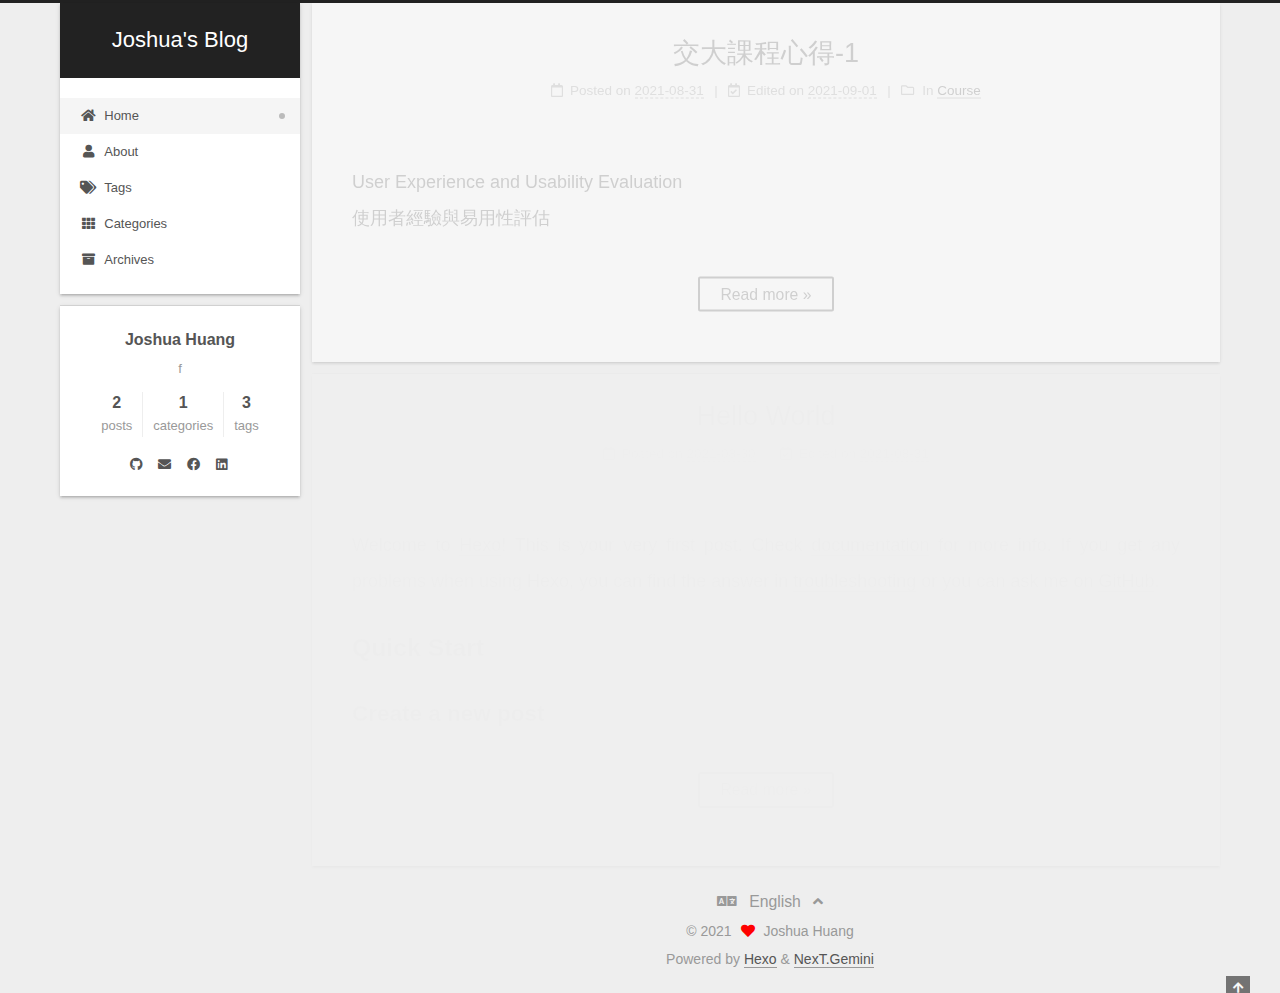
<file: index.html>
<!DOCTYPE html>
<html lang="en,zh-TW,default">
<head>
  <meta charset="UTF-8">
<meta name="viewport" content="width=device-width, initial-scale=1, maximum-scale=2">
<meta name="theme-color" content="#222">
<meta name="generator" content="Hexo 5.4.0">
  <link rel="apple-touch-icon" sizes="180x180" href="/images/apple-touch-icon-next.png">
  <link rel="icon" type="image/png" sizes="32x32" href="/images/favicon-32x32-next.png">
  <link rel="icon" type="image/png" sizes="16x16" href="/images/favicon-16x16-next.png">
  <link rel="mask-icon" href="/images/logo.svg" color="#222">

<link rel="stylesheet" href="/css/main.css">


<link rel="stylesheet" href="/lib/font-awesome/css/all.min.css">

<script id="hexo-configurations">
    var NexT = window.NexT || {};
    var CONFIG = {"hostname":"josh0305.github.io","root":"/","scheme":"Gemini","version":"7.8.0","exturl":false,"sidebar":{"position":"left","display":"always","padding":18,"offset":12,"onmobile":false},"copycode":{"enable":false,"show_result":false,"style":null},"back2top":{"enable":true,"sidebar":false,"scrollpercent":false},"bookmark":{"enable":false,"color":"#222","save":"auto"},"fancybox":false,"mediumzoom":false,"lazyload":false,"pangu":false,"comments":{"style":"tabs","active":null,"storage":true,"lazyload":false,"nav":null},"algolia":{"hits":{"per_page":10},"labels":{"input_placeholder":"Search for Posts","hits_empty":"We didn't find any results for the search: ${query}","hits_stats":"${hits} results found in ${time} ms"}},"localsearch":{"enable":false,"trigger":"auto","top_n_per_article":1,"unescape":false,"preload":false},"motion":{"enable":true,"async":false,"transition":{"post_block":"fadeIn","post_header":"slideDownIn","post_body":"slideDownIn","coll_header":"slideLeftIn","sidebar":"slideUpIn"}}};
  </script>

  <meta name="description" content="f">
<meta property="og:type" content="website">
<meta property="og:title" content="Joshua&#39;s Blog">
<meta property="og:url" content="http://josh0305.github.io/index.html">
<meta property="og:site_name" content="Joshua&#39;s Blog">
<meta property="og:description" content="f">
<meta property="og:locale" content="en_US">
<meta property="article:author" content="Joshua Huang">
<meta name="twitter:card" content="summary">

<link rel="canonical" href="http://josh0305.github.io/">


<script id="page-configurations">
  // https://hexo.io/docs/variables.html
  CONFIG.page = {
    sidebar: "",
    isHome : true,
    isPost : false,
    lang   : 'en'
  };
</script>

  <title>Joshua's Blog</title>
  






  <noscript>
  <style>
  .use-motion .brand,
  .use-motion .menu-item,
  .sidebar-inner,
  .use-motion .post-block,
  .use-motion .pagination,
  .use-motion .comments,
  .use-motion .post-header,
  .use-motion .post-body,
  .use-motion .collection-header { opacity: initial; }

  .use-motion .site-title,
  .use-motion .site-subtitle {
    opacity: initial;
    top: initial;
  }

  .use-motion .logo-line-before i { left: initial; }
  .use-motion .logo-line-after i { right: initial; }
  </style>
</noscript>

</head>

<body itemscope itemtype="http://schema.org/WebPage">
  <div class="container use-motion">
    <div class="headband"></div>

    <header class="header" itemscope itemtype="http://schema.org/WPHeader">
      <div class="header-inner"><div class="site-brand-container">
  <div class="site-nav-toggle">
    <div class="toggle" aria-label="Toggle navigation bar">
      <span class="toggle-line toggle-line-first"></span>
      <span class="toggle-line toggle-line-middle"></span>
      <span class="toggle-line toggle-line-last"></span>
    </div>
  </div>

  <div class="site-meta">

    <a href="/" class="brand" rel="start">
      <span class="logo-line-before"><i></i></span>
      <h1 class="site-title">Joshua's Blog</h1>
      <span class="logo-line-after"><i></i></span>
    </a>
  </div>

  <div class="site-nav-right">
    <div class="toggle popup-trigger">
    </div>
  </div>
</div>




<nav class="site-nav">
  <ul id="menu" class="main-menu menu">
        <li class="menu-item menu-item-home">

    <a href="/" rel="section"><i class="fa fa-home fa-fw"></i>Home</a>

  </li>
        <li class="menu-item menu-item-about">

    <a href="/about/" rel="section"><i class="fa fa-user fa-fw"></i>About</a>

  </li>
        <li class="menu-item menu-item-tags">

    <a href="/tags/" rel="section"><i class="fa fa-tags fa-fw"></i>Tags</a>

  </li>
        <li class="menu-item menu-item-categories">

    <a href="/categories/" rel="section"><i class="fa fa-th fa-fw"></i>Categories</a>

  </li>
        <li class="menu-item menu-item-archives">

    <a href="/archives/" rel="section"><i class="fa fa-archive fa-fw"></i>Archives</a>

  </li>
  </ul>
</nav>




</div>
    </header>

    
  <div class="back-to-top">
    <i class="fa fa-arrow-up"></i>
    <span>0%</span>
  </div>


    <main class="main">
      <div class="main-inner">
        <div class="content-wrap">
          

          <div class="content index posts-expand">
            
      
  
  
  <article itemscope itemtype="http://schema.org/Article" class="post-block" lang="en,zh-TW,default">
    <link itemprop="mainEntityOfPage" href="http://josh0305.github.io/2021/08/31/Experience-of-course-in-NCTU-1/">

    <span hidden itemprop="author" itemscope itemtype="http://schema.org/Person">
      <meta itemprop="image" content="/images/avatar.gif">
      <meta itemprop="name" content="Joshua Huang">
      <meta itemprop="description" content="f">
    </span>

    <span hidden itemprop="publisher" itemscope itemtype="http://schema.org/Organization">
      <meta itemprop="name" content="Joshua's Blog">
    </span>
      <header class="post-header">
        <h2 class="post-title" itemprop="name headline">
          
            <a href="/2021/08/31/Experience-of-course-in-NCTU-1/" class="post-title-link" itemprop="url">交大課程心得-1</a>
        </h2>

        <div class="post-meta">
            <span class="post-meta-item">
              <span class="post-meta-item-icon">
                <i class="far fa-calendar"></i>
              </span>
              <span class="post-meta-item-text">Posted on</span>

              <time title="Created: 2021-08-31 17:04:24" itemprop="dateCreated datePublished" datetime="2021-08-31T17:04:24+08:00">2021-08-31</time>
            </span>
              <span class="post-meta-item">
                <span class="post-meta-item-icon">
                  <i class="far fa-calendar-check"></i>
                </span>
                <span class="post-meta-item-text">Edited on</span>
                <time title="Modified: 2021-09-01 12:13:40" itemprop="dateModified" datetime="2021-09-01T12:13:40+08:00">2021-09-01</time>
              </span>
            <span class="post-meta-item">
              <span class="post-meta-item-icon">
                <i class="far fa-folder"></i>
              </span>
              <span class="post-meta-item-text">In</span>
                <span itemprop="about" itemscope itemtype="http://schema.org/Thing">
                  <a href="/categories/Course/" itemprop="url" rel="index"><span itemprop="name">Course</span></a>
                </span>
            </span>

          

        </div>
      </header>

    
    
    
    <div class="post-body" itemprop="articleBody">

      
          <p>User Experience and Usability Evaluation<br>使用者經驗與易用性評估</p>
          <!--noindex-->
            <div class="post-button">
              <a class="btn" href="/2021/08/31/Experience-of-course-in-NCTU-1/#more" rel="contents">
                Read more &raquo;
              </a>
            </div>
          <!--/noindex-->
        
      
    </div>

    
    
    
      <footer class="post-footer">
        <div class="post-eof"></div>
      </footer>
  </article>
  
  
  

      
  
  
  <article itemscope itemtype="http://schema.org/Article" class="post-block" lang="en,zh-TW,default">
    <link itemprop="mainEntityOfPage" href="http://josh0305.github.io/2021/08/30/hello-world/">

    <span hidden itemprop="author" itemscope itemtype="http://schema.org/Person">
      <meta itemprop="image" content="/images/avatar.gif">
      <meta itemprop="name" content="Joshua Huang">
      <meta itemprop="description" content="f">
    </span>

    <span hidden itemprop="publisher" itemscope itemtype="http://schema.org/Organization">
      <meta itemprop="name" content="Joshua's Blog">
    </span>
      <header class="post-header">
        <h2 class="post-title" itemprop="name headline">
          
            <a href="/2021/08/30/hello-world/" class="post-title-link" itemprop="url">Hello World</a>
        </h2>

        <div class="post-meta">
            <span class="post-meta-item">
              <span class="post-meta-item-icon">
                <i class="far fa-calendar"></i>
              </span>
              <span class="post-meta-item-text">Posted on</span>

              <time title="Created: 2021-08-30 23:22:40" itemprop="dateCreated datePublished" datetime="2021-08-30T23:22:40+08:00">2021-08-30</time>
            </span>
              <span class="post-meta-item">
                <span class="post-meta-item-icon">
                  <i class="far fa-calendar-check"></i>
                </span>
                <span class="post-meta-item-text">Edited on</span>
                <time title="Modified: 2021-08-31 09:48:35" itemprop="dateModified" datetime="2021-08-31T09:48:35+08:00">2021-08-31</time>
              </span>

          

        </div>
      </header>

    
    
    
    <div class="post-body" itemprop="articleBody">

      
          <p>Welcome to <a target="_blank" rel="noopener" href="https://hexo.io/">Hexo</a>! This is your very first post. Check <a target="_blank" rel="noopener" href="https://hexo.io/docs/">documentation</a> for more info. If you get any problems when using Hexo, you can find the answer in <a target="_blank" rel="noopener" href="https://hexo.io/docs/troubleshooting.html">troubleshooting</a> or you can ask me on <a target="_blank" rel="noopener" href="https://github.com/hexojs/hexo/issues">GitHub</a>.</p>
<h2 id="Quick-Start"><a href="#Quick-Start" class="headerlink" title="Quick Start"></a>Quick Start</h2><h3 id="Create-a-new-post"><a href="#Create-a-new-post" class="headerlink" title="Create a new post"></a>Create a new post</h3>
          <!--noindex-->
            <div class="post-button">
              <a class="btn" href="/2021/08/30/hello-world/#more" rel="contents">
                Read more &raquo;
              </a>
            </div>
          <!--/noindex-->
        
      
    </div>

    
    
    
      <footer class="post-footer">
        <div class="post-eof"></div>
      </footer>
  </article>
  
  
  


  



          </div>
          

<script>
  window.addEventListener('tabs:register', () => {
    let { activeClass } = CONFIG.comments;
    if (CONFIG.comments.storage) {
      activeClass = localStorage.getItem('comments_active') || activeClass;
    }
    if (activeClass) {
      let activeTab = document.querySelector(`a[href="#comment-${activeClass}"]`);
      if (activeTab) {
        activeTab.click();
      }
    }
  });
  if (CONFIG.comments.storage) {
    window.addEventListener('tabs:click', event => {
      if (!event.target.matches('.tabs-comment .tab-content .tab-pane')) return;
      let commentClass = event.target.classList[1];
      localStorage.setItem('comments_active', commentClass);
    });
  }
</script>

        </div>
          
  
  <div class="toggle sidebar-toggle">
    <span class="toggle-line toggle-line-first"></span>
    <span class="toggle-line toggle-line-middle"></span>
    <span class="toggle-line toggle-line-last"></span>
  </div>

  <aside class="sidebar">
    <div class="sidebar-inner">

      <ul class="sidebar-nav motion-element">
        <li class="sidebar-nav-toc">
          Table of Contents
        </li>
        <li class="sidebar-nav-overview">
          Overview
        </li>
      </ul>

      <!--noindex-->
      <div class="post-toc-wrap sidebar-panel">
      </div>
      <!--/noindex-->

      <div class="site-overview-wrap sidebar-panel">
        <div class="site-author motion-element" itemprop="author" itemscope itemtype="http://schema.org/Person">
  <p class="site-author-name" itemprop="name">Joshua Huang</p>
  <div class="site-description" itemprop="description">f</div>
</div>
<div class="site-state-wrap motion-element">
  <nav class="site-state">
      <div class="site-state-item site-state-posts">
          <a href="/archives/">
        
          <span class="site-state-item-count">2</span>
          <span class="site-state-item-name">posts</span>
        </a>
      </div>
      <div class="site-state-item site-state-categories">
            <a href="/categories/">
          
        <span class="site-state-item-count">1</span>
        <span class="site-state-item-name">categories</span></a>
      </div>
      <div class="site-state-item site-state-tags">
            <a href="/tags/">
          
        <span class="site-state-item-count">3</span>
        <span class="site-state-item-name">tags</span></a>
      </div>
  </nav>
</div>
  <div class="links-of-author motion-element">
      <span class="links-of-author-item">
        <a href="https://github.com/josh0305" title="GitHub → https:&#x2F;&#x2F;github.com&#x2F;josh0305" rel="noopener" target="_blank"><i class="fab fa-github fa-fw"></i></a>
      </span>
      <span class="links-of-author-item">
        <a href="mailto:j60708123@gmail.com" title="E-Mail → mailto:j60708123@gmail.com" rel="noopener" target="_blank"><i class="fa fa-envelope fa-fw"></i></a>
      </span>
      <span class="links-of-author-item">
        <a href="https://www.facebook.com/profile.php?id=100002565553250" title="FB → https:&#x2F;&#x2F;www.facebook.com&#x2F;profile.php?id&#x3D;100002565553250" rel="noopener" target="_blank"><i class="fab fa-facebook fa-fw"></i></a>
      </span>
      <span class="links-of-author-item">
        <a href="https://www.linkedin.com/in/sung-ming-huang-2329a5181/" title="linkedin → https:&#x2F;&#x2F;www.linkedin.com&#x2F;in&#x2F;sung-ming-huang-2329a5181&#x2F;" rel="noopener" target="_blank"><i class="fab fa-linkedin fa-fw"></i></a>
      </span>
  </div>



      </div>

    </div>
  </aside>
  <div id="sidebar-dimmer"></div>


      </div>
    </main>

    <footer class="footer">
      <div class="footer-inner">
        
  <div class="languages">
    <label class="lang-select-label">
      <i class="fa fa-language"></i>
      <span>English</span>
      <i class="fa fa-angle-up" aria-hidden="true"></i>
    </label>
    <select class="lang-select" data-canonical="">
      
        <option value="en" data-href="/index.html" selected="">
          English
        </option>
      
        <option value="zh-TW" data-href="/zh-TW/index.html" selected="">
          繁體中文
        </option>
      
    </select>
  </div>

        

<div class="copyright">
  
  &copy; 
  <span itemprop="copyrightYear">2021</span>
  <span class="with-love">
    <i class="fa fa-heart"></i>
  </span>
  <span class="author" itemprop="copyrightHolder">Joshua Huang</span>
</div>
  <div class="powered-by">Powered by <a href="https://hexo.io/" class="theme-link" rel="noopener" target="_blank">Hexo</a> & <a href="https://theme-next.org/" class="theme-link" rel="noopener" target="_blank">NexT.Gemini</a>
  </div>

        








      </div>
    </footer>
  </div>

  
  <script src="/lib/anime.min.js"></script>
  <script src="/lib/velocity/velocity.min.js"></script>
  <script src="/lib/velocity/velocity.ui.min.js"></script>

<script src="/js/utils.js"></script>

<script src="/js/motion.js"></script>


<script src="/js/schemes/pisces.js"></script>


<script src="/js/next-boot.js"></script>




  















  

  

</body>
</html>
</file>
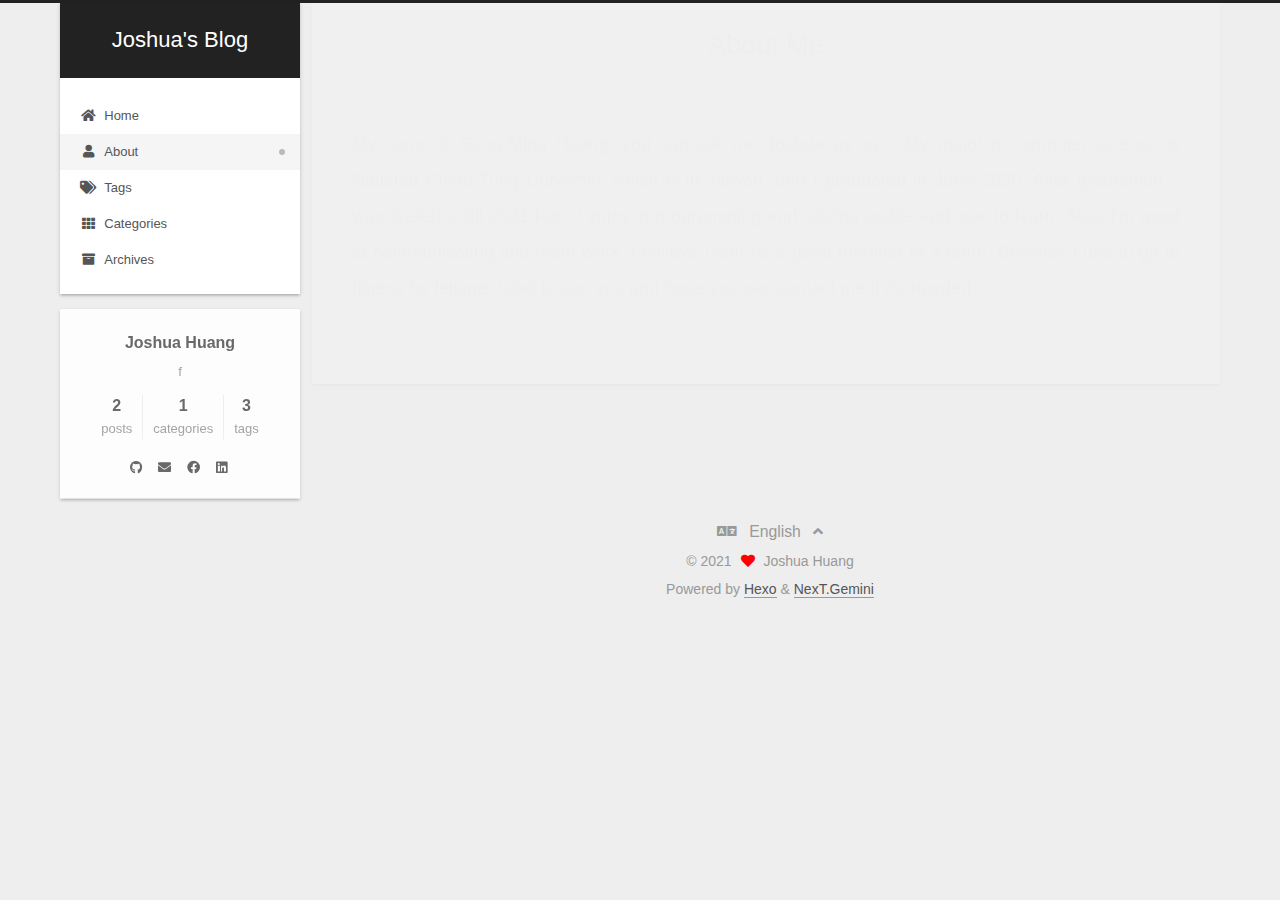
<file: about/index.html>
<!DOCTYPE html>
<html lang="en,zh-TW,default">
<head>
  <meta charset="UTF-8">
<meta name="viewport" content="width=device-width, initial-scale=1, maximum-scale=2">
<meta name="theme-color" content="#222">
<meta name="generator" content="Hexo 5.4.0">
  <link rel="apple-touch-icon" sizes="180x180" href="/images/apple-touch-icon-next.png">
  <link rel="icon" type="image/png" sizes="32x32" href="/images/favicon-32x32-next.png">
  <link rel="icon" type="image/png" sizes="16x16" href="/images/favicon-16x16-next.png">
  <link rel="mask-icon" href="/images/logo.svg" color="#222">

<link rel="stylesheet" href="/css/main.css">


<link rel="stylesheet" href="/lib/font-awesome/css/all.min.css">

<script id="hexo-configurations">
    var NexT = window.NexT || {};
    var CONFIG = {"hostname":"josh0305.github.io","root":"/","scheme":"Gemini","version":"7.8.0","exturl":false,"sidebar":{"position":"left","display":"always","padding":18,"offset":12,"onmobile":false},"copycode":{"enable":false,"show_result":false,"style":null},"back2top":{"enable":true,"sidebar":false,"scrollpercent":false},"bookmark":{"enable":false,"color":"#222","save":"auto"},"fancybox":false,"mediumzoom":false,"lazyload":false,"pangu":false,"comments":{"style":"tabs","active":null,"storage":true,"lazyload":false,"nav":null},"algolia":{"hits":{"per_page":10},"labels":{"input_placeholder":"Search for Posts","hits_empty":"We didn't find any results for the search: ${query}","hits_stats":"${hits} results found in ${time} ms"}},"localsearch":{"enable":false,"trigger":"auto","top_n_per_article":1,"unescape":false,"preload":false},"motion":{"enable":true,"async":false,"transition":{"post_block":"fadeIn","post_header":"slideDownIn","post_body":"slideDownIn","coll_header":"slideLeftIn","sidebar":"slideUpIn"}}};
  </script>

  <meta name="description" content="My name is Sung-Ming Huang, you can call me Joshua as well. My major is computer science in National Chiao-Tung University which is in Taiwan, and I graduated in June 2020. After graduation, I was dra">
<meta property="og:type" content="website">
<meta property="og:title" content="About Me">
<meta property="og:url" content="http://josh0305.github.io/about/index.html">
<meta property="og:site_name" content="Joshua&#39;s Blog">
<meta property="og:description" content="My name is Sung-Ming Huang, you can call me Joshua as well. My major is computer science in National Chiao-Tung University which is in Taiwan, and I graduated in June 2020. After graduation, I was dra">
<meta property="og:locale" content="en_US">
<meta property="article:published_time" content="2021-08-31T01:43:25.000Z">
<meta property="article:modified_time" content="2021-08-31T09:00:45.306Z">
<meta property="article:author" content="Joshua Huang">
<meta name="twitter:card" content="summary">

<link rel="canonical" href="http://josh0305.github.io/about/">


<script id="page-configurations">
  // https://hexo.io/docs/variables.html
  CONFIG.page = {
    sidebar: "",
    isHome : false,
    isPost : false,
    lang   : 'en'
  };
</script>

  <title>About Me | Joshua's Blog
</title>
  






  <noscript>
  <style>
  .use-motion .brand,
  .use-motion .menu-item,
  .sidebar-inner,
  .use-motion .post-block,
  .use-motion .pagination,
  .use-motion .comments,
  .use-motion .post-header,
  .use-motion .post-body,
  .use-motion .collection-header { opacity: initial; }

  .use-motion .site-title,
  .use-motion .site-subtitle {
    opacity: initial;
    top: initial;
  }

  .use-motion .logo-line-before i { left: initial; }
  .use-motion .logo-line-after i { right: initial; }
  </style>
</noscript>

</head>

<body itemscope itemtype="http://schema.org/WebPage">
  <div class="container use-motion">
    <div class="headband"></div>

    <header class="header" itemscope itemtype="http://schema.org/WPHeader">
      <div class="header-inner"><div class="site-brand-container">
  <div class="site-nav-toggle">
    <div class="toggle" aria-label="Toggle navigation bar">
      <span class="toggle-line toggle-line-first"></span>
      <span class="toggle-line toggle-line-middle"></span>
      <span class="toggle-line toggle-line-last"></span>
    </div>
  </div>

  <div class="site-meta">

    <a href="/" class="brand" rel="start">
      <span class="logo-line-before"><i></i></span>
      <h1 class="site-title">Joshua's Blog</h1>
      <span class="logo-line-after"><i></i></span>
    </a>
  </div>

  <div class="site-nav-right">
    <div class="toggle popup-trigger">
    </div>
  </div>
</div>




<nav class="site-nav">
  <ul id="menu" class="main-menu menu">
        <li class="menu-item menu-item-home">

    <a href="/" rel="section"><i class="fa fa-home fa-fw"></i>Home</a>

  </li>
        <li class="menu-item menu-item-about">

    <a href="/about/" rel="section"><i class="fa fa-user fa-fw"></i>About</a>

  </li>
        <li class="menu-item menu-item-tags">

    <a href="/tags/" rel="section"><i class="fa fa-tags fa-fw"></i>Tags</a>

  </li>
        <li class="menu-item menu-item-categories">

    <a href="/categories/" rel="section"><i class="fa fa-th fa-fw"></i>Categories</a>

  </li>
        <li class="menu-item menu-item-archives">

    <a href="/archives/" rel="section"><i class="fa fa-archive fa-fw"></i>Archives</a>

  </li>
  </ul>
</nav>




</div>
    </header>

    
  <div class="back-to-top">
    <i class="fa fa-arrow-up"></i>
    <span>0%</span>
  </div>


    <main class="main">
      <div class="main-inner">
        <div class="content-wrap">
          
  
  

          <div class="content page posts-expand">
            

    
    
    
    <div class="post-block" lang="en">
      <header class="post-header">

<h1 class="post-title" itemprop="name headline">About Me
</h1>

<div class="post-meta">
  

</div>

</header>

      
      
      
      <div class="post-body">
          <p>My name is Sung-Ming Huang, you can call me Joshua as well. My major is computer science in National Chiao-Tung University which is in Taiwan, and I graduated in June 2020. After graduation, I was drafed unitil 2021 Feb. I enjoy in programming and solving proble and love to learn. Also, I’m good at communicating and team work, I believe I can be a good member of a team. Besides, I use to go to fitness for leisure. Glad to see you and hope you can contact me if it’s needed.</p>

      </div>
      
      
      
    </div>
    

    
    
    


          </div>
          

<script>
  window.addEventListener('tabs:register', () => {
    let { activeClass } = CONFIG.comments;
    if (CONFIG.comments.storage) {
      activeClass = localStorage.getItem('comments_active') || activeClass;
    }
    if (activeClass) {
      let activeTab = document.querySelector(`a[href="#comment-${activeClass}"]`);
      if (activeTab) {
        activeTab.click();
      }
    }
  });
  if (CONFIG.comments.storage) {
    window.addEventListener('tabs:click', event => {
      if (!event.target.matches('.tabs-comment .tab-content .tab-pane')) return;
      let commentClass = event.target.classList[1];
      localStorage.setItem('comments_active', commentClass);
    });
  }
</script>

        </div>
          
  
  <div class="toggle sidebar-toggle">
    <span class="toggle-line toggle-line-first"></span>
    <span class="toggle-line toggle-line-middle"></span>
    <span class="toggle-line toggle-line-last"></span>
  </div>

  <aside class="sidebar">
    <div class="sidebar-inner">

      <ul class="sidebar-nav motion-element">
        <li class="sidebar-nav-toc">
          Table of Contents
        </li>
        <li class="sidebar-nav-overview">
          Overview
        </li>
      </ul>

      <!--noindex-->
      <div class="post-toc-wrap sidebar-panel">
      </div>
      <!--/noindex-->

      <div class="site-overview-wrap sidebar-panel">
        <div class="site-author motion-element" itemprop="author" itemscope itemtype="http://schema.org/Person">
  <p class="site-author-name" itemprop="name">Joshua Huang</p>
  <div class="site-description" itemprop="description">f</div>
</div>
<div class="site-state-wrap motion-element">
  <nav class="site-state">
      <div class="site-state-item site-state-posts">
          <a href="/archives/">
        
          <span class="site-state-item-count">2</span>
          <span class="site-state-item-name">posts</span>
        </a>
      </div>
      <div class="site-state-item site-state-categories">
            <a href="/categories/">
          
        <span class="site-state-item-count">1</span>
        <span class="site-state-item-name">categories</span></a>
      </div>
      <div class="site-state-item site-state-tags">
            <a href="/tags/">
          
        <span class="site-state-item-count">3</span>
        <span class="site-state-item-name">tags</span></a>
      </div>
  </nav>
</div>
  <div class="links-of-author motion-element">
      <span class="links-of-author-item">
        <a href="https://github.com/josh0305" title="GitHub → https:&#x2F;&#x2F;github.com&#x2F;josh0305" rel="noopener" target="_blank"><i class="fab fa-github fa-fw"></i></a>
      </span>
      <span class="links-of-author-item">
        <a href="mailto:j60708123@gmail.com" title="E-Mail → mailto:j60708123@gmail.com" rel="noopener" target="_blank"><i class="fa fa-envelope fa-fw"></i></a>
      </span>
      <span class="links-of-author-item">
        <a href="https://www.facebook.com/profile.php?id=100002565553250" title="FB → https:&#x2F;&#x2F;www.facebook.com&#x2F;profile.php?id&#x3D;100002565553250" rel="noopener" target="_blank"><i class="fab fa-facebook fa-fw"></i></a>
      </span>
      <span class="links-of-author-item">
        <a href="https://www.linkedin.com/in/sung-ming-huang-2329a5181/" title="linkedin → https:&#x2F;&#x2F;www.linkedin.com&#x2F;in&#x2F;sung-ming-huang-2329a5181&#x2F;" rel="noopener" target="_blank"><i class="fab fa-linkedin fa-fw"></i></a>
      </span>
  </div>



      </div>

    </div>
  </aside>
  <div id="sidebar-dimmer"></div>


      </div>
    </main>

    <footer class="footer">
      <div class="footer-inner">
        
  <div class="languages">
    <label class="lang-select-label">
      <i class="fa fa-language"></i>
      <span>English</span>
      <i class="fa fa-angle-up" aria-hidden="true"></i>
    </label>
    <select class="lang-select" data-canonical="">
      
        <option value="en" data-href="/about/index.html" selected="">
          English
        </option>
      
        <option value="zh-TW" data-href="/zh-TW/about/index.html" selected="">
          繁體中文
        </option>
      
    </select>
  </div>

        

<div class="copyright">
  
  &copy; 
  <span itemprop="copyrightYear">2021</span>
  <span class="with-love">
    <i class="fa fa-heart"></i>
  </span>
  <span class="author" itemprop="copyrightHolder">Joshua Huang</span>
</div>
  <div class="powered-by">Powered by <a href="https://hexo.io/" class="theme-link" rel="noopener" target="_blank">Hexo</a> & <a href="https://theme-next.org/" class="theme-link" rel="noopener" target="_blank">NexT.Gemini</a>
  </div>

        








      </div>
    </footer>
  </div>

  
  <script src="/lib/anime.min.js"></script>
  <script src="/lib/velocity/velocity.min.js"></script>
  <script src="/lib/velocity/velocity.ui.min.js"></script>

<script src="/js/utils.js"></script>

<script src="/js/motion.js"></script>


<script src="/js/schemes/pisces.js"></script>


<script src="/js/next-boot.js"></script>




  















  

  

</body>
</html>
</file>
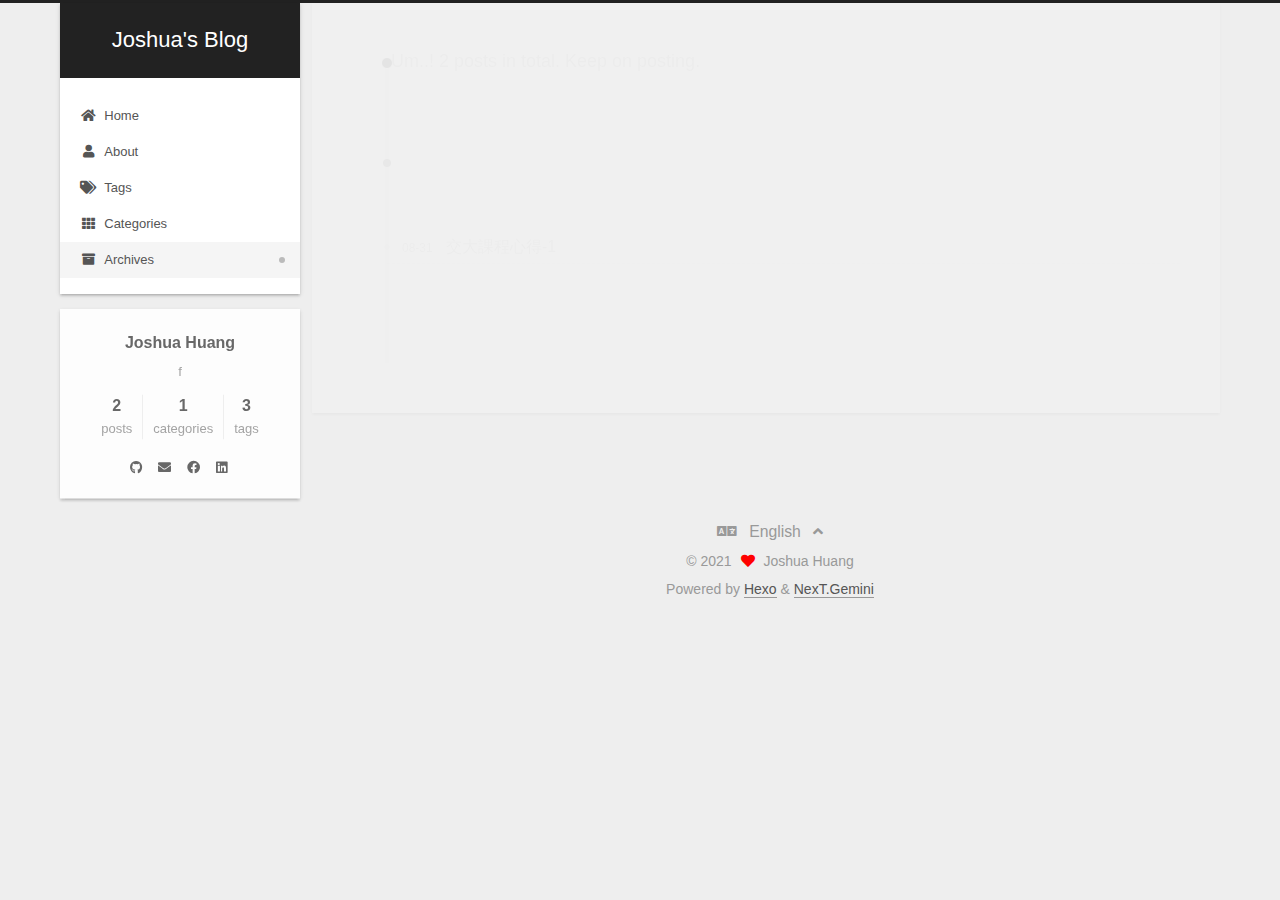
<file: archives/index.html>
<!DOCTYPE html>
<html lang="en,zh-TW,default">
<head>
  <meta charset="UTF-8">
<meta name="viewport" content="width=device-width, initial-scale=1, maximum-scale=2">
<meta name="theme-color" content="#222">
<meta name="generator" content="Hexo 5.4.0">
  <link rel="apple-touch-icon" sizes="180x180" href="/images/apple-touch-icon-next.png">
  <link rel="icon" type="image/png" sizes="32x32" href="/images/favicon-32x32-next.png">
  <link rel="icon" type="image/png" sizes="16x16" href="/images/favicon-16x16-next.png">
  <link rel="mask-icon" href="/images/logo.svg" color="#222">

<link rel="stylesheet" href="/css/main.css">


<link rel="stylesheet" href="/lib/font-awesome/css/all.min.css">

<script id="hexo-configurations">
    var NexT = window.NexT || {};
    var CONFIG = {"hostname":"josh0305.github.io","root":"/","scheme":"Gemini","version":"7.8.0","exturl":false,"sidebar":{"position":"left","display":"always","padding":18,"offset":12,"onmobile":false},"copycode":{"enable":false,"show_result":false,"style":null},"back2top":{"enable":true,"sidebar":false,"scrollpercent":false},"bookmark":{"enable":false,"color":"#222","save":"auto"},"fancybox":false,"mediumzoom":false,"lazyload":false,"pangu":false,"comments":{"style":"tabs","active":null,"storage":true,"lazyload":false,"nav":null},"algolia":{"hits":{"per_page":10},"labels":{"input_placeholder":"Search for Posts","hits_empty":"We didn't find any results for the search: ${query}","hits_stats":"${hits} results found in ${time} ms"}},"localsearch":{"enable":false,"trigger":"auto","top_n_per_article":1,"unescape":false,"preload":false},"motion":{"enable":true,"async":false,"transition":{"post_block":"fadeIn","post_header":"slideDownIn","post_body":"slideDownIn","coll_header":"slideLeftIn","sidebar":"slideUpIn"}}};
  </script>

  <meta name="description" content="f">
<meta property="og:type" content="website">
<meta property="og:title" content="Joshua&#39;s Blog">
<meta property="og:url" content="http://josh0305.github.io/archives/index.html">
<meta property="og:site_name" content="Joshua&#39;s Blog">
<meta property="og:description" content="f">
<meta property="og:locale" content="en_US">
<meta property="article:author" content="Joshua Huang">
<meta name="twitter:card" content="summary">

<link rel="canonical" href="http://josh0305.github.io/archives/">


<script id="page-configurations">
  // https://hexo.io/docs/variables.html
  CONFIG.page = {
    sidebar: "",
    isHome : false,
    isPost : false,
    lang   : 'en'
  };
</script>

  <title>Archive | Joshua's Blog</title>
  






  <noscript>
  <style>
  .use-motion .brand,
  .use-motion .menu-item,
  .sidebar-inner,
  .use-motion .post-block,
  .use-motion .pagination,
  .use-motion .comments,
  .use-motion .post-header,
  .use-motion .post-body,
  .use-motion .collection-header { opacity: initial; }

  .use-motion .site-title,
  .use-motion .site-subtitle {
    opacity: initial;
    top: initial;
  }

  .use-motion .logo-line-before i { left: initial; }
  .use-motion .logo-line-after i { right: initial; }
  </style>
</noscript>

</head>

<body itemscope itemtype="http://schema.org/WebPage">
  <div class="container use-motion">
    <div class="headband"></div>

    <header class="header" itemscope itemtype="http://schema.org/WPHeader">
      <div class="header-inner"><div class="site-brand-container">
  <div class="site-nav-toggle">
    <div class="toggle" aria-label="Toggle navigation bar">
      <span class="toggle-line toggle-line-first"></span>
      <span class="toggle-line toggle-line-middle"></span>
      <span class="toggle-line toggle-line-last"></span>
    </div>
  </div>

  <div class="site-meta">

    <a href="/" class="brand" rel="start">
      <span class="logo-line-before"><i></i></span>
      <h1 class="site-title">Joshua's Blog</h1>
      <span class="logo-line-after"><i></i></span>
    </a>
  </div>

  <div class="site-nav-right">
    <div class="toggle popup-trigger">
    </div>
  </div>
</div>




<nav class="site-nav">
  <ul id="menu" class="main-menu menu">
        <li class="menu-item menu-item-home">

    <a href="/" rel="section"><i class="fa fa-home fa-fw"></i>Home</a>

  </li>
        <li class="menu-item menu-item-about">

    <a href="/about/" rel="section"><i class="fa fa-user fa-fw"></i>About</a>

  </li>
        <li class="menu-item menu-item-tags">

    <a href="/tags/" rel="section"><i class="fa fa-tags fa-fw"></i>Tags</a>

  </li>
        <li class="menu-item menu-item-categories">

    <a href="/categories/" rel="section"><i class="fa fa-th fa-fw"></i>Categories</a>

  </li>
        <li class="menu-item menu-item-archives">

    <a href="/archives/" rel="section"><i class="fa fa-archive fa-fw"></i>Archives</a>

  </li>
  </ul>
</nav>




</div>
    </header>

    
  <div class="back-to-top">
    <i class="fa fa-arrow-up"></i>
    <span>0%</span>
  </div>


    <main class="main">
      <div class="main-inner">
        <div class="content-wrap">
          

          <div class="content archive">
            

  
  
  
  <div class="post-block">
    <div class="posts-collapse">
      <div class="collection-title">
        <span class="collection-header">Um..! 2 posts in total. Keep on posting.</span>
      </div>

      
    <div class="collection-year">
      <span class="collection-header">2021</span>
    </div>

  <article itemscope itemtype="http://schema.org/Article">
    <header class="post-header">

      <div class="post-meta">
        <time itemprop="dateCreated"
              datetime="2021-08-31T17:04:24+08:00"
              content="2021-08-31">
          08-31
        </time>
      </div>

      <div class="post-title">
          <a class="post-title-link" href="/2021/08/31/Experience-of-course-in-NCTU-1/" itemprop="url">
            <span itemprop="name">交大課程心得-1</span>
          </a>
      </div>

    </header>
  </article>

  <article itemscope itemtype="http://schema.org/Article">
    <header class="post-header">

      <div class="post-meta">
        <time itemprop="dateCreated"
              datetime="2021-08-30T23:22:40+08:00"
              content="2021-08-30">
          08-30
        </time>
      </div>

      <div class="post-title">
          <a class="post-title-link" href="/2021/08/30/hello-world/" itemprop="url">
            <span itemprop="name">Hello World</span>
          </a>
      </div>

    </header>
  </article>


    </div>
  </div>
  
  
  

  



          </div>
          

<script>
  window.addEventListener('tabs:register', () => {
    let { activeClass } = CONFIG.comments;
    if (CONFIG.comments.storage) {
      activeClass = localStorage.getItem('comments_active') || activeClass;
    }
    if (activeClass) {
      let activeTab = document.querySelector(`a[href="#comment-${activeClass}"]`);
      if (activeTab) {
        activeTab.click();
      }
    }
  });
  if (CONFIG.comments.storage) {
    window.addEventListener('tabs:click', event => {
      if (!event.target.matches('.tabs-comment .tab-content .tab-pane')) return;
      let commentClass = event.target.classList[1];
      localStorage.setItem('comments_active', commentClass);
    });
  }
</script>

        </div>
          
  
  <div class="toggle sidebar-toggle">
    <span class="toggle-line toggle-line-first"></span>
    <span class="toggle-line toggle-line-middle"></span>
    <span class="toggle-line toggle-line-last"></span>
  </div>

  <aside class="sidebar">
    <div class="sidebar-inner">

      <ul class="sidebar-nav motion-element">
        <li class="sidebar-nav-toc">
          Table of Contents
        </li>
        <li class="sidebar-nav-overview">
          Overview
        </li>
      </ul>

      <!--noindex-->
      <div class="post-toc-wrap sidebar-panel">
      </div>
      <!--/noindex-->

      <div class="site-overview-wrap sidebar-panel">
        <div class="site-author motion-element" itemprop="author" itemscope itemtype="http://schema.org/Person">
  <p class="site-author-name" itemprop="name">Joshua Huang</p>
  <div class="site-description" itemprop="description">f</div>
</div>
<div class="site-state-wrap motion-element">
  <nav class="site-state">
      <div class="site-state-item site-state-posts">
          <a href="/archives/">
        
          <span class="site-state-item-count">2</span>
          <span class="site-state-item-name">posts</span>
        </a>
      </div>
      <div class="site-state-item site-state-categories">
            <a href="/categories/">
          
        <span class="site-state-item-count">1</span>
        <span class="site-state-item-name">categories</span></a>
      </div>
      <div class="site-state-item site-state-tags">
            <a href="/tags/">
          
        <span class="site-state-item-count">3</span>
        <span class="site-state-item-name">tags</span></a>
      </div>
  </nav>
</div>
  <div class="links-of-author motion-element">
      <span class="links-of-author-item">
        <a href="https://github.com/josh0305" title="GitHub → https:&#x2F;&#x2F;github.com&#x2F;josh0305" rel="noopener" target="_blank"><i class="fab fa-github fa-fw"></i></a>
      </span>
      <span class="links-of-author-item">
        <a href="mailto:j60708123@gmail.com" title="E-Mail → mailto:j60708123@gmail.com" rel="noopener" target="_blank"><i class="fa fa-envelope fa-fw"></i></a>
      </span>
      <span class="links-of-author-item">
        <a href="https://www.facebook.com/profile.php?id=100002565553250" title="FB → https:&#x2F;&#x2F;www.facebook.com&#x2F;profile.php?id&#x3D;100002565553250" rel="noopener" target="_blank"><i class="fab fa-facebook fa-fw"></i></a>
      </span>
      <span class="links-of-author-item">
        <a href="https://www.linkedin.com/in/sung-ming-huang-2329a5181/" title="linkedin → https:&#x2F;&#x2F;www.linkedin.com&#x2F;in&#x2F;sung-ming-huang-2329a5181&#x2F;" rel="noopener" target="_blank"><i class="fab fa-linkedin fa-fw"></i></a>
      </span>
  </div>



      </div>

    </div>
  </aside>
  <div id="sidebar-dimmer"></div>


      </div>
    </main>

    <footer class="footer">
      <div class="footer-inner">
        
  <div class="languages">
    <label class="lang-select-label">
      <i class="fa fa-language"></i>
      <span>English</span>
      <i class="fa fa-angle-up" aria-hidden="true"></i>
    </label>
    <select class="lang-select" data-canonical="">
      
        <option value="en" data-href="/archives/index.html" selected="">
          English
        </option>
      
        <option value="zh-TW" data-href="/zh-TW/archives/index.html" selected="">
          繁體中文
        </option>
      
    </select>
  </div>

        

<div class="copyright">
  
  &copy; 
  <span itemprop="copyrightYear">2021</span>
  <span class="with-love">
    <i class="fa fa-heart"></i>
  </span>
  <span class="author" itemprop="copyrightHolder">Joshua Huang</span>
</div>
  <div class="powered-by">Powered by <a href="https://hexo.io/" class="theme-link" rel="noopener" target="_blank">Hexo</a> & <a href="https://theme-next.org/" class="theme-link" rel="noopener" target="_blank">NexT.Gemini</a>
  </div>

        








      </div>
    </footer>
  </div>

  
  <script src="/lib/anime.min.js"></script>
  <script src="/lib/velocity/velocity.min.js"></script>
  <script src="/lib/velocity/velocity.ui.min.js"></script>

<script src="/js/utils.js"></script>

<script src="/js/motion.js"></script>


<script src="/js/schemes/pisces.js"></script>


<script src="/js/next-boot.js"></script>




  















  

  

</body>
</html>
</file>
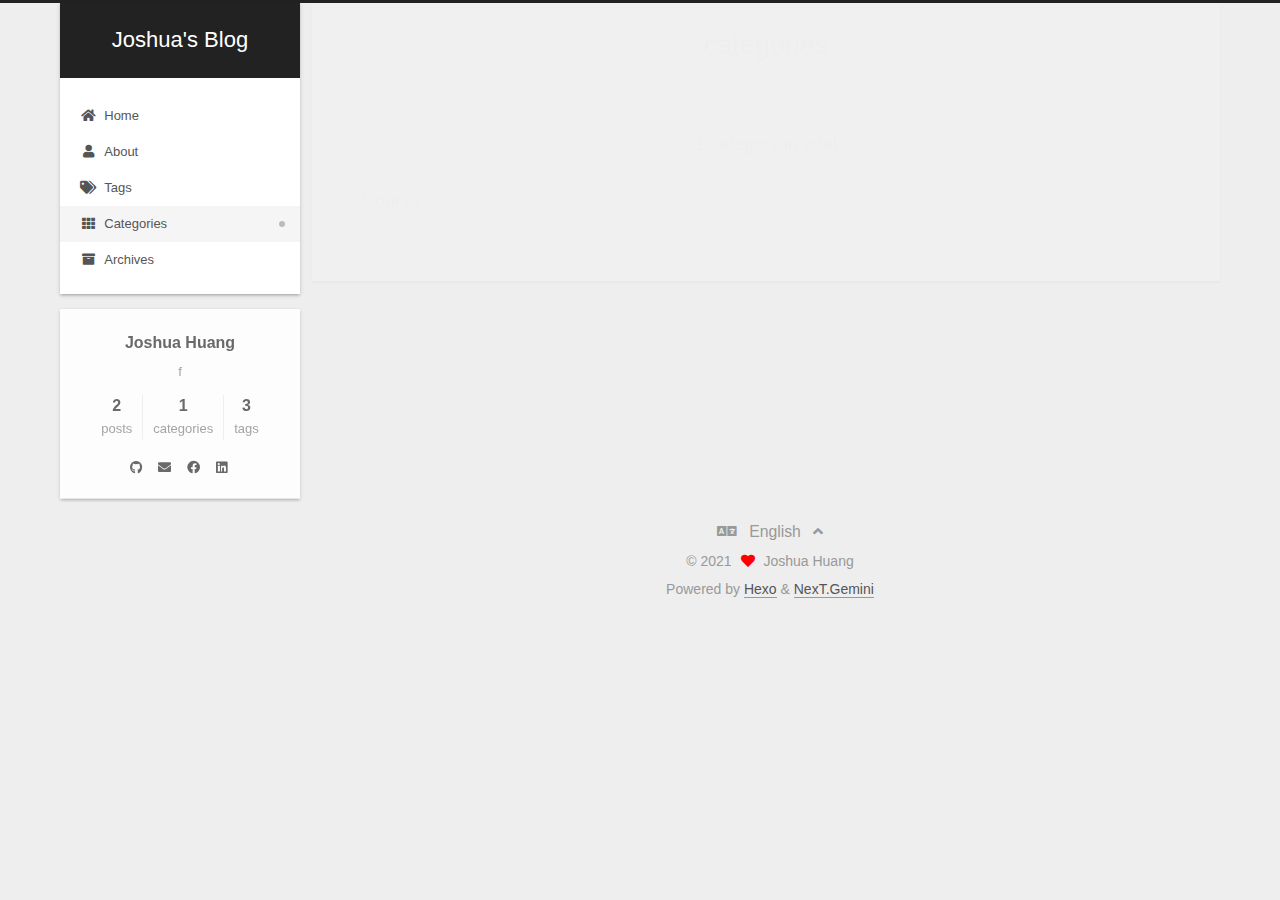
<file: categories/index.html>
<!DOCTYPE html>
<html lang="en,zh-TW,default">
<head>
  <meta charset="UTF-8">
<meta name="viewport" content="width=device-width, initial-scale=1, maximum-scale=2">
<meta name="theme-color" content="#222">
<meta name="generator" content="Hexo 5.4.0">
  <link rel="apple-touch-icon" sizes="180x180" href="/images/apple-touch-icon-next.png">
  <link rel="icon" type="image/png" sizes="32x32" href="/images/favicon-32x32-next.png">
  <link rel="icon" type="image/png" sizes="16x16" href="/images/favicon-16x16-next.png">
  <link rel="mask-icon" href="/images/logo.svg" color="#222">

<link rel="stylesheet" href="/css/main.css">


<link rel="stylesheet" href="/lib/font-awesome/css/all.min.css">

<script id="hexo-configurations">
    var NexT = window.NexT || {};
    var CONFIG = {"hostname":"josh0305.github.io","root":"/","scheme":"Gemini","version":"7.8.0","exturl":false,"sidebar":{"position":"left","display":"always","padding":18,"offset":12,"onmobile":false},"copycode":{"enable":false,"show_result":false,"style":null},"back2top":{"enable":true,"sidebar":false,"scrollpercent":false},"bookmark":{"enable":false,"color":"#222","save":"auto"},"fancybox":false,"mediumzoom":false,"lazyload":false,"pangu":false,"comments":{"style":"tabs","active":null,"storage":true,"lazyload":false,"nav":null},"algolia":{"hits":{"per_page":10},"labels":{"input_placeholder":"Search for Posts","hits_empty":"We didn't find any results for the search: ${query}","hits_stats":"${hits} results found in ${time} ms"}},"localsearch":{"enable":false,"trigger":"auto","top_n_per_article":1,"unescape":false,"preload":false},"motion":{"enable":true,"async":false,"transition":{"post_block":"fadeIn","post_header":"slideDownIn","post_body":"slideDownIn","coll_header":"slideLeftIn","sidebar":"slideUpIn"}}};
  </script>

  <meta name="description" content="f">
<meta property="og:type" content="website">
<meta property="og:title" content="categories">
<meta property="og:url" content="http://josh0305.github.io/categories/index.html">
<meta property="og:site_name" content="Joshua&#39;s Blog">
<meta property="og:description" content="f">
<meta property="og:locale" content="en_US">
<meta property="article:published_time" content="2021-08-31T02:23:32.000Z">
<meta property="article:modified_time" content="2021-08-31T09:09:06.427Z">
<meta property="article:author" content="Joshua Huang">
<meta name="twitter:card" content="summary">

<link rel="canonical" href="http://josh0305.github.io/categories/">


<script id="page-configurations">
  // https://hexo.io/docs/variables.html
  CONFIG.page = {
    sidebar: "",
    isHome : false,
    isPost : false,
    lang   : 'en'
  };
</script>

  <title>categories | Joshua's Blog
</title>
  






  <noscript>
  <style>
  .use-motion .brand,
  .use-motion .menu-item,
  .sidebar-inner,
  .use-motion .post-block,
  .use-motion .pagination,
  .use-motion .comments,
  .use-motion .post-header,
  .use-motion .post-body,
  .use-motion .collection-header { opacity: initial; }

  .use-motion .site-title,
  .use-motion .site-subtitle {
    opacity: initial;
    top: initial;
  }

  .use-motion .logo-line-before i { left: initial; }
  .use-motion .logo-line-after i { right: initial; }
  </style>
</noscript>

</head>

<body itemscope itemtype="http://schema.org/WebPage">
  <div class="container use-motion">
    <div class="headband"></div>

    <header class="header" itemscope itemtype="http://schema.org/WPHeader">
      <div class="header-inner"><div class="site-brand-container">
  <div class="site-nav-toggle">
    <div class="toggle" aria-label="Toggle navigation bar">
      <span class="toggle-line toggle-line-first"></span>
      <span class="toggle-line toggle-line-middle"></span>
      <span class="toggle-line toggle-line-last"></span>
    </div>
  </div>

  <div class="site-meta">

    <a href="/" class="brand" rel="start">
      <span class="logo-line-before"><i></i></span>
      <h1 class="site-title">Joshua's Blog</h1>
      <span class="logo-line-after"><i></i></span>
    </a>
  </div>

  <div class="site-nav-right">
    <div class="toggle popup-trigger">
    </div>
  </div>
</div>




<nav class="site-nav">
  <ul id="menu" class="main-menu menu">
        <li class="menu-item menu-item-home">

    <a href="/" rel="section"><i class="fa fa-home fa-fw"></i>Home</a>

  </li>
        <li class="menu-item menu-item-about">

    <a href="/about/" rel="section"><i class="fa fa-user fa-fw"></i>About</a>

  </li>
        <li class="menu-item menu-item-tags">

    <a href="/tags/" rel="section"><i class="fa fa-tags fa-fw"></i>Tags</a>

  </li>
        <li class="menu-item menu-item-categories">

    <a href="/categories/" rel="section"><i class="fa fa-th fa-fw"></i>Categories</a>

  </li>
        <li class="menu-item menu-item-archives">

    <a href="/archives/" rel="section"><i class="fa fa-archive fa-fw"></i>Archives</a>

  </li>
  </ul>
</nav>




</div>
    </header>

    
  <div class="back-to-top">
    <i class="fa fa-arrow-up"></i>
    <span>0%</span>
  </div>


    <main class="main">
      <div class="main-inner">
        <div class="content-wrap">
          
  
  

          <div class="content page posts-expand">
            

    
    
    
    <div class="post-block" lang="en">
      <header class="post-header">

<h1 class="post-title" itemprop="name headline">categories
</h1>

<div class="post-meta">
  

</div>

</header>

      
      
      
      <div class="post-body">
          <div class="category-all-page">
            <div class="category-all-title">
              1 category in total
            </div>
            <div class="category-all">
              <ul class="category-list"><li class="category-list-item"><a class="category-list-link" href="/categories/Course/">Course</a><span class="category-list-count">1</span></li></ul>
            </div>
          </div>
        
      </div>
      
      
      
    </div>
    

    
    
    


          </div>
          

<script>
  window.addEventListener('tabs:register', () => {
    let { activeClass } = CONFIG.comments;
    if (CONFIG.comments.storage) {
      activeClass = localStorage.getItem('comments_active') || activeClass;
    }
    if (activeClass) {
      let activeTab = document.querySelector(`a[href="#comment-${activeClass}"]`);
      if (activeTab) {
        activeTab.click();
      }
    }
  });
  if (CONFIG.comments.storage) {
    window.addEventListener('tabs:click', event => {
      if (!event.target.matches('.tabs-comment .tab-content .tab-pane')) return;
      let commentClass = event.target.classList[1];
      localStorage.setItem('comments_active', commentClass);
    });
  }
</script>

        </div>
          
  
  <div class="toggle sidebar-toggle">
    <span class="toggle-line toggle-line-first"></span>
    <span class="toggle-line toggle-line-middle"></span>
    <span class="toggle-line toggle-line-last"></span>
  </div>

  <aside class="sidebar">
    <div class="sidebar-inner">

      <ul class="sidebar-nav motion-element">
        <li class="sidebar-nav-toc">
          Table of Contents
        </li>
        <li class="sidebar-nav-overview">
          Overview
        </li>
      </ul>

      <!--noindex-->
      <div class="post-toc-wrap sidebar-panel">
      </div>
      <!--/noindex-->

      <div class="site-overview-wrap sidebar-panel">
        <div class="site-author motion-element" itemprop="author" itemscope itemtype="http://schema.org/Person">
  <p class="site-author-name" itemprop="name">Joshua Huang</p>
  <div class="site-description" itemprop="description">f</div>
</div>
<div class="site-state-wrap motion-element">
  <nav class="site-state">
      <div class="site-state-item site-state-posts">
          <a href="/archives/">
        
          <span class="site-state-item-count">2</span>
          <span class="site-state-item-name">posts</span>
        </a>
      </div>
      <div class="site-state-item site-state-categories">
            <a href="/categories/">
          
        <span class="site-state-item-count">1</span>
        <span class="site-state-item-name">categories</span></a>
      </div>
      <div class="site-state-item site-state-tags">
            <a href="/tags/">
          
        <span class="site-state-item-count">3</span>
        <span class="site-state-item-name">tags</span></a>
      </div>
  </nav>
</div>
  <div class="links-of-author motion-element">
      <span class="links-of-author-item">
        <a href="https://github.com/josh0305" title="GitHub → https:&#x2F;&#x2F;github.com&#x2F;josh0305" rel="noopener" target="_blank"><i class="fab fa-github fa-fw"></i></a>
      </span>
      <span class="links-of-author-item">
        <a href="mailto:j60708123@gmail.com" title="E-Mail → mailto:j60708123@gmail.com" rel="noopener" target="_blank"><i class="fa fa-envelope fa-fw"></i></a>
      </span>
      <span class="links-of-author-item">
        <a href="https://www.facebook.com/profile.php?id=100002565553250" title="FB → https:&#x2F;&#x2F;www.facebook.com&#x2F;profile.php?id&#x3D;100002565553250" rel="noopener" target="_blank"><i class="fab fa-facebook fa-fw"></i></a>
      </span>
      <span class="links-of-author-item">
        <a href="https://www.linkedin.com/in/sung-ming-huang-2329a5181/" title="linkedin → https:&#x2F;&#x2F;www.linkedin.com&#x2F;in&#x2F;sung-ming-huang-2329a5181&#x2F;" rel="noopener" target="_blank"><i class="fab fa-linkedin fa-fw"></i></a>
      </span>
  </div>



      </div>

    </div>
  </aside>
  <div id="sidebar-dimmer"></div>


      </div>
    </main>

    <footer class="footer">
      <div class="footer-inner">
        
  <div class="languages">
    <label class="lang-select-label">
      <i class="fa fa-language"></i>
      <span>English</span>
      <i class="fa fa-angle-up" aria-hidden="true"></i>
    </label>
    <select class="lang-select" data-canonical="">
      
        <option value="en" data-href="/categories/index.html" selected="">
          English
        </option>
      
        <option value="zh-TW" data-href="/zh-TW/categories/index.html" selected="">
          繁體中文
        </option>
      
    </select>
  </div>

        

<div class="copyright">
  
  &copy; 
  <span itemprop="copyrightYear">2021</span>
  <span class="with-love">
    <i class="fa fa-heart"></i>
  </span>
  <span class="author" itemprop="copyrightHolder">Joshua Huang</span>
</div>
  <div class="powered-by">Powered by <a href="https://hexo.io/" class="theme-link" rel="noopener" target="_blank">Hexo</a> & <a href="https://theme-next.org/" class="theme-link" rel="noopener" target="_blank">NexT.Gemini</a>
  </div>

        








      </div>
    </footer>
  </div>

  
  <script src="/lib/anime.min.js"></script>
  <script src="/lib/velocity/velocity.min.js"></script>
  <script src="/lib/velocity/velocity.ui.min.js"></script>

<script src="/js/utils.js"></script>

<script src="/js/motion.js"></script>


<script src="/js/schemes/pisces.js"></script>


<script src="/js/next-boot.js"></script>




  















  

  

</body>
</html>
</file>
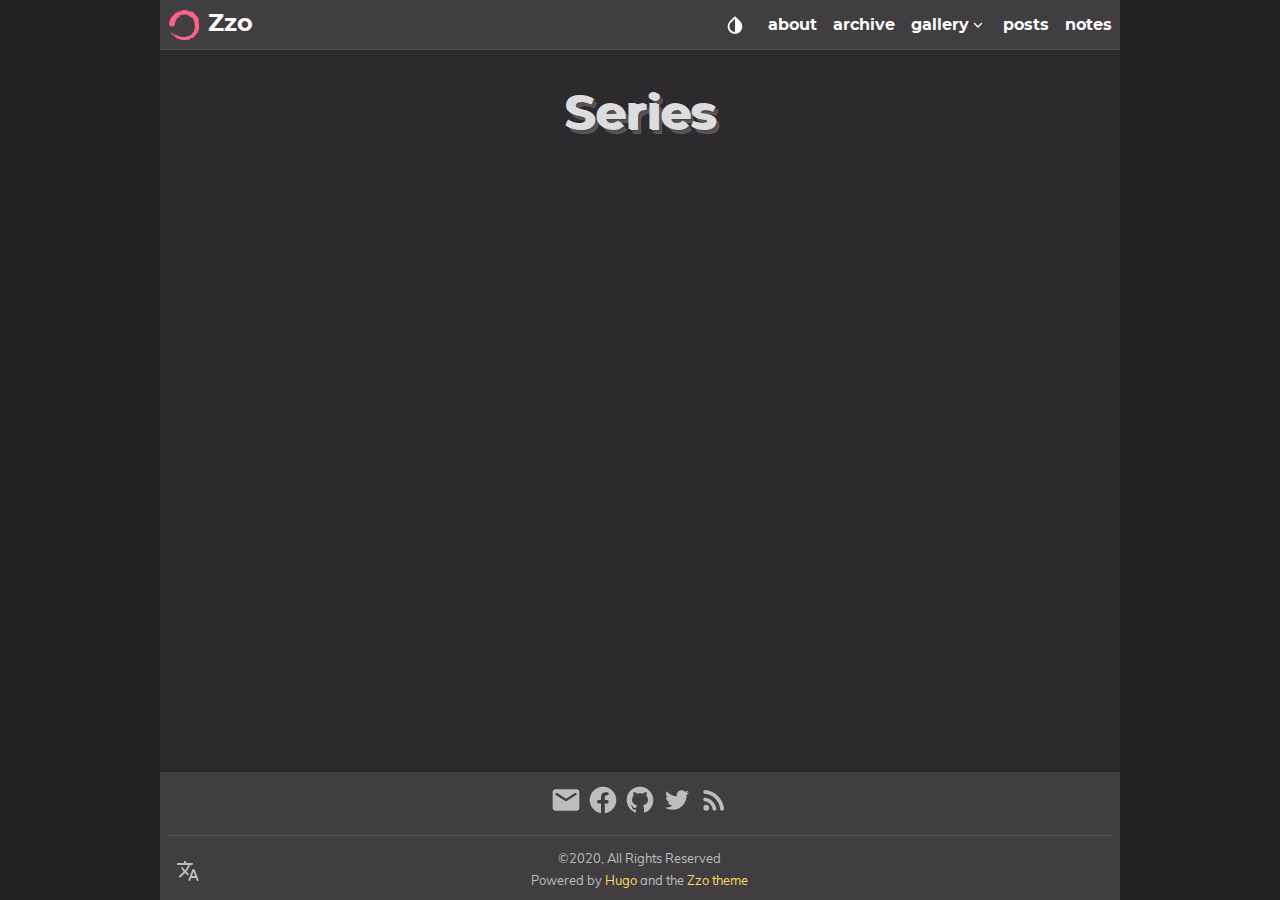
<file: series/index.html>
<!DOCTYPE html>
<html lang="en" dir="ltr">

<head prefix="og: http://ogp.me/ns#">
    <meta http-equiv="Content-Type" content="text/html; charset=UTF-8">
    <meta name="viewport" content="width=device-width, initial-scale=1">
    <meta http-equiv="X-UA-Compatible" content="IE=edge">
    <title>Series – Hugo Zzo Theme</title>
    


  
  <script defer src="/js/fuse.min.32195737929df2c8096e855a5789cbb3f1331224d9169e8705493e7008f47df8.js"></script>



<script src="/js/enquire.min.dfb99dee1e029d51d6cfb672d847929890b1585402de17f5ed092edd72a688b4.js"></script>

<script defer src="/js/lazysizes.min.fb649fcae62177dfe63e67081ddceb830b5ce1f05a4184e9bbb7d87ac4b8f4e5.js"></script>

<script defer src="/js/helper/getParents.min.1618c696be7c98933f9a92677f518b512a74e55bdbb976b09936b4182e93181b.js"></script>

<script defer src="/js/helper/fadeinout.min.efa35f4c090622130b3f4cfae6971448b5ffb61c5f0a8f21cdfd157fa712abc4.js"></script>

<script defer src="/js/helper/closest.min.js"></script>
  
<script>
  "use strict";

  
  
  if (window.NodeList && !NodeList.prototype.forEach) {
    NodeList.prototype.forEach = Array.prototype.forEach;
  }

  
  if (!String.prototype.includes) {
    String.prototype.includes = function (search, start) {
      'use strict';

      if (search instanceof RegExp) {
        throw TypeError('first argument must not be a RegExp');
      }
      if (start === undefined) { start = 0; }
      return this.indexOf(search, start) !== -1;
    };
  }

  
  Document.prototype.append = Element.prototype.append = function append() {
    this.appendChild(_mutation(arguments));
  };
  function _mutation(nodes) {
    if (!nodes.length) {
      throw new Error('DOM Exception 8');
    } else if (nodes.length === 1) {
      return typeof nodes[0] === 'string' ? document.createTextNode(nodes[0]) : nodes[0];
    } else {
      var
      fragment = document.createDocumentFragment(),
      length = nodes.length,
      index = -1,
      node;

      while (++index < length) {
        node = nodes[index];

        fragment.appendChild(typeof node === 'string' ? document.createTextNode(node) : node);
      }

      return fragment;
    }
  }

  
  if (!String.prototype.startsWith) {
    String.prototype.startsWith = function (searchString, position) {
      position = position || 0;
      return this.indexOf(searchString, position) === position;
    };
  }
  


  document.addEventListener('DOMContentLoaded', function () {
    
    var navCollapseBtn = document.querySelector('.navbar__burger');
    navCollapseBtn ? navCollapseBtn.addEventListener('click', function (e) {
      var navCollapse = document.querySelector('.navbarm__collapse');

      if (navCollapse) {
        var dataOpen = navCollapse.getAttribute('data-open');

        if (dataOpen === 'true') {
          navCollapse.setAttribute('data-open', 'false');
          navCollapse.style.maxHeight = 0;
          navCollapseBtn.classList.remove('is-active');
        } else {
          navCollapse.setAttribute('data-open', 'true');
          navCollapse.style.maxHeight = navCollapse.scrollHeight + "px";
          navCollapseBtn.classList.add('is-active');
        }
      }
    }) : null;
    


    
    var summaryContainer = document.querySelector('.summary__container');
    var searchResult = document.querySelector('.search-result');
    var searchResultCloseBtn = document.querySelector('.search-result__close');
    searchResultCloseBtn ? searchResultCloseBtn.addEventListener('click', function (e) {
      searchResult.setAttribute('data-display', 'none');
      summaryContainer.setAttribute('data-display', 'block');
    }) : null;
    


    
    document.querySelectorAll('.tab') ? 
    document.querySelectorAll('.tab').forEach(function(elem, idx) {
      var containerId = elem.getAttribute('id');
      var containerElem = elem;
      var tabLinks = elem.querySelectorAll('.tab__link');
      var tabContents = elem.querySelectorAll('.tab__content');
      var ids = [];

      tabLinks && tabLinks.length > 0 ?
      tabLinks.forEach(function(link, index, self) {
        link.onclick = function(e) {
          for (var i = 0; i < self.length; i++) {
            if (index === parseInt(i, 10)) {
              if (!self[i].classList.contains('active')) {
                self[i].classList.add('active');
                tabContents[i].style.display = 'block';
              }
            } else {
              self[i].classList.remove('active');
              tabContents[i].style.display = 'none';
            }
          }
        }
      }) : null;
    }) : null;
    


    
    document.querySelectorAll('.codetab') ? 
    document.querySelectorAll('.codetab').forEach(function(elem, idx) {
      var containerId = elem.getAttribute('id');
      var containerElem = elem;
      var codetabLinks = elem.querySelectorAll('.codetab__link');
      var codetabContents = elem.querySelectorAll('.codetab__content');
      var ids = [];

      codetabLinks && codetabLinks.length > 0 ?
      codetabLinks.forEach(function(link, index, self) {
        link.onclick = function(e) {
          for (var i = 0; i < self.length; i++) {
            if (index === parseInt(i, 10)) {
              if (!self[i].classList.contains('active')) {
                self[i].classList.add('active');
                codetabContents[i].style.display = 'block';
              }
            } else {
              self[i].classList.remove('active');
              codetabContents[i].style.display = 'none';
            }
          }
        }
      }) : null;
    }) : null;
    


    
    var gttBtn = document.getElementById("gtt");
    gttBtn.style.display = "none";
    gttBtn.addEventListener('click', function () {
      if (window.document.documentMode) {
        document.documentElement.scrollTop = 0;
      } else {
        scrollToTop(250);
      }
    });

    function scrollToTop(scrollDuration) {
      var scrollStep = -window.scrollY / (scrollDuration / 15);
      var scrollInterval = setInterval(function () {
        if (window.scrollY != 0) {
          window.scrollBy(0, scrollStep);
        }
        else clearInterval(scrollInterval);
      }, 15);
    }

    var scrollFunction = function () {
      if (document.body.scrollTop > 250 || document.documentElement.scrollTop > 250) {
        gttBtn.style.display = "block";
      } else {
        gttBtn.style.display = "none";
      }
    }
    


    
    var expandBtn = document.querySelectorAll('.expand__button');

    for (let i = 0; i < expandBtn.length; i++) {
      expandBtn[i].addEventListener("click", function () {
        var content = this.nextElementSibling;
        if (content.style.maxHeight) {
          content.style.maxHeight = null;
          this.querySelector('svg').classList.add('expand-icon__right');
          this.querySelector('svg').classList.remove('expand-icon__down');
        } else {
          content.style.maxHeight = content.scrollHeight + "px";
          this.querySelector('svg').classList.remove('expand-icon__right');
          this.querySelector('svg').classList.add('expand-icon__down');
        }
      });
    }
    


    
    var lastScrollTop = window.pageYOffset || document.documentElement.scrollTop;
    var tocElem = document.querySelector('.toc');
    var tableOfContentsElem = tocElem ? tocElem.querySelector('#TableOfContents') : null;
    var toggleTocElem = document.getElementById('toggle-toc');
    var singleContentsElem = document.querySelector('.single__contents');
    var navbar = document.querySelector('.navbar');
    var tocFlexbox = document.querySelector('.toc__flexbox');
    var tocFlexboxOuter = document.querySelector('.toc__flexbox--outer');
    var expandContents = document.querySelectorAll('.expand__content');
    var boxContents = document.querySelectorAll('.box');
    var notAllowedTitleIds = null;

    
    var tocFolding = JSON.parse("false");
    
    var tocLevels = JSON.parse("[\"h2\",\"h3\",\"h4\"]");
    
    if (tocLevels) {
      tocLevels = tocLevels.toString();
    } else {
      tocLevels = "h1, h2, h3, h4, h5, h6";
    }

    
    singleContentsElem && singleContentsElem.querySelectorAll(".tab") ?
    singleContentsElem.querySelectorAll(".tab").forEach(function (elem) {
      elem.querySelectorAll(tocLevels).forEach(function (element) {
        notAllowedTitleIds = Array.isArray(notAllowedTitleIds) ?
          notAllowedTitleIds.concat(element.getAttribute('id')) :
          [element.getAttribute('id')];
      });
    }) : null;

    
    expandContents ? expandContents.forEach(function(elem) {
      elem.querySelectorAll(tocLevels).forEach(function (element) {
        notAllowedTitleIds = Array.isArray(notAllowedTitleIds) ?
          notAllowedTitleIds.concat(element.getAttribute('id')) :
          [element.getAttribute('id')];
      });
    }) : null;

    
    boxContents ? boxContents.forEach(function(elem) {
      elem.querySelectorAll(tocLevels).forEach(function (element) {
        notAllowedTitleIds = Array.isArray(notAllowedTitleIds) ?
          notAllowedTitleIds.concat(element.getAttribute('id')) :
          [element.getAttribute('id')];
      });
    }) : null;

    
    window.onscroll = function () {
      scrollFunction();
      
      var st = window.pageYOffset || document.documentElement.scrollTop;
      if (st > lastScrollTop) { 
        if (st < 250) {
          gttBtn.style.display = "none";
        } else {
          gttBtn.style.display = "block";
        }

        if (st < 45) {
          return null;
        }
        
        if (!navbar.classList.contains('navbar--hide')) {
          navbar.classList.add('navbar--hide');
        } else if (navbar.classList.contains('navbar--show')) {
          navbar.classList.remove('navbar--show');
        }

        if (singleContentsElem) {
          if (singleContentsElem.querySelectorAll(tocLevels).length > 0) {
            singleContentsElem.querySelectorAll(tocLevels).forEach(function (elem) {
              if (toggleTocElem && !toggleTocElem.checked) {
                return null;
              }

              if (notAllowedTitleIds && notAllowedTitleIds.includes(elem.getAttribute('id'))) {
                return null;
              }
              
              if (document.documentElement.scrollTop >= elem.offsetTop) {
                if (tableOfContentsElem) {
                  var id = elem.getAttribute('id');
                  tocElem.querySelectorAll('a').forEach(function (elem) {
                    elem.classList.remove('active');
                  });
                  tocElem.querySelector('a[href="#' + id + '"]') ?
                    tocElem.querySelector('a[href="#' + id + '"]').classList.add('active') : null;

                  if (false === tocFolding) {
                    
                  } else {
                    tableOfContentsElem.querySelectorAll('ul') ?
                      tableOfContentsElem.querySelectorAll('ul').forEach(function (rootUl) {
                        rootUl.querySelectorAll('li').forEach(function (liElem) {
                          liElem.querySelectorAll('ul').forEach(function (ulElem) {
                            ulElem.style.display = 'none';
                          });
                        });
                      }) : null;
                  }

                  var curElem = tableOfContentsElem.querySelector("[href='#" + id + "']");
                  if (curElem && curElem.nextElementSibling) {
                    curElem.nextElementSibling.style.display = 'block';
                  }
                  getParents(curElem, 'ul') ?
                    getParents(curElem, 'ul').forEach(function (elem) {
                      elem.style.display = 'block';
                    }) : null;
                }
              }
            });
          } else {
            if (tocFlexbox) {
              tocFlexbox.setAttribute('data-position', '');
              if (!tocFlexbox.classList.contains('hide')) {
                tocFlexbox.classList.add('hide');
              }
            }
            if (tocFlexboxOuter) {
              tocFlexboxOuter.setAttribute('data-position', '');
              if (!tocFlexboxOuter.classList.contains('hide')) {
                tocFlexboxOuter.classList.add('hide');
              }
            }
          }
        }
      } else { 
        if (st < 250) {
          gttBtn.style.display = "none";
        }

        if (navbar.classList.contains('navbar--hide')) {
          navbar.classList.remove('navbar--hide');
        } else if (!navbar.classList.contains('navbar--show')) {
          navbar.classList.add('navbar--show');
        }

        if (singleContentsElem) {
          if (singleContentsElem.querySelectorAll(tocLevels).length > 0) {
            singleContentsElem.querySelectorAll(tocLevels).forEach(function (elem) {
              if (toggleTocElem && !toggleTocElem.checked) {
                return null;
              }
              
              if (notAllowedTitleIds && notAllowedTitleIds.includes(elem.getAttribute('id'))) {
                return null;
              }

              if (document.documentElement.scrollTop >= elem.offsetTop) {
                if (tableOfContentsElem) {
                  var id = elem.getAttribute('id');
                  tocElem.querySelectorAll('a').forEach(function (elem) {
                    elem.classList.remove('active');
                  });
                  tocElem.querySelector('a[href="#' + id + '"]') ?
                    tocElem.querySelector('a[href="#' + id + '"]').classList.add('active') : null;

                  if (false === tocFolding) {
                    
                  } else {
                    tableOfContentsElem.querySelectorAll('ul') ?
                      tableOfContentsElem.querySelectorAll('ul').forEach(function (rootUl) {
                        rootUl.querySelectorAll('li').forEach(function (liElem) {
                          liElem.querySelectorAll('ul').forEach(function (ulElem) {
                            ulElem.style.display = 'none';
                          });
                        });
                      }) : null;
                  }

                  var curElem = tableOfContentsElem.querySelector("[href='#" + id + "']");
                  if (curElem && curElem.nextElementSibling) {
                    curElem.nextElementSibling.style.display = 'block';
                  }
                  getParents(curElem, 'ul') ?
                    getParents(curElem, 'ul').forEach(function (elem) {
                      elem.style.display = 'block';
                    }) : null;
                }
              }
            });
          } else {
            if (tocFlexbox && !tocFlexbox.classList.contains('hide')) {
              tocFlexbox.classList.add('hide');
            }
            if (tocFlexboxOuter && !tocFlexboxOuter.classList.contains('hide')) {
              tocFlexboxOuter.classList.add('hide');
            }
          }
          
        }

        if (tableOfContentsElem && document.documentElement.scrollTop < 250) {
          if (false === tocFolding) {

          } else {
            tableOfContentsElem.querySelector('ul') ?
              tableOfContentsElem.querySelector('ul').querySelectorAll('li').forEach(function (liElem) {
                liElem.querySelectorAll('ul').forEach(function (ulElem) {
                  ulElem.style.display = 'none';
                });
              }) : null;
          }
        }
      }
      lastScrollTop = st <= 0 ? 0 : st;
    };
  


  
    var localTheme = localStorage.getItem('theme');
    var rootEleme = document.getElementById('root');
    var selectThemeElem = document.querySelectorAll('.select-theme');
    var selectThemeItemElem = document.querySelectorAll('.select-theme__item');

    var setMetaColor = function(themeColor) {
      var metaMsapplicationTileColor = document.getElementsByName('msapplication-TileColor')[0];
      var metaThemeColor = document.getElementsByName('theme-color')[0];
      var metaMsapplicationNavbuttonColor = document.getElementsByName('msapplication-navbutton-color')[0];
      var metaAppleMobileWebAappStatusBarStyle = document.getElementsByName('apple-mobile-web-app-status-bar-style')[0];

      if (themeColor.includes('dark')) {
        metaMsapplicationTileColor.setAttribute('content', '#fcfcfa');
        metaThemeColor.setAttribute('content', '#403E41');
        metaMsapplicationNavbuttonColor.setAttribute('content', '#403E41');
        metaAppleMobileWebAappStatusBarStyle.setAttribute('content', '#403E41');
      } else if (themeColor.includes('light')) {
        metaMsapplicationTileColor.setAttribute('content', '#555');
        metaThemeColor.setAttribute('content', '#eee');
        metaMsapplicationNavbuttonColor.setAttribute('content', '#eee');
        metaAppleMobileWebAappStatusBarStyle.setAttribute('content', '#eee');
      } else if (themeColor.includes('hacker')) {
        metaMsapplicationTileColor.setAttribute('content', '#e3cd26');
        metaThemeColor.setAttribute('content', '#252526');
        metaMsapplicationNavbuttonColor.setAttribute('content', '#252526');
        metaAppleMobileWebAappStatusBarStyle.setAttribute('content', '#252526');
      } else if (themeColor.includes('solarized')) {
        metaMsapplicationTileColor.setAttribute('content', '#d3af86');
        metaThemeColor.setAttribute('content', '#51412c');
        metaMsapplicationNavbuttonColor.setAttribute('content', '#51412c');
        metaAppleMobileWebAappStatusBarStyle.setAttribute('content', '#51412c');
      } else if (themeColor.includes('kimbie')) {
        metaMsapplicationTileColor.setAttribute('content', '#586e75');
        metaThemeColor.setAttribute('content', '#eee8d5');
        metaMsapplicationNavbuttonColor.setAttribute('content', '#eee8d5');
        metaAppleMobileWebAappStatusBarStyle.setAttribute('content', '#eee8d5');
      }
    }
    
    if (localTheme) {
      selectThemeItemElem ? 
      selectThemeItemElem.forEach(function (elem) {
        if (elem.text.trim() === localTheme) {
          elem.classList.add('is-active');
        } else {
          elem.classList.remove('is-active');
        }
      }) : null;

      setMetaColor(localTheme);
    } else {
      setMetaColor(rootEleme.className);
    }

    selectThemeItemElem ? 
    selectThemeItemElem.forEach(function (v, i) {
      v.addEventListener('click', function (e) {
        var selectedThemeVariant = e.target.text.trim();
        localStorage.setItem('theme', selectedThemeVariant);
        setMetaColor(selectedThemeVariant);

        rootEleme.removeAttribute('class');
        rootEleme.classList.add('theme__' + selectedThemeVariant);
        selectThemeElem.forEach(function(rootElem) {
          rootElem.querySelectorAll('a').forEach(function (elem) {
            if (elem.classList) {
              if (elem.text.trim() === selectedThemeVariant) {
                if (!elem.classList.contains('is-active')) {
                  elem.classList.add('is-active');
                }
              } else {
                if (elem.classList.contains('is-active')) {
                  elem.classList.remove('is-active');
                }
              }
            }
          });
        });

        if (window.mermaid) {
          if (selectedThemeVariant === "dark" || selectedThemeVariant === "hacker") {
            mermaid.initialize({ theme: 'dark' });
            location.reload();
          } else {
            mermaid.initialize({ theme: 'default' });
            location.reload();
          }
        }

        var utterances = document.getElementById('utterances');
        if (utterances) {
          utterances.querySelector('iframe').contentWindow.postMessage({
            type: 'set-theme',
            theme: selectedThemeVariant === "dark" || selectedThemeVariant === "hacker" ? 'photon-dark' : selectedThemeVariant === 'kimbie' ? 'github-dark-orange' : 'github-light',
          }, 'https://utteranc.es');
        }

        var twitterCards = document.querySelectorAll('.twitter-timeline');
        if (twitterCards) {
          window.postMessage({
            type: 'set-twitter-theme',
            theme: selectedThemeVariant === 'light' || selectedThemeVariant === 'solarized' ? 'light' : 'dark',
          });
        }
      });
    }) : null;
  


  
    
    var baseurl = JSON.parse("\"http://josh0305.github.io/\"");
    
    var permalink = JSON.parse("\"http://josh0305.github.io/series/\"");
    
    var langprefix = JSON.parse("\"\"");
    var searchResults = null;
    var searchMenu = null;
    var searchText = null;
    
    
    var enableSearch = JSON.parse("true");
    
    var enableSearchHighlight = JSON.parse("true");
    
    var searchResultPosition = JSON.parse("null");
    
    var sectionType = JSON.parse("\"series\"");
    
    var kind = JSON.parse("\"taxonomy\"");
    
    var fuse = null;

    if (enableSearch) {
      (function initFuse() {
        var xhr = new XMLHttpRequest();
        if (sectionType === "publication" && kind !== "page") {
          xhr.open('GET', permalink + "index.json");
        } else {
          xhr.open('GET', baseurl + langprefix + "/index.json");
        }
        
        xhr.setRequestHeader('Content-Type', 'application/json; charset=utf-8');
        xhr.onload = function () {
          if (xhr.status === 200) {
            fuse = new Fuse(JSON.parse(xhr.response.toString('utf-8')), {
              keys: sectionType.includes('publication') ? ['title', 'abstract'] : ['title', 'description', 'content'],
              includeMatches: enableSearchHighlight,
              shouldSort: true, 
              threshold: 0.4, 
              location: 0, 
              distance: 100, 
              maxPatternLength: 32,
              minMatchCharLength: 1,
              isCaseSensitive: false, 
              findAllMatches: false, 
              useExtendedSearch: false, 
            });
            window.fuse = fuse;
          }
          else {
            console.error('[' + xhr.status + ']Error:', xhr.statusText);
          }
        };
        xhr.send();
      })();
    }

    function makeLi(ulElem, obj) {
      var li = document.createElement('li');
      li.className = 'search-result__item';
      
      var a = document.createElement('a');
      a.innerHTML = obj.title;
      a.setAttribute('class', 'search-result__item--title');
      a.setAttribute('href', obj.permalink);

      var descDiv = document.createElement('div');
      descDiv.setAttribute('class', 'search-result__item--desc');
      if (obj.description) {
        descDiv.innerHTML = obj.description;
      } else if (obj.content) {
        descDiv.innerHTML = obj.content.substring(0, 225);
      }
      
      li.appendChild(a);
      li.appendChild(descDiv);
      ulElem.appendChild(li);
    }

    function makeHighlightLi(ulElem, obj) {
      var li = document.createElement('li');
      li.className = 'search-result__item';
      var descDiv = null;

      var a = document.createElement('a');
      a.innerHTML = obj.item.title;
      a.setAttribute('class', 'search-result__item--title');
      a.setAttribute('href', obj.item.uri);

      if (obj.matches && obj.matches.length) {
        for (var i = 0; i < obj.matches.length; i++) {
          if ('title' === obj.matches[i].key) {
            a = document.createElement('a');
            a.innerHTML = generateHighlightedText(obj.matches[i].value, obj.matches[i].indices);
            a.setAttribute('class', 'search-result__item--title');
            a.setAttribute('href', obj.item.uri);
          }
          
          if ('description' === obj.matches[i].key) {
            descDiv = document.createElement('div');
            descDiv.setAttribute('class', 'search-result__item--desc');
            descDiv.innerHTML = generateHighlightedText(obj.item.description, obj.matches[i].indices);
          } else if ('content' === obj.matches[i].key) {
            if (!descDiv) {
              descDiv = document.createElement('div');
              descDiv.setAttribute('class', 'search-result__item--desc');
              descDiv.innerHTML = generateHighlightedText(obj.item.content.substring(0, 150), obj.matches[i].indices);
            }
          } else {
            if (obj.item.description) {
              descDiv = document.createElement('div');
              descDiv.setAttribute('class', 'search-result__item--desc');
              descDiv.innerHTML = obj.item.description;
            } else {
              descDiv = document.createElement('div');
              descDiv.setAttribute('class', 'search-result__item--desc');
              descDiv.innerHTML = obj.item.content.substring(0, 150);
            }
          }
        }

        li.appendChild(a);
        if (descDiv) {
          li.appendChild(descDiv);
        }
        if (li) {
          ulElem.appendChild(li);
        }
      }
    }

    function renderSearchResultsSide(searchText, results) {
      searchResults = document.getElementById('search-results');
      searchMenu = document.getElementById('search-menu');
      searchResults.setAttribute('class', 'dropdown is-active');
      
      var ul = document.createElement('ul');
      ul.setAttribute('class', 'dropdown-content search-content');

      if (results.length) {
        results.forEach(function (result) {
          var li = document.createElement('li');
          var a = document.createElement('a');
          a.setAttribute('href', result.uri);
          a.setAttribute('class', 'dropdown-item');
          a.appendChild(li);

          var titleDiv = document.createElement('div');
          titleDiv.innerHTML = result.title;
          titleDiv.setAttribute('class', 'menu-item__title');

          var descDiv = document.createElement('div');
          descDiv.setAttribute('class', 'menu-item__desc');
          if (result.description) {
            descDiv.innerHTML = result.description;
          } else if (result.content) {
            descDiv.innerHTML = result.content.substring(0, 150);
          }

          li.appendChild(titleDiv);
          li.appendChild(descDiv);
          ul.appendChild(a);
        });
      } else {
        var li = document.createElement('li');
        li.setAttribute('class', 'dropdown-item');
        li.innerText = 'No results found';
        ul.appendChild(li);
      }

      while (searchMenu.hasChildNodes()) {
        searchMenu.removeChild(
          searchMenu.lastChild
        );
      }
      
      searchMenu.appendChild(ul);
    }

    function renderSearchHighlightResultsSide(searchText, results) {
      searchResults = document.getElementById('search-results');
      searchMenu = document.getElementById('search-menu');
      searchResults.setAttribute('class', 'dropdown is-active');

      var ul = document.createElement('ul');
      ul.setAttribute('class', 'dropdown-content search-content');

      if (results.length) {
        results.forEach(function (result) {
          var li = document.createElement('li');
          var a = document.createElement('a');
          var descDiv = null;

          a.setAttribute('href', result.item.uri);
          a.setAttribute('class', 'dropdown-item');
          a.appendChild(li);

          var titleDiv = document.createElement('div');
          titleDiv.innerHTML = result.item.title;
          titleDiv.setAttribute('class', 'menu-item__title');
          
          if (result.matches && result.matches.length) {
            for (var i = 0; i < result.matches.length; i++) {
              if ('title' === result.matches[i].key) {
                titleDiv.innerHTML = generateHighlightedText(result.matches[i].value, result.matches[i].indices);
              }

              if ('description' === result.matches[i].key) {
                descDiv = document.createElement('div');
                descDiv.setAttribute('class', 'menu-item__desc');
                descDiv.innerHTML = generateHighlightedText(result.item.description, result.matches[i].indices);
              } else if ('content' === result.matches[i].key) {
                if (!descDiv) {
                  descDiv = document.createElement('div');
                  descDiv.setAttribute('class', 'menu-item__desc');
                  descDiv.innerHTML = generateHighlightedText(result.item.content.substring(0, 150), result.matches[i].indices);
                }
              } else {
                if (result.item.description) {
                  descDiv = document.createElement('div');
                  descDiv.setAttribute('class', 'menu-item__desc');
                  descDiv.innerHTML = result.item.description;
                } else {
                  descDiv = document.createElement('div');
                  descDiv.setAttribute('class', 'menu-item__desc');
                  descDiv.innerHTML = result.item.content.substring(0, 150);
                }
              }
            }
            
            li.appendChild(titleDiv);
            if (descDiv) {
              li.appendChild(descDiv);
            }
            ul.appendChild(a);
          }
        });
      } else {
        var li = document.createElement('li');
        li.setAttribute('class', 'dropdown-item');
        li.innerText = 'No results found';
        ul.appendChild(li);
      }

      while (searchMenu.hasChildNodes()) {
        searchMenu.removeChild(
          searchMenu.lastChild
        );
      }
      searchMenu.appendChild(ul);
    }

    function renderSearchResultsMobile(searchText, results) {
      searchResults = document.getElementById('search-mobile-results');

      var content = document.createElement('div');
      content.setAttribute('class', 'mobile-search__content');

      if (results.length > 0) {
        results.forEach(function (result) {
          var item = document.createElement('a');
          item.setAttribute('href', result.uri);
          item.innerHTML = '<div class="mobile-search__item"><div class="mobile-search__item--title">📄 ' + result.title + '</div><div class="mobile-search__item--desc">' + (result.description ? result.description : result.content) + '</div></div>';
          content.appendChild(item);
        });
      } else {
        var item = document.createElement('span');
        content.appendChild(item);
      }

      let wrap = document.getElementById('search-mobile-results');
      while (wrap.firstChild) {
        wrap.removeChild(wrap.firstChild)
      }
      searchResults.appendChild(content);      
    }

    function renderSearchHighlightResultsMobile(searchText, results) {
      searchResults = document.getElementById('search-mobile-results');

      var ul = document.createElement('div');
      ul.setAttribute('class', 'mobile-search__content');

      if (results.length) {
        results.forEach(function (result) {
          var li = document.createElement('li');
          var a = document.createElement('a');
          var descDiv = null;

          a.setAttribute('href', result.item.uri);
          a.appendChild(li);
          li.setAttribute('class', 'mobile-search__item');

          var titleDiv = document.createElement('div');
          titleDiv.innerHTML = result.item.title;
          titleDiv.setAttribute('class', 'mobile-search__item--title');
          
          if (result.matches && result.matches.length) {
            for (var i = 0; i < result.matches.length; i++) {
              if ('title' === result.matches[i].key) {
                titleDiv.innerHTML = generateHighlightedText(result.matches[i].value, result.matches[i].indices);
              }

              if ('description' === result.matches[i].key) {
                descDiv = document.createElement('div');
                descDiv.setAttribute('class', 'mobile-search__item--desc');
                descDiv.innerHTML = generateHighlightedText(result.item.description, result.matches[i].indices);
              } else if ('content' === result.matches[i].key) {
                if (!descDiv) {
                  descDiv = document.createElement('div');
                  descDiv.setAttribute('class', 'mobile-search__item--desc');
                  descDiv.innerHTML = generateHighlightedText(result.item.content.substring(0, 150), result.matches[i].indices);
                }
              } else {
                if (result.item.description) {
                  descDiv = document.createElement('div');
                  descDiv.setAttribute('class', 'mobile-search__item--desc');
                  descDiv.innerHTML = result.item.description;
                } else {
                  descDiv = document.createElement('div');
                  descDiv.setAttribute('class', 'mobile-search__item--desc');
                  descDiv.innerHTML = result.item.content.substring(0, 150);
                }
              }
            }
            
            li.appendChild(titleDiv);
            if (descDiv) {
              li.appendChild(descDiv);
            }
            ul.appendChild(a);
          }
        });
      } else {
        var item = document.createElement('span');
        ul.appendChild(item);
      }

      let wrap = document.getElementById('search-mobile-results');
      while (wrap.firstChild) {
        wrap.removeChild(wrap.firstChild)
      }
      searchResults.appendChild(ul);
    }

    function generateHighlightedText(text, regions) {
      if (!regions) {
        return text;
      }

      var content = '', nextUnhighlightedRegionStartingIndex = 0;

      regions.forEach(function(region) {
        if (region[0] === region[1]) {
          return null;
        }
        
        content += '' +
          text.substring(nextUnhighlightedRegionStartingIndex, region[0]) +
          '<span class="search__highlight">' +
            text.substring(region[0], region[1] + 1) +
          '</span>' +
        '';
        nextUnhighlightedRegionStartingIndex = region[1] + 1;
      });

      content += text.substring(nextUnhighlightedRegionStartingIndex);

      return content;
    };

    var searchElem = document.getElementById('search');
    var searchMobile = document.getElementById('search-mobile');
    var searchResultsContainer = document.getElementById('search-results');

    searchElem ?
    searchElem.addEventListener('input', function(e) {
      if (!e.target.value | window.innerWidth < 770) {
        searchResultsContainer ? searchResultsContainer.setAttribute('class', 'dropdown') : null;
        searchResult ? searchResult.setAttribute('data-display', 'none') : null;
        summaryContainer ? summaryContainer.setAttribute('data-display', 'block') : null;
        return null;
      }

      searchText = e.target.value;
      var results = fuse.search(e.target.value);
      
      if (searchResultPosition === "main") {
        if (enableSearchHighlight) {
          renderSearchHighlightResultsMain(searchText, results);
        } else {
          renderSearchResultsMain(searchText, results);
        }
      } else {
        if (enableSearchHighlight) {
          renderSearchHighlightResultsSide(searchText, results);
        } else {
          renderSearchResultsSide(searchText, results);
        }
        
        var dropdownItems = searchResultsContainer.querySelectorAll('.dropdown-item');
        dropdownItems ? dropdownItems.forEach(function(item) {
          item.addEventListener('mousedown', function(e) {
            e.target.click();
          });
        }) : null;
      }
    }) : null;

    searchElem ? 
    searchElem.addEventListener('blur', function() {
      if (window.innerWidth < 770) {
        return null;
      }
      searchResultsContainer ? searchResultsContainer.setAttribute('class', 'dropdown') : null;
    }) : null;

    searchElem ? 
    searchElem.addEventListener('click', function(e) {
      if (window.innerWidth < 770) {
        return null;
      }
      if (!e.target.value) {
        searchResultsContainer ? searchResultsContainer.setAttribute('class', 'dropdown') : null;
        return null;
      }

      searchText = e.target.value;
      var results = fuse.search(e.target.value);

      if (searchResultPosition === "main") {
        if (enableSearchHighlight) {
          renderSearchHighlightResultsMain(searchText, results);
        } else {
          renderSearchResultsMain(searchText, results);
        }
      } else{
        if (enableSearchHighlight) {
          renderSearchHighlightResultsSide(searchText, results);
        } else {
          renderSearchResultsSide(searchText, results);
        }

        var dropdownItems = searchResultsContainer.querySelectorAll('.dropdown-item');
        dropdownItems ? dropdownItems.forEach(function (item) {
          item.addEventListener('mousedown', function (e) {
            e.target.click();
          });
        }) : null;
      }
    }) : null;

    var searchMenuElem = document.getElementById("search-menu");
    var activeItem = document.querySelector('#search-menu .dropdown-item.is-active');
    var activeIndex = null;
    var items = null;
    var searchContainerMaxHeight = 350;

    searchElem ? 
    searchElem.addEventListener('keydown', function(e) {
      if (window.innerWidth < 770) {
        return null;
      }

      if (e.key === 'Escape') {
        searchResult ? searchResult.setAttribute('data-display', 'none') : null;
        summaryContainer ? summaryContainer.setAttribute('data-display', 'block') : null;
      }

      var items = document.querySelectorAll('#search-menu .dropdown-item');
      var keyCode = e.which || e.keyCode;

      if (!items || !items.length) {
        return null;
      }
      
      if (e.key === 'ArrowDown' || keyCode === 40) {
        if (activeIndex === null) {
          activeIndex = 0;
          items[activeIndex].classList.remove('is-active');
        } else {
          items[activeIndex].classList.remove('is-active');
          activeIndex = activeIndex === items.length - 1 ? 0 : activeIndex + 1;
        }
        items[activeIndex].classList.add('is-active');

        let overflowedPixel = items[activeIndex].offsetTop + items[activeIndex].clientHeight - searchContainerMaxHeight;
        if (overflowedPixel > 0) {
          document.querySelector(".search-content").scrollTop += items[activeIndex].getBoundingClientRect().height;
        } else if (activeIndex === 0) {
          document.querySelector(".search-content").scrollTop = 0;
        }
      } else if (e.key === 'ArrowUp' || keyCode === 38) {
        if (activeIndex === null) {
          activeIndex = items.length - 1;
          items[activeIndex].classList.remove('is-active');
        } else {
          items[activeIndex].classList.remove('is-active');
          activeIndex = activeIndex === 0 ? items.length - 1 : activeIndex - 1;
        }
        items[activeIndex].classList.add('is-active');
        
        let overflowedPixel = items[activeIndex].offsetTop + items[activeIndex].clientHeight - searchContainerMaxHeight;
        if (overflowedPixel < 0) {
          document.querySelector(".search-content").scrollTop -= items[activeIndex].getBoundingClientRect().height;
        } else {
          document.querySelector(".search-content").scrollTop = overflowedPixel + items[activeIndex].getBoundingClientRect().height;
        }
      } else if (e.key === 'Enter' || keyCode === 13) {
        if (items[activeIndex] && items[activeIndex].getAttribute('href')) {
          location.href = items[activeIndex].getAttribute('href');
        }
      } else if (e.key === 'Escape' || keyCode === 27) {
        e.target.value = null;
        if (searchResults) {
          searchResults.classList.remove('is-active');
        }
      }
    }) : null;

    searchMobile ? 
    searchMobile.addEventListener('input', function(e) {
      if (!e.target.value) {
        let wrap = document.getElementById('search-mobile-results');
        while (wrap.firstChild) {
          wrap.removeChild(wrap.firstChild);
        }
        return null;
      }

      searchText = e.target.value;
      var results = fuse.search(e.target.value);
      renderSearchResultsMobile(searchText, results);
      if (enableSearchHighlight) {
        renderSearchHighlightResultsMobile(searchText, results);
      } else {
        renderSearchResultsMobile(searchText, results);
      }
    }) : null;
  


  
    var mobileSearchInputElem = document.querySelector('#search-mobile');
    var mobileSearchClassElem = document.querySelector('.mobile-search');
    var mobileSearchBtnElems = document.querySelectorAll('.navbar-search');
    var mobileSearchCloseBtnElem = document.querySelector('#search-mobile-close');
    var mobileSearchContainer = document.querySelector('#search-mobile-container');
    var mobileSearchResultsElem = document.querySelector('#search-mobile-results');
    var htmlElem = document.querySelector('html');

    if (mobileSearchClassElem) {
      mobileSearchClassElem.style.display = 'none';
    }

    mobileSearchBtnElems ? 
    mobileSearchBtnElems.forEach(function (elem, idx) {
      elem.addEventListener('click', function () {
        if (mobileSearchContainer) {
          mobileSearchContainer.style.display = 'block';
        }

        if (mobileSearchInputElem) {
          mobileSearchInputElem.focus();
        }

        if (htmlElem) {
          htmlElem.style.overflowY = 'hidden';
        }
      });
    }) : null;

    mobileSearchCloseBtnElem ? 
    mobileSearchCloseBtnElem.addEventListener('click', function() {
      if (mobileSearchContainer) {
        mobileSearchContainer.style.display = 'none';
      }

      if (mobileSearchInputElem) {
        mobileSearchInputElem.value = '';
      }
      
      if (mobileSearchResultsElem) {
        while (mobileSearchResultsElem.firstChild) {
          mobileSearchResultsElem.removeChild(mobileSearchResultsElem.firstChild);
        }
      }

      if (htmlElem) {
        htmlElem.style.overflowY = 'visible';
      }
    }) : null;

    mobileSearchInputElem ?
    mobileSearchInputElem.addEventListener('keydown', function(e) {
      var keyCode = e.which || e.keyCode;
      if (e.key === 'Escape' || keyCode === 27) {
        if (mobileSearchContainer) {
          mobileSearchContainer.style.display = 'none';
        }
        
        if (mobileSearchInputElem) {
          mobileSearchInputElem.value = '';
        }

        if (mobileSearchResultsElem) {
          while (mobileSearchResultsElem.firstChild) {
            mobileSearchResultsElem.removeChild(mobileSearchResultsElem.firstChild);
          }
        }
        if (htmlElem) {
          htmlElem.style.overflowY = 'visible';
        }
      }
    }) : null;
  


  
    function renderSearchResultsMain(searchText, results) {
      var searchBody = document.querySelector('.search-result__body');
      var originUl = searchBody.querySelector('ul');
      var ul = document.createElement('ul');
      
      if (!searchText) {
        searchResult ? searchResult.setAttribute('data-display', 'none') : null;
        summaryContainer ? summaryContainer.setAttribute('data-display', 'block') : null;
      } else if (results) {
        if (results && results.length) {
          results.forEach(function (result) {
            makeLi(ul, result);
          });

          searchResult ? searchResult.setAttribute('data-display', 'block') : null;
          summaryContainer ? summaryContainer.setAttribute('data-display', 'none') : null;
        }
      }

      originUl.parentNode.replaceChild(ul, originUl);
    }

    function renderSearchHighlightResultsMain(searchText, results) {
      var searchBody = document.querySelector('.search-result__body');
      var originUl = searchBody.querySelector('ul');
      var ul = document.createElement('ul');

      if (!searchText) {
        searchResult ? searchResult.setAttribute('data-display', 'none') : null;
        summaryContainer ? summaryContainer.setAttribute('data-display', 'block') : null;
      } else if (results) {
        if (results && results.length) {
          results.forEach(function (result) {
            makeHighlightLi(ul, result);
          });

          searchResult ? searchResult.setAttribute('data-display', 'block') : null;
          summaryContainer ? summaryContainer.setAttribute('data-display', 'none') : null;
        }
      }

      originUl.parentNode.replaceChild(ul, originUl);
    }
  
  });
</script>    
    


<link rel="stylesheet" href="/css/main.min.css">


    
<link rel="alternate" type="application/rss&#43;xml" title="RSS" href="http://josh0305.github.io/series/index.xml">

<meta name="description" content="The Zzo theme for Hugo example site." />


<meta name="created" content="0001-01-01T00:00:00&#43;0000">
<meta name="modified" content="0001-01-01T00:00:00&#43;0000">
<meta property="article:published_time" content="0001-01-01T00:00:00&#43;0000">

<meta name="author" content="zzossig">


<meta property="og:site_name" content="Hugo Zzo Theme">
<meta property="og:title" content="Series">
<meta property="og:url" content="http://josh0305.github.io/series/">
<meta property="og:type" content="website">
<meta property="og:description" content="The Zzo theme for Hugo example site.">

<meta name="generator" content="Hugo 0.76.5" />
<meta name="msapplication-TileColor" content="#fff">

<meta name="theme-color" content="#fff">

<meta name="msapplication-navbutton-color" content="#fff">

<meta name="apple-mobile-web-app-status-bar-style" content="#fff">

<link rel="canonical" href="http://josh0305.github.io/series/">

<link rel="manifest" href="/manifest.json">

  
  <link rel="shortcut icon" href="/favicon.ico" type="image/x-icon">
  <link rel="icon" href="/favicon.png" sizes="any" type="image/png" />
  


    <script type="application/ld+json">
  {
    "@context": "https://schema.org",
    "@type": "WebPage",
    "url" : "http://josh0305.github.io/series/",
    "name": "Series",
    "description": "The Zzo theme for Hugo example site.",
    "mainEntityOfPage": {
      "@type": "WebPage",
      "@id": "http://josh0305.github.io/"
    },
    "publisher": {
      "@type": "Organization",
      "name": "Hugo Zzo Theme",
      "url": "http://josh0305.github.io/"
    }
  }
</script>

    
  
  







    
</head>

<body id="root" class="theme__dark">
    <script>
        var localTheme = localStorage.getItem('theme');
        if (localTheme) {
            document.getElementById('root').className = 'theme__' + localTheme;
        }
    </script>
    <div id="container">
        





        <div class="wrapper" data-type="series" data-kind="taxonomy">
            <nav class="navbar" role="navigation" aria-label="main navigation" data-dir="ltr">
  <div class="navbar__brand">
    
    <a href="/" title="Home" rel="home" class="navbar__logo-link">
      <img src="/logo.png" alt="Home" class="navbar__logo">
    </a>
    
    
      <a href="/" title="Home" rel="home" class="navbar__title-link">
        <h6 class="navbar__title">Zzo</h6>
      </a>
    
  </div>

  
<div class="theme theme-mobile" data-ani="true">
  <div class="dropdown">
    <button class="dropdown-trigger navbar__slide-down" aria-label="Select Theme Button" style="" data-ani="true">
      <svg xmlns="http://www.w3.org/2000/svg" width="22" height="22" viewBox="0 0 24 24"><path fill="none" d="M24 0H0v24h24V0z"/><path fill="currentColor" d="M6.34 7.93c-3.12 3.12-3.12 8.19 0 11.31C7.9 20.8 9.95 21.58 12 21.58s4.1-.78 5.66-2.34c3.12-3.12 3.12-8.19 0-11.31l-4.95-4.95c-.39-.39-1.02-.39-1.41 0L6.34 7.93zM12 19.59c-1.6 0-3.11-.62-4.24-1.76C6.62 16.69 6 15.19 6 13.59s.62-3.11 1.76-4.24L12 5.1v14.49z"/></svg>      
    </button>
    <div class="dropdown-content select-theme">
      
        
        <a href="#" class="dropdown-item select-theme__item is-active">
          dark
        </a>
        
        <a href="#" class="dropdown-item select-theme__item ">
          light
        </a>
        
        <a href="#" class="dropdown-item select-theme__item ">
          hacker
        </a>
        
        <a href="#" class="dropdown-item select-theme__item ">
          solarized
        </a>
        
        <a href="#" class="dropdown-item select-theme__item ">
          kimbie
        </a>
        
      
    </div>
  </div>
</div>


<div class="mobile-search__btn navbar-search" data-ani="true">
  <svg xmlns="http://www.w3.org/2000/svg" width="22" height="22" fill="currentColor" viewBox="0 0 24 24"><path fill="none" d="M0 0h24v24H0V0z"/><path d="M15.5 14h-.79l-.28-.27c1.2-1.4 1.82-3.31 1.48-5.34-.47-2.78-2.79-5-5.59-5.34-4.23-.52-7.79 3.04-7.27 7.27.34 2.8 2.56 5.12 5.34 5.59 2.03.34 3.94-.28 5.34-1.48l.27.28v.79l4.25 4.25c.41.41 1.08.41 1.49 0 .41-.41.41-1.08 0-1.49L15.5 14zm-6 0C7.01 14 5 11.99 5 9.5S7.01 5 9.5 5 14 7.01 14 9.5 11.99 14 9.5 14z"/></svg>
</div>

<div id="search-mobile-container" class="mobile-search hide" data-dir="ltr">
  <div class="mobile-search__top">
    <input id="search-mobile" type="text" aria-label="Mobile Search" placeholder="Search" class="mobile-search__top--input"/>
    <div id="search-mobile-close" class="mobile-search__top--icon">
      <svg xmlns="http://www.w3.org/2000/svg" width="22" height="22" viewBox="0 0 24 24"><path opacity=".87" fill="none" d="M0 0h24v24H0V0z"/><path fill="currentColor" d="M12 2C6.47 2 2 6.47 2 12s4.47 10 10 10 10-4.47 10-10S17.53 2 12 2zm0 18c-4.41 0-8-3.59-8-8s3.59-8 8-8 8 3.59 8 8-3.59 8-8 8zm3.59-13L12 10.59 8.41 7 7 8.41 10.59 12 7 15.59 8.41 17 12 13.41 15.59 17 17 15.59 13.41 12 17 8.41z"/></svg>
    </div>
  </div>
  <div id="search-mobile-results" class="mobile-search__body">
    
  </div>
</div>


<a role="button" class="navbar__burger" aria-label="menu" aria-expanded="false"
  data-ani="true">
  <span aria-hidden="true"></span>
  <span aria-hidden="true"></span>
  <span aria-hidden="true"></span>
</a>
<div class="navbarm__collapse" data-open="false">
  <ul dir="ltr">
    
    
      
      
      
      

      
        <li class="navbarm__menu--item ">
          <a href="/about">about</a>
        </li>
      
      
    
      
      
      
      

      
        <li class="navbarm__menu--item ">
          <a href="/archive">archive</a>
        </li>
      
      
    
      
      
      
      

      
        <li class="navbarm__menu--item ">
          <a href="/gallery">
            gallery
            <svg xmlns="http://www.w3.org/2000/svg" width="18" height="18" viewBox="0 0 24 24"><path fill="currentColor" d="M8.12 9.29L12 13.17l3.88-3.88c.39-.39 1.02-.39 1.41 0 .39.39.39 1.02 0 1.41l-4.59 4.59c-.39.39-1.02.39-1.41 0L6.7 10.7c-.39-.39-.39-1.02 0-1.41.39-.38 1.03-.39 1.42 0z"/></svg>
          </a>
        </li>

        
          <li class="navbarm__menu--item navbarm__menu--subitem">
            <a href="/gallery/photo">photo</a>
          </li>
        

      
      
    
      
      
      
      

      
        <li class="navbarm__menu--item ">
          <a href="/posts">posts</a>
        </li>
      
      
    
      
      
      
      

      
        <li class="navbarm__menu--item ">
          <a href="/notes">notes</a>
        </li>
      
      
    

    
      <li class="navbarm__menu--item ">
        <a href="/tags" class="navbarm__menu--term" data-index="0">
          Tags
        </a>
      </li>
    
      <li class="navbarm__menu--item ">
        <a href="/categories" class="navbarm__menu--term" data-index="1">
          Categories
        </a>
      </li>
    
      <li class="navbarm__menu--item active">
        <a href="/series" class="navbarm__menu--term" data-index="2">
          Series
        </a>
      </li>
    
  </ul>
</div>
  <div class="navbar__menu">
  
  
  
<div class="theme" data-ani="true">
  <div class="dropdown">
    <button class="dropdown-trigger navbar__slide-down" aria-label="Select Theme Button" data-ani="true">
      <svg xmlns="http://www.w3.org/2000/svg" width="22" height="22" viewBox="0 0 24 24"><path fill="none" d="M24 0H0v24h24V0z"/><path fill="currentColor" d="M6.34 7.93c-3.12 3.12-3.12 8.19 0 11.31C7.9 20.8 9.95 21.58 12 21.58s4.1-.78 5.66-2.34c3.12-3.12 3.12-8.19 0-11.31l-4.95-4.95c-.39-.39-1.02-.39-1.41 0L6.34 7.93zM12 19.59c-1.6 0-3.11-.62-4.24-1.76C6.62 16.69 6 15.19 6 13.59s.62-3.11 1.76-4.24L12 5.1v14.49z"/></svg>      
    </button>
    <div class="dropdown-content select-theme">
      
        
        <a href="#" class="dropdown-item select-theme__item is-active">
          dark
        </a>
        
        <a href="#" class="dropdown-item select-theme__item ">
          light
        </a>
        
        <a href="#" class="dropdown-item select-theme__item ">
          hacker
        </a>
        
        <a href="#" class="dropdown-item select-theme__item ">
          solarized
        </a>
        
        <a href="#" class="dropdown-item select-theme__item ">
          kimbie
        </a>
        
      
    </div>
  </div>
</div>

  
  
  
  
  
  
  
  <a href="/about" class="navbar__menu-item navbar__slide-down " dir="ltr" data-ani="true">about</a>
  
  
  
  
  
  
  
  <a href="/archive" class="navbar__menu-item navbar__slide-down " dir="ltr" data-ani="true">archive</a>
  
  
  
  
  
  
  
  <div class="navbar__dropdown navbar__slide-down" data-ani="true">
    <a href="/gallery" class="navbar__menu-item "
      dir="ltr">
      gallery
      <svg xmlns="http://www.w3.org/2000/svg" width="18" height="18" viewBox="0 0 24 24"><path fill="currentColor" d="M8.12 9.29L12 13.17l3.88-3.88c.39-.39 1.02-.39 1.41 0 .39.39.39 1.02 0 1.41l-4.59 4.59c-.39.39-1.02.39-1.41 0L6.7 10.7c-.39-.39-.39-1.02 0-1.41.39-.38 1.03-.39 1.42 0z"/></svg>
    </a>
    <div class="navbar__dropdown--content">
      
      <a href="/gallery/photo" class="navbar__dropdown--item" dir="ltr">photo</a>
      
    </div>
  </div>
  
  
  
  
  
  
  
  <a href="/posts" class="navbar__menu-item navbar__slide-down " dir="ltr" data-ani="true">posts</a>
  
  
  
  
  
  
  
  <a href="/notes" class="navbar__menu-item navbar__slide-down " dir="ltr" data-ani="true">notes</a>
  
  
</div>
</nav>
            
            

<header class="header basicflex-column">
  <h3 class="terms__title capitalize h3">Series</h3>
</header>
<main class="terms main">  
  <div class="terms__list">
    
  </div>
</main>
<aside class="hide">
  

<div class="search">
  <span class="icon">
    <svg xmlns="http://www.w3.org/2000/svg" width="22" height="22" fill="currentColor" viewBox="0 0 24 24"><path fill="none" d="M0 0h24v24H0V0z"/><path d="M15.5 14h-.79l-.28-.27c1.2-1.4 1.82-3.31 1.48-5.34-.47-2.78-2.79-5-5.59-5.34-4.23-.52-7.79 3.04-7.27 7.27.34 2.8 2.56 5.12 5.34 5.59 2.03.34 3.94-.28 5.34-1.48l.27.28v.79l4.25 4.25c.41.41 1.08.41 1.49 0 .41-.41.41-1.08 0-1.49L15.5 14zm-6 0C7.01 14 5 11.99 5 9.5S7.01 5 9.5 5 14 7.01 14 9.5 11.99 14 9.5 14z"/></svg>
  </span>
  <input id="search" aria-label="Site Search" class="input" type="text" placeholder="Search" autocomplete="off">
  <div id="search-results" class="dropdown">
    <div id="search-menu" class="dropdown-menu" role="menu">
    </div>
  </div>
</div>


</aside>


            
            <footer class="footer">
    
<div class="dropdown">
  <button class="dropdown-trigger" aria-label="Select Language Button">
    <svg xmlns="http://www.w3.org/2000/svg" width="24" height="24" viewBox="0 0 24 24"><path fill="none" d="M0 0h24v24H0V0z"/><path fill="currentColor" d="M12.65 15.67c.14-.36.05-.77-.23-1.05l-2.09-2.06.03-.03c1.74-1.94 2.98-4.17 3.71-6.53h1.94c.54 0 .99-.45.99-.99v-.02c0-.54-.45-.99-.99-.99H10V3c0-.55-.45-1-1-1s-1 .45-1 1v1H1.99c-.54 0-.99.45-.99.99 0 .55.45.99.99.99h10.18C11.5 7.92 10.44 9.75 9 11.35c-.81-.89-1.49-1.86-2.06-2.88-.16-.29-.45-.47-.78-.47-.69 0-1.13.75-.79 1.35.63 1.13 1.4 2.21 2.3 3.21L3.3 16.87c-.4.39-.4 1.03 0 1.42.39.39 1.02.39 1.42 0L9 14l2.02 2.02c.51.51 1.38.32 1.63-.35zM17.5 10c-.6 0-1.14.37-1.35.94l-3.67 9.8c-.24.61.22 1.26.87 1.26.39 0 .74-.24.88-.61l.89-2.39h4.75l.9 2.39c.14.36.49.61.88.61.65 0 1.11-.65.88-1.26l-3.67-9.8c-.22-.57-.76-.94-1.36-.94zm-1.62 7l1.62-4.33L19.12 17h-3.24z"/></svg>
  </button>
  <div class="dropdown-content">
    
    
    
  </div>
</div>

    
<div class="footer__social">
  <div class="social">
    
            
    
            
    
            
    
      
      <a href="mailto:your@email.com" title="email" aria-label="email">
        <svg xmlns="http://www.w3.org/2000/svg" width="32" height="32" viewBox="0 0 24 24"><path fill="none" d="M0 0h24v24H0V0z"/><path fill="currentColor" d="M20 4H4c-1.1 0-1.99.9-1.99 2L2 18c0 1.1.9 2 2 2h16c1.1 0 2-.9 2-2V6c0-1.1-.9-2-2-2zm-.4 4.25l-7.07 4.42c-.32.2-.74.2-1.06 0L4.4 8.25c-.25-.16-.4-.43-.4-.72 0-.67.73-1.07 1.3-.72L12 11l6.7-4.19c.57-.35 1.3.05 1.3.72 0 .29-.15.56-.4.72z"/></svg>
      </a>
            
    
      
      <a href="http://example.org/" title="facebook" aria-label="facebook">
        <svg xmlns="http://www.w3.org/2000/svg" xmlns:xlink="http://www.w3.org/1999/xlink" width="32" height="32" viewBox="0 0 24 24" version="1.1">
<g id="surface2747">
<path fill="currentColor" d="M 11.664062 2.003906 C 6.621094 2.171875 2.375 6.25 2.023438 11.289062 C 1.65625 16.617188 5.46875 21.121094 10.507812 21.878906 L 10.507812 14.648438 L 8.890625 14.648438 C 8.164062 14.648438 7.578125 14.0625 7.578125 13.335938 C 7.578125 12.609375 8.164062 12.023438 8.890625 12.023438 L 10.503906 12.023438 L 10.503906 10.273438 C 10.503906 7.378906 11.914062 6.105469 14.324219 6.105469 C 14.679688 6.105469 14.984375 6.113281 15.242188 6.128906 C 15.878906 6.15625 16.371094 6.6875 16.371094 7.324219 C 16.371094 7.988281 15.835938 8.523438 15.171875 8.523438 L 14.730469 8.523438 C 13.710938 8.523438 13.351562 9.492188 13.351562 10.585938 L 13.351562 12.023438 L 15.222656 12.023438 C 15.8125 12.023438 16.265625 12.550781 16.175781 13.132812 L 16.066406 13.835938 C 15.992188 14.304688 15.589844 14.652344 15.113281 14.652344 L 13.351562 14.652344 L 13.351562 21.898438 C 18.234375 21.234375 22 17.0625 22 12 C 22 6.367188 17.339844 1.820312 11.664062 2.003906 Z M 11.664062 2.003906 "/>
</g>
</svg>

      </a>
            
    
            
    
      
      <a href="https://github.com/zzossig/hugo-theme-zzo" title="github" aria-label="github">
        <svg xmlns="http://www.w3.org/2000/svg" xmlns:xlink="http://www.w3.org/1999/xlink" width="32" height="32" viewBox="0 0 24 24" version="1.1">
<g id="surface3680">
<path fill="currentColor" d="M 10.898438 2.101562 C 6.300781 2.601562 2.601562 6.300781 2.101562 10.800781 C 1.601562 15.5 4.300781 19.699219 8.398438 21.300781 C 8.699219 21.398438 9 21.199219 9 20.800781 L 9 19.199219 C 9 19.199219 8.601562 19.300781 8.101562 19.300781 C 6.699219 19.300781 6.101562 18.101562 6 17.398438 C 5.898438 17 5.699219 16.699219 5.398438 16.398438 C 5.101562 16.300781 5 16.300781 5 16.199219 C 5 16 5.300781 16 5.398438 16 C 6 16 6.5 16.699219 6.699219 17 C 7.199219 17.800781 7.800781 18 8.101562 18 C 8.5 18 8.800781 17.898438 9 17.800781 C 9.101562 17.101562 9.398438 16.398438 10 16 C 7.699219 15.5 6 14.199219 6 12 C 6 10.898438 6.5 9.800781 7.199219 9 C 7.101562 8.800781 7 8.300781 7 7.601562 C 7 7.199219 7 6.601562 7.300781 6 C 7.300781 6 8.699219 6 10.101562 7.300781 C 10.601562 7.101562 11.300781 7 12 7 C 12.699219 7 13.398438 7.101562 14 7.300781 C 15.300781 6 16.800781 6 16.800781 6 C 17 6.601562 17 7.199219 17 7.601562 C 17 8.398438 16.898438 8.800781 16.800781 9 C 17.5 9.800781 18 10.800781 18 12 C 18 14.199219 16.300781 15.5 14 16 C 14.601562 16.5 15 17.398438 15 18.300781 L 15 20.898438 C 15 21.199219 15.300781 21.5 15.699219 21.398438 C 19.398438 19.898438 22 16.300781 22 12.101562 C 22 6.101562 16.898438 1.398438 10.898438 2.101562 Z M 10.898438 2.101562 "/>
</g>
</svg>

      </a>
            
    
            
    
            
    
            
    
            
    
            
    
            
    
            
    
            
    
            
    
            
    
            
    
            
    
            
    
            
    
            
    
            
    
            
    
            
    
      
      <a href="http://example.org/" title="twitter" aria-label="twitter">
        <svg xmlns="http://www.w3.org/2000/svg" xmlns:xlink="http://www.w3.org/1999/xlink" width="32" height="32" viewBox="0 0 32 32" version="1.1">
<g id="surface676">
<path fill="currentColor" d="M 28 8.558594 C 27.117188 8.949219 26.167969 9.214844 25.171875 9.332031 C 26.1875 8.722656 26.96875 7.757812 27.335938 6.609375 C 26.386719 7.171875 25.332031 7.582031 24.210938 7.804688 C 23.3125 6.847656 22.03125 6.246094 20.617188 6.246094 C 17.898438 6.246094 15.691406 8.453125 15.691406 11.171875 C 15.691406 11.558594 15.734375 11.933594 15.820312 12.292969 C 11.726562 12.089844 8.097656 10.128906 5.671875 7.148438 C 5.246094 7.875 5.003906 8.722656 5.003906 9.625 C 5.003906 11.332031 5.871094 12.839844 7.195312 13.722656 C 6.386719 13.695312 5.628906 13.476562 4.964844 13.105469 C 4.964844 13.128906 4.964844 13.148438 4.964844 13.167969 C 4.964844 15.554688 6.660156 17.546875 8.914062 17.996094 C 8.5 18.109375 8.066406 18.171875 7.617188 18.171875 C 7.300781 18.171875 6.988281 18.140625 6.691406 18.082031 C 7.316406 20.039062 9.136719 21.460938 11.289062 21.503906 C 9.605469 22.824219 7.480469 23.609375 5.175781 23.609375 C 4.777344 23.609375 4.386719 23.585938 4 23.539062 C 6.179688 24.9375 8.765625 25.753906 11.546875 25.753906 C 20.605469 25.753906 25.558594 18.25 25.558594 11.742188 C 25.558594 11.53125 25.550781 11.316406 25.542969 11.105469 C 26.503906 10.410156 27.339844 9.542969 28 8.558594 Z M 28 8.558594 "/>
</g>
</svg>

      </a>
            
    
            
    
            
    
            
    
            
    
            
    
    
  
  
    
      <a href="http://josh0305.github.io/series//index.xml" type="application/rss+xml" title="RSS" aria-label="RSS Feed Link">
        <svg xmlns="http://www.w3.org/2000/svg" width="32" height="32" viewBox="0 0 24 24"><path fill="none" d="M0 0h24v24H0V0z"/><circle fill="currentColor" cx="6.18" cy="17.82" r="2.18"/><path fill="currentColor" d="M5.59 10.23c-.84-.14-1.59.55-1.59 1.4 0 .71.53 1.28 1.23 1.4 2.92.51 5.22 2.82 5.74 5.74.12.7.69 1.23 1.4 1.23.85 0 1.54-.75 1.41-1.59-.68-4.2-3.99-7.51-8.19-8.18zm-.03-5.71C4.73 4.43 4 5.1 4 5.93c0 .73.55 1.33 1.27 1.4 6.01.6 10.79 5.38 11.39 11.39.07.73.67 1.28 1.4 1.28.84 0 1.5-.73 1.42-1.56-.73-7.34-6.57-13.19-13.92-13.92z"/></svg>
      </a>
    
  


  </div>
</div>

    
<div id="gtt">
  <div class="gtt">
    <svg xmlns="http://www.w3.org/2000/svg" width="32" height="32" viewBox="0 0 24 24"><path fill="currentColor" d="M8.12 14.71L12 10.83l3.88 3.88c.39.39 1.02.39 1.41 0 .39-.39.39-1.02 0-1.41L12.7 8.71c-.39-.39-1.02-.39-1.41 0L6.7 13.3c-.39.39-.39 1.02 0 1.41.39.38 1.03.39 1.42 0z"/></svg>
  </div>
</div>

    <hr />

    <div class="basicflex">
        
            <a href="" class="footer__link" target="_blank" rel="noreferrer"></a>
        
            <a href="" class="footer__link" target="_blank" rel="noreferrer"></a>
        
    </div>

    <div class="footer__poweredby">
        
                
            <p class="caption">
                
                    ©2020, All Rights Reserved
                
            </p>
        

        
            <p class="caption">Powered by <a href="https://gohugo.io/" target="_blank" rel="noreferrer">Hugo</a> and the <a href="https://github.com/zzossig/hugo-theme-zzo" target="_blank" rel="noreferrer">Zzo theme</a></p>
        
        
    </div> 
</footer>
        </div>
        





<div class="wrapper__right hide" data-pad="false" dir="ltr">
  <script>document.querySelector('.wrapper__right').classList.remove('hide')</script>
  
</div>

    </div>
</body>

</html>
</file>
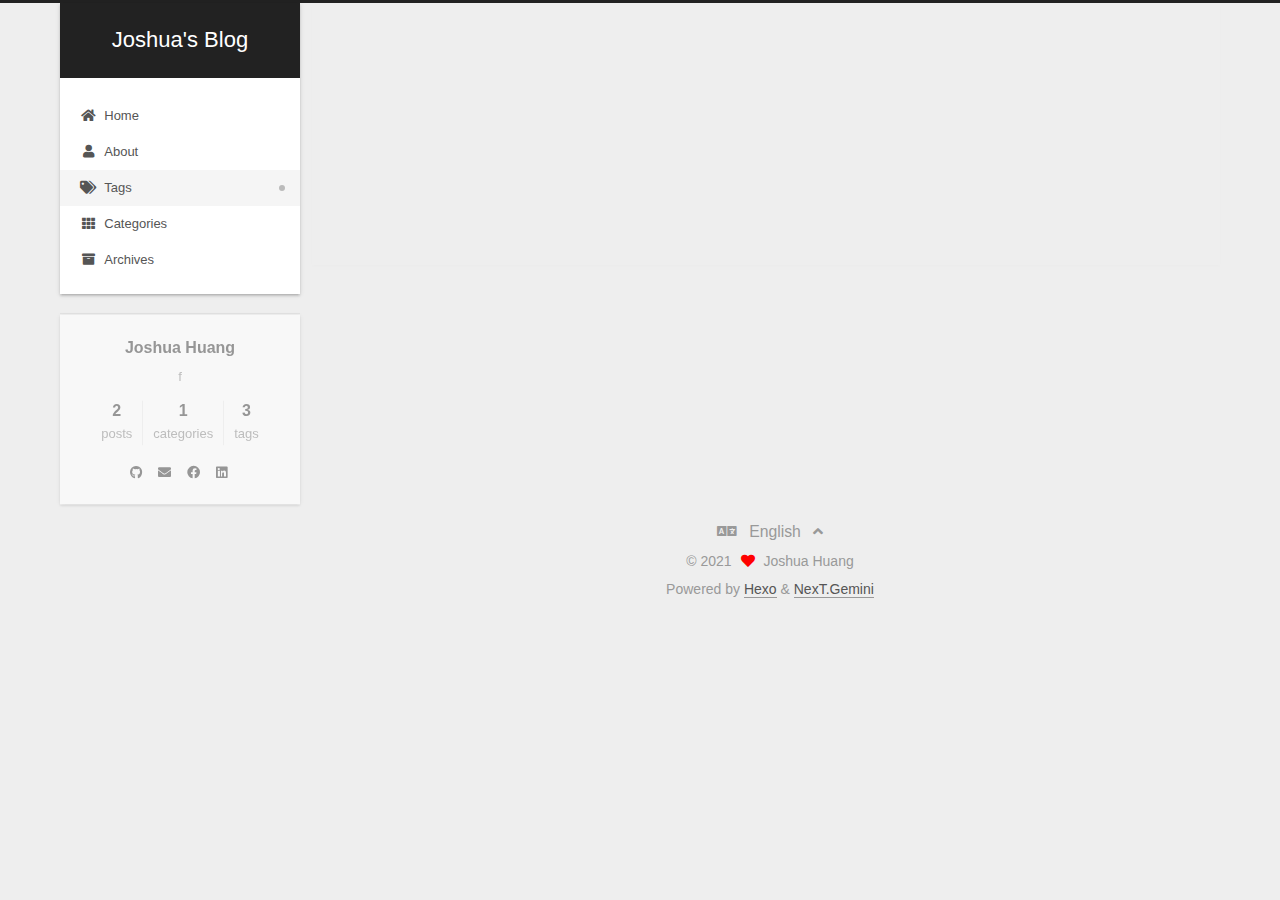
<file: tags/index.html>
<!DOCTYPE html>
<html lang="en,zh-TW,default">
<head>
  <meta charset="UTF-8">
<meta name="viewport" content="width=device-width, initial-scale=1, maximum-scale=2">
<meta name="theme-color" content="#222">
<meta name="generator" content="Hexo 5.4.0">
  <link rel="apple-touch-icon" sizes="180x180" href="/images/apple-touch-icon-next.png">
  <link rel="icon" type="image/png" sizes="32x32" href="/images/favicon-32x32-next.png">
  <link rel="icon" type="image/png" sizes="16x16" href="/images/favicon-16x16-next.png">
  <link rel="mask-icon" href="/images/logo.svg" color="#222">

<link rel="stylesheet" href="/css/main.css">


<link rel="stylesheet" href="/lib/font-awesome/css/all.min.css">

<script id="hexo-configurations">
    var NexT = window.NexT || {};
    var CONFIG = {"hostname":"josh0305.github.io","root":"/","scheme":"Gemini","version":"7.8.0","exturl":false,"sidebar":{"position":"left","display":"always","padding":18,"offset":12,"onmobile":false},"copycode":{"enable":false,"show_result":false,"style":null},"back2top":{"enable":true,"sidebar":false,"scrollpercent":false},"bookmark":{"enable":false,"color":"#222","save":"auto"},"fancybox":false,"mediumzoom":false,"lazyload":false,"pangu":false,"comments":{"style":"tabs","active":null,"storage":true,"lazyload":false,"nav":null},"algolia":{"hits":{"per_page":10},"labels":{"input_placeholder":"Search for Posts","hits_empty":"We didn't find any results for the search: ${query}","hits_stats":"${hits} results found in ${time} ms"}},"localsearch":{"enable":false,"trigger":"auto","top_n_per_article":1,"unescape":false,"preload":false},"motion":{"enable":true,"async":false,"transition":{"post_block":"fadeIn","post_header":"slideDownIn","post_body":"slideDownIn","coll_header":"slideLeftIn","sidebar":"slideUpIn"}}};
  </script>

  <meta name="description" content="f">
<meta property="og:type" content="website">
<meta property="og:title" content="tags">
<meta property="og:url" content="http://josh0305.github.io/tags/index.html">
<meta property="og:site_name" content="Joshua&#39;s Blog">
<meta property="og:description" content="f">
<meta property="og:locale" content="en_US">
<meta property="article:published_time" content="2021-08-31T02:23:05.000Z">
<meta property="article:modified_time" content="2021-08-31T09:07:43.061Z">
<meta property="article:author" content="Joshua Huang">
<meta name="twitter:card" content="summary">

<link rel="canonical" href="http://josh0305.github.io/tags/">


<script id="page-configurations">
  // https://hexo.io/docs/variables.html
  CONFIG.page = {
    sidebar: "",
    isHome : false,
    isPost : false,
    lang   : 'en'
  };
</script>

  <title>tags | Joshua's Blog
</title>
  






  <noscript>
  <style>
  .use-motion .brand,
  .use-motion .menu-item,
  .sidebar-inner,
  .use-motion .post-block,
  .use-motion .pagination,
  .use-motion .comments,
  .use-motion .post-header,
  .use-motion .post-body,
  .use-motion .collection-header { opacity: initial; }

  .use-motion .site-title,
  .use-motion .site-subtitle {
    opacity: initial;
    top: initial;
  }

  .use-motion .logo-line-before i { left: initial; }
  .use-motion .logo-line-after i { right: initial; }
  </style>
</noscript>

</head>

<body itemscope itemtype="http://schema.org/WebPage">
  <div class="container use-motion">
    <div class="headband"></div>

    <header class="header" itemscope itemtype="http://schema.org/WPHeader">
      <div class="header-inner"><div class="site-brand-container">
  <div class="site-nav-toggle">
    <div class="toggle" aria-label="Toggle navigation bar">
      <span class="toggle-line toggle-line-first"></span>
      <span class="toggle-line toggle-line-middle"></span>
      <span class="toggle-line toggle-line-last"></span>
    </div>
  </div>

  <div class="site-meta">

    <a href="/" class="brand" rel="start">
      <span class="logo-line-before"><i></i></span>
      <h1 class="site-title">Joshua's Blog</h1>
      <span class="logo-line-after"><i></i></span>
    </a>
  </div>

  <div class="site-nav-right">
    <div class="toggle popup-trigger">
    </div>
  </div>
</div>




<nav class="site-nav">
  <ul id="menu" class="main-menu menu">
        <li class="menu-item menu-item-home">

    <a href="/" rel="section"><i class="fa fa-home fa-fw"></i>Home</a>

  </li>
        <li class="menu-item menu-item-about">

    <a href="/about/" rel="section"><i class="fa fa-user fa-fw"></i>About</a>

  </li>
        <li class="menu-item menu-item-tags">

    <a href="/tags/" rel="section"><i class="fa fa-tags fa-fw"></i>Tags</a>

  </li>
        <li class="menu-item menu-item-categories">

    <a href="/categories/" rel="section"><i class="fa fa-th fa-fw"></i>Categories</a>

  </li>
        <li class="menu-item menu-item-archives">

    <a href="/archives/" rel="section"><i class="fa fa-archive fa-fw"></i>Archives</a>

  </li>
  </ul>
</nav>




</div>
    </header>

    
  <div class="back-to-top">
    <i class="fa fa-arrow-up"></i>
    <span>0%</span>
  </div>


    <main class="main">
      <div class="main-inner">
        <div class="content-wrap">
          
  
  

          <div class="content page posts-expand">
            

    
    
    
    <div class="post-block" lang="en">
      <header class="post-header">

<h1 class="post-title" itemprop="name headline">tags
</h1>

<div class="post-meta">
  

</div>

</header>

      
      
      
      <div class="post-body">
          <div class="tag-cloud">
            <div class="tag-cloud-title">
              3 tags in total
            </div>
            <div class="tag-cloud-tags">
              <a href="/tags/Experience/" style="font-size: 12px; color: #ccc">Experience</a> <a href="/tags/HCI/" style="font-size: 12px; color: #ccc">HCI</a> <a href="/tags/NCTU/" style="font-size: 12px; color: #ccc">NCTU</a>
            </div>
          </div>
        
      </div>
      
      
      
    </div>
    

    
    
    


          </div>
          

<script>
  window.addEventListener('tabs:register', () => {
    let { activeClass } = CONFIG.comments;
    if (CONFIG.comments.storage) {
      activeClass = localStorage.getItem('comments_active') || activeClass;
    }
    if (activeClass) {
      let activeTab = document.querySelector(`a[href="#comment-${activeClass}"]`);
      if (activeTab) {
        activeTab.click();
      }
    }
  });
  if (CONFIG.comments.storage) {
    window.addEventListener('tabs:click', event => {
      if (!event.target.matches('.tabs-comment .tab-content .tab-pane')) return;
      let commentClass = event.target.classList[1];
      localStorage.setItem('comments_active', commentClass);
    });
  }
</script>

        </div>
          
  
  <div class="toggle sidebar-toggle">
    <span class="toggle-line toggle-line-first"></span>
    <span class="toggle-line toggle-line-middle"></span>
    <span class="toggle-line toggle-line-last"></span>
  </div>

  <aside class="sidebar">
    <div class="sidebar-inner">

      <ul class="sidebar-nav motion-element">
        <li class="sidebar-nav-toc">
          Table of Contents
        </li>
        <li class="sidebar-nav-overview">
          Overview
        </li>
      </ul>

      <!--noindex-->
      <div class="post-toc-wrap sidebar-panel">
      </div>
      <!--/noindex-->

      <div class="site-overview-wrap sidebar-panel">
        <div class="site-author motion-element" itemprop="author" itemscope itemtype="http://schema.org/Person">
  <p class="site-author-name" itemprop="name">Joshua Huang</p>
  <div class="site-description" itemprop="description">f</div>
</div>
<div class="site-state-wrap motion-element">
  <nav class="site-state">
      <div class="site-state-item site-state-posts">
          <a href="/archives/">
        
          <span class="site-state-item-count">2</span>
          <span class="site-state-item-name">posts</span>
        </a>
      </div>
      <div class="site-state-item site-state-categories">
            <a href="/categories/">
          
        <span class="site-state-item-count">1</span>
        <span class="site-state-item-name">categories</span></a>
      </div>
      <div class="site-state-item site-state-tags">
            <a href="/tags/">
          
        <span class="site-state-item-count">3</span>
        <span class="site-state-item-name">tags</span></a>
      </div>
  </nav>
</div>
  <div class="links-of-author motion-element">
      <span class="links-of-author-item">
        <a href="https://github.com/josh0305" title="GitHub → https:&#x2F;&#x2F;github.com&#x2F;josh0305" rel="noopener" target="_blank"><i class="fab fa-github fa-fw"></i></a>
      </span>
      <span class="links-of-author-item">
        <a href="mailto:j60708123@gmail.com" title="E-Mail → mailto:j60708123@gmail.com" rel="noopener" target="_blank"><i class="fa fa-envelope fa-fw"></i></a>
      </span>
      <span class="links-of-author-item">
        <a href="https://www.facebook.com/profile.php?id=100002565553250" title="FB → https:&#x2F;&#x2F;www.facebook.com&#x2F;profile.php?id&#x3D;100002565553250" rel="noopener" target="_blank"><i class="fab fa-facebook fa-fw"></i></a>
      </span>
      <span class="links-of-author-item">
        <a href="https://www.linkedin.com/in/sung-ming-huang-2329a5181/" title="linkedin → https:&#x2F;&#x2F;www.linkedin.com&#x2F;in&#x2F;sung-ming-huang-2329a5181&#x2F;" rel="noopener" target="_blank"><i class="fab fa-linkedin fa-fw"></i></a>
      </span>
  </div>



      </div>

    </div>
  </aside>
  <div id="sidebar-dimmer"></div>


      </div>
    </main>

    <footer class="footer">
      <div class="footer-inner">
        
  <div class="languages">
    <label class="lang-select-label">
      <i class="fa fa-language"></i>
      <span>English</span>
      <i class="fa fa-angle-up" aria-hidden="true"></i>
    </label>
    <select class="lang-select" data-canonical="">
      
        <option value="en" data-href="/tags/index.html" selected="">
          English
        </option>
      
        <option value="zh-TW" data-href="/zh-TW/tags/index.html" selected="">
          繁體中文
        </option>
      
    </select>
  </div>

        

<div class="copyright">
  
  &copy; 
  <span itemprop="copyrightYear">2021</span>
  <span class="with-love">
    <i class="fa fa-heart"></i>
  </span>
  <span class="author" itemprop="copyrightHolder">Joshua Huang</span>
</div>
  <div class="powered-by">Powered by <a href="https://hexo.io/" class="theme-link" rel="noopener" target="_blank">Hexo</a> & <a href="https://theme-next.org/" class="theme-link" rel="noopener" target="_blank">NexT.Gemini</a>
  </div>

        








      </div>
    </footer>
  </div>

  
  <script src="/lib/anime.min.js"></script>
  <script src="/lib/velocity/velocity.min.js"></script>
  <script src="/lib/velocity/velocity.ui.min.js"></script>

<script src="/js/utils.js"></script>

<script src="/js/motion.js"></script>


<script src="/js/schemes/pisces.js"></script>


<script src="/js/next-boot.js"></script>




  















  

  

</body>
</html>
</file>
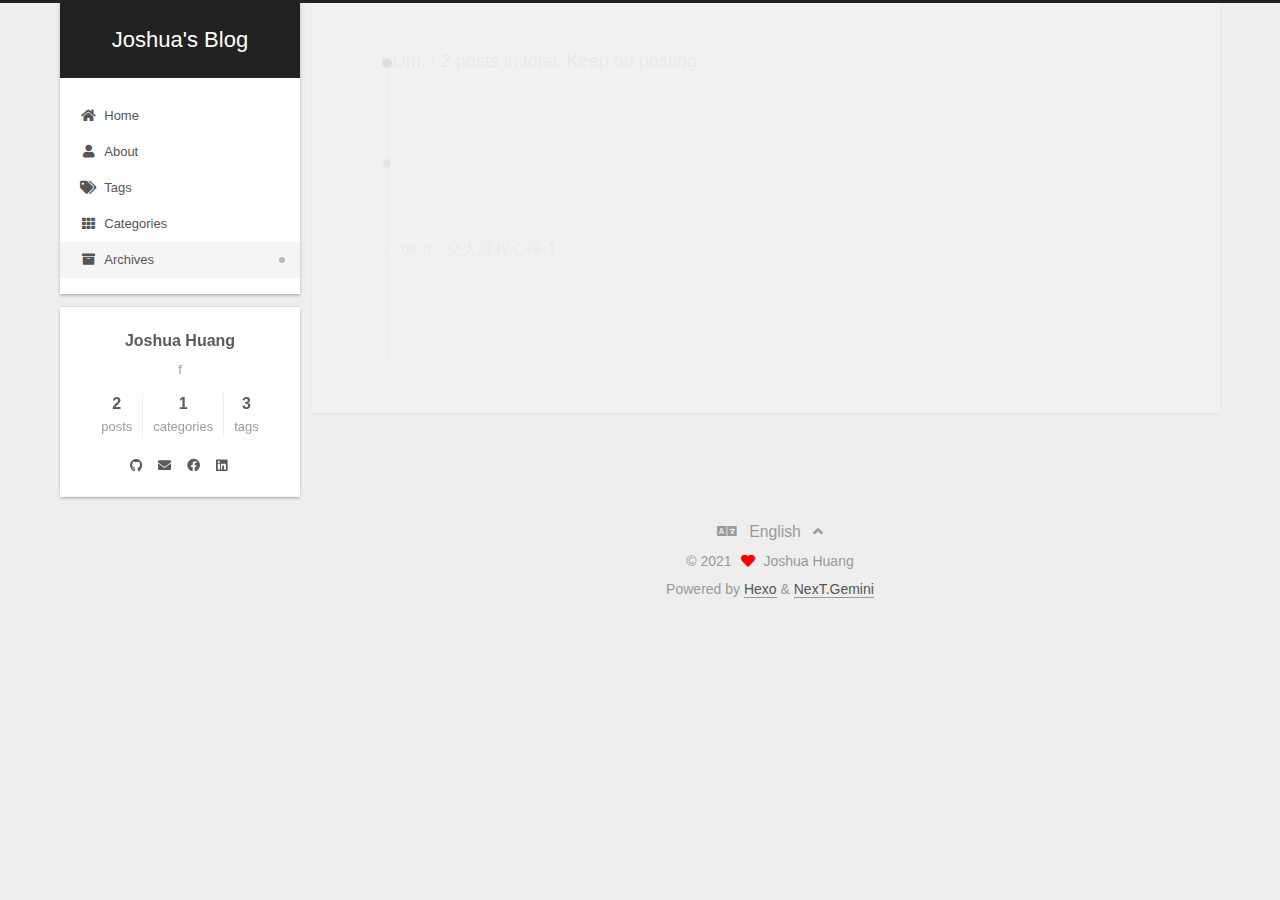
<file: archives/2021/index.html>
<!DOCTYPE html>
<html lang="en,zh-TW,default">
<head>
  <meta charset="UTF-8">
<meta name="viewport" content="width=device-width, initial-scale=1, maximum-scale=2">
<meta name="theme-color" content="#222">
<meta name="generator" content="Hexo 5.4.0">
  <link rel="apple-touch-icon" sizes="180x180" href="/images/apple-touch-icon-next.png">
  <link rel="icon" type="image/png" sizes="32x32" href="/images/favicon-32x32-next.png">
  <link rel="icon" type="image/png" sizes="16x16" href="/images/favicon-16x16-next.png">
  <link rel="mask-icon" href="/images/logo.svg" color="#222">

<link rel="stylesheet" href="/css/main.css">


<link rel="stylesheet" href="/lib/font-awesome/css/all.min.css">

<script id="hexo-configurations">
    var NexT = window.NexT || {};
    var CONFIG = {"hostname":"josh0305.github.io","root":"/","scheme":"Gemini","version":"7.8.0","exturl":false,"sidebar":{"position":"left","display":"always","padding":18,"offset":12,"onmobile":false},"copycode":{"enable":false,"show_result":false,"style":null},"back2top":{"enable":true,"sidebar":false,"scrollpercent":false},"bookmark":{"enable":false,"color":"#222","save":"auto"},"fancybox":false,"mediumzoom":false,"lazyload":false,"pangu":false,"comments":{"style":"tabs","active":null,"storage":true,"lazyload":false,"nav":null},"algolia":{"hits":{"per_page":10},"labels":{"input_placeholder":"Search for Posts","hits_empty":"We didn't find any results for the search: ${query}","hits_stats":"${hits} results found in ${time} ms"}},"localsearch":{"enable":false,"trigger":"auto","top_n_per_article":1,"unescape":false,"preload":false},"motion":{"enable":true,"async":false,"transition":{"post_block":"fadeIn","post_header":"slideDownIn","post_body":"slideDownIn","coll_header":"slideLeftIn","sidebar":"slideUpIn"}}};
  </script>

  <meta name="description" content="f">
<meta property="og:type" content="website">
<meta property="og:title" content="Joshua&#39;s Blog">
<meta property="og:url" content="http://josh0305.github.io/archives/2021/index.html">
<meta property="og:site_name" content="Joshua&#39;s Blog">
<meta property="og:description" content="f">
<meta property="og:locale" content="en_US">
<meta property="article:author" content="Joshua Huang">
<meta name="twitter:card" content="summary">

<link rel="canonical" href="http://josh0305.github.io/archives/2021/">


<script id="page-configurations">
  // https://hexo.io/docs/variables.html
  CONFIG.page = {
    sidebar: "",
    isHome : false,
    isPost : false,
    lang   : 'en'
  };
</script>

  <title>Archive | Joshua's Blog</title>
  






  <noscript>
  <style>
  .use-motion .brand,
  .use-motion .menu-item,
  .sidebar-inner,
  .use-motion .post-block,
  .use-motion .pagination,
  .use-motion .comments,
  .use-motion .post-header,
  .use-motion .post-body,
  .use-motion .collection-header { opacity: initial; }

  .use-motion .site-title,
  .use-motion .site-subtitle {
    opacity: initial;
    top: initial;
  }

  .use-motion .logo-line-before i { left: initial; }
  .use-motion .logo-line-after i { right: initial; }
  </style>
</noscript>

</head>

<body itemscope itemtype="http://schema.org/WebPage">
  <div class="container use-motion">
    <div class="headband"></div>

    <header class="header" itemscope itemtype="http://schema.org/WPHeader">
      <div class="header-inner"><div class="site-brand-container">
  <div class="site-nav-toggle">
    <div class="toggle" aria-label="Toggle navigation bar">
      <span class="toggle-line toggle-line-first"></span>
      <span class="toggle-line toggle-line-middle"></span>
      <span class="toggle-line toggle-line-last"></span>
    </div>
  </div>

  <div class="site-meta">

    <a href="/" class="brand" rel="start">
      <span class="logo-line-before"><i></i></span>
      <h1 class="site-title">Joshua's Blog</h1>
      <span class="logo-line-after"><i></i></span>
    </a>
  </div>

  <div class="site-nav-right">
    <div class="toggle popup-trigger">
    </div>
  </div>
</div>




<nav class="site-nav">
  <ul id="menu" class="main-menu menu">
        <li class="menu-item menu-item-home">

    <a href="/" rel="section"><i class="fa fa-home fa-fw"></i>Home</a>

  </li>
        <li class="menu-item menu-item-about">

    <a href="/about/" rel="section"><i class="fa fa-user fa-fw"></i>About</a>

  </li>
        <li class="menu-item menu-item-tags">

    <a href="/tags/" rel="section"><i class="fa fa-tags fa-fw"></i>Tags</a>

  </li>
        <li class="menu-item menu-item-categories">

    <a href="/categories/" rel="section"><i class="fa fa-th fa-fw"></i>Categories</a>

  </li>
        <li class="menu-item menu-item-archives">

    <a href="/archives/" rel="section"><i class="fa fa-archive fa-fw"></i>Archives</a>

  </li>
  </ul>
</nav>




</div>
    </header>

    
  <div class="back-to-top">
    <i class="fa fa-arrow-up"></i>
    <span>0%</span>
  </div>


    <main class="main">
      <div class="main-inner">
        <div class="content-wrap">
          

          <div class="content archive">
            

  
  
  
  <div class="post-block">
    <div class="posts-collapse">
      <div class="collection-title">
        <span class="collection-header">Um..! 2 posts in total. Keep on posting.</span>
      </div>

      
    <div class="collection-year">
      <span class="collection-header">2021</span>
    </div>

  <article itemscope itemtype="http://schema.org/Article">
    <header class="post-header">

      <div class="post-meta">
        <time itemprop="dateCreated"
              datetime="2021-08-31T17:04:24+08:00"
              content="2021-08-31">
          08-31
        </time>
      </div>

      <div class="post-title">
          <a class="post-title-link" href="/2021/08/31/Experience-of-course-in-NCTU-1/" itemprop="url">
            <span itemprop="name">交大課程心得-1</span>
          </a>
      </div>

    </header>
  </article>

  <article itemscope itemtype="http://schema.org/Article">
    <header class="post-header">

      <div class="post-meta">
        <time itemprop="dateCreated"
              datetime="2021-08-30T23:22:40+08:00"
              content="2021-08-30">
          08-30
        </time>
      </div>

      <div class="post-title">
          <a class="post-title-link" href="/2021/08/30/hello-world/" itemprop="url">
            <span itemprop="name">Hello World</span>
          </a>
      </div>

    </header>
  </article>


    </div>
  </div>
  
  
  

  



          </div>
          

<script>
  window.addEventListener('tabs:register', () => {
    let { activeClass } = CONFIG.comments;
    if (CONFIG.comments.storage) {
      activeClass = localStorage.getItem('comments_active') || activeClass;
    }
    if (activeClass) {
      let activeTab = document.querySelector(`a[href="#comment-${activeClass}"]`);
      if (activeTab) {
        activeTab.click();
      }
    }
  });
  if (CONFIG.comments.storage) {
    window.addEventListener('tabs:click', event => {
      if (!event.target.matches('.tabs-comment .tab-content .tab-pane')) return;
      let commentClass = event.target.classList[1];
      localStorage.setItem('comments_active', commentClass);
    });
  }
</script>

        </div>
          
  
  <div class="toggle sidebar-toggle">
    <span class="toggle-line toggle-line-first"></span>
    <span class="toggle-line toggle-line-middle"></span>
    <span class="toggle-line toggle-line-last"></span>
  </div>

  <aside class="sidebar">
    <div class="sidebar-inner">

      <ul class="sidebar-nav motion-element">
        <li class="sidebar-nav-toc">
          Table of Contents
        </li>
        <li class="sidebar-nav-overview">
          Overview
        </li>
      </ul>

      <!--noindex-->
      <div class="post-toc-wrap sidebar-panel">
      </div>
      <!--/noindex-->

      <div class="site-overview-wrap sidebar-panel">
        <div class="site-author motion-element" itemprop="author" itemscope itemtype="http://schema.org/Person">
  <p class="site-author-name" itemprop="name">Joshua Huang</p>
  <div class="site-description" itemprop="description">f</div>
</div>
<div class="site-state-wrap motion-element">
  <nav class="site-state">
      <div class="site-state-item site-state-posts">
          <a href="/archives/">
        
          <span class="site-state-item-count">2</span>
          <span class="site-state-item-name">posts</span>
        </a>
      </div>
      <div class="site-state-item site-state-categories">
            <a href="/categories/">
          
        <span class="site-state-item-count">1</span>
        <span class="site-state-item-name">categories</span></a>
      </div>
      <div class="site-state-item site-state-tags">
            <a href="/tags/">
          
        <span class="site-state-item-count">3</span>
        <span class="site-state-item-name">tags</span></a>
      </div>
  </nav>
</div>
  <div class="links-of-author motion-element">
      <span class="links-of-author-item">
        <a href="https://github.com/josh0305" title="GitHub → https:&#x2F;&#x2F;github.com&#x2F;josh0305" rel="noopener" target="_blank"><i class="fab fa-github fa-fw"></i></a>
      </span>
      <span class="links-of-author-item">
        <a href="mailto:j60708123@gmail.com" title="E-Mail → mailto:j60708123@gmail.com" rel="noopener" target="_blank"><i class="fa fa-envelope fa-fw"></i></a>
      </span>
      <span class="links-of-author-item">
        <a href="https://www.facebook.com/profile.php?id=100002565553250" title="FB → https:&#x2F;&#x2F;www.facebook.com&#x2F;profile.php?id&#x3D;100002565553250" rel="noopener" target="_blank"><i class="fab fa-facebook fa-fw"></i></a>
      </span>
      <span class="links-of-author-item">
        <a href="https://www.linkedin.com/in/sung-ming-huang-2329a5181/" title="linkedin → https:&#x2F;&#x2F;www.linkedin.com&#x2F;in&#x2F;sung-ming-huang-2329a5181&#x2F;" rel="noopener" target="_blank"><i class="fab fa-linkedin fa-fw"></i></a>
      </span>
  </div>



      </div>

    </div>
  </aside>
  <div id="sidebar-dimmer"></div>


      </div>
    </main>

    <footer class="footer">
      <div class="footer-inner">
        
  <div class="languages">
    <label class="lang-select-label">
      <i class="fa fa-language"></i>
      <span>English</span>
      <i class="fa fa-angle-up" aria-hidden="true"></i>
    </label>
    <select class="lang-select" data-canonical="">
      
        <option value="en" data-href="/archives/2021/index.html" selected="">
          English
        </option>
      
        <option value="zh-TW" data-href="/zh-TW/archives/2021/index.html" selected="">
          繁體中文
        </option>
      
    </select>
  </div>

        

<div class="copyright">
  
  &copy; 
  <span itemprop="copyrightYear">2021</span>
  <span class="with-love">
    <i class="fa fa-heart"></i>
  </span>
  <span class="author" itemprop="copyrightHolder">Joshua Huang</span>
</div>
  <div class="powered-by">Powered by <a href="https://hexo.io/" class="theme-link" rel="noopener" target="_blank">Hexo</a> & <a href="https://theme-next.org/" class="theme-link" rel="noopener" target="_blank">NexT.Gemini</a>
  </div>

        








      </div>
    </footer>
  </div>

  
  <script src="/lib/anime.min.js"></script>
  <script src="/lib/velocity/velocity.min.js"></script>
  <script src="/lib/velocity/velocity.ui.min.js"></script>

<script src="/js/utils.js"></script>

<script src="/js/motion.js"></script>


<script src="/js/schemes/pisces.js"></script>


<script src="/js/next-boot.js"></script>




  















  

  

</body>
</html>
</file>
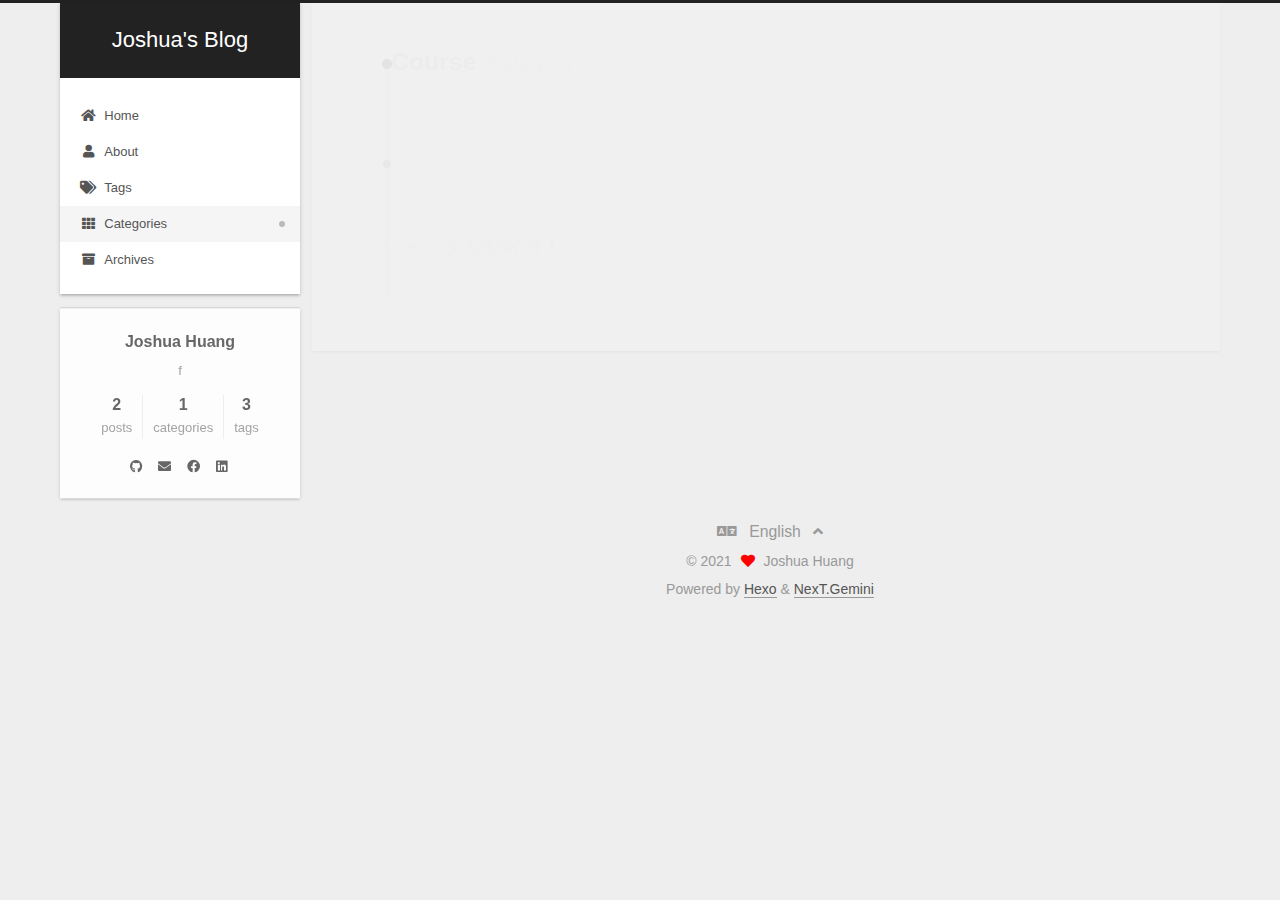
<file: categories/Course/index.html>
<!DOCTYPE html>
<html lang="en,zh-TW,default">
<head>
  <meta charset="UTF-8">
<meta name="viewport" content="width=device-width, initial-scale=1, maximum-scale=2">
<meta name="theme-color" content="#222">
<meta name="generator" content="Hexo 5.4.0">
  <link rel="apple-touch-icon" sizes="180x180" href="/images/apple-touch-icon-next.png">
  <link rel="icon" type="image/png" sizes="32x32" href="/images/favicon-32x32-next.png">
  <link rel="icon" type="image/png" sizes="16x16" href="/images/favicon-16x16-next.png">
  <link rel="mask-icon" href="/images/logo.svg" color="#222">

<link rel="stylesheet" href="/css/main.css">


<link rel="stylesheet" href="/lib/font-awesome/css/all.min.css">

<script id="hexo-configurations">
    var NexT = window.NexT || {};
    var CONFIG = {"hostname":"josh0305.github.io","root":"/","scheme":"Gemini","version":"7.8.0","exturl":false,"sidebar":{"position":"left","display":"always","padding":18,"offset":12,"onmobile":false},"copycode":{"enable":false,"show_result":false,"style":null},"back2top":{"enable":true,"sidebar":false,"scrollpercent":false},"bookmark":{"enable":false,"color":"#222","save":"auto"},"fancybox":false,"mediumzoom":false,"lazyload":false,"pangu":false,"comments":{"style":"tabs","active":null,"storage":true,"lazyload":false,"nav":null},"algolia":{"hits":{"per_page":10},"labels":{"input_placeholder":"Search for Posts","hits_empty":"We didn't find any results for the search: ${query}","hits_stats":"${hits} results found in ${time} ms"}},"localsearch":{"enable":false,"trigger":"auto","top_n_per_article":1,"unescape":false,"preload":false},"motion":{"enable":true,"async":false,"transition":{"post_block":"fadeIn","post_header":"slideDownIn","post_body":"slideDownIn","coll_header":"slideLeftIn","sidebar":"slideUpIn"}}};
  </script>

  <meta name="description" content="f">
<meta property="og:type" content="website">
<meta property="og:title" content="Joshua&#39;s Blog">
<meta property="og:url" content="http://josh0305.github.io/categories/Course/index.html">
<meta property="og:site_name" content="Joshua&#39;s Blog">
<meta property="og:description" content="f">
<meta property="og:locale" content="en_US">
<meta property="article:author" content="Joshua Huang">
<meta name="twitter:card" content="summary">

<link rel="canonical" href="http://josh0305.github.io/categories/Course/">


<script id="page-configurations">
  // https://hexo.io/docs/variables.html
  CONFIG.page = {
    sidebar: "",
    isHome : false,
    isPost : false,
    lang   : 'en'
  };
</script>

  <title>Category: Course | Joshua's Blog</title>
  






  <noscript>
  <style>
  .use-motion .brand,
  .use-motion .menu-item,
  .sidebar-inner,
  .use-motion .post-block,
  .use-motion .pagination,
  .use-motion .comments,
  .use-motion .post-header,
  .use-motion .post-body,
  .use-motion .collection-header { opacity: initial; }

  .use-motion .site-title,
  .use-motion .site-subtitle {
    opacity: initial;
    top: initial;
  }

  .use-motion .logo-line-before i { left: initial; }
  .use-motion .logo-line-after i { right: initial; }
  </style>
</noscript>

</head>

<body itemscope itemtype="http://schema.org/WebPage">
  <div class="container use-motion">
    <div class="headband"></div>

    <header class="header" itemscope itemtype="http://schema.org/WPHeader">
      <div class="header-inner"><div class="site-brand-container">
  <div class="site-nav-toggle">
    <div class="toggle" aria-label="Toggle navigation bar">
      <span class="toggle-line toggle-line-first"></span>
      <span class="toggle-line toggle-line-middle"></span>
      <span class="toggle-line toggle-line-last"></span>
    </div>
  </div>

  <div class="site-meta">

    <a href="/" class="brand" rel="start">
      <span class="logo-line-before"><i></i></span>
      <h1 class="site-title">Joshua's Blog</h1>
      <span class="logo-line-after"><i></i></span>
    </a>
  </div>

  <div class="site-nav-right">
    <div class="toggle popup-trigger">
    </div>
  </div>
</div>




<nav class="site-nav">
  <ul id="menu" class="main-menu menu">
        <li class="menu-item menu-item-home">

    <a href="/" rel="section"><i class="fa fa-home fa-fw"></i>Home</a>

  </li>
        <li class="menu-item menu-item-about">

    <a href="/about/" rel="section"><i class="fa fa-user fa-fw"></i>About</a>

  </li>
        <li class="menu-item menu-item-tags">

    <a href="/tags/" rel="section"><i class="fa fa-tags fa-fw"></i>Tags</a>

  </li>
        <li class="menu-item menu-item-categories">

    <a href="/categories/" rel="section"><i class="fa fa-th fa-fw"></i>Categories</a>

  </li>
        <li class="menu-item menu-item-archives">

    <a href="/archives/" rel="section"><i class="fa fa-archive fa-fw"></i>Archives</a>

  </li>
  </ul>
</nav>




</div>
    </header>

    
  <div class="back-to-top">
    <i class="fa fa-arrow-up"></i>
    <span>0%</span>
  </div>


    <main class="main">
      <div class="main-inner">
        <div class="content-wrap">
          

          <div class="content category">
            

  
  
  
  <div class="post-block">
    <div class="posts-collapse">
      <div class="collection-title">
        <h2 class="collection-header">Course
          <small>Category</small>
        </h2>
      </div>

      
    <div class="collection-year">
      <span class="collection-header">2021</span>
    </div>

  <article itemscope itemtype="http://schema.org/Article">
    <header class="post-header">

      <div class="post-meta">
        <time itemprop="dateCreated"
              datetime="2021-08-31T17:04:24+08:00"
              content="2021-08-31">
          08-31
        </time>
      </div>

      <div class="post-title">
          <a class="post-title-link" href="/2021/08/31/Experience-of-course-in-NCTU-1/" itemprop="url">
            <span itemprop="name">交大課程心得-1</span>
          </a>
      </div>

    </header>
  </article>

    </div>
  </div>
  
  
  

  



          </div>
          

<script>
  window.addEventListener('tabs:register', () => {
    let { activeClass } = CONFIG.comments;
    if (CONFIG.comments.storage) {
      activeClass = localStorage.getItem('comments_active') || activeClass;
    }
    if (activeClass) {
      let activeTab = document.querySelector(`a[href="#comment-${activeClass}"]`);
      if (activeTab) {
        activeTab.click();
      }
    }
  });
  if (CONFIG.comments.storage) {
    window.addEventListener('tabs:click', event => {
      if (!event.target.matches('.tabs-comment .tab-content .tab-pane')) return;
      let commentClass = event.target.classList[1];
      localStorage.setItem('comments_active', commentClass);
    });
  }
</script>

        </div>
          
  
  <div class="toggle sidebar-toggle">
    <span class="toggle-line toggle-line-first"></span>
    <span class="toggle-line toggle-line-middle"></span>
    <span class="toggle-line toggle-line-last"></span>
  </div>

  <aside class="sidebar">
    <div class="sidebar-inner">

      <ul class="sidebar-nav motion-element">
        <li class="sidebar-nav-toc">
          Table of Contents
        </li>
        <li class="sidebar-nav-overview">
          Overview
        </li>
      </ul>

      <!--noindex-->
      <div class="post-toc-wrap sidebar-panel">
      </div>
      <!--/noindex-->

      <div class="site-overview-wrap sidebar-panel">
        <div class="site-author motion-element" itemprop="author" itemscope itemtype="http://schema.org/Person">
  <p class="site-author-name" itemprop="name">Joshua Huang</p>
  <div class="site-description" itemprop="description">f</div>
</div>
<div class="site-state-wrap motion-element">
  <nav class="site-state">
      <div class="site-state-item site-state-posts">
          <a href="/archives/">
        
          <span class="site-state-item-count">2</span>
          <span class="site-state-item-name">posts</span>
        </a>
      </div>
      <div class="site-state-item site-state-categories">
            <a href="/categories/">
          
        <span class="site-state-item-count">1</span>
        <span class="site-state-item-name">categories</span></a>
      </div>
      <div class="site-state-item site-state-tags">
            <a href="/tags/">
          
        <span class="site-state-item-count">3</span>
        <span class="site-state-item-name">tags</span></a>
      </div>
  </nav>
</div>
  <div class="links-of-author motion-element">
      <span class="links-of-author-item">
        <a href="https://github.com/josh0305" title="GitHub → https:&#x2F;&#x2F;github.com&#x2F;josh0305" rel="noopener" target="_blank"><i class="fab fa-github fa-fw"></i></a>
      </span>
      <span class="links-of-author-item">
        <a href="mailto:j60708123@gmail.com" title="E-Mail → mailto:j60708123@gmail.com" rel="noopener" target="_blank"><i class="fa fa-envelope fa-fw"></i></a>
      </span>
      <span class="links-of-author-item">
        <a href="https://www.facebook.com/profile.php?id=100002565553250" title="FB → https:&#x2F;&#x2F;www.facebook.com&#x2F;profile.php?id&#x3D;100002565553250" rel="noopener" target="_blank"><i class="fab fa-facebook fa-fw"></i></a>
      </span>
      <span class="links-of-author-item">
        <a href="https://www.linkedin.com/in/sung-ming-huang-2329a5181/" title="linkedin → https:&#x2F;&#x2F;www.linkedin.com&#x2F;in&#x2F;sung-ming-huang-2329a5181&#x2F;" rel="noopener" target="_blank"><i class="fab fa-linkedin fa-fw"></i></a>
      </span>
  </div>



      </div>

    </div>
  </aside>
  <div id="sidebar-dimmer"></div>


      </div>
    </main>

    <footer class="footer">
      <div class="footer-inner">
        
  <div class="languages">
    <label class="lang-select-label">
      <i class="fa fa-language"></i>
      <span>English</span>
      <i class="fa fa-angle-up" aria-hidden="true"></i>
    </label>
    <select class="lang-select" data-canonical="">
      
        <option value="en" data-href="/categories/Course/index.html" selected="">
          English
        </option>
      
        <option value="zh-TW" data-href="/zh-TW/categories/Course/index.html" selected="">
          繁體中文
        </option>
      
    </select>
  </div>

        

<div class="copyright">
  
  &copy; 
  <span itemprop="copyrightYear">2021</span>
  <span class="with-love">
    <i class="fa fa-heart"></i>
  </span>
  <span class="author" itemprop="copyrightHolder">Joshua Huang</span>
</div>
  <div class="powered-by">Powered by <a href="https://hexo.io/" class="theme-link" rel="noopener" target="_blank">Hexo</a> & <a href="https://theme-next.org/" class="theme-link" rel="noopener" target="_blank">NexT.Gemini</a>
  </div>

        








      </div>
    </footer>
  </div>

  
  <script src="/lib/anime.min.js"></script>
  <script src="/lib/velocity/velocity.min.js"></script>
  <script src="/lib/velocity/velocity.ui.min.js"></script>

<script src="/js/utils.js"></script>

<script src="/js/motion.js"></script>


<script src="/js/schemes/pisces.js"></script>


<script src="/js/next-boot.js"></script>




  















  

  

</body>
</html>
</file>
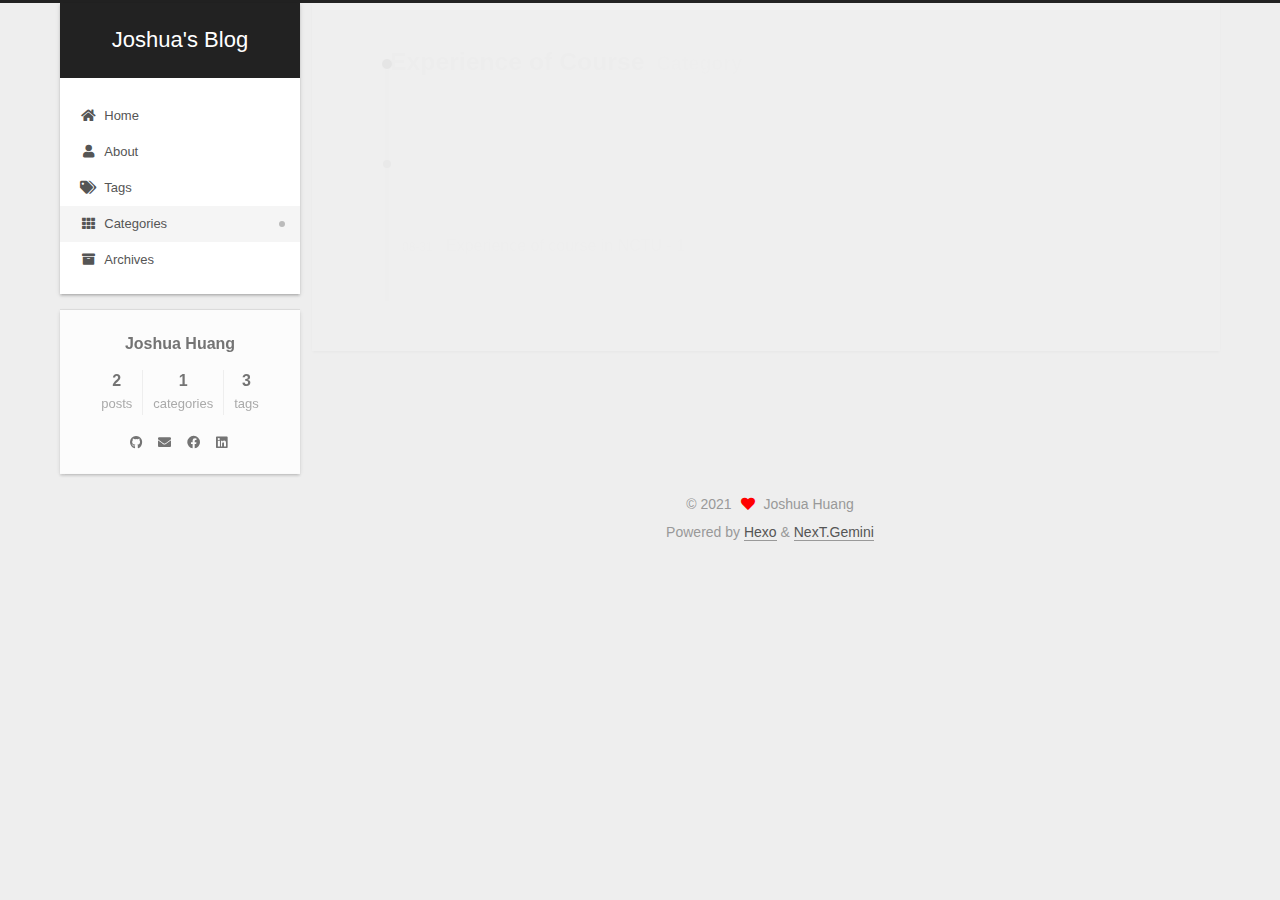
<file: categories/Experience-of-Course/index.html>
<!DOCTYPE html>
<html lang="en">
<head>
  <meta charset="UTF-8">
<meta name="viewport" content="width=device-width, initial-scale=1, maximum-scale=2">
<meta name="theme-color" content="#222">
<meta name="generator" content="Hexo 5.4.0">
  <link rel="apple-touch-icon" sizes="180x180" href="/images/apple-touch-icon-next.png">
  <link rel="icon" type="image/png" sizes="32x32" href="/images/favicon-32x32-next.png">
  <link rel="icon" type="image/png" sizes="16x16" href="/images/favicon-16x16-next.png">
  <link rel="mask-icon" href="/images/logo.svg" color="#222">

<link rel="stylesheet" href="/css/main.css">


<link rel="stylesheet" href="/lib/font-awesome/css/all.min.css">

<script id="hexo-configurations">
    var NexT = window.NexT || {};
    var CONFIG = {"hostname":"josh0305.github.io","root":"/","scheme":"Gemini","version":"7.8.0","exturl":false,"sidebar":{"position":"left","display":"always","padding":18,"offset":12,"onmobile":false},"copycode":{"enable":false,"show_result":false,"style":null},"back2top":{"enable":true,"sidebar":false,"scrollpercent":false},"bookmark":{"enable":false,"color":"#222","save":"auto"},"fancybox":false,"mediumzoom":false,"lazyload":false,"pangu":false,"comments":{"style":"tabs","active":null,"storage":true,"lazyload":false,"nav":null},"algolia":{"hits":{"per_page":10},"labels":{"input_placeholder":"Search for Posts","hits_empty":"We didn't find any results for the search: ${query}","hits_stats":"${hits} results found in ${time} ms"}},"localsearch":{"enable":false,"trigger":"auto","top_n_per_article":1,"unescape":false,"preload":false},"motion":{"enable":true,"async":false,"transition":{"post_block":"fadeIn","post_header":"slideDownIn","post_body":"slideDownIn","coll_header":"slideLeftIn","sidebar":"slideUpIn"}}};
  </script>

  <meta property="og:type" content="website">
<meta property="og:title" content="Joshua&#39;s Blog">
<meta property="og:url" content="http://josh0305.github.io/categories/Experience-of-Course/index.html">
<meta property="og:site_name" content="Joshua&#39;s Blog">
<meta property="og:locale" content="en_US">
<meta property="article:author" content="Joshua Huang">
<meta name="twitter:card" content="summary">

<link rel="canonical" href="http://josh0305.github.io/categories/Experience-of-Course/">


<script id="page-configurations">
  // https://hexo.io/docs/variables.html
  CONFIG.page = {
    sidebar: "",
    isHome : false,
    isPost : false,
    lang   : 'en'
  };
</script>

  <title>Category: Experience of Course | Joshua's Blog</title>
  






  <noscript>
  <style>
  .use-motion .brand,
  .use-motion .menu-item,
  .sidebar-inner,
  .use-motion .post-block,
  .use-motion .pagination,
  .use-motion .comments,
  .use-motion .post-header,
  .use-motion .post-body,
  .use-motion .collection-header { opacity: initial; }

  .use-motion .site-title,
  .use-motion .site-subtitle {
    opacity: initial;
    top: initial;
  }

  .use-motion .logo-line-before i { left: initial; }
  .use-motion .logo-line-after i { right: initial; }
  </style>
</noscript>

</head>

<body itemscope itemtype="http://schema.org/WebPage">
  <div class="container use-motion">
    <div class="headband"></div>

    <header class="header" itemscope itemtype="http://schema.org/WPHeader">
      <div class="header-inner"><div class="site-brand-container">
  <div class="site-nav-toggle">
    <div class="toggle" aria-label="Toggle navigation bar">
      <span class="toggle-line toggle-line-first"></span>
      <span class="toggle-line toggle-line-middle"></span>
      <span class="toggle-line toggle-line-last"></span>
    </div>
  </div>

  <div class="site-meta">

    <a href="/" class="brand" rel="start">
      <span class="logo-line-before"><i></i></span>
      <h1 class="site-title">Joshua's Blog</h1>
      <span class="logo-line-after"><i></i></span>
    </a>
  </div>

  <div class="site-nav-right">
    <div class="toggle popup-trigger">
    </div>
  </div>
</div>




<nav class="site-nav">
  <ul id="menu" class="main-menu menu">
        <li class="menu-item menu-item-home">

    <a href="/" rel="section"><i class="fa fa-home fa-fw"></i>Home</a>

  </li>
        <li class="menu-item menu-item-about">

    <a href="/about/" rel="section"><i class="fa fa-user fa-fw"></i>About</a>

  </li>
        <li class="menu-item menu-item-tags">

    <a href="/tags/" rel="section"><i class="fa fa-tags fa-fw"></i>Tags</a>

  </li>
        <li class="menu-item menu-item-categories">

    <a href="/categories/" rel="section"><i class="fa fa-th fa-fw"></i>Categories</a>

  </li>
        <li class="menu-item menu-item-archives">

    <a href="/archives/" rel="section"><i class="fa fa-archive fa-fw"></i>Archives</a>

  </li>
  </ul>
</nav>




</div>
    </header>

    
  <div class="back-to-top">
    <i class="fa fa-arrow-up"></i>
    <span>0%</span>
  </div>


    <main class="main">
      <div class="main-inner">
        <div class="content-wrap">
          

          <div class="content category">
            

  
  
  
  <div class="post-block">
    <div class="posts-collapse">
      <div class="collection-title">
        <h2 class="collection-header">Experience of Course
          <small>Category</small>
        </h2>
      </div>

      
    <div class="collection-year">
      <span class="collection-header">2021</span>
    </div>

  <article itemscope itemtype="http://schema.org/Article">
    <header class="post-header">

      <div class="post-meta">
        <time itemprop="dateCreated"
              datetime="2021-08-31T17:04:24+08:00"
              content="2021-08-31">
          08-31
        </time>
      </div>

      <div class="post-title">
          <a class="post-title-link" href="/2021/08/31/Experience-of-course-in-NCTU-1/" itemprop="url">
            <span itemprop="name">Experience of course in NCTU - 1</span>
          </a>
      </div>

    </header>
  </article>

    </div>
  </div>
  
  
  

  



          </div>
          

<script>
  window.addEventListener('tabs:register', () => {
    let { activeClass } = CONFIG.comments;
    if (CONFIG.comments.storage) {
      activeClass = localStorage.getItem('comments_active') || activeClass;
    }
    if (activeClass) {
      let activeTab = document.querySelector(`a[href="#comment-${activeClass}"]`);
      if (activeTab) {
        activeTab.click();
      }
    }
  });
  if (CONFIG.comments.storage) {
    window.addEventListener('tabs:click', event => {
      if (!event.target.matches('.tabs-comment .tab-content .tab-pane')) return;
      let commentClass = event.target.classList[1];
      localStorage.setItem('comments_active', commentClass);
    });
  }
</script>

        </div>
          
  
  <div class="toggle sidebar-toggle">
    <span class="toggle-line toggle-line-first"></span>
    <span class="toggle-line toggle-line-middle"></span>
    <span class="toggle-line toggle-line-last"></span>
  </div>

  <aside class="sidebar">
    <div class="sidebar-inner">

      <ul class="sidebar-nav motion-element">
        <li class="sidebar-nav-toc">
          Table of Contents
        </li>
        <li class="sidebar-nav-overview">
          Overview
        </li>
      </ul>

      <!--noindex-->
      <div class="post-toc-wrap sidebar-panel">
      </div>
      <!--/noindex-->

      <div class="site-overview-wrap sidebar-panel">
        <div class="site-author motion-element" itemprop="author" itemscope itemtype="http://schema.org/Person">
  <p class="site-author-name" itemprop="name">Joshua Huang</p>
  <div class="site-description" itemprop="description"></div>
</div>
<div class="site-state-wrap motion-element">
  <nav class="site-state">
      <div class="site-state-item site-state-posts">
          <a href="/archives/">
        
          <span class="site-state-item-count">2</span>
          <span class="site-state-item-name">posts</span>
        </a>
      </div>
      <div class="site-state-item site-state-categories">
            <a href="/categories/">
          
        <span class="site-state-item-count">1</span>
        <span class="site-state-item-name">categories</span></a>
      </div>
      <div class="site-state-item site-state-tags">
            <a href="/tags/">
          
        <span class="site-state-item-count">3</span>
        <span class="site-state-item-name">tags</span></a>
      </div>
  </nav>
</div>
  <div class="links-of-author motion-element">
      <span class="links-of-author-item">
        <a href="https://github.com/josh0305" title="GitHub → https:&#x2F;&#x2F;github.com&#x2F;josh0305" rel="noopener" target="_blank"><i class="fab fa-github fa-fw"></i></a>
      </span>
      <span class="links-of-author-item">
        <a href="mailto:j60708123@gmail.com" title="E-Mail → mailto:j60708123@gmail.com" rel="noopener" target="_blank"><i class="fa fa-envelope fa-fw"></i></a>
      </span>
      <span class="links-of-author-item">
        <a href="https://www.facebook.com/profile.php?id=100002565553250" title="FB → https:&#x2F;&#x2F;www.facebook.com&#x2F;profile.php?id&#x3D;100002565553250" rel="noopener" target="_blank"><i class="fab fa-facebook fa-fw"></i></a>
      </span>
      <span class="links-of-author-item">
        <a href="https://www.linkedin.com/in/sung-ming-huang-2329a5181/" title="linkedin → https:&#x2F;&#x2F;www.linkedin.com&#x2F;in&#x2F;sung-ming-huang-2329a5181&#x2F;" rel="noopener" target="_blank"><i class="fab fa-linkedin fa-fw"></i></a>
      </span>
  </div>



      </div>

    </div>
  </aside>
  <div id="sidebar-dimmer"></div>


      </div>
    </main>

    <footer class="footer">
      <div class="footer-inner">
        

        

<div class="copyright">
  
  &copy; 
  <span itemprop="copyrightYear">2021</span>
  <span class="with-love">
    <i class="fa fa-heart"></i>
  </span>
  <span class="author" itemprop="copyrightHolder">Joshua Huang</span>
</div>
  <div class="powered-by">Powered by <a href="https://hexo.io/" class="theme-link" rel="noopener" target="_blank">Hexo</a> & <a href="https://theme-next.org/" class="theme-link" rel="noopener" target="_blank">NexT.Gemini</a>
  </div>

        








      </div>
    </footer>
  </div>

  
  <script src="/lib/anime.min.js"></script>
  <script src="/lib/velocity/velocity.min.js"></script>
  <script src="/lib/velocity/velocity.ui.min.js"></script>

<script src="/js/utils.js"></script>

<script src="/js/motion.js"></script>


<script src="/js/schemes/pisces.js"></script>


<script src="/js/next-boot.js"></script>




  















  

  

</body>
</html>
</file>
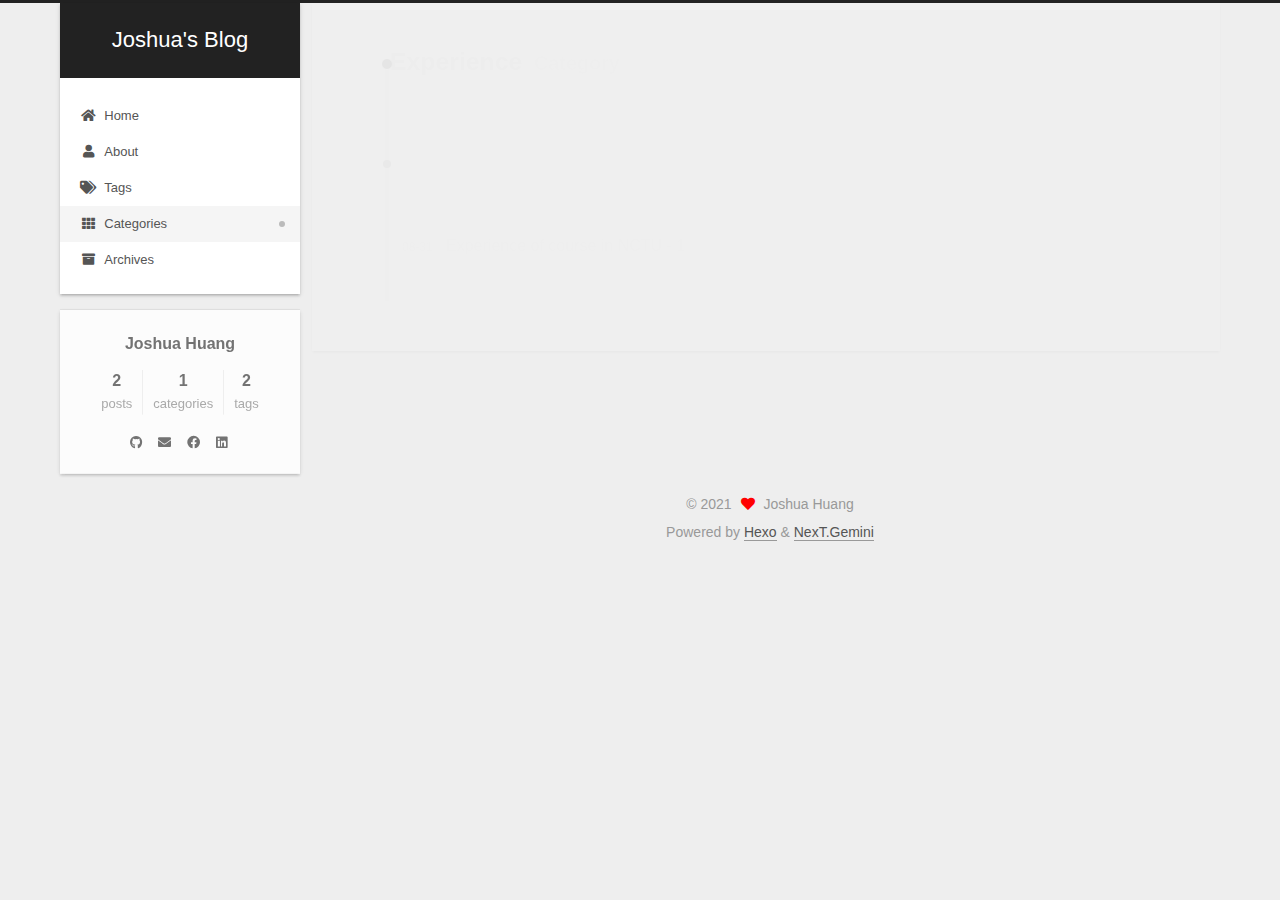
<file: categories/Experience/index.html>
<!DOCTYPE html>
<html lang="en">
<head>
  <meta charset="UTF-8">
<meta name="viewport" content="width=device-width, initial-scale=1, maximum-scale=2">
<meta name="theme-color" content="#222">
<meta name="generator" content="Hexo 5.4.0">
  <link rel="apple-touch-icon" sizes="180x180" href="/images/apple-touch-icon-next.png">
  <link rel="icon" type="image/png" sizes="32x32" href="/images/favicon-32x32-next.png">
  <link rel="icon" type="image/png" sizes="16x16" href="/images/favicon-16x16-next.png">
  <link rel="mask-icon" href="/images/logo.svg" color="#222">

<link rel="stylesheet" href="/css/main.css">


<link rel="stylesheet" href="/lib/font-awesome/css/all.min.css">

<script id="hexo-configurations">
    var NexT = window.NexT || {};
    var CONFIG = {"hostname":"josh0305.github.io","root":"/","scheme":"Gemini","version":"7.8.0","exturl":false,"sidebar":{"position":"left","display":"always","padding":18,"offset":12,"onmobile":false},"copycode":{"enable":false,"show_result":false,"style":null},"back2top":{"enable":true,"sidebar":false,"scrollpercent":false},"bookmark":{"enable":false,"color":"#222","save":"auto"},"fancybox":false,"mediumzoom":false,"lazyload":false,"pangu":false,"comments":{"style":"tabs","active":null,"storage":true,"lazyload":false,"nav":null},"algolia":{"hits":{"per_page":10},"labels":{"input_placeholder":"Search for Posts","hits_empty":"We didn't find any results for the search: ${query}","hits_stats":"${hits} results found in ${time} ms"}},"localsearch":{"enable":false,"trigger":"auto","top_n_per_article":1,"unescape":false,"preload":false},"motion":{"enable":true,"async":false,"transition":{"post_block":"fadeIn","post_header":"slideDownIn","post_body":"slideDownIn","coll_header":"slideLeftIn","sidebar":"slideUpIn"}}};
  </script>

  <meta property="og:type" content="website">
<meta property="og:title" content="Joshua&#39;s Blog">
<meta property="og:url" content="http://josh0305.github.io/categories/Experience/index.html">
<meta property="og:site_name" content="Joshua&#39;s Blog">
<meta property="og:locale" content="en_US">
<meta property="article:author" content="Joshua Huang">
<meta name="twitter:card" content="summary">

<link rel="canonical" href="http://josh0305.github.io/categories/Experience/">


<script id="page-configurations">
  // https://hexo.io/docs/variables.html
  CONFIG.page = {
    sidebar: "",
    isHome : false,
    isPost : false,
    lang   : 'en'
  };
</script>

  <title>Category: Experience | Joshua's Blog</title>
  






  <noscript>
  <style>
  .use-motion .brand,
  .use-motion .menu-item,
  .sidebar-inner,
  .use-motion .post-block,
  .use-motion .pagination,
  .use-motion .comments,
  .use-motion .post-header,
  .use-motion .post-body,
  .use-motion .collection-header { opacity: initial; }

  .use-motion .site-title,
  .use-motion .site-subtitle {
    opacity: initial;
    top: initial;
  }

  .use-motion .logo-line-before i { left: initial; }
  .use-motion .logo-line-after i { right: initial; }
  </style>
</noscript>

</head>

<body itemscope itemtype="http://schema.org/WebPage">
  <div class="container use-motion">
    <div class="headband"></div>

    <header class="header" itemscope itemtype="http://schema.org/WPHeader">
      <div class="header-inner"><div class="site-brand-container">
  <div class="site-nav-toggle">
    <div class="toggle" aria-label="Toggle navigation bar">
      <span class="toggle-line toggle-line-first"></span>
      <span class="toggle-line toggle-line-middle"></span>
      <span class="toggle-line toggle-line-last"></span>
    </div>
  </div>

  <div class="site-meta">

    <a href="/" class="brand" rel="start">
      <span class="logo-line-before"><i></i></span>
      <h1 class="site-title">Joshua's Blog</h1>
      <span class="logo-line-after"><i></i></span>
    </a>
  </div>

  <div class="site-nav-right">
    <div class="toggle popup-trigger">
    </div>
  </div>
</div>




<nav class="site-nav">
  <ul id="menu" class="main-menu menu">
        <li class="menu-item menu-item-home">

    <a href="/" rel="section"><i class="fa fa-home fa-fw"></i>Home</a>

  </li>
        <li class="menu-item menu-item-about">

    <a href="/about/" rel="section"><i class="fa fa-user fa-fw"></i>About</a>

  </li>
        <li class="menu-item menu-item-tags">

    <a href="/tags/" rel="section"><i class="fa fa-tags fa-fw"></i>Tags</a>

  </li>
        <li class="menu-item menu-item-categories">

    <a href="/categories/" rel="section"><i class="fa fa-th fa-fw"></i>Categories</a>

  </li>
        <li class="menu-item menu-item-archives">

    <a href="/archives/" rel="section"><i class="fa fa-archive fa-fw"></i>Archives</a>

  </li>
  </ul>
</nav>




</div>
    </header>

    
  <div class="back-to-top">
    <i class="fa fa-arrow-up"></i>
    <span>0%</span>
  </div>


    <main class="main">
      <div class="main-inner">
        <div class="content-wrap">
          

          <div class="content category">
            

  
  
  
  <div class="post-block">
    <div class="posts-collapse">
      <div class="collection-title">
        <h2 class="collection-header">Experience
          <small>Category</small>
        </h2>
      </div>

      
    <div class="collection-year">
      <span class="collection-header">2021</span>
    </div>

  <article itemscope itemtype="http://schema.org/Article">
    <header class="post-header">

      <div class="post-meta">
        <time itemprop="dateCreated"
              datetime="2021-08-31T17:04:24+08:00"
              content="2021-08-31">
          08-31
        </time>
      </div>

      <div class="post-title">
          <a class="post-title-link" href="/2021/08/31/Experience-of-course-in-NCTU-1/" itemprop="url">
            <span itemprop="name">Experience of course in NCTU - 1</span>
          </a>
      </div>

    </header>
  </article>

    </div>
  </div>
  
  
  

  



          </div>
          

<script>
  window.addEventListener('tabs:register', () => {
    let { activeClass } = CONFIG.comments;
    if (CONFIG.comments.storage) {
      activeClass = localStorage.getItem('comments_active') || activeClass;
    }
    if (activeClass) {
      let activeTab = document.querySelector(`a[href="#comment-${activeClass}"]`);
      if (activeTab) {
        activeTab.click();
      }
    }
  });
  if (CONFIG.comments.storage) {
    window.addEventListener('tabs:click', event => {
      if (!event.target.matches('.tabs-comment .tab-content .tab-pane')) return;
      let commentClass = event.target.classList[1];
      localStorage.setItem('comments_active', commentClass);
    });
  }
</script>

        </div>
          
  
  <div class="toggle sidebar-toggle">
    <span class="toggle-line toggle-line-first"></span>
    <span class="toggle-line toggle-line-middle"></span>
    <span class="toggle-line toggle-line-last"></span>
  </div>

  <aside class="sidebar">
    <div class="sidebar-inner">

      <ul class="sidebar-nav motion-element">
        <li class="sidebar-nav-toc">
          Table of Contents
        </li>
        <li class="sidebar-nav-overview">
          Overview
        </li>
      </ul>

      <!--noindex-->
      <div class="post-toc-wrap sidebar-panel">
      </div>
      <!--/noindex-->

      <div class="site-overview-wrap sidebar-panel">
        <div class="site-author motion-element" itemprop="author" itemscope itemtype="http://schema.org/Person">
  <p class="site-author-name" itemprop="name">Joshua Huang</p>
  <div class="site-description" itemprop="description"></div>
</div>
<div class="site-state-wrap motion-element">
  <nav class="site-state">
      <div class="site-state-item site-state-posts">
          <a href="/archives/">
        
          <span class="site-state-item-count">2</span>
          <span class="site-state-item-name">posts</span>
        </a>
      </div>
      <div class="site-state-item site-state-categories">
            <a href="/categories/">
          
        <span class="site-state-item-count">1</span>
        <span class="site-state-item-name">categories</span></a>
      </div>
      <div class="site-state-item site-state-tags">
            <a href="/tags/">
          
        <span class="site-state-item-count">2</span>
        <span class="site-state-item-name">tags</span></a>
      </div>
  </nav>
</div>
  <div class="links-of-author motion-element">
      <span class="links-of-author-item">
        <a href="https://github.com/josh0305" title="GitHub → https:&#x2F;&#x2F;github.com&#x2F;josh0305" rel="noopener" target="_blank"><i class="fab fa-github fa-fw"></i></a>
      </span>
      <span class="links-of-author-item">
        <a href="mailto:j60708123@gmail.com" title="E-Mail → mailto:j60708123@gmail.com" rel="noopener" target="_blank"><i class="fa fa-envelope fa-fw"></i></a>
      </span>
      <span class="links-of-author-item">
        <a href="https://www.facebook.com/profile.php?id=100002565553250" title="FB → https:&#x2F;&#x2F;www.facebook.com&#x2F;profile.php?id&#x3D;100002565553250" rel="noopener" target="_blank"><i class="fab fa-facebook fa-fw"></i></a>
      </span>
      <span class="links-of-author-item">
        <a href="https://www.linkedin.com/in/sung-ming-huang-2329a5181/" title="linkedin → https:&#x2F;&#x2F;www.linkedin.com&#x2F;in&#x2F;sung-ming-huang-2329a5181&#x2F;" rel="noopener" target="_blank"><i class="fab fa-linkedin fa-fw"></i></a>
      </span>
  </div>



      </div>

    </div>
  </aside>
  <div id="sidebar-dimmer"></div>


      </div>
    </main>

    <footer class="footer">
      <div class="footer-inner">
        

        

<div class="copyright">
  
  &copy; 
  <span itemprop="copyrightYear">2021</span>
  <span class="with-love">
    <i class="fa fa-heart"></i>
  </span>
  <span class="author" itemprop="copyrightHolder">Joshua Huang</span>
</div>
  <div class="powered-by">Powered by <a href="https://hexo.io/" class="theme-link" rel="noopener" target="_blank">Hexo</a> & <a href="https://theme-next.org/" class="theme-link" rel="noopener" target="_blank">NexT.Gemini</a>
  </div>

        








      </div>
    </footer>
  </div>

  
  <script src="/lib/anime.min.js"></script>
  <script src="/lib/velocity/velocity.min.js"></script>
  <script src="/lib/velocity/velocity.ui.min.js"></script>

<script src="/js/utils.js"></script>

<script src="/js/motion.js"></script>


<script src="/js/schemes/pisces.js"></script>


<script src="/js/next-boot.js"></script>




  















  

  

</body>
</html>
</file>
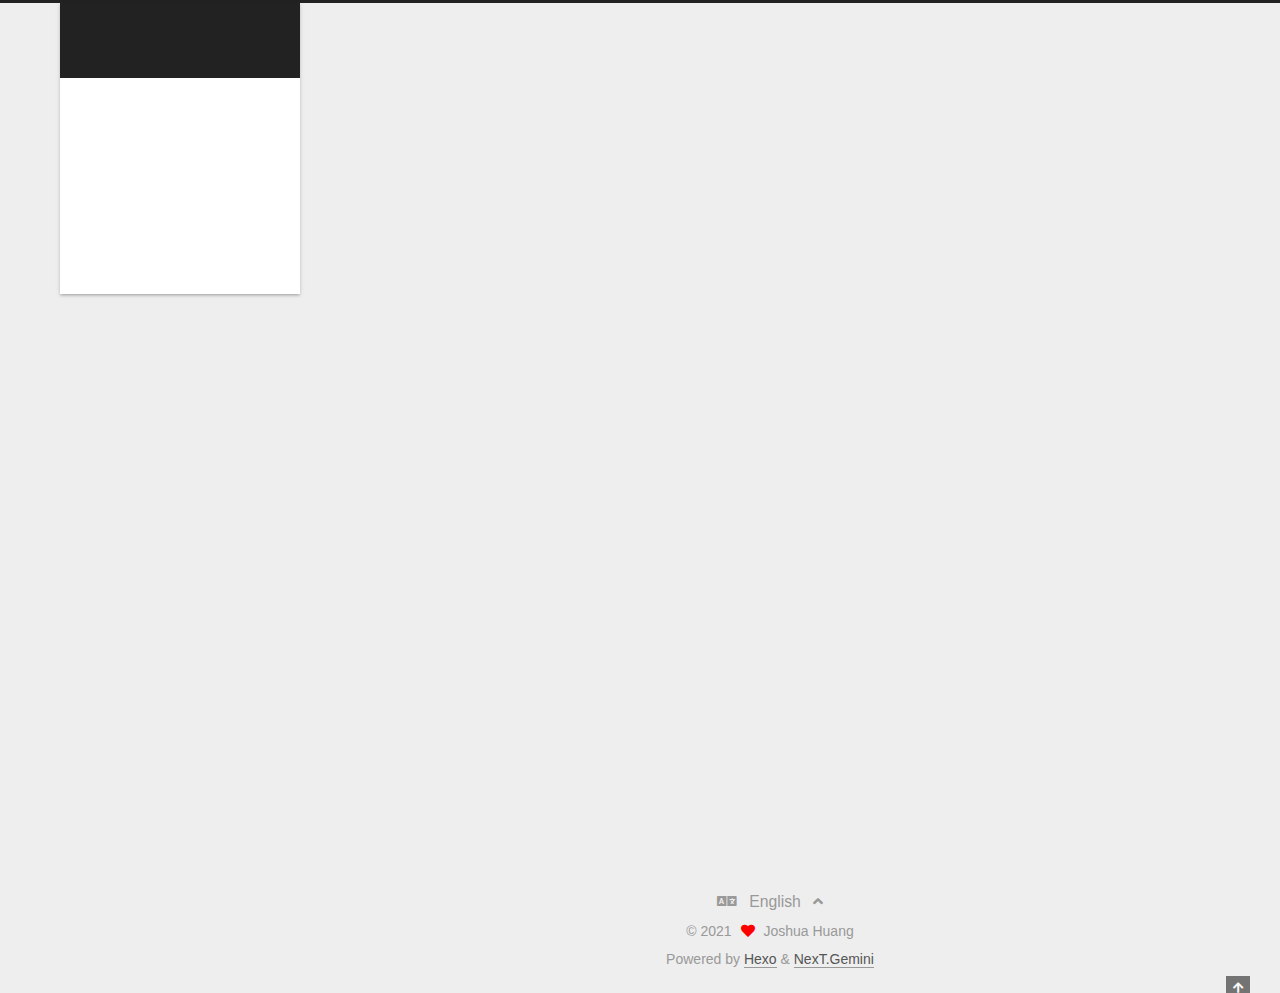
<file: page/1/index.html>
<!DOCTYPE html><html><head><title>http://josh0305.github.io/</title><link rel="canonical" href="http://josh0305.github.io/"/><meta name="robots" content="noindex"><meta charset="utf-8" /><meta http-equiv="refresh" content="0; url=http://josh0305.github.io/" /></head></html>
</file>
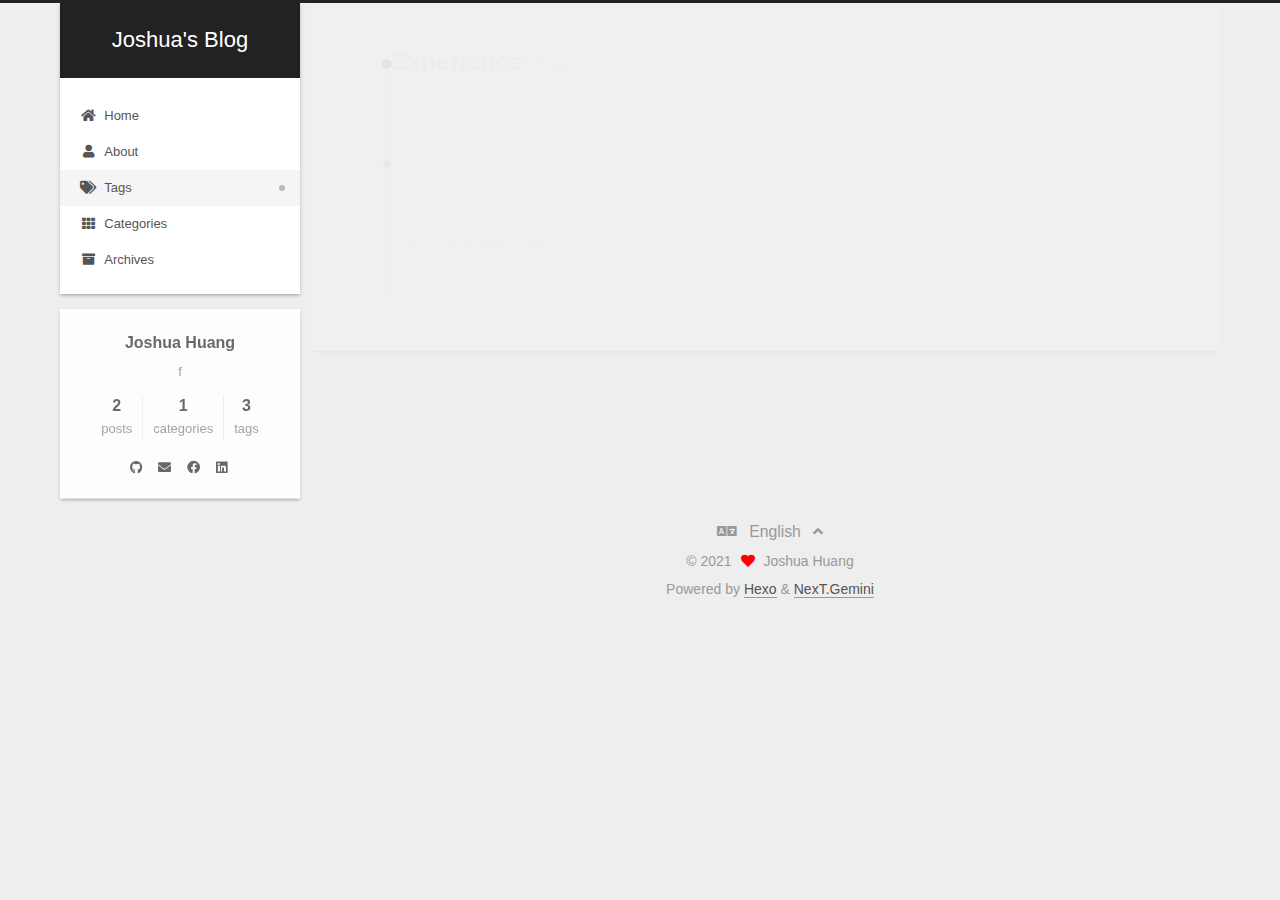
<file: tags/Experience/index.html>
<!DOCTYPE html>
<html lang="en,zh-TW,default">
<head>
  <meta charset="UTF-8">
<meta name="viewport" content="width=device-width, initial-scale=1, maximum-scale=2">
<meta name="theme-color" content="#222">
<meta name="generator" content="Hexo 5.4.0">
  <link rel="apple-touch-icon" sizes="180x180" href="/images/apple-touch-icon-next.png">
  <link rel="icon" type="image/png" sizes="32x32" href="/images/favicon-32x32-next.png">
  <link rel="icon" type="image/png" sizes="16x16" href="/images/favicon-16x16-next.png">
  <link rel="mask-icon" href="/images/logo.svg" color="#222">

<link rel="stylesheet" href="/css/main.css">


<link rel="stylesheet" href="/lib/font-awesome/css/all.min.css">

<script id="hexo-configurations">
    var NexT = window.NexT || {};
    var CONFIG = {"hostname":"josh0305.github.io","root":"/","scheme":"Gemini","version":"7.8.0","exturl":false,"sidebar":{"position":"left","display":"always","padding":18,"offset":12,"onmobile":false},"copycode":{"enable":false,"show_result":false,"style":null},"back2top":{"enable":true,"sidebar":false,"scrollpercent":false},"bookmark":{"enable":false,"color":"#222","save":"auto"},"fancybox":false,"mediumzoom":false,"lazyload":false,"pangu":false,"comments":{"style":"tabs","active":null,"storage":true,"lazyload":false,"nav":null},"algolia":{"hits":{"per_page":10},"labels":{"input_placeholder":"Search for Posts","hits_empty":"We didn't find any results for the search: ${query}","hits_stats":"${hits} results found in ${time} ms"}},"localsearch":{"enable":false,"trigger":"auto","top_n_per_article":1,"unescape":false,"preload":false},"motion":{"enable":true,"async":false,"transition":{"post_block":"fadeIn","post_header":"slideDownIn","post_body":"slideDownIn","coll_header":"slideLeftIn","sidebar":"slideUpIn"}}};
  </script>

  <meta name="description" content="f">
<meta property="og:type" content="website">
<meta property="og:title" content="Joshua&#39;s Blog">
<meta property="og:url" content="http://josh0305.github.io/tags/Experience/index.html">
<meta property="og:site_name" content="Joshua&#39;s Blog">
<meta property="og:description" content="f">
<meta property="og:locale" content="en_US">
<meta property="article:author" content="Joshua Huang">
<meta name="twitter:card" content="summary">

<link rel="canonical" href="http://josh0305.github.io/tags/Experience/">


<script id="page-configurations">
  // https://hexo.io/docs/variables.html
  CONFIG.page = {
    sidebar: "",
    isHome : false,
    isPost : false,
    lang   : 'en'
  };
</script>

  <title>Tag: Experience | Joshua's Blog</title>
  






  <noscript>
  <style>
  .use-motion .brand,
  .use-motion .menu-item,
  .sidebar-inner,
  .use-motion .post-block,
  .use-motion .pagination,
  .use-motion .comments,
  .use-motion .post-header,
  .use-motion .post-body,
  .use-motion .collection-header { opacity: initial; }

  .use-motion .site-title,
  .use-motion .site-subtitle {
    opacity: initial;
    top: initial;
  }

  .use-motion .logo-line-before i { left: initial; }
  .use-motion .logo-line-after i { right: initial; }
  </style>
</noscript>

</head>

<body itemscope itemtype="http://schema.org/WebPage">
  <div class="container use-motion">
    <div class="headband"></div>

    <header class="header" itemscope itemtype="http://schema.org/WPHeader">
      <div class="header-inner"><div class="site-brand-container">
  <div class="site-nav-toggle">
    <div class="toggle" aria-label="Toggle navigation bar">
      <span class="toggle-line toggle-line-first"></span>
      <span class="toggle-line toggle-line-middle"></span>
      <span class="toggle-line toggle-line-last"></span>
    </div>
  </div>

  <div class="site-meta">

    <a href="/" class="brand" rel="start">
      <span class="logo-line-before"><i></i></span>
      <h1 class="site-title">Joshua's Blog</h1>
      <span class="logo-line-after"><i></i></span>
    </a>
  </div>

  <div class="site-nav-right">
    <div class="toggle popup-trigger">
    </div>
  </div>
</div>




<nav class="site-nav">
  <ul id="menu" class="main-menu menu">
        <li class="menu-item menu-item-home">

    <a href="/" rel="section"><i class="fa fa-home fa-fw"></i>Home</a>

  </li>
        <li class="menu-item menu-item-about">

    <a href="/about/" rel="section"><i class="fa fa-user fa-fw"></i>About</a>

  </li>
        <li class="menu-item menu-item-tags">

    <a href="/tags/" rel="section"><i class="fa fa-tags fa-fw"></i>Tags</a>

  </li>
        <li class="menu-item menu-item-categories">

    <a href="/categories/" rel="section"><i class="fa fa-th fa-fw"></i>Categories</a>

  </li>
        <li class="menu-item menu-item-archives">

    <a href="/archives/" rel="section"><i class="fa fa-archive fa-fw"></i>Archives</a>

  </li>
  </ul>
</nav>




</div>
    </header>

    
  <div class="back-to-top">
    <i class="fa fa-arrow-up"></i>
    <span>0%</span>
  </div>


    <main class="main">
      <div class="main-inner">
        <div class="content-wrap">
          

          <div class="content tag">
            

  
  
  
  <div class="post-block">
    <div class="posts-collapse">
      <div class="collection-title">
        <h2 class="collection-header">Experience
          <small>Tag</small>
        </h2>
      </div>

      
    <div class="collection-year">
      <span class="collection-header">2021</span>
    </div>

  <article itemscope itemtype="http://schema.org/Article">
    <header class="post-header">

      <div class="post-meta">
        <time itemprop="dateCreated"
              datetime="2021-08-31T17:04:24+08:00"
              content="2021-08-31">
          08-31
        </time>
      </div>

      <div class="post-title">
          <a class="post-title-link" href="/2021/08/31/Experience-of-course-in-NCTU-1/" itemprop="url">
            <span itemprop="name">交大課程心得-1</span>
          </a>
      </div>

    </header>
  </article>

    </div>
  </div>
  
  
  

  



          </div>
          

<script>
  window.addEventListener('tabs:register', () => {
    let { activeClass } = CONFIG.comments;
    if (CONFIG.comments.storage) {
      activeClass = localStorage.getItem('comments_active') || activeClass;
    }
    if (activeClass) {
      let activeTab = document.querySelector(`a[href="#comment-${activeClass}"]`);
      if (activeTab) {
        activeTab.click();
      }
    }
  });
  if (CONFIG.comments.storage) {
    window.addEventListener('tabs:click', event => {
      if (!event.target.matches('.tabs-comment .tab-content .tab-pane')) return;
      let commentClass = event.target.classList[1];
      localStorage.setItem('comments_active', commentClass);
    });
  }
</script>

        </div>
          
  
  <div class="toggle sidebar-toggle">
    <span class="toggle-line toggle-line-first"></span>
    <span class="toggle-line toggle-line-middle"></span>
    <span class="toggle-line toggle-line-last"></span>
  </div>

  <aside class="sidebar">
    <div class="sidebar-inner">

      <ul class="sidebar-nav motion-element">
        <li class="sidebar-nav-toc">
          Table of Contents
        </li>
        <li class="sidebar-nav-overview">
          Overview
        </li>
      </ul>

      <!--noindex-->
      <div class="post-toc-wrap sidebar-panel">
      </div>
      <!--/noindex-->

      <div class="site-overview-wrap sidebar-panel">
        <div class="site-author motion-element" itemprop="author" itemscope itemtype="http://schema.org/Person">
  <p class="site-author-name" itemprop="name">Joshua Huang</p>
  <div class="site-description" itemprop="description">f</div>
</div>
<div class="site-state-wrap motion-element">
  <nav class="site-state">
      <div class="site-state-item site-state-posts">
          <a href="/archives/">
        
          <span class="site-state-item-count">2</span>
          <span class="site-state-item-name">posts</span>
        </a>
      </div>
      <div class="site-state-item site-state-categories">
            <a href="/categories/">
          
        <span class="site-state-item-count">1</span>
        <span class="site-state-item-name">categories</span></a>
      </div>
      <div class="site-state-item site-state-tags">
            <a href="/tags/">
          
        <span class="site-state-item-count">3</span>
        <span class="site-state-item-name">tags</span></a>
      </div>
  </nav>
</div>
  <div class="links-of-author motion-element">
      <span class="links-of-author-item">
        <a href="https://github.com/josh0305" title="GitHub → https:&#x2F;&#x2F;github.com&#x2F;josh0305" rel="noopener" target="_blank"><i class="fab fa-github fa-fw"></i></a>
      </span>
      <span class="links-of-author-item">
        <a href="mailto:j60708123@gmail.com" title="E-Mail → mailto:j60708123@gmail.com" rel="noopener" target="_blank"><i class="fa fa-envelope fa-fw"></i></a>
      </span>
      <span class="links-of-author-item">
        <a href="https://www.facebook.com/profile.php?id=100002565553250" title="FB → https:&#x2F;&#x2F;www.facebook.com&#x2F;profile.php?id&#x3D;100002565553250" rel="noopener" target="_blank"><i class="fab fa-facebook fa-fw"></i></a>
      </span>
      <span class="links-of-author-item">
        <a href="https://www.linkedin.com/in/sung-ming-huang-2329a5181/" title="linkedin → https:&#x2F;&#x2F;www.linkedin.com&#x2F;in&#x2F;sung-ming-huang-2329a5181&#x2F;" rel="noopener" target="_blank"><i class="fab fa-linkedin fa-fw"></i></a>
      </span>
  </div>



      </div>

    </div>
  </aside>
  <div id="sidebar-dimmer"></div>


      </div>
    </main>

    <footer class="footer">
      <div class="footer-inner">
        
  <div class="languages">
    <label class="lang-select-label">
      <i class="fa fa-language"></i>
      <span>English</span>
      <i class="fa fa-angle-up" aria-hidden="true"></i>
    </label>
    <select class="lang-select" data-canonical="">
      
        <option value="en" data-href="/tags/Experience/index.html" selected="">
          English
        </option>
      
        <option value="zh-TW" data-href="/zh-TW/tags/Experience/index.html" selected="">
          繁體中文
        </option>
      
    </select>
  </div>

        

<div class="copyright">
  
  &copy; 
  <span itemprop="copyrightYear">2021</span>
  <span class="with-love">
    <i class="fa fa-heart"></i>
  </span>
  <span class="author" itemprop="copyrightHolder">Joshua Huang</span>
</div>
  <div class="powered-by">Powered by <a href="https://hexo.io/" class="theme-link" rel="noopener" target="_blank">Hexo</a> & <a href="https://theme-next.org/" class="theme-link" rel="noopener" target="_blank">NexT.Gemini</a>
  </div>

        








      </div>
    </footer>
  </div>

  
  <script src="/lib/anime.min.js"></script>
  <script src="/lib/velocity/velocity.min.js"></script>
  <script src="/lib/velocity/velocity.ui.min.js"></script>

<script src="/js/utils.js"></script>

<script src="/js/motion.js"></script>


<script src="/js/schemes/pisces.js"></script>


<script src="/js/next-boot.js"></script>




  















  

  

</body>
</html>
</file>
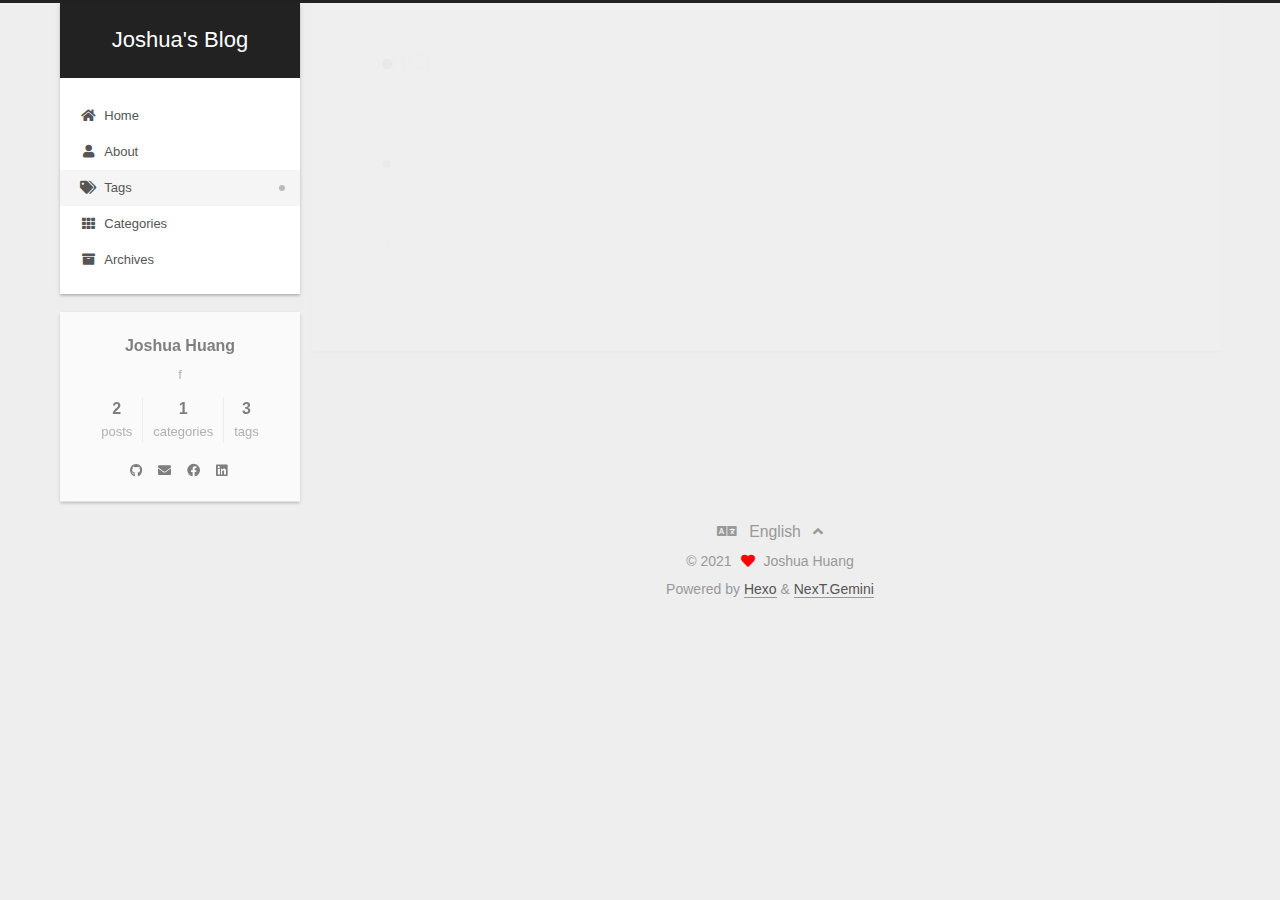
<file: tags/HCI/index.html>
<!DOCTYPE html>
<html lang="en,zh-TW,default">
<head>
  <meta charset="UTF-8">
<meta name="viewport" content="width=device-width, initial-scale=1, maximum-scale=2">
<meta name="theme-color" content="#222">
<meta name="generator" content="Hexo 5.4.0">
  <link rel="apple-touch-icon" sizes="180x180" href="/images/apple-touch-icon-next.png">
  <link rel="icon" type="image/png" sizes="32x32" href="/images/favicon-32x32-next.png">
  <link rel="icon" type="image/png" sizes="16x16" href="/images/favicon-16x16-next.png">
  <link rel="mask-icon" href="/images/logo.svg" color="#222">

<link rel="stylesheet" href="/css/main.css">


<link rel="stylesheet" href="/lib/font-awesome/css/all.min.css">

<script id="hexo-configurations">
    var NexT = window.NexT || {};
    var CONFIG = {"hostname":"josh0305.github.io","root":"/","scheme":"Gemini","version":"7.8.0","exturl":false,"sidebar":{"position":"left","display":"always","padding":18,"offset":12,"onmobile":false},"copycode":{"enable":false,"show_result":false,"style":null},"back2top":{"enable":true,"sidebar":false,"scrollpercent":false},"bookmark":{"enable":false,"color":"#222","save":"auto"},"fancybox":false,"mediumzoom":false,"lazyload":false,"pangu":false,"comments":{"style":"tabs","active":null,"storage":true,"lazyload":false,"nav":null},"algolia":{"hits":{"per_page":10},"labels":{"input_placeholder":"Search for Posts","hits_empty":"We didn't find any results for the search: ${query}","hits_stats":"${hits} results found in ${time} ms"}},"localsearch":{"enable":false,"trigger":"auto","top_n_per_article":1,"unescape":false,"preload":false},"motion":{"enable":true,"async":false,"transition":{"post_block":"fadeIn","post_header":"slideDownIn","post_body":"slideDownIn","coll_header":"slideLeftIn","sidebar":"slideUpIn"}}};
  </script>

  <meta name="description" content="f">
<meta property="og:type" content="website">
<meta property="og:title" content="Joshua&#39;s Blog">
<meta property="og:url" content="http://josh0305.github.io/tags/HCI/index.html">
<meta property="og:site_name" content="Joshua&#39;s Blog">
<meta property="og:description" content="f">
<meta property="og:locale" content="en_US">
<meta property="article:author" content="Joshua Huang">
<meta name="twitter:card" content="summary">

<link rel="canonical" href="http://josh0305.github.io/tags/HCI/">


<script id="page-configurations">
  // https://hexo.io/docs/variables.html
  CONFIG.page = {
    sidebar: "",
    isHome : false,
    isPost : false,
    lang   : 'en'
  };
</script>

  <title>Tag: HCI | Joshua's Blog</title>
  






  <noscript>
  <style>
  .use-motion .brand,
  .use-motion .menu-item,
  .sidebar-inner,
  .use-motion .post-block,
  .use-motion .pagination,
  .use-motion .comments,
  .use-motion .post-header,
  .use-motion .post-body,
  .use-motion .collection-header { opacity: initial; }

  .use-motion .site-title,
  .use-motion .site-subtitle {
    opacity: initial;
    top: initial;
  }

  .use-motion .logo-line-before i { left: initial; }
  .use-motion .logo-line-after i { right: initial; }
  </style>
</noscript>

</head>

<body itemscope itemtype="http://schema.org/WebPage">
  <div class="container use-motion">
    <div class="headband"></div>

    <header class="header" itemscope itemtype="http://schema.org/WPHeader">
      <div class="header-inner"><div class="site-brand-container">
  <div class="site-nav-toggle">
    <div class="toggle" aria-label="Toggle navigation bar">
      <span class="toggle-line toggle-line-first"></span>
      <span class="toggle-line toggle-line-middle"></span>
      <span class="toggle-line toggle-line-last"></span>
    </div>
  </div>

  <div class="site-meta">

    <a href="/" class="brand" rel="start">
      <span class="logo-line-before"><i></i></span>
      <h1 class="site-title">Joshua's Blog</h1>
      <span class="logo-line-after"><i></i></span>
    </a>
  </div>

  <div class="site-nav-right">
    <div class="toggle popup-trigger">
    </div>
  </div>
</div>




<nav class="site-nav">
  <ul id="menu" class="main-menu menu">
        <li class="menu-item menu-item-home">

    <a href="/" rel="section"><i class="fa fa-home fa-fw"></i>Home</a>

  </li>
        <li class="menu-item menu-item-about">

    <a href="/about/" rel="section"><i class="fa fa-user fa-fw"></i>About</a>

  </li>
        <li class="menu-item menu-item-tags">

    <a href="/tags/" rel="section"><i class="fa fa-tags fa-fw"></i>Tags</a>

  </li>
        <li class="menu-item menu-item-categories">

    <a href="/categories/" rel="section"><i class="fa fa-th fa-fw"></i>Categories</a>

  </li>
        <li class="menu-item menu-item-archives">

    <a href="/archives/" rel="section"><i class="fa fa-archive fa-fw"></i>Archives</a>

  </li>
  </ul>
</nav>




</div>
    </header>

    
  <div class="back-to-top">
    <i class="fa fa-arrow-up"></i>
    <span>0%</span>
  </div>


    <main class="main">
      <div class="main-inner">
        <div class="content-wrap">
          

          <div class="content tag">
            

  
  
  
  <div class="post-block">
    <div class="posts-collapse">
      <div class="collection-title">
        <h2 class="collection-header">HCI
          <small>Tag</small>
        </h2>
      </div>

      
    <div class="collection-year">
      <span class="collection-header">2021</span>
    </div>

  <article itemscope itemtype="http://schema.org/Article">
    <header class="post-header">

      <div class="post-meta">
        <time itemprop="dateCreated"
              datetime="2021-08-31T17:04:24+08:00"
              content="2021-08-31">
          08-31
        </time>
      </div>

      <div class="post-title">
          <a class="post-title-link" href="/2021/08/31/Experience-of-course-in-NCTU-1/" itemprop="url">
            <span itemprop="name">交大課程心得-1</span>
          </a>
      </div>

    </header>
  </article>

    </div>
  </div>
  
  
  

  



          </div>
          

<script>
  window.addEventListener('tabs:register', () => {
    let { activeClass } = CONFIG.comments;
    if (CONFIG.comments.storage) {
      activeClass = localStorage.getItem('comments_active') || activeClass;
    }
    if (activeClass) {
      let activeTab = document.querySelector(`a[href="#comment-${activeClass}"]`);
      if (activeTab) {
        activeTab.click();
      }
    }
  });
  if (CONFIG.comments.storage) {
    window.addEventListener('tabs:click', event => {
      if (!event.target.matches('.tabs-comment .tab-content .tab-pane')) return;
      let commentClass = event.target.classList[1];
      localStorage.setItem('comments_active', commentClass);
    });
  }
</script>

        </div>
          
  
  <div class="toggle sidebar-toggle">
    <span class="toggle-line toggle-line-first"></span>
    <span class="toggle-line toggle-line-middle"></span>
    <span class="toggle-line toggle-line-last"></span>
  </div>

  <aside class="sidebar">
    <div class="sidebar-inner">

      <ul class="sidebar-nav motion-element">
        <li class="sidebar-nav-toc">
          Table of Contents
        </li>
        <li class="sidebar-nav-overview">
          Overview
        </li>
      </ul>

      <!--noindex-->
      <div class="post-toc-wrap sidebar-panel">
      </div>
      <!--/noindex-->

      <div class="site-overview-wrap sidebar-panel">
        <div class="site-author motion-element" itemprop="author" itemscope itemtype="http://schema.org/Person">
  <p class="site-author-name" itemprop="name">Joshua Huang</p>
  <div class="site-description" itemprop="description">f</div>
</div>
<div class="site-state-wrap motion-element">
  <nav class="site-state">
      <div class="site-state-item site-state-posts">
          <a href="/archives/">
        
          <span class="site-state-item-count">2</span>
          <span class="site-state-item-name">posts</span>
        </a>
      </div>
      <div class="site-state-item site-state-categories">
            <a href="/categories/">
          
        <span class="site-state-item-count">1</span>
        <span class="site-state-item-name">categories</span></a>
      </div>
      <div class="site-state-item site-state-tags">
            <a href="/tags/">
          
        <span class="site-state-item-count">3</span>
        <span class="site-state-item-name">tags</span></a>
      </div>
  </nav>
</div>
  <div class="links-of-author motion-element">
      <span class="links-of-author-item">
        <a href="https://github.com/josh0305" title="GitHub → https:&#x2F;&#x2F;github.com&#x2F;josh0305" rel="noopener" target="_blank"><i class="fab fa-github fa-fw"></i></a>
      </span>
      <span class="links-of-author-item">
        <a href="mailto:j60708123@gmail.com" title="E-Mail → mailto:j60708123@gmail.com" rel="noopener" target="_blank"><i class="fa fa-envelope fa-fw"></i></a>
      </span>
      <span class="links-of-author-item">
        <a href="https://www.facebook.com/profile.php?id=100002565553250" title="FB → https:&#x2F;&#x2F;www.facebook.com&#x2F;profile.php?id&#x3D;100002565553250" rel="noopener" target="_blank"><i class="fab fa-facebook fa-fw"></i></a>
      </span>
      <span class="links-of-author-item">
        <a href="https://www.linkedin.com/in/sung-ming-huang-2329a5181/" title="linkedin → https:&#x2F;&#x2F;www.linkedin.com&#x2F;in&#x2F;sung-ming-huang-2329a5181&#x2F;" rel="noopener" target="_blank"><i class="fab fa-linkedin fa-fw"></i></a>
      </span>
  </div>



      </div>

    </div>
  </aside>
  <div id="sidebar-dimmer"></div>


      </div>
    </main>

    <footer class="footer">
      <div class="footer-inner">
        
  <div class="languages">
    <label class="lang-select-label">
      <i class="fa fa-language"></i>
      <span>English</span>
      <i class="fa fa-angle-up" aria-hidden="true"></i>
    </label>
    <select class="lang-select" data-canonical="">
      
        <option value="en" data-href="/tags/HCI/index.html" selected="">
          English
        </option>
      
        <option value="zh-TW" data-href="/zh-TW/tags/HCI/index.html" selected="">
          繁體中文
        </option>
      
    </select>
  </div>

        

<div class="copyright">
  
  &copy; 
  <span itemprop="copyrightYear">2021</span>
  <span class="with-love">
    <i class="fa fa-heart"></i>
  </span>
  <span class="author" itemprop="copyrightHolder">Joshua Huang</span>
</div>
  <div class="powered-by">Powered by <a href="https://hexo.io/" class="theme-link" rel="noopener" target="_blank">Hexo</a> & <a href="https://theme-next.org/" class="theme-link" rel="noopener" target="_blank">NexT.Gemini</a>
  </div>

        








      </div>
    </footer>
  </div>

  
  <script src="/lib/anime.min.js"></script>
  <script src="/lib/velocity/velocity.min.js"></script>
  <script src="/lib/velocity/velocity.ui.min.js"></script>

<script src="/js/utils.js"></script>

<script src="/js/motion.js"></script>


<script src="/js/schemes/pisces.js"></script>


<script src="/js/next-boot.js"></script>




  















  

  

</body>
</html>
</file>
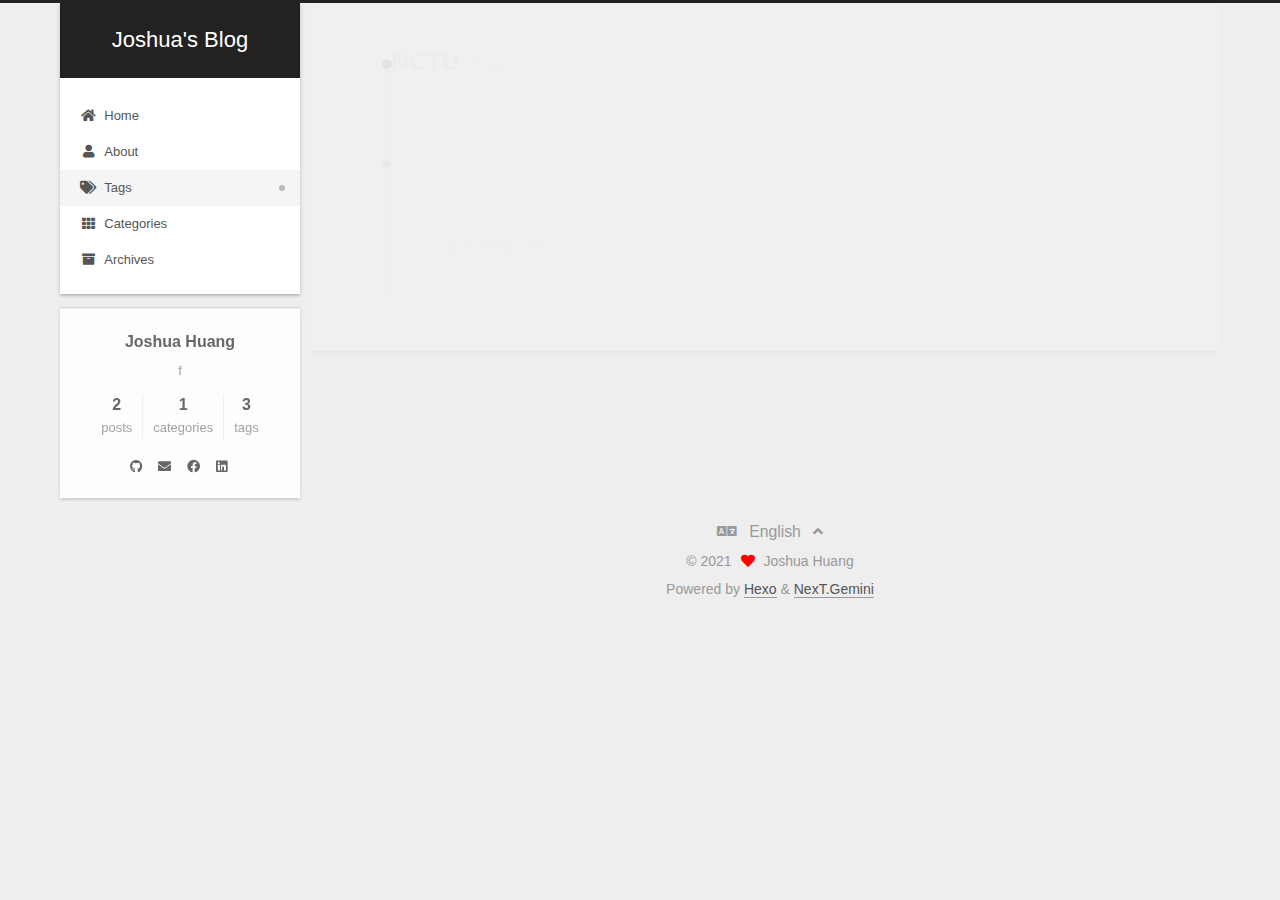
<file: tags/NCTU/index.html>
<!DOCTYPE html>
<html lang="en,zh-TW,default">
<head>
  <meta charset="UTF-8">
<meta name="viewport" content="width=device-width, initial-scale=1, maximum-scale=2">
<meta name="theme-color" content="#222">
<meta name="generator" content="Hexo 5.4.0">
  <link rel="apple-touch-icon" sizes="180x180" href="/images/apple-touch-icon-next.png">
  <link rel="icon" type="image/png" sizes="32x32" href="/images/favicon-32x32-next.png">
  <link rel="icon" type="image/png" sizes="16x16" href="/images/favicon-16x16-next.png">
  <link rel="mask-icon" href="/images/logo.svg" color="#222">

<link rel="stylesheet" href="/css/main.css">


<link rel="stylesheet" href="/lib/font-awesome/css/all.min.css">

<script id="hexo-configurations">
    var NexT = window.NexT || {};
    var CONFIG = {"hostname":"josh0305.github.io","root":"/","scheme":"Gemini","version":"7.8.0","exturl":false,"sidebar":{"position":"left","display":"always","padding":18,"offset":12,"onmobile":false},"copycode":{"enable":false,"show_result":false,"style":null},"back2top":{"enable":true,"sidebar":false,"scrollpercent":false},"bookmark":{"enable":false,"color":"#222","save":"auto"},"fancybox":false,"mediumzoom":false,"lazyload":false,"pangu":false,"comments":{"style":"tabs","active":null,"storage":true,"lazyload":false,"nav":null},"algolia":{"hits":{"per_page":10},"labels":{"input_placeholder":"Search for Posts","hits_empty":"We didn't find any results for the search: ${query}","hits_stats":"${hits} results found in ${time} ms"}},"localsearch":{"enable":false,"trigger":"auto","top_n_per_article":1,"unescape":false,"preload":false},"motion":{"enable":true,"async":false,"transition":{"post_block":"fadeIn","post_header":"slideDownIn","post_body":"slideDownIn","coll_header":"slideLeftIn","sidebar":"slideUpIn"}}};
  </script>

  <meta name="description" content="f">
<meta property="og:type" content="website">
<meta property="og:title" content="Joshua&#39;s Blog">
<meta property="og:url" content="http://josh0305.github.io/tags/NCTU/index.html">
<meta property="og:site_name" content="Joshua&#39;s Blog">
<meta property="og:description" content="f">
<meta property="og:locale" content="en_US">
<meta property="article:author" content="Joshua Huang">
<meta name="twitter:card" content="summary">

<link rel="canonical" href="http://josh0305.github.io/tags/NCTU/">


<script id="page-configurations">
  // https://hexo.io/docs/variables.html
  CONFIG.page = {
    sidebar: "",
    isHome : false,
    isPost : false,
    lang   : 'en'
  };
</script>

  <title>Tag: NCTU | Joshua's Blog</title>
  






  <noscript>
  <style>
  .use-motion .brand,
  .use-motion .menu-item,
  .sidebar-inner,
  .use-motion .post-block,
  .use-motion .pagination,
  .use-motion .comments,
  .use-motion .post-header,
  .use-motion .post-body,
  .use-motion .collection-header { opacity: initial; }

  .use-motion .site-title,
  .use-motion .site-subtitle {
    opacity: initial;
    top: initial;
  }

  .use-motion .logo-line-before i { left: initial; }
  .use-motion .logo-line-after i { right: initial; }
  </style>
</noscript>

</head>

<body itemscope itemtype="http://schema.org/WebPage">
  <div class="container use-motion">
    <div class="headband"></div>

    <header class="header" itemscope itemtype="http://schema.org/WPHeader">
      <div class="header-inner"><div class="site-brand-container">
  <div class="site-nav-toggle">
    <div class="toggle" aria-label="Toggle navigation bar">
      <span class="toggle-line toggle-line-first"></span>
      <span class="toggle-line toggle-line-middle"></span>
      <span class="toggle-line toggle-line-last"></span>
    </div>
  </div>

  <div class="site-meta">

    <a href="/" class="brand" rel="start">
      <span class="logo-line-before"><i></i></span>
      <h1 class="site-title">Joshua's Blog</h1>
      <span class="logo-line-after"><i></i></span>
    </a>
  </div>

  <div class="site-nav-right">
    <div class="toggle popup-trigger">
    </div>
  </div>
</div>




<nav class="site-nav">
  <ul id="menu" class="main-menu menu">
        <li class="menu-item menu-item-home">

    <a href="/" rel="section"><i class="fa fa-home fa-fw"></i>Home</a>

  </li>
        <li class="menu-item menu-item-about">

    <a href="/about/" rel="section"><i class="fa fa-user fa-fw"></i>About</a>

  </li>
        <li class="menu-item menu-item-tags">

    <a href="/tags/" rel="section"><i class="fa fa-tags fa-fw"></i>Tags</a>

  </li>
        <li class="menu-item menu-item-categories">

    <a href="/categories/" rel="section"><i class="fa fa-th fa-fw"></i>Categories</a>

  </li>
        <li class="menu-item menu-item-archives">

    <a href="/archives/" rel="section"><i class="fa fa-archive fa-fw"></i>Archives</a>

  </li>
  </ul>
</nav>




</div>
    </header>

    
  <div class="back-to-top">
    <i class="fa fa-arrow-up"></i>
    <span>0%</span>
  </div>


    <main class="main">
      <div class="main-inner">
        <div class="content-wrap">
          

          <div class="content tag">
            

  
  
  
  <div class="post-block">
    <div class="posts-collapse">
      <div class="collection-title">
        <h2 class="collection-header">NCTU
          <small>Tag</small>
        </h2>
      </div>

      
    <div class="collection-year">
      <span class="collection-header">2021</span>
    </div>

  <article itemscope itemtype="http://schema.org/Article">
    <header class="post-header">

      <div class="post-meta">
        <time itemprop="dateCreated"
              datetime="2021-08-31T17:04:24+08:00"
              content="2021-08-31">
          08-31
        </time>
      </div>

      <div class="post-title">
          <a class="post-title-link" href="/2021/08/31/Experience-of-course-in-NCTU-1/" itemprop="url">
            <span itemprop="name">交大課程心得-1</span>
          </a>
      </div>

    </header>
  </article>

    </div>
  </div>
  
  
  

  



          </div>
          

<script>
  window.addEventListener('tabs:register', () => {
    let { activeClass } = CONFIG.comments;
    if (CONFIG.comments.storage) {
      activeClass = localStorage.getItem('comments_active') || activeClass;
    }
    if (activeClass) {
      let activeTab = document.querySelector(`a[href="#comment-${activeClass}"]`);
      if (activeTab) {
        activeTab.click();
      }
    }
  });
  if (CONFIG.comments.storage) {
    window.addEventListener('tabs:click', event => {
      if (!event.target.matches('.tabs-comment .tab-content .tab-pane')) return;
      let commentClass = event.target.classList[1];
      localStorage.setItem('comments_active', commentClass);
    });
  }
</script>

        </div>
          
  
  <div class="toggle sidebar-toggle">
    <span class="toggle-line toggle-line-first"></span>
    <span class="toggle-line toggle-line-middle"></span>
    <span class="toggle-line toggle-line-last"></span>
  </div>

  <aside class="sidebar">
    <div class="sidebar-inner">

      <ul class="sidebar-nav motion-element">
        <li class="sidebar-nav-toc">
          Table of Contents
        </li>
        <li class="sidebar-nav-overview">
          Overview
        </li>
      </ul>

      <!--noindex-->
      <div class="post-toc-wrap sidebar-panel">
      </div>
      <!--/noindex-->

      <div class="site-overview-wrap sidebar-panel">
        <div class="site-author motion-element" itemprop="author" itemscope itemtype="http://schema.org/Person">
  <p class="site-author-name" itemprop="name">Joshua Huang</p>
  <div class="site-description" itemprop="description">f</div>
</div>
<div class="site-state-wrap motion-element">
  <nav class="site-state">
      <div class="site-state-item site-state-posts">
          <a href="/archives/">
        
          <span class="site-state-item-count">2</span>
          <span class="site-state-item-name">posts</span>
        </a>
      </div>
      <div class="site-state-item site-state-categories">
            <a href="/categories/">
          
        <span class="site-state-item-count">1</span>
        <span class="site-state-item-name">categories</span></a>
      </div>
      <div class="site-state-item site-state-tags">
            <a href="/tags/">
          
        <span class="site-state-item-count">3</span>
        <span class="site-state-item-name">tags</span></a>
      </div>
  </nav>
</div>
  <div class="links-of-author motion-element">
      <span class="links-of-author-item">
        <a href="https://github.com/josh0305" title="GitHub → https:&#x2F;&#x2F;github.com&#x2F;josh0305" rel="noopener" target="_blank"><i class="fab fa-github fa-fw"></i></a>
      </span>
      <span class="links-of-author-item">
        <a href="mailto:j60708123@gmail.com" title="E-Mail → mailto:j60708123@gmail.com" rel="noopener" target="_blank"><i class="fa fa-envelope fa-fw"></i></a>
      </span>
      <span class="links-of-author-item">
        <a href="https://www.facebook.com/profile.php?id=100002565553250" title="FB → https:&#x2F;&#x2F;www.facebook.com&#x2F;profile.php?id&#x3D;100002565553250" rel="noopener" target="_blank"><i class="fab fa-facebook fa-fw"></i></a>
      </span>
      <span class="links-of-author-item">
        <a href="https://www.linkedin.com/in/sung-ming-huang-2329a5181/" title="linkedin → https:&#x2F;&#x2F;www.linkedin.com&#x2F;in&#x2F;sung-ming-huang-2329a5181&#x2F;" rel="noopener" target="_blank"><i class="fab fa-linkedin fa-fw"></i></a>
      </span>
  </div>



      </div>

    </div>
  </aside>
  <div id="sidebar-dimmer"></div>


      </div>
    </main>

    <footer class="footer">
      <div class="footer-inner">
        
  <div class="languages">
    <label class="lang-select-label">
      <i class="fa fa-language"></i>
      <span>English</span>
      <i class="fa fa-angle-up" aria-hidden="true"></i>
    </label>
    <select class="lang-select" data-canonical="">
      
        <option value="en" data-href="/tags/NCTU/index.html" selected="">
          English
        </option>
      
        <option value="zh-TW" data-href="/zh-TW/tags/NCTU/index.html" selected="">
          繁體中文
        </option>
      
    </select>
  </div>

        

<div class="copyright">
  
  &copy; 
  <span itemprop="copyrightYear">2021</span>
  <span class="with-love">
    <i class="fa fa-heart"></i>
  </span>
  <span class="author" itemprop="copyrightHolder">Joshua Huang</span>
</div>
  <div class="powered-by">Powered by <a href="https://hexo.io/" class="theme-link" rel="noopener" target="_blank">Hexo</a> & <a href="https://theme-next.org/" class="theme-link" rel="noopener" target="_blank">NexT.Gemini</a>
  </div>

        








      </div>
    </footer>
  </div>

  
  <script src="/lib/anime.min.js"></script>
  <script src="/lib/velocity/velocity.min.js"></script>
  <script src="/lib/velocity/velocity.ui.min.js"></script>

<script src="/js/utils.js"></script>

<script src="/js/motion.js"></script>


<script src="/js/schemes/pisces.js"></script>


<script src="/js/next-boot.js"></script>




  















  

  

</body>
</html>
</file>
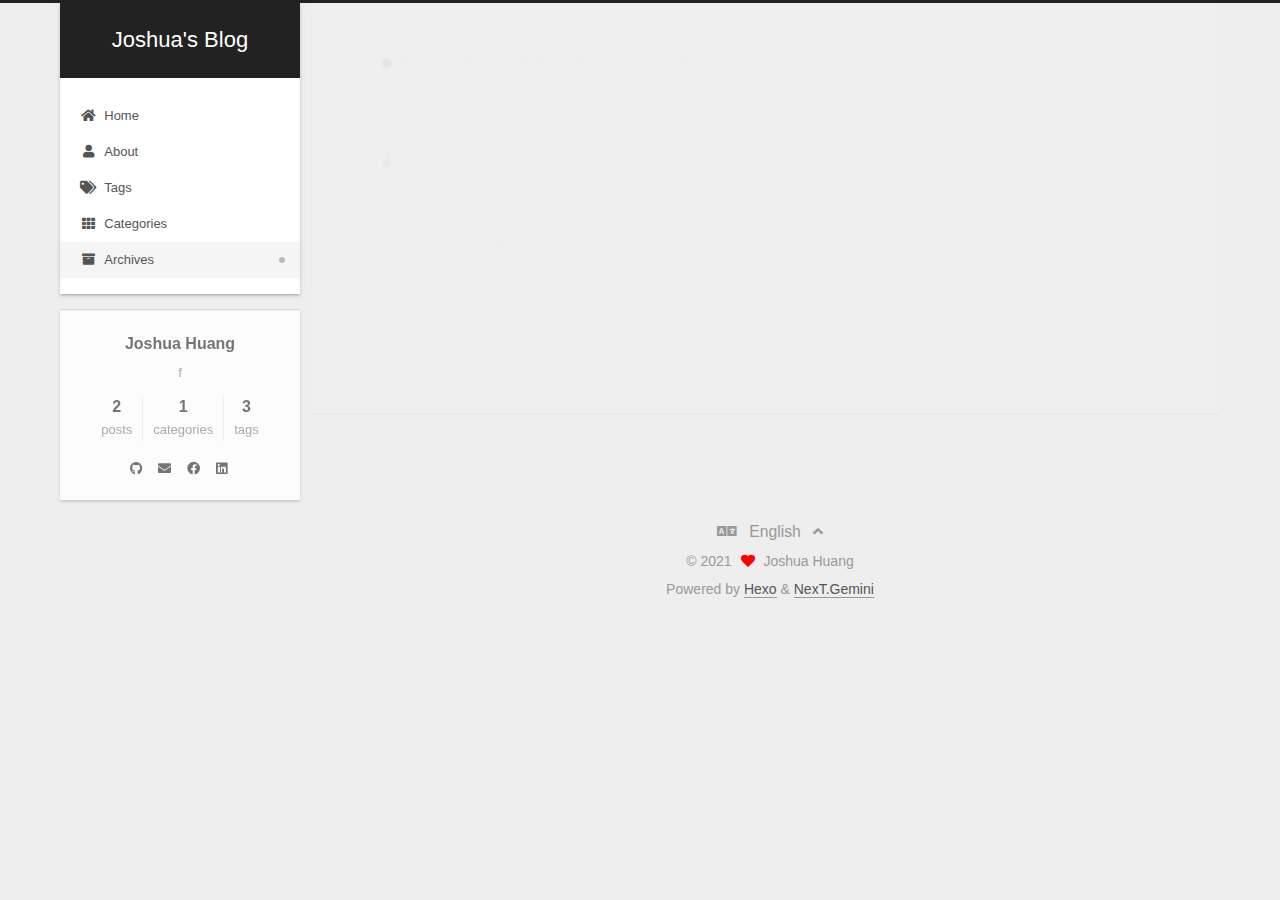
<file: archives/2021/08/index.html>
<!DOCTYPE html>
<html lang="en,zh-TW,default">
<head>
  <meta charset="UTF-8">
<meta name="viewport" content="width=device-width, initial-scale=1, maximum-scale=2">
<meta name="theme-color" content="#222">
<meta name="generator" content="Hexo 5.4.0">
  <link rel="apple-touch-icon" sizes="180x180" href="/images/apple-touch-icon-next.png">
  <link rel="icon" type="image/png" sizes="32x32" href="/images/favicon-32x32-next.png">
  <link rel="icon" type="image/png" sizes="16x16" href="/images/favicon-16x16-next.png">
  <link rel="mask-icon" href="/images/logo.svg" color="#222">

<link rel="stylesheet" href="/css/main.css">


<link rel="stylesheet" href="/lib/font-awesome/css/all.min.css">

<script id="hexo-configurations">
    var NexT = window.NexT || {};
    var CONFIG = {"hostname":"josh0305.github.io","root":"/","scheme":"Gemini","version":"7.8.0","exturl":false,"sidebar":{"position":"left","display":"always","padding":18,"offset":12,"onmobile":false},"copycode":{"enable":false,"show_result":false,"style":null},"back2top":{"enable":true,"sidebar":false,"scrollpercent":false},"bookmark":{"enable":false,"color":"#222","save":"auto"},"fancybox":false,"mediumzoom":false,"lazyload":false,"pangu":false,"comments":{"style":"tabs","active":null,"storage":true,"lazyload":false,"nav":null},"algolia":{"hits":{"per_page":10},"labels":{"input_placeholder":"Search for Posts","hits_empty":"We didn't find any results for the search: ${query}","hits_stats":"${hits} results found in ${time} ms"}},"localsearch":{"enable":false,"trigger":"auto","top_n_per_article":1,"unescape":false,"preload":false},"motion":{"enable":true,"async":false,"transition":{"post_block":"fadeIn","post_header":"slideDownIn","post_body":"slideDownIn","coll_header":"slideLeftIn","sidebar":"slideUpIn"}}};
  </script>

  <meta name="description" content="f">
<meta property="og:type" content="website">
<meta property="og:title" content="Joshua&#39;s Blog">
<meta property="og:url" content="http://josh0305.github.io/archives/2021/08/index.html">
<meta property="og:site_name" content="Joshua&#39;s Blog">
<meta property="og:description" content="f">
<meta property="og:locale" content="en_US">
<meta property="article:author" content="Joshua Huang">
<meta name="twitter:card" content="summary">

<link rel="canonical" href="http://josh0305.github.io/archives/2021/08/">


<script id="page-configurations">
  // https://hexo.io/docs/variables.html
  CONFIG.page = {
    sidebar: "",
    isHome : false,
    isPost : false,
    lang   : 'en'
  };
</script>

  <title>Archive | Joshua's Blog</title>
  






  <noscript>
  <style>
  .use-motion .brand,
  .use-motion .menu-item,
  .sidebar-inner,
  .use-motion .post-block,
  .use-motion .pagination,
  .use-motion .comments,
  .use-motion .post-header,
  .use-motion .post-body,
  .use-motion .collection-header { opacity: initial; }

  .use-motion .site-title,
  .use-motion .site-subtitle {
    opacity: initial;
    top: initial;
  }

  .use-motion .logo-line-before i { left: initial; }
  .use-motion .logo-line-after i { right: initial; }
  </style>
</noscript>

</head>

<body itemscope itemtype="http://schema.org/WebPage">
  <div class="container use-motion">
    <div class="headband"></div>

    <header class="header" itemscope itemtype="http://schema.org/WPHeader">
      <div class="header-inner"><div class="site-brand-container">
  <div class="site-nav-toggle">
    <div class="toggle" aria-label="Toggle navigation bar">
      <span class="toggle-line toggle-line-first"></span>
      <span class="toggle-line toggle-line-middle"></span>
      <span class="toggle-line toggle-line-last"></span>
    </div>
  </div>

  <div class="site-meta">

    <a href="/" class="brand" rel="start">
      <span class="logo-line-before"><i></i></span>
      <h1 class="site-title">Joshua's Blog</h1>
      <span class="logo-line-after"><i></i></span>
    </a>
  </div>

  <div class="site-nav-right">
    <div class="toggle popup-trigger">
    </div>
  </div>
</div>




<nav class="site-nav">
  <ul id="menu" class="main-menu menu">
        <li class="menu-item menu-item-home">

    <a href="/" rel="section"><i class="fa fa-home fa-fw"></i>Home</a>

  </li>
        <li class="menu-item menu-item-about">

    <a href="/about/" rel="section"><i class="fa fa-user fa-fw"></i>About</a>

  </li>
        <li class="menu-item menu-item-tags">

    <a href="/tags/" rel="section"><i class="fa fa-tags fa-fw"></i>Tags</a>

  </li>
        <li class="menu-item menu-item-categories">

    <a href="/categories/" rel="section"><i class="fa fa-th fa-fw"></i>Categories</a>

  </li>
        <li class="menu-item menu-item-archives">

    <a href="/archives/" rel="section"><i class="fa fa-archive fa-fw"></i>Archives</a>

  </li>
  </ul>
</nav>




</div>
    </header>

    
  <div class="back-to-top">
    <i class="fa fa-arrow-up"></i>
    <span>0%</span>
  </div>


    <main class="main">
      <div class="main-inner">
        <div class="content-wrap">
          

          <div class="content archive">
            

  
  
  
  <div class="post-block">
    <div class="posts-collapse">
      <div class="collection-title">
        <span class="collection-header">Um..! 2 posts in total. Keep on posting.</span>
      </div>

      
    <div class="collection-year">
      <span class="collection-header">2021</span>
    </div>

  <article itemscope itemtype="http://schema.org/Article">
    <header class="post-header">

      <div class="post-meta">
        <time itemprop="dateCreated"
              datetime="2021-08-31T17:04:24+08:00"
              content="2021-08-31">
          08-31
        </time>
      </div>

      <div class="post-title">
          <a class="post-title-link" href="/2021/08/31/Experience-of-course-in-NCTU-1/" itemprop="url">
            <span itemprop="name">交大課程心得-1</span>
          </a>
      </div>

    </header>
  </article>

  <article itemscope itemtype="http://schema.org/Article">
    <header class="post-header">

      <div class="post-meta">
        <time itemprop="dateCreated"
              datetime="2021-08-30T23:22:40+08:00"
              content="2021-08-30">
          08-30
        </time>
      </div>

      <div class="post-title">
          <a class="post-title-link" href="/2021/08/30/hello-world/" itemprop="url">
            <span itemprop="name">Hello World</span>
          </a>
      </div>

    </header>
  </article>


    </div>
  </div>
  
  
  

  



          </div>
          

<script>
  window.addEventListener('tabs:register', () => {
    let { activeClass } = CONFIG.comments;
    if (CONFIG.comments.storage) {
      activeClass = localStorage.getItem('comments_active') || activeClass;
    }
    if (activeClass) {
      let activeTab = document.querySelector(`a[href="#comment-${activeClass}"]`);
      if (activeTab) {
        activeTab.click();
      }
    }
  });
  if (CONFIG.comments.storage) {
    window.addEventListener('tabs:click', event => {
      if (!event.target.matches('.tabs-comment .tab-content .tab-pane')) return;
      let commentClass = event.target.classList[1];
      localStorage.setItem('comments_active', commentClass);
    });
  }
</script>

        </div>
          
  
  <div class="toggle sidebar-toggle">
    <span class="toggle-line toggle-line-first"></span>
    <span class="toggle-line toggle-line-middle"></span>
    <span class="toggle-line toggle-line-last"></span>
  </div>

  <aside class="sidebar">
    <div class="sidebar-inner">

      <ul class="sidebar-nav motion-element">
        <li class="sidebar-nav-toc">
          Table of Contents
        </li>
        <li class="sidebar-nav-overview">
          Overview
        </li>
      </ul>

      <!--noindex-->
      <div class="post-toc-wrap sidebar-panel">
      </div>
      <!--/noindex-->

      <div class="site-overview-wrap sidebar-panel">
        <div class="site-author motion-element" itemprop="author" itemscope itemtype="http://schema.org/Person">
  <p class="site-author-name" itemprop="name">Joshua Huang</p>
  <div class="site-description" itemprop="description">f</div>
</div>
<div class="site-state-wrap motion-element">
  <nav class="site-state">
      <div class="site-state-item site-state-posts">
          <a href="/archives/">
        
          <span class="site-state-item-count">2</span>
          <span class="site-state-item-name">posts</span>
        </a>
      </div>
      <div class="site-state-item site-state-categories">
            <a href="/categories/">
          
        <span class="site-state-item-count">1</span>
        <span class="site-state-item-name">categories</span></a>
      </div>
      <div class="site-state-item site-state-tags">
            <a href="/tags/">
          
        <span class="site-state-item-count">3</span>
        <span class="site-state-item-name">tags</span></a>
      </div>
  </nav>
</div>
  <div class="links-of-author motion-element">
      <span class="links-of-author-item">
        <a href="https://github.com/josh0305" title="GitHub → https:&#x2F;&#x2F;github.com&#x2F;josh0305" rel="noopener" target="_blank"><i class="fab fa-github fa-fw"></i></a>
      </span>
      <span class="links-of-author-item">
        <a href="mailto:j60708123@gmail.com" title="E-Mail → mailto:j60708123@gmail.com" rel="noopener" target="_blank"><i class="fa fa-envelope fa-fw"></i></a>
      </span>
      <span class="links-of-author-item">
        <a href="https://www.facebook.com/profile.php?id=100002565553250" title="FB → https:&#x2F;&#x2F;www.facebook.com&#x2F;profile.php?id&#x3D;100002565553250" rel="noopener" target="_blank"><i class="fab fa-facebook fa-fw"></i></a>
      </span>
      <span class="links-of-author-item">
        <a href="https://www.linkedin.com/in/sung-ming-huang-2329a5181/" title="linkedin → https:&#x2F;&#x2F;www.linkedin.com&#x2F;in&#x2F;sung-ming-huang-2329a5181&#x2F;" rel="noopener" target="_blank"><i class="fab fa-linkedin fa-fw"></i></a>
      </span>
  </div>



      </div>

    </div>
  </aside>
  <div id="sidebar-dimmer"></div>


      </div>
    </main>

    <footer class="footer">
      <div class="footer-inner">
        
  <div class="languages">
    <label class="lang-select-label">
      <i class="fa fa-language"></i>
      <span>English</span>
      <i class="fa fa-angle-up" aria-hidden="true"></i>
    </label>
    <select class="lang-select" data-canonical="">
      
        <option value="en" data-href="/archives/2021/08/index.html" selected="">
          English
        </option>
      
        <option value="zh-TW" data-href="/zh-TW/archives/2021/08/index.html" selected="">
          繁體中文
        </option>
      
    </select>
  </div>

        

<div class="copyright">
  
  &copy; 
  <span itemprop="copyrightYear">2021</span>
  <span class="with-love">
    <i class="fa fa-heart"></i>
  </span>
  <span class="author" itemprop="copyrightHolder">Joshua Huang</span>
</div>
  <div class="powered-by">Powered by <a href="https://hexo.io/" class="theme-link" rel="noopener" target="_blank">Hexo</a> & <a href="https://theme-next.org/" class="theme-link" rel="noopener" target="_blank">NexT.Gemini</a>
  </div>

        








      </div>
    </footer>
  </div>

  
  <script src="/lib/anime.min.js"></script>
  <script src="/lib/velocity/velocity.min.js"></script>
  <script src="/lib/velocity/velocity.ui.min.js"></script>

<script src="/js/utils.js"></script>

<script src="/js/motion.js"></script>


<script src="/js/schemes/pisces.js"></script>


<script src="/js/next-boot.js"></script>




  















  

  

</body>
</html>
</file>
<file: css/main.css>
:root {
  --body-bg-color: #eee;
  --content-bg-color: #fff;
  --card-bg-color: #f5f5f5;
  --text-color: #555;
  --blockquote-color: #666;
  --link-color: #555;
  --link-hover-color: #222;
  --brand-color: #fff;
  --brand-hover-color: #fff;
  --table-row-odd-bg-color: #f9f9f9;
  --table-row-hover-bg-color: #f5f5f5;
  --menu-item-bg-color: #f5f5f5;
  --btn-default-bg: #fff;
  --btn-default-color: #555;
  --btn-default-border-color: #555;
  --btn-default-hover-bg: #222;
  --btn-default-hover-color: #fff;
  --btn-default-hover-border-color: #222;
}
html {
  line-height: 1.15; /* 1 */
  -webkit-text-size-adjust: 100%; /* 2 */
}
body {
  margin: 0;
}
main {
  display: block;
}
h1 {
  font-size: 2em;
  margin: 0.67em 0;
}
hr {
  box-sizing: content-box; /* 1 */
  height: 0; /* 1 */
  overflow: visible; /* 2 */
}
pre {
  font-family: monospace, monospace; /* 1 */
  font-size: 1em; /* 2 */
}
a {
  background: transparent;
}
abbr[title] {
  border-bottom: none; /* 1 */
  text-decoration: underline; /* 2 */
  text-decoration: underline dotted; /* 2 */
}
b,
strong {
  font-weight: bolder;
}
code,
kbd,
samp {
  font-family: monospace, monospace; /* 1 */
  font-size: 1em; /* 2 */
}
small {
  font-size: 80%;
}
sub,
sup {
  font-size: 75%;
  line-height: 0;
  position: relative;
  vertical-align: baseline;
}
sub {
  bottom: -0.25em;
}
sup {
  top: -0.5em;
}
img {
  border-style: none;
}
button,
input,
optgroup,
select,
textarea {
  font-family: inherit; /* 1 */
  font-size: 100%; /* 1 */
  line-height: 1.15; /* 1 */
  margin: 0; /* 2 */
}
button,
input {
/* 1 */
  overflow: visible;
}
button,
select {
/* 1 */
  text-transform: none;
}
button,
[type='button'],
[type='reset'],
[type='submit'] {
  -webkit-appearance: button;
}
button::-moz-focus-inner,
[type='button']::-moz-focus-inner,
[type='reset']::-moz-focus-inner,
[type='submit']::-moz-focus-inner {
  border-style: none;
  padding: 0;
}
button:-moz-focusring,
[type='button']:-moz-focusring,
[type='reset']:-moz-focusring,
[type='submit']:-moz-focusring {
  outline: 1px dotted ButtonText;
}
fieldset {
  padding: 0.35em 0.75em 0.625em;
}
legend {
  box-sizing: border-box; /* 1 */
  color: inherit; /* 2 */
  display: table; /* 1 */
  max-width: 100%; /* 1 */
  padding: 0; /* 3 */
  white-space: normal; /* 1 */
}
progress {
  vertical-align: baseline;
}
textarea {
  overflow: auto;
}
[type='checkbox'],
[type='radio'] {
  box-sizing: border-box; /* 1 */
  padding: 0; /* 2 */
}
[type='number']::-webkit-inner-spin-button,
[type='number']::-webkit-outer-spin-button {
  height: auto;
}
[type='search'] {
  outline-offset: -2px; /* 2 */
  -webkit-appearance: textfield; /* 1 */
}
[type='search']::-webkit-search-decoration {
  -webkit-appearance: none;
}
::-webkit-file-upload-button {
  font: inherit; /* 2 */
  -webkit-appearance: button; /* 1 */
}
details {
  display: block;
}
summary {
  display: list-item;
}
template {
  display: none;
}
[hidden] {
  display: none;
}
::selection {
  background: #262a30;
  color: #eee;
}
html,
body {
  height: 100%;
}
body {
  background: var(--body-bg-color);
  color: var(--text-color);
  font-family: 'Lato', "PingFang SC", "Microsoft YaHei", sans-serif;
  font-size: 1em;
  line-height: 2;
}
@media (max-width: 991px) {
  body {
    padding-left: 0 !important;
    padding-right: 0 !important;
  }
}
h1,
h2,
h3,
h4,
h5,
h6 {
  font-family: 'Lato', "PingFang SC", "Microsoft YaHei", sans-serif;
  font-weight: bold;
  line-height: 1.5;
  margin: 20px 0 15px;
}
h1 {
  font-size: 1.5em;
}
h2 {
  font-size: 1.375em;
}
h3 {
  font-size: 1.25em;
}
h4 {
  font-size: 1.125em;
}
h5 {
  font-size: 1em;
}
h6 {
  font-size: 0.875em;
}
p {
  margin: 0 0 20px 0;
}
a,
span.exturl {
  border-bottom: 1px solid #999;
  color: var(--link-color);
  outline: 0;
  text-decoration: none;
  overflow-wrap: break-word;
  word-wrap: break-word;
  cursor: pointer;
}
a:hover,
span.exturl:hover {
  border-bottom-color: var(--link-hover-color);
  color: var(--link-hover-color);
}
iframe,
img,
video {
  display: block;
  margin-left: auto;
  margin-right: auto;
  max-width: 100%;
}
hr {
  background-image: repeating-linear-gradient(-45deg, #ddd, #ddd 4px, transparent 4px, transparent 8px);
  border: 0;
  height: 3px;
  margin: 40px 0;
}
blockquote {
  border-left: 4px solid #ddd;
  color: var(--blockquote-color);
  margin: 0;
  padding: 0 15px;
}
blockquote cite::before {
  content: '-';
  padding: 0 5px;
}
dt {
  font-weight: bold;
}
dd {
  margin: 0;
  padding: 0;
}
kbd {
  background-color: #f5f5f5;
  background-image: linear-gradient(#eee, #fff, #eee);
  border: 1px solid #ccc;
  border-radius: 0.2em;
  box-shadow: 0.1em 0.1em 0.2em rgba(0,0,0,0.1);
  color: #555;
  font-family: inherit;
  padding: 0.1em 0.3em;
  white-space: nowrap;
}
.table-container {
  overflow: auto;
}
table {
  border-collapse: collapse;
  border-spacing: 0;
  font-size: 0.875em;
  margin: 0 0 20px 0;
  width: 100%;
}
tbody tr:nth-of-type(odd) {
  background: var(--table-row-odd-bg-color);
}
tbody tr:hover {
  background: var(--table-row-hover-bg-color);
}
caption,
th,
td {
  font-weight: normal;
  padding: 8px;
  vertical-align: middle;
}
th,
td {
  border: 1px solid #ddd;
  border-bottom: 3px solid #ddd;
}
th {
  font-weight: 700;
  padding-bottom: 10px;
}
td {
  border-bottom-width: 1px;
}
.btn {
  background: var(--btn-default-bg);
  border: 2px solid var(--btn-default-border-color);
  border-radius: 2px;
  color: var(--btn-default-color);
  display: inline-block;
  font-size: 0.875em;
  line-height: 2;
  padding: 0 20px;
  text-decoration: none;
  transition-property: background-color;
  transition-delay: 0s;
  transition-duration: 0.2s;
  transition-timing-function: ease-in-out;
}
.btn:hover {
  background: var(--btn-default-hover-bg);
  border-color: var(--btn-default-hover-border-color);
  color: var(--btn-default-hover-color);
}
.btn + .btn {
  margin: 0 0 8px 8px;
}
.btn .fa-fw {
  text-align: left;
  width: 1.285714285714286em;
}
.toggle {
  line-height: 0;
}
.toggle .toggle-line {
  background: #fff;
  display: inline-block;
  height: 2px;
  left: 0;
  position: relative;
  top: 0;
  transition: all 0.4s;
  vertical-align: top;
  width: 100%;
}
.toggle .toggle-line:not(:first-child) {
  margin-top: 3px;
}
.toggle.toggle-arrow .toggle-line-first {
  left: 50%;
  top: 2px;
  transform: rotate(45deg);
  width: 50%;
}
.toggle.toggle-arrow .toggle-line-middle {
  left: 2px;
  width: 90%;
}
.toggle.toggle-arrow .toggle-line-last {
  left: 50%;
  top: -2px;
  transform: rotate(-45deg);
  width: 50%;
}
.toggle.toggle-close .toggle-line-first {
  transform: rotate(-45deg);
  top: 5px;
}
.toggle.toggle-close .toggle-line-middle {
  opacity: 0;
}
.toggle.toggle-close .toggle-line-last {
  transform: rotate(45deg);
  top: -5px;
}
.highlight,
pre {
  background: #f7f7f7;
  color: #4d4d4c;
  line-height: 1.6;
  margin: 0 auto 20px;
}
pre,
code {
  font-family: consolas, Menlo, monospace, "PingFang SC", "Microsoft YaHei";
}
code {
  background: #eee;
  border-radius: 3px;
  color: #555;
  padding: 2px 4px;
  overflow-wrap: break-word;
  word-wrap: break-word;
}
.highlight *::selection {
  background: #d6d6d6;
}
.highlight pre {
  border: 0;
  margin: 0;
  padding: 10px 0;
}
.highlight table {
  border: 0;
  margin: 0;
  width: auto;
}
.highlight td {
  border: 0;
  padding: 0;
}
.highlight figcaption {
  background: #eff2f3;
  color: #4d4d4c;
  display: flex;
  font-size: 0.875em;
  justify-content: space-between;
  line-height: 1.2;
  padding: 0.5em;
}
.highlight figcaption a {
  color: #4d4d4c;
}
.highlight figcaption a:hover {
  border-bottom-color: #4d4d4c;
}
.highlight .gutter {
  -moz-user-select: none;
  -ms-user-select: none;
  -webkit-user-select: none;
  user-select: none;
}
.highlight .gutter pre {
  background: #eff2f3;
  color: #869194;
  padding-left: 10px;
  padding-right: 10px;
  text-align: right;
}
.highlight .code pre {
  background: #f7f7f7;
  padding-left: 10px;
  width: 100%;
}
.gist table {
  width: auto;
}
.gist table td {
  border: 0;
}
pre {
  overflow: auto;
  padding: 10px;
}
pre code {
  background: none;
  color: #4d4d4c;
  font-size: 0.875em;
  padding: 0;
  text-shadow: none;
}
pre .deletion {
  background: #fdd;
}
pre .addition {
  background: #dfd;
}
pre .meta {
  color: #eab700;
  -moz-user-select: none;
  -ms-user-select: none;
  -webkit-user-select: none;
  user-select: none;
}
pre .comment {
  color: #8e908c;
}
pre .variable,
pre .attribute,
pre .tag,
pre .name,
pre .regexp,
pre .ruby .constant,
pre .xml .tag .title,
pre .xml .pi,
pre .xml .doctype,
pre .html .doctype,
pre .css .id,
pre .css .class,
pre .css .pseudo {
  color: #c82829;
}
pre .number,
pre .preprocessor,
pre .built_in,
pre .builtin-name,
pre .literal,
pre .params,
pre .constant,
pre .command {
  color: #f5871f;
}
pre .ruby .class .title,
pre .css .rules .attribute,
pre .string,
pre .symbol,
pre .value,
pre .inheritance,
pre .header,
pre .ruby .symbol,
pre .xml .cdata,
pre .special,
pre .formula {
  color: #718c00;
}
pre .title,
pre .css .hexcolor {
  color: #3e999f;
}
pre .function,
pre .python .decorator,
pre .python .title,
pre .ruby .function .title,
pre .ruby .title .keyword,
pre .perl .sub,
pre .javascript .title,
pre .coffeescript .title {
  color: #4271ae;
}
pre .keyword,
pre .javascript .function {
  color: #8959a8;
}
.blockquote-center {
  border-left: none;
  margin: 40px 0;
  padding: 0;
  position: relative;
  text-align: center;
}
.blockquote-center .fa {
  display: block;
  opacity: 0.6;
  position: absolute;
  width: 100%;
}
.blockquote-center .fa-quote-left {
  border-top: 1px solid #ccc;
  text-align: left;
  top: -20px;
}
.blockquote-center .fa-quote-right {
  border-bottom: 1px solid #ccc;
  text-align: right;
  bottom: -20px;
}
.blockquote-center p,
.blockquote-center div {
  text-align: center;
}
.post-body .group-picture img {
  margin: 0 auto;
  padding: 0 3px;
}
.group-picture-row {
  margin-bottom: 6px;
  overflow: hidden;
}
.group-picture-column {
  float: left;
  margin-bottom: 10px;
}
.post-body .label {
  color: #555;
  display: inline;
  padding: 0 2px;
}
.post-body .label.default {
  background: #f0f0f0;
}
.post-body .label.primary {
  background: #efe6f7;
}
.post-body .label.info {
  background: #e5f2f8;
}
.post-body .label.success {
  background: #e7f4e9;
}
.post-body .label.warning {
  background: #fcf6e1;
}
.post-body .label.danger {
  background: #fae8eb;
}
.post-body .tabs {
  margin-bottom: 20px;
}
.post-body .tabs,
.tabs-comment {
  display: block;
  padding-top: 10px;
  position: relative;
}
.post-body .tabs ul.nav-tabs,
.tabs-comment ul.nav-tabs {
  display: flex;
  flex-wrap: wrap;
  margin: 0;
  margin-bottom: -1px;
  padding: 0;
}
@media (max-width: 413px) {
  .post-body .tabs ul.nav-tabs,
  .tabs-comment ul.nav-tabs {
    display: block;
    margin-bottom: 5px;
  }
}
.post-body .tabs ul.nav-tabs li.tab,
.tabs-comment ul.nav-tabs li.tab {
  border-bottom: 1px solid #ddd;
  border-left: 1px solid transparent;
  border-right: 1px solid transparent;
  border-top: 3px solid transparent;
  flex-grow: 1;
  list-style-type: none;
  border-radius: 0 0 0 0;
}
@media (max-width: 413px) {
  .post-body .tabs ul.nav-tabs li.tab,
  .tabs-comment ul.nav-tabs li.tab {
    border-bottom: 1px solid transparent;
    border-left: 3px solid transparent;
    border-right: 1px solid transparent;
    border-top: 1px solid transparent;
  }
}
@media (max-width: 413px) {
  .post-body .tabs ul.nav-tabs li.tab,
  .tabs-comment ul.nav-tabs li.tab {
    border-radius: 0;
  }
}
.post-body .tabs ul.nav-tabs li.tab a,
.tabs-comment ul.nav-tabs li.tab a {
  border-bottom: initial;
  display: block;
  line-height: 1.8;
  outline: 0;
  padding: 0.25em 0.75em;
  text-align: center;
  transition-delay: 0s;
  transition-duration: 0.2s;
  transition-timing-function: ease-out;
}
.post-body .tabs ul.nav-tabs li.tab a i,
.tabs-comment ul.nav-tabs li.tab a i {
  width: 1.285714285714286em;
}
.post-body .tabs ul.nav-tabs li.tab.active,
.tabs-comment ul.nav-tabs li.tab.active {
  border-bottom: 1px solid transparent;
  border-left: 1px solid #ddd;
  border-right: 1px solid #ddd;
  border-top: 3px solid #fc6423;
}
@media (max-width: 413px) {
  .post-body .tabs ul.nav-tabs li.tab.active,
  .tabs-comment ul.nav-tabs li.tab.active {
    border-bottom: 1px solid #ddd;
    border-left: 3px solid #fc6423;
    border-right: 1px solid #ddd;
    border-top: 1px solid #ddd;
  }
}
.post-body .tabs ul.nav-tabs li.tab.active a,
.tabs-comment ul.nav-tabs li.tab.active a {
  color: var(--link-color);
  cursor: default;
}
.post-body .tabs .tab-content .tab-pane,
.tabs-comment .tab-content .tab-pane {
  border: 1px solid #ddd;
  border-top: 0;
  padding: 20px 20px 0 20px;
  border-radius: 0;
}
.post-body .tabs .tab-content .tab-pane:not(.active),
.tabs-comment .tab-content .tab-pane:not(.active) {
  display: none;
}
.post-body .tabs .tab-content .tab-pane.active,
.tabs-comment .tab-content .tab-pane.active {
  display: block;
}
.post-body .tabs .tab-content .tab-pane.active:nth-of-type(1),
.tabs-comment .tab-content .tab-pane.active:nth-of-type(1) {
  border-radius: 0 0 0 0;
}
@media (max-width: 413px) {
  .post-body .tabs .tab-content .tab-pane.active:nth-of-type(1),
  .tabs-comment .tab-content .tab-pane.active:nth-of-type(1) {
    border-radius: 0;
  }
}
.post-body .note {
  border-radius: 3px;
  margin-bottom: 20px;
  padding: 1em;
  position: relative;
  border: 1px solid #eee;
  border-left-width: 5px;
}
.post-body .note h2,
.post-body .note h3,
.post-body .note h4,
.post-body .note h5,
.post-body .note h6 {
  margin-top: 0;
  border-bottom: initial;
  margin-bottom: 0;
  padding-top: 0;
}
.post-body .note p:first-child,
.post-body .note ul:first-child,
.post-body .note ol:first-child,
.post-body .note table:first-child,
.post-body .note pre:first-child,
.post-body .note blockquote:first-child,
.post-body .note img:first-child {
  margin-top: 0;
}
.post-body .note p:last-child,
.post-body .note ul:last-child,
.post-body .note ol:last-child,
.post-body .note table:last-child,
.post-body .note pre:last-child,
.post-body .note blockquote:last-child,
.post-body .note img:last-child {
  margin-bottom: 0;
}
.post-body .note.default {
  border-left-color: #777;
}
.post-body .note.default h2,
.post-body .note.default h3,
.post-body .note.default h4,
.post-body .note.default h5,
.post-body .note.default h6 {
  color: #777;
}
.post-body .note.primary {
  border-left-color: #6f42c1;
}
.post-body .note.primary h2,
.post-body .note.primary h3,
.post-body .note.primary h4,
.post-body .note.primary h5,
.post-body .note.primary h6 {
  color: #6f42c1;
}
.post-body .note.info {
  border-left-color: #428bca;
}
.post-body .note.info h2,
.post-body .note.info h3,
.post-body .note.info h4,
.post-body .note.info h5,
.post-body .note.info h6 {
  color: #428bca;
}
.post-body .note.success {
  border-left-color: #5cb85c;
}
.post-body .note.success h2,
.post-body .note.success h3,
.post-body .note.success h4,
.post-body .note.success h5,
.post-body .note.success h6 {
  color: #5cb85c;
}
.post-body .note.warning {
  border-left-color: #f0ad4e;
}
.post-body .note.warning h2,
.post-body .note.warning h3,
.post-body .note.warning h4,
.post-body .note.warning h5,
.post-body .note.warning h6 {
  color: #f0ad4e;
}
.post-body .note.danger {
  border-left-color: #d9534f;
}
.post-body .note.danger h2,
.post-body .note.danger h3,
.post-body .note.danger h4,
.post-body .note.danger h5,
.post-body .note.danger h6 {
  color: #d9534f;
}
.pagination .prev,
.pagination .next,
.pagination .page-number,
.pagination .space {
  display: inline-block;
  margin: 0 10px;
  padding: 0 11px;
  position: relative;
  top: -1px;
}
@media (max-width: 767px) {
  .pagination .prev,
  .pagination .next,
  .pagination .page-number,
  .pagination .space {
    margin: 0 5px;
  }
}
.pagination {
  border-top: 1px solid #eee;
  margin: 120px 0 0;
  text-align: center;
}
.pagination .prev,
.pagination .next,
.pagination .page-number {
  border-bottom: 0;
  border-top: 1px solid #eee;
  transition-property: border-color;
  transition-delay: 0s;
  transition-duration: 0.2s;
  transition-timing-function: ease-in-out;
}
.pagination .prev:hover,
.pagination .next:hover,
.pagination .page-number:hover {
  border-top-color: #222;
}
.pagination .space {
  margin: 0;
  padding: 0;
}
.pagination .prev {
  margin-left: 0;
}
.pagination .next {
  margin-right: 0;
}
.pagination .page-number.current {
  background: #ccc;
  border-top-color: #ccc;
  color: #fff;
}
@media (max-width: 767px) {
  .pagination {
    border-top: none;
  }
  .pagination .prev,
  .pagination .next,
  .pagination .page-number {
    border-bottom: 1px solid #eee;
    border-top: 0;
    margin-bottom: 10px;
    padding: 0 10px;
  }
  .pagination .prev:hover,
  .pagination .next:hover,
  .pagination .page-number:hover {
    border-bottom-color: #222;
  }
}
.comments {
  margin-top: 60px;
  overflow: hidden;
}
.comment-button-group {
  display: flex;
  flex-wrap: wrap-reverse;
  justify-content: center;
  margin: 1em 0;
}
.comment-button-group .comment-button {
  margin: 0.1em 0.2em;
}
.comment-button-group .comment-button.active {
  background: var(--btn-default-hover-bg);
  border-color: var(--btn-default-hover-border-color);
  color: var(--btn-default-hover-color);
}
.comment-position {
  display: none;
}
.comment-position.active {
  display: block;
}
.tabs-comment {
  background: var(--content-bg-color);
  margin-top: 4em;
  padding-top: 0;
}
.tabs-comment .comments {
  border: 0;
  box-shadow: none;
  margin-top: 0;
  padding-top: 0;
}
.container {
  min-height: 100%;
  position: relative;
}
.main-inner {
  margin: 0 auto;
  width: calc(100% - 20px);
}
@media (min-width: 1200px) {
  .main-inner {
    width: 1160px;
  }
}
@media (min-width: 1600px) {
  .main-inner {
    width: 73%;
  }
}
@media (max-width: 767px) {
  .content-wrap {
    padding: 0 20px;
  }
}
.header {
  background: transparent;
}
.header-inner {
  margin: 0 auto;
  width: calc(100% - 20px);
}
@media (min-width: 1200px) {
  .header-inner {
    width: 1160px;
  }
}
@media (min-width: 1600px) {
  .header-inner {
    width: 73%;
  }
}
.site-brand-container {
  display: flex;
  flex-shrink: 0;
  padding: 0 10px;
}
.headband {
  background: #222;
  height: 3px;
}
.site-meta {
  flex-grow: 1;
  text-align: center;
}
@media (max-width: 767px) {
  .site-meta {
    text-align: center;
  }
}
.brand {
  border-bottom: none;
  color: var(--brand-color);
  display: inline-block;
  line-height: 1.375em;
  padding: 0 40px;
  position: relative;
}
.brand:hover {
  color: var(--brand-hover-color);
}
.site-title {
  font-family: 'Lato', "PingFang SC", "Microsoft YaHei", sans-serif;
  font-size: 1.375em;
  font-weight: normal;
  margin: 0;
}
.site-subtitle {
  color: #ddd;
  font-size: 0.8125em;
  margin: 10px 0;
}
.use-motion .brand {
  opacity: 0;
}
.use-motion .site-title,
.use-motion .site-subtitle,
.use-motion .custom-logo-image {
  opacity: 0;
  position: relative;
  top: -10px;
}
.site-nav-toggle,
.site-nav-right {
  display: none;
}
@media (max-width: 767px) {
  .site-nav-toggle,
  .site-nav-right {
    display: flex;
    flex-direction: column;
    justify-content: center;
  }
}
.site-nav-toggle .toggle,
.site-nav-right .toggle {
  color: var(--text-color);
  padding: 10px;
  width: 22px;
}
.site-nav-toggle .toggle .toggle-line,
.site-nav-right .toggle .toggle-line {
  background: var(--text-color);
  border-radius: 1px;
}
.site-nav {
  display: block;
}
@media (max-width: 767px) {
  .site-nav {
    clear: both;
    display: none;
  }
}
.site-nav.site-nav-on {
  display: block;
}
.menu {
  margin-top: 20px;
  padding-left: 0;
  text-align: center;
}
.menu-item {
  display: inline-block;
  list-style: none;
  margin: 0 10px;
}
@media (max-width: 767px) {
  .menu-item {
    display: block;
    margin-top: 10px;
  }
  .menu-item.menu-item-search {
    display: none;
  }
}
.menu-item a,
.menu-item span.exturl {
  border-bottom: 0;
  display: block;
  font-size: 0.8125em;
  transition-property: border-color;
  transition-delay: 0s;
  transition-duration: 0.2s;
  transition-timing-function: ease-in-out;
}
@media (hover: none) {
  .menu-item a:hover,
  .menu-item span.exturl:hover {
    border-bottom-color: transparent !important;
  }
}
.menu-item .fa,
.menu-item .fab,
.menu-item .far,
.menu-item .fas {
  margin-right: 8px;
}
.menu-item .badge {
  display: inline-block;
  font-weight: bold;
  line-height: 1;
  margin-left: 0.35em;
  margin-top: 0.35em;
  text-align: center;
  white-space: nowrap;
}
@media (max-width: 767px) {
  .menu-item .badge {
    float: right;
    margin-left: 0;
  }
}
.menu-item-active a,
.menu .menu-item a:hover,
.menu .menu-item span.exturl:hover {
  background: var(--menu-item-bg-color);
}
.use-motion .menu-item {
  opacity: 0;
}
.sidebar {
  background: #222;
  bottom: 0;
  box-shadow: inset 0 2px 6px #000;
  position: fixed;
  top: 0;
}
@media (max-width: 991px) {
  .sidebar {
    display: none;
  }
}
.sidebar-inner {
  color: #999;
  padding: 18px 10px;
  text-align: center;
}
.cc-license {
  margin-top: 10px;
  text-align: center;
}
.cc-license .cc-opacity {
  border-bottom: none;
  opacity: 0.7;
}
.cc-license .cc-opacity:hover {
  opacity: 0.9;
}
.cc-license img {
  display: inline-block;
}
.site-author-image {
  border: 1px solid #eee;
  display: block;
  margin: 0 auto;
  max-width: 120px;
  padding: 2px;
}
.site-author-name {
  color: var(--text-color);
  font-weight: 600;
  margin: 0;
  text-align: center;
}
.site-description {
  color: #999;
  font-size: 0.8125em;
  margin-top: 0;
  text-align: center;
}
.links-of-author {
  margin-top: 15px;
}
.links-of-author a,
.links-of-author span.exturl {
  border-bottom-color: #555;
  display: inline-block;
  font-size: 0.8125em;
  margin-bottom: 10px;
  margin-right: 10px;
  vertical-align: middle;
}
.links-of-author a::before,
.links-of-author span.exturl::before {
  background: #509353;
  border-radius: 50%;
  content: ' ';
  display: inline-block;
  height: 4px;
  margin-right: 3px;
  vertical-align: middle;
  width: 4px;
}
.sidebar-button {
  margin-top: 15px;
}
.sidebar-button a {
  border: 1px solid #fc6423;
  border-radius: 4px;
  color: #fc6423;
  display: inline-block;
  padding: 0 15px;
}
.sidebar-button a .fa,
.sidebar-button a .fab,
.sidebar-button a .far,
.sidebar-button a .fas {
  margin-right: 5px;
}
.sidebar-button a:hover {
  background: #fc6423;
  border: 1px solid #fc6423;
  color: #fff;
}
.sidebar-button a:hover .fa,
.sidebar-button a:hover .fab,
.sidebar-button a:hover .far,
.sidebar-button a:hover .fas {
  color: #fff;
}
.links-of-blogroll {
  font-size: 0.8125em;
  margin-top: 10px;
}
.links-of-blogroll-title {
  font-size: 0.875em;
  font-weight: 600;
  margin-top: 0;
}
.links-of-blogroll-list {
  list-style: none;
  margin: 0;
  padding: 0;
}
#sidebar-dimmer {
  display: none;
}
@media (max-width: 767px) {
  #sidebar-dimmer {
    background: #000;
    display: block;
    height: 100%;
    left: 100%;
    opacity: 0;
    position: fixed;
    top: 0;
    width: 100%;
    z-index: 1100;
  }
  .sidebar-active + #sidebar-dimmer {
    opacity: 0.7;
    transform: translateX(-100%);
    transition: opacity 0.5s;
  }
}
.sidebar-nav {
  margin: 0;
  padding-bottom: 20px;
  padding-left: 0;
}
.sidebar-nav li {
  border-bottom: 1px solid transparent;
  color: var(--text-color);
  cursor: pointer;
  display: inline-block;
  font-size: 0.875em;
}
.sidebar-nav li.sidebar-nav-overview {
  margin-left: 10px;
}
.sidebar-nav li:hover {
  color: #fc6423;
}
.sidebar-nav .sidebar-nav-active {
  border-bottom-color: #fc6423;
  color: #fc6423;
}
.sidebar-nav .sidebar-nav-active:hover {
  color: #fc6423;
}
.sidebar-panel {
  display: none;
  overflow-x: hidden;
  overflow-y: auto;
}
.sidebar-panel-active {
  display: block;
}
.sidebar-toggle {
  background: #222;
  bottom: 45px;
  cursor: pointer;
  height: 14px;
  left: 30px;
  padding: 5px;
  position: fixed;
  width: 14px;
  z-index: 1300;
}
@media (max-width: 991px) {
  .sidebar-toggle {
    left: 20px;
    opacity: 0.8;
    display: none;
  }
}
.sidebar-toggle:hover .toggle-line {
  background: #fc6423;
}
.post-toc {
  font-size: 0.875em;
}
.post-toc ol {
  list-style: none;
  margin: 0;
  padding: 0 2px 5px 10px;
  text-align: left;
}
.post-toc ol > ol {
  padding-left: 0;
}
.post-toc ol a {
  transition-property: all;
  transition-delay: 0s;
  transition-duration: 0.2s;
  transition-timing-function: ease-in-out;
}
.post-toc .nav-item {
  line-height: 1.8;
  overflow: hidden;
  text-overflow: ellipsis;
  white-space: nowrap;
}
.post-toc .nav .nav-child {
  display: none;
}
.post-toc .nav .active > .nav-child {
  display: block;
}
.post-toc .nav .active-current > .nav-child {
  display: block;
}
.post-toc .nav .active-current > .nav-child > .nav-item {
  display: block;
}
.post-toc .nav .active > a {
  border-bottom-color: #fc6423;
  color: #fc6423;
}
.post-toc .nav .active-current > a {
  color: #fc6423;
}
.post-toc .nav .active-current > a:hover {
  color: #fc6423;
}
.site-state {
  display: flex;
  justify-content: center;
  line-height: 1.4;
  margin-top: 10px;
  overflow: hidden;
  text-align: center;
  white-space: nowrap;
}
.site-state-item {
  padding: 0 15px;
}
.site-state-item:not(:first-child) {
  border-left: 1px solid #eee;
}
.site-state-item a {
  border-bottom: none;
}
.site-state-item-count {
  display: block;
  font-size: 1em;
  font-weight: 600;
  text-align: center;
}
.site-state-item-name {
  color: #999;
  font-size: 0.8125em;
}
.footer {
  color: #999;
  font-size: 0.875em;
  padding: 20px 0;
}
.footer.footer-fixed {
  bottom: 0;
  left: 0;
  position: absolute;
  right: 0;
}
.footer-inner {
  box-sizing: border-box;
  margin: 0 auto;
  text-align: center;
  width: calc(100% - 20px);
}
@media (min-width: 1200px) {
  .footer-inner {
    width: 1160px;
  }
}
@media (min-width: 1600px) {
  .footer-inner {
    width: 73%;
  }
}
.languages {
  display: inline-block;
  font-size: 1.125em;
  position: relative;
}
.languages .lang-select-label span {
  margin: 0 0.5em;
}
.languages .lang-select {
  height: 100%;
  left: 0;
  opacity: 0;
  position: absolute;
  top: 0;
  width: 100%;
}
.with-love {
  color: #ff0000;
  display: inline-block;
  margin: 0 5px;
}
.powered-by,
.theme-info {
  display: inline-block;
}
@-moz-keyframes iconAnimate {
  0%, 100% {
    transform: scale(1);
  }
  10%, 30% {
    transform: scale(0.9);
  }
  20%, 40%, 60%, 80% {
    transform: scale(1.1);
  }
  50%, 70% {
    transform: scale(1.1);
  }
}
@-webkit-keyframes iconAnimate {
  0%, 100% {
    transform: scale(1);
  }
  10%, 30% {
    transform: scale(0.9);
  }
  20%, 40%, 60%, 80% {
    transform: scale(1.1);
  }
  50%, 70% {
    transform: scale(1.1);
  }
}
@-o-keyframes iconAnimate {
  0%, 100% {
    transform: scale(1);
  }
  10%, 30% {
    transform: scale(0.9);
  }
  20%, 40%, 60%, 80% {
    transform: scale(1.1);
  }
  50%, 70% {
    transform: scale(1.1);
  }
}
@keyframes iconAnimate {
  0%, 100% {
    transform: scale(1);
  }
  10%, 30% {
    transform: scale(0.9);
  }
  20%, 40%, 60%, 80% {
    transform: scale(1.1);
  }
  50%, 70% {
    transform: scale(1.1);
  }
}
.back-to-top {
  font-size: 12px;
  text-align: center;
  transition-delay: 0s;
  transition-duration: 0.2s;
  transition-timing-function: ease-in-out;
}
.back-to-top {
  background: #222;
  bottom: -100px;
  box-sizing: border-box;
  color: #fff;
  cursor: pointer;
  left: 30px;
  opacity: 0.6;
  padding: 0 6px;
  position: fixed;
  transition-property: bottom;
  z-index: 1300;
  width: 24px;
}
.back-to-top span {
  display: none;
}
.back-to-top:hover {
  color: #fc6423;
}
.back-to-top.back-to-top-on {
  bottom: 30px;
}
@media (max-width: 991px) {
  .back-to-top {
    left: 20px;
    opacity: 0.8;
  }
}
.post-body {
  font-family: 'Lato', "PingFang SC", "Microsoft YaHei", sans-serif;
  overflow-wrap: break-word;
  word-wrap: break-word;
}
@media (min-width: 1200px) {
  .post-body {
    font-size: 1.125em;
  }
}
.post-body .exturl .fa {
  font-size: 0.875em;
  margin-left: 4px;
}
.post-body .image-caption,
.post-body .figure .caption {
  color: #999;
  font-size: 0.875em;
  font-weight: bold;
  line-height: 1;
  margin: -20px auto 15px;
  text-align: center;
}
.post-sticky-flag {
  display: inline-block;
  transform: rotate(30deg);
}
.post-button {
  margin-top: 40px;
  text-align: center;
}
.use-motion .post-block,
.use-motion .pagination,
.use-motion .comments {
  opacity: 0;
}
.use-motion .post-header {
  opacity: 0;
}
.use-motion .post-body {
  opacity: 0;
}
.use-motion .collection-header {
  opacity: 0;
}
.posts-collapse {
  margin-left: 35px;
  position: relative;
}
@media (max-width: 767px) {
  .posts-collapse {
    margin-left: 0px;
    margin-right: 0px;
  }
}
.posts-collapse .collection-title {
  font-size: 1.125em;
  position: relative;
}
.posts-collapse .collection-title::before {
  background: #999;
  border: 1px solid #fff;
  border-radius: 50%;
  content: ' ';
  height: 10px;
  left: 0;
  margin-left: -6px;
  margin-top: -4px;
  position: absolute;
  top: 50%;
  width: 10px;
}
.posts-collapse .collection-year {
  font-size: 1.5em;
  font-weight: bold;
  margin: 60px 0;
  position: relative;
}
.posts-collapse .collection-year::before {
  background: #bbb;
  border-radius: 50%;
  content: ' ';
  height: 8px;
  left: 0;
  margin-left: -4px;
  margin-top: -4px;
  position: absolute;
  top: 50%;
  width: 8px;
}
.posts-collapse .collection-header {
  display: block;
  margin: 0 0 0 20px;
}
.posts-collapse .collection-header small {
  color: #bbb;
  margin-left: 5px;
}
.posts-collapse .post-header {
  border-bottom: 1px dashed #ccc;
  margin: 30px 0;
  padding-left: 15px;
  position: relative;
  transition-property: border;
  transition-delay: 0s;
  transition-duration: 0.2s;
  transition-timing-function: ease-in-out;
}
.posts-collapse .post-header::before {
  background: #bbb;
  border: 1px solid #fff;
  border-radius: 50%;
  content: ' ';
  height: 6px;
  left: 0;
  margin-left: -4px;
  position: absolute;
  top: 0.75em;
  transition-property: background;
  width: 6px;
  transition-delay: 0s;
  transition-duration: 0.2s;
  transition-timing-function: ease-in-out;
}
.posts-collapse .post-header:hover {
  border-bottom-color: #666;
}
.posts-collapse .post-header:hover::before {
  background: #222;
}
.posts-collapse .post-meta {
  display: inline;
  font-size: 0.75em;
  margin-right: 10px;
}
.posts-collapse .post-title {
  display: inline;
}
.posts-collapse .post-title a,
.posts-collapse .post-title span.exturl {
  border-bottom: none;
  color: var(--link-color);
}
.posts-collapse .post-title .fa-external-link-alt {
  font-size: 0.875em;
  margin-left: 5px;
}
.posts-collapse::before {
  background: #f5f5f5;
  content: ' ';
  height: 100%;
  left: 0;
  margin-left: -2px;
  position: absolute;
  top: 1.25em;
  width: 4px;
}
.post-eof {
  background: #ccc;
  height: 1px;
  margin: 80px auto 60px;
  text-align: center;
  width: 8%;
}
.post-block:last-of-type .post-eof {
  display: none;
}
.content {
  padding-top: 40px;
}
@media (min-width: 992px) {
  .post-body {
    text-align: justify;
  }
}
@media (max-width: 991px) {
  .post-body {
    text-align: justify;
  }
}
.post-body h1,
.post-body h2,
.post-body h3,
.post-body h4,
.post-body h5,
.post-body h6 {
  padding-top: 10px;
}
.post-body h1 .header-anchor,
.post-body h2 .header-anchor,
.post-body h3 .header-anchor,
.post-body h4 .header-anchor,
.post-body h5 .header-anchor,
.post-body h6 .header-anchor {
  border-bottom-style: none;
  color: #ccc;
  float: right;
  margin-left: 10px;
  visibility: hidden;
}
.post-body h1 .header-anchor:hover,
.post-body h2 .header-anchor:hover,
.post-body h3 .header-anchor:hover,
.post-body h4 .header-anchor:hover,
.post-body h5 .header-anchor:hover,
.post-body h6 .header-anchor:hover {
  color: inherit;
}
.post-body h1:hover .header-anchor,
.post-body h2:hover .header-anchor,
.post-body h3:hover .header-anchor,
.post-body h4:hover .header-anchor,
.post-body h5:hover .header-anchor,
.post-body h6:hover .header-anchor {
  visibility: visible;
}
.post-body iframe,
.post-body img,
.post-body video {
  margin-bottom: 20px;
}
.post-body .video-container {
  height: 0;
  margin-bottom: 20px;
  overflow: hidden;
  padding-top: 75%;
  position: relative;
  width: 100%;
}
.post-body .video-container iframe,
.post-body .video-container object,
.post-body .video-container embed {
  height: 100%;
  left: 0;
  margin: 0;
  position: absolute;
  top: 0;
  width: 100%;
}
.post-gallery {
  align-items: center;
  display: grid;
  grid-gap: 10px;
  grid-template-columns: 1fr 1fr 1fr;
  margin-bottom: 20px;
}
@media (max-width: 767px) {
  .post-gallery {
    grid-template-columns: 1fr 1fr;
  }
}
.post-gallery a {
  border: 0;
}
.post-gallery img {
  margin: 0;
}
.posts-expand .post-header {
  font-size: 1.125em;
}
.posts-expand .post-title {
  font-size: 1.5em;
  font-weight: normal;
  margin: initial;
  text-align: center;
  overflow-wrap: break-word;
  word-wrap: break-word;
}
.posts-expand .post-title-link {
  border-bottom: none;
  color: var(--link-color);
  display: inline-block;
  position: relative;
  vertical-align: top;
}
.posts-expand .post-title-link::before {
  background: var(--link-color);
  bottom: 0;
  content: '';
  height: 2px;
  left: 0;
  position: absolute;
  transform: scaleX(0);
  visibility: hidden;
  width: 100%;
  transition-delay: 0s;
  transition-duration: 0.2s;
  transition-timing-function: ease-in-out;
}
.posts-expand .post-title-link:hover::before {
  transform: scaleX(1);
  visibility: visible;
}
.posts-expand .post-title-link .fa-external-link-alt {
  font-size: 0.875em;
  margin-left: 5px;
}
.posts-expand .post-meta {
  color: #999;
  font-family: 'Lato', "PingFang SC", "Microsoft YaHei", sans-serif;
  font-size: 0.75em;
  margin: 3px 0 60px 0;
  text-align: center;
}
.posts-expand .post-meta .post-description {
  font-size: 0.875em;
  margin-top: 2px;
}
.posts-expand .post-meta time {
  border-bottom: 1px dashed #999;
  cursor: pointer;
}
.post-meta .post-meta-item + .post-meta-item::before {
  content: '|';
  margin: 0 0.5em;
}
.post-meta-divider {
  margin: 0 0.5em;
}
.post-meta-item-icon {
  margin-right: 3px;
}
@media (max-width: 991px) {
  .post-meta-item-icon {
    display: inline-block;
  }
}
@media (max-width: 991px) {
  .post-meta-item-text {
    display: none;
  }
}
.post-nav {
  border-top: 1px solid #eee;
  display: flex;
  justify-content: space-between;
  margin-top: 15px;
  padding: 10px 5px 0;
}
.post-nav-item {
  flex: 1;
}
.post-nav-item a {
  border-bottom: none;
  display: block;
  font-size: 0.875em;
  line-height: 1.6;
  position: relative;
}
.post-nav-item a:active {
  top: 2px;
}
.post-nav-item .fa {
  font-size: 0.75em;
}
.post-nav-item:first-child {
  margin-right: 15px;
}
.post-nav-item:first-child .fa {
  margin-right: 5px;
}
.post-nav-item:last-child {
  margin-left: 15px;
  text-align: right;
}
.post-nav-item:last-child .fa {
  margin-left: 5px;
}
.rtl.post-body p,
.rtl.post-body a,
.rtl.post-body h1,
.rtl.post-body h2,
.rtl.post-body h3,
.rtl.post-body h4,
.rtl.post-body h5,
.rtl.post-body h6,
.rtl.post-body li,
.rtl.post-body ul,
.rtl.post-body ol {
  direction: rtl;
  font-family: UKIJ Ekran;
}
.rtl.post-title {
  font-family: UKIJ Ekran;
}
.post-tags {
  margin-top: 40px;
  text-align: center;
}
.post-tags a {
  display: inline-block;
  font-size: 0.8125em;
}
.post-tags a:not(:last-child) {
  margin-right: 10px;
}
.post-widgets {
  border-top: 1px solid #eee;
  margin-top: 15px;
  text-align: center;
}
.wp_rating {
  height: 20px;
  line-height: 20px;
  margin-top: 10px;
  padding-top: 6px;
  text-align: center;
}
.social-like {
  display: flex;
  font-size: 0.875em;
  justify-content: center;
  text-align: center;
}
.reward-container {
  margin: 20px auto;
  padding: 10px 0;
  text-align: center;
  width: 90%;
}
.reward-container button {
  background: transparent;
  border: 1px solid #fc6423;
  border-radius: 0;
  color: #fc6423;
  cursor: pointer;
  line-height: 2;
  outline: 0;
  padding: 0 15px;
  vertical-align: text-top;
}
.reward-container button:hover {
  background: #fc6423;
  border: 1px solid transparent;
  color: #fa9366;
}
#qr {
  padding-top: 20px;
}
#qr a {
  border: 0;
}
#qr img {
  display: inline-block;
  margin: 0.8em 2em 0 2em;
  max-width: 100%;
  width: 180px;
}
#qr p {
  text-align: center;
}
.followme {
  align-items: center;
  background: var(--card-bg-color);
  border-left: 3px solid #ff2a2a;
  color: #bbb;
  margin: 2em 0 1em 0;
  padding: 1em 1.5em;
  display: flex;
  flex-direction: column;
  justify-content: center;
}
.followme .social-list {
  align-items: center;
  display: flex;
  flex-wrap: wrap;
}
.followme .social-list .social-item {
  margin: 0.5em 2em;
}
@media (max-width: 991px) {
  .followme .social-list .social-item {
    margin: 0.5em 0.75em;
  }
}
.followme .social-list .social-link {
  border: 0;
  display: inline-block;
  text-align: center;
}
.followme .social-list .social-link .icon {
  font-size: 1.75em;
  height: 1.75em;
  width: 1.75em;
}
.followme .social-list .social-link .label {
  display: block;
  font-size: 14px;
}
.category-all-page .category-all-title {
  text-align: center;
}
.category-all-page .category-all {
  margin-top: 20px;
}
.category-all-page .category-list {
  list-style: none;
  margin: 0;
  padding: 0;
}
.category-all-page .category-list-item {
  margin: 5px 10px;
}
.category-all-page .category-list-count {
  color: #bbb;
}
.category-all-page .category-list-count::before {
  content: ' (';
  display: inline;
}
.category-all-page .category-list-count::after {
  content: ') ';
  display: inline;
}
.category-all-page .category-list-child {
  padding-left: 10px;
}
.event-list {
  padding: 0;
}
.event-list hr {
  background: #222;
  margin: 20px 0 45px 0;
}
.event-list hr::after {
  background: #222;
  color: #fff;
  content: 'NOW';
  display: inline-block;
  font-weight: bold;
  padding: 0 5px;
  text-align: right;
}
.event-list .event {
  background: #222;
  margin: 20px 0;
  min-height: 40px;
  padding: 15px 0 15px 10px;
}
.event-list .event .event-summary {
  color: #fff;
  margin: 0;
  padding-bottom: 3px;
}
.event-list .event .event-summary::before {
  animation: dot-flash 1s alternate infinite ease-in-out;
  color: #fff;
  content: '\f111';
  display: inline-block;
  font-size: 10px;
  margin-right: 25px;
  vertical-align: middle;
  font-family: 'Font Awesome 5 Free';
  font-weight: 900;
}
.event-list .event .event-relative-time {
  color: #bbb;
  display: inline-block;
  font-size: 12px;
  font-weight: normal;
  padding-left: 12px;
}
.event-list .event .event-details {
  color: #fff;
  display: block;
  line-height: 18px;
  margin-left: 56px;
  padding-bottom: 6px;
  padding-top: 3px;
  text-indent: -24px;
}
.event-list .event .event-details::before {
  color: #fff;
  display: inline-block;
  margin-right: 9px;
  text-align: center;
  text-indent: 0;
  width: 14px;
  font-family: 'Font Awesome 5 Free';
  font-weight: 900;
}
.event-list .event .event-details.event-location::before {
  content: '\f041';
}
.event-list .event .event-details.event-duration::before {
  content: '\f017';
}
.event-list .event-past {
  background: #f5f5f5;
}
.event-list .event-past .event-summary,
.event-list .event-past .event-details {
  color: #bbb;
  opacity: 0.9;
}
.event-list .event-past .event-summary::before,
.event-list .event-past .event-details::before {
  animation: none;
  color: #bbb;
}
@-moz-keyframes dot-flash {
  from {
    opacity: 1;
    transform: scale(1);
  }
  to {
    opacity: 0;
    transform: scale(0.8);
  }
}
@-webkit-keyframes dot-flash {
  from {
    opacity: 1;
    transform: scale(1);
  }
  to {
    opacity: 0;
    transform: scale(0.8);
  }
}
@-o-keyframes dot-flash {
  from {
    opacity: 1;
    transform: scale(1);
  }
  to {
    opacity: 0;
    transform: scale(0.8);
  }
}
@keyframes dot-flash {
  from {
    opacity: 1;
    transform: scale(1);
  }
  to {
    opacity: 0;
    transform: scale(0.8);
  }
}
ul.breadcrumb {
  font-size: 0.75em;
  list-style: none;
  margin: 1em 0;
  padding: 0 2em;
  text-align: center;
}
ul.breadcrumb li {
  display: inline;
}
ul.breadcrumb li + li::before {
  content: '/\00a0';
  font-weight: normal;
  padding: 0.5em;
}
ul.breadcrumb li + li:last-child {
  font-weight: bold;
}
.tag-cloud {
  text-align: center;
}
.tag-cloud a {
  display: inline-block;
  margin: 10px;
}
.tag-cloud a:hover {
  color: var(--link-hover-color) !important;
}
.header {
  margin: 0 auto;
  position: relative;
  width: calc(100% - 20px);
}
@media (min-width: 1200px) {
  .header {
    width: 1160px;
  }
}
@media (min-width: 1600px) {
  .header {
    width: 73%;
  }
}
@media (max-width: 991px) {
  .header {
    width: auto;
  }
}
.header-inner {
  background: var(--content-bg-color);
  border-radius: initial;
  box-shadow: 0 2px 2px 0 rgba(0,0,0,0.12), 0 3px 1px -2px rgba(0,0,0,0.06), 0 1px 5px 0 rgba(0,0,0,0.12);
  overflow: hidden;
  padding: 0;
  position: absolute;
  top: 0;
  width: 240px;
}
@media (min-width: 1200px) {
  .header-inner {
    width: 240px;
  }
}
@media (max-width: 991px) {
  .header-inner {
    border-radius: initial;
    position: relative;
    width: auto;
  }
}
.main-inner {
  align-items: flex-start;
  display: flex;
  justify-content: space-between;
  flex-direction: row-reverse;
}
@media (max-width: 991px) {
  .main-inner {
    width: auto;
  }
}
.content-wrap {
  background: var(--content-bg-color);
  border-radius: initial;
  box-shadow: 0 2px 2px 0 rgba(0,0,0,0.12), 0 3px 1px -2px rgba(0,0,0,0.06), 0 1px 5px 0 rgba(0,0,0,0.12);
  box-sizing: border-box;
  padding: 40px;
  width: calc(100% - 252px);
}
@media (max-width: 991px) {
  .content-wrap {
    border-radius: initial;
    padding: 20px;
    width: 100%;
  }
}
.footer-inner {
  padding-left: 260px;
}
.back-to-top {
  left: auto;
  right: 30px;
}
@media (max-width: 991px) {
  .back-to-top {
    right: 20px;
  }
}
@media (max-width: 991px) {
  .footer-inner {
    padding-left: 0;
    padding-right: 0;
    width: auto;
  }
}
.site-brand-container {
  background: #222;
}
@media (max-width: 991px) {
  .site-brand-container {
    box-shadow: 0 0 16px rgba(0,0,0,0.5);
  }
}
.site-meta {
  padding: 20px 0;
}
.brand {
  padding: 0;
}
.site-subtitle {
  margin: 10px 10px 0;
}
.custom-logo-image {
  margin-top: 20px;
}
@media (max-width: 991px) {
  .custom-logo-image {
    display: none;
  }
}
@media (min-width: 768px) and (max-width: 991px) {
  .site-nav-toggle,
  .site-nav-right {
    display: flex;
    flex-direction: column;
    justify-content: center;
  }
}
.site-nav-toggle .toggle,
.site-nav-right .toggle {
  color: #fff;
}
.site-nav-toggle .toggle .toggle-line,
.site-nav-right .toggle .toggle-line {
  background: #fff;
}
@media (min-width: 768px) and (max-width: 991px) {
  .site-nav {
    display: none;
  }
}
.menu .menu-item {
  display: block;
  margin: 0;
}
.menu .menu-item a,
.menu .menu-item span.exturl {
  padding: 5px 20px;
  position: relative;
  text-align: left;
  transition-property: background-color;
}
@media (max-width: 991px) {
  .menu .menu-item.menu-item-search {
    display: none;
  }
}
.menu .menu-item .badge {
  background: #ccc;
  border-radius: 10px;
  color: #fff;
  float: right;
  padding: 2px 5px;
  text-shadow: 1px 1px 0 rgba(0,0,0,0.1);
  vertical-align: middle;
}
.main-menu .menu-item-active a::after {
  background: #bbb;
  border-radius: 50%;
  content: ' ';
  height: 6px;
  margin-top: -3px;
  position: absolute;
  right: 15px;
  top: 50%;
  width: 6px;
}
.sub-menu {
  background: var(--content-bg-color);
  border-bottom: 1px solid #ddd;
  margin: 0;
  padding: 6px 0;
}
.sub-menu .menu-item {
  display: inline-block;
}
.sub-menu .menu-item a,
.sub-menu .menu-item span.exturl {
  background: transparent;
  margin: 5px 10px;
  padding: initial;
}
.sub-menu .menu-item a:hover,
.sub-menu .menu-item span.exturl:hover {
  background: transparent;
  color: #fc6423;
}
.sub-menu .menu-item-active a {
  border-bottom-color: #fc6423;
  color: #fc6423;
}
.sub-menu .menu-item-active a:hover {
  border-bottom-color: #fc6423;
}
.sidebar {
  background: var(--body-bg-color);
  box-shadow: none;
  margin-top: 100%;
  position: static;
  width: 240px;
}
@media (max-width: 991px) {
  .sidebar {
    display: none;
  }
}
.sidebar-toggle {
  display: none;
}
.sidebar-inner {
  background: var(--content-bg-color);
  border-radius: initial;
  box-shadow: 0 2px 2px 0 rgba(0,0,0,0.12), 0 3px 1px -2px rgba(0,0,0,0.06), 0 1px 5px 0 rgba(0,0,0,0.12), 0 -1px 0.5px 0 rgba(0,0,0,0.09);
  box-sizing: border-box;
  color: var(--text-color);
  width: 240px;
  opacity: 0;
}
.sidebar-inner.affix {
  position: fixed;
  top: 12px;
}
.sidebar-inner.affix-bottom {
  position: absolute;
}
.site-state-item {
  padding: 0 10px;
}
.sidebar-button {
  border-bottom: 1px dotted #ccc;
  border-top: 1px dotted #ccc;
  margin-top: 10px;
  text-align: center;
}
.sidebar-button a {
  border: 0;
  color: #fc6423;
  display: block;
}
.sidebar-button a:hover {
  background: none;
  border: 0;
  color: #e34603;
}
.sidebar-button a:hover .fa,
.sidebar-button a:hover .fab,
.sidebar-button a:hover .far,
.sidebar-button a:hover .fas {
  color: #e34603;
}
.links-of-author {
  display: flex;
  flex-wrap: wrap;
  margin-top: 10px;
  justify-content: center;
}
.links-of-author-item {
  margin: 5px 0 0;
}
.links-of-author-item a,
.links-of-author-item span.exturl {
  box-sizing: border-box;
  display: inline-block;
  margin-bottom: 0;
  margin-right: 0;
  max-width: 216px;
  overflow: hidden;
  padding: 0 5px;
  text-overflow: ellipsis;
  white-space: nowrap;
}
.links-of-author-item a,
.links-of-author-item span.exturl {
  border-bottom: none;
  display: block;
  text-decoration: none;
}
.links-of-author-item a::before,
.links-of-author-item span.exturl::before {
  display: none;
}
.links-of-author-item a:hover,
.links-of-author-item span.exturl:hover {
  background: var(--body-bg-color);
  border-radius: 4px;
}
.links-of-author-item .fa,
.links-of-author-item .fab,
.links-of-author-item .far,
.links-of-author-item .fas {
  margin-right: 2px;
}
.links-of-blogroll-item {
  padding: 0;
}
.content-wrap {
  background: initial;
  box-shadow: initial;
  padding: initial;
}
.post-block {
  background: var(--content-bg-color);
  border-radius: initial;
  box-shadow: 0 2px 2px 0 rgba(0,0,0,0.12), 0 3px 1px -2px rgba(0,0,0,0.06), 0 1px 5px 0 rgba(0,0,0,0.12);
  padding: 40px;
}
.post-block + .post-block {
  border-radius: initial;
  box-shadow: 0 2px 2px 0 rgba(0,0,0,0.12), 0 3px 1px -2px rgba(0,0,0,0.06), 0 1px 5px 0 rgba(0,0,0,0.12), 0 -1px 0.5px 0 rgba(0,0,0,0.09);
  margin-top: 12px;
}
.comments {
  background: var(--content-bg-color);
  border-radius: initial;
  box-shadow: 0 2px 2px 0 rgba(0,0,0,0.12), 0 3px 1px -2px rgba(0,0,0,0.06), 0 1px 5px 0 rgba(0,0,0,0.12), 0 -1px 0.5px 0 rgba(0,0,0,0.09);
  margin-top: 12px;
  padding: 40px;
}
.tabs-comment {
  margin-top: 1em;
}
.content {
  padding-top: initial;
}
.post-eof {
  display: none;
}
.pagination {
  background: var(--content-bg-color);
  border-radius: initial;
  border-top: initial;
  box-shadow: 0 2px 2px 0 rgba(0,0,0,0.12), 0 3px 1px -2px rgba(0,0,0,0.06), 0 1px 5px 0 rgba(0,0,0,0.12), 0 -1px 0.5px 0 rgba(0,0,0,0.09);
  margin: 12px 0 0;
  padding: 10px 0 10px;
}
.pagination .prev,
.pagination .next,
.pagination .page-number {
  margin-bottom: initial;
  top: initial;
}
.main {
  padding-bottom: initial;
}
.footer {
  bottom: auto;
}
.sub-menu {
  border-bottom: initial;
  box-shadow: 0 2px 2px 0 rgba(0,0,0,0.12), 0 3px 1px -2px rgba(0,0,0,0.06), 0 1px 5px 0 rgba(0,0,0,0.12);
}
.sub-menu + .content .post-block {
  box-shadow: 0 2px 2px 0 rgba(0,0,0,0.12), 0 3px 1px -2px rgba(0,0,0,0.06), 0 1px 5px 0 rgba(0,0,0,0.12), 0 -1px 0.5px 0 rgba(0,0,0,0.09);
  margin-top: 12px;
}
@media (min-width: 768px) and (max-width: 991px) {
  .sub-menu + .content .post-block {
    margin-top: 10px;
  }
}
@media (max-width: 767px) {
  .sub-menu + .content .post-block {
    margin-top: 8px;
  }
}
.post-body h1,
.post-body h2 {
  border-bottom: 1px solid #eee;
}
.post-body h3 {
  border-bottom: 1px dotted #eee;
}
@media (min-width: 768px) and (max-width: 991px) {
  .content-wrap {
    padding: 10px;
  }
  .posts-expand .post-button {
    margin-top: 20px;
  }
  .post-block {
    border-radius: initial;
    box-shadow: 0 2px 2px 0 rgba(0,0,0,0.12), 0 3px 1px -2px rgba(0,0,0,0.06), 0 1px 5px 0 rgba(0,0,0,0.12), 0 -1px 0.5px 0 rgba(0,0,0,0.09);
    padding: 20px;
  }
  .post-block + .post-block {
    margin-top: 10px;
  }
  .comments {
    margin-top: 10px;
    padding: 10px 20px;
  }
  .pagination {
    margin: 10px 0 0;
  }
}
@media (max-width: 767px) {
  .content-wrap {
    padding: 8px;
  }
  .posts-expand .post-button {
    margin: 12px 0;
  }
  .post-block {
    border-radius: initial;
    box-shadow: 0 2px 2px 0 rgba(0,0,0,0.12), 0 3px 1px -2px rgba(0,0,0,0.06), 0 1px 5px 0 rgba(0,0,0,0.12), 0 -1px 0.5px 0 rgba(0,0,0,0.09);
    min-height: auto;
    padding: 12px;
  }
  .post-block + .post-block {
    margin-top: 8px;
  }
  .comments {
    margin-top: 8px;
    padding: 10px 12px;
  }
  .pagination {
    margin: 8px 0 0;
  }
}
</file>
<file: css/main.min.css>
﻿.theme__light .chroma{background-color:#f5f2f0}.theme__light .chroma .err{color:#a61717;background-color:#e3d2d2}.theme__light .chroma .lntd{vertical-align:top;padding:0;margin:0;border:0}.theme__light .chroma .lntable{border-spacing:0;padding:0;margin:0;border:0;width:auto;overflow:auto;display:block}.theme__light .chroma .hl{display:block;width:100%;background-color:#ffc}.theme__light .chroma .lnt{padding:0 .4em;color:#728fcb}.theme__light .chroma .ln{padding:0 .4em;color:#728fcb}.theme__light .chroma .k{color:#728fcb;font-weight:700}.theme__light .chroma .kc{color:#728fcb;font-weight:700}.theme__light .chroma .kd{color:#728fcb;font-weight:700}.theme__light .chroma .kn{color:#728fcb;font-weight:700}.theme__light .chroma .kp{color:#728fcb;font-weight:700}.theme__light .chroma .kr{color:#728fcb;font-weight:700}.theme__light .chroma .kt{color:#458;font-weight:700}.theme__light .chroma .na{color:#896724}.theme__light .chroma .nb{color:#0086b3}.theme__light .chroma .bp{color:#b6ad9a}.theme__light .chroma .nc{color:#458;font-weight:700}.theme__light .chroma .no{color:#896724}.theme__light .chroma .nd{color:#3c5d5d;font-weight:700}.theme__light .chroma .ni{color:#728fcb}.theme__light .chroma .ne{color:#b29762;font-weight:700}.theme__light .chroma .nf{color:#b29762;font-weight:700}.theme__light .chroma .nl{color:#b29762;font-weight:700}.theme__light .chroma .nn{color:#555}.theme__light .chroma .nt{color:#063289}.theme__light .chroma .nv{color:#896724}.theme__light .chroma .vc{color:#896724}.theme__light .chroma .vg{color:#896724}.theme__light .chroma .vi{color:#896724}.theme__light .chroma .s{color:#728fcb}.theme__light .chroma .sa{color:#728fcb}.theme__light .chroma .sb{color:#728fcb}.theme__light .chroma .sc{color:#728fcb}.theme__light .chroma .dl{color:#728fcb}.theme__light .chroma .sd{color:#728fcb}.theme__light .chroma .s2{color:#728fcb}.theme__light .chroma .se{color:#728fcb}.theme__light .chroma .sh{color:#728fcb}.theme__light .chroma .si{color:#728fcb}.theme__light .chroma .sx{color:#728fcb}.theme__light .chroma .sr{color:#009926}.theme__light .chroma .s1{color:#728fcb}.theme__light .chroma .ss{color:#990073}.theme__light .chroma .m{color:#099}.theme__light .chroma .mb{color:#099}.theme__light .chroma .mf{color:#099}.theme__light .chroma .mh{color:#099}.theme__light .chroma .mi{color:#099}.theme__light .chroma .il{color:#099}.theme__light .chroma .mo{color:#099}.theme__light .chroma .o{color:#728fcb;font-weight:700}.theme__light .chroma .ow{color:#728fcb;font-weight:700}.theme__light .chroma .c{color:#b6ad9a;font-style:italic}.theme__light .chroma .ch{color:#b6ad9a;font-style:italic}.theme__light .chroma .cm{color:#b6ad9a;font-style:italic}.theme__light .chroma .c1{color:#b6ad9a;font-style:italic}.theme__light .chroma .cs{color:#b6ad9a;font-weight:700;font-style:italic}.theme__light .chroma .cp{color:#b6ad9a;font-weight:700;font-style:italic}.theme__light .chroma .cpf{color:#b6ad9a;font-weight:700;font-style:italic}.theme__light .chroma .gd{color:#728fcb;background-color:#fdd}.theme__light .chroma .ge{color:#728fcb;font-style:italic}.theme__light .chroma .gr{color:#a00}.theme__light .chroma .gh{color:#b6ad9a}.theme__light .chroma .gi{color:#728fcb;background-color:#dfd}.theme__light .chroma .go{color:#888}.theme__light .chroma .gp{color:#555}.theme__light .chroma .gs{font-weight:700}.theme__light .chroma .gu{color:#aaa}.theme__light .chroma .gt{color:#a00}.theme__light .chroma .gl{text-decoration:underline}.theme__light .chroma .w{color:#bbb}.theme__light .chroma .p{color:#b6ad9a}.theme__dark .chroma{color:#f8f8f2;background-color:#171f2e}.theme__dark .chroma .err{color:#960050;background-color:#1e0010}.theme__dark .chroma .lntd{vertical-align:top;padding:0;margin:0;border:0}.theme__dark .chroma .lntable{border-spacing:0;padding:0;margin:0;border:0;width:auto;overflow:auto;display:block}.theme__dark .chroma .hl{display:block;width:100%;background-color:#000}.theme__dark .chroma .lnt{padding:0 .4em;color:#7f7f7f}.theme__dark .chroma .ln{padding:0 .4em;color:#7f7f7f}.theme__dark .chroma .k{color:#66d9ef}.theme__dark .chroma .kc{color:#66d9ef}.theme__dark .chroma .kd{color:#66d9ef}.theme__dark .chroma .kn{color:#f92672}.theme__dark .chroma .kp{color:#66d9ef}.theme__dark .chroma .kr{color:#66d9ef}.theme__dark .chroma .kt{color:#66d9ef}.theme__dark .chroma .na{color:#a6e22e}.theme__dark .chroma .nc{color:#a6e22e}.theme__dark .chroma .no{color:#66d9ef}.theme__dark .chroma .nd{color:#a6e22e}.theme__dark .chroma .ne{color:#a6e22e}.theme__dark .chroma .nf{color:#a6e22e}.theme__dark .chroma .nx{color:#a6e22e}.theme__dark .chroma .nt{color:#f92672}.theme__dark .chroma .l{color:#ae81ff}.theme__dark .chroma .ld{color:#e6db74}.theme__dark .chroma .s{color:#e6db74}.theme__dark .chroma .sa{color:#e6db74}.theme__dark .chroma .sb{color:#e6db74}.theme__dark .chroma .sc{color:#e6db74}.theme__dark .chroma .dl{color:#e6db74}.theme__dark .chroma .sd{color:#e6db74}.theme__dark .chroma .s2{color:#e6db74}.theme__dark .chroma .se{color:#ae81ff}.theme__dark .chroma .sh{color:#e6db74}.theme__dark .chroma .si{color:#e6db74}.theme__dark .chroma .sx{color:#e6db74}.theme__dark .chroma .sr{color:#e6db74}.theme__dark .chroma .s1{color:#e6db74}.theme__dark .chroma .ss{color:#e6db74}.theme__dark .chroma .m{color:#ae81ff}.theme__dark .chroma .mb{color:#ae81ff}.theme__dark .chroma .mf{color:#ae81ff}.theme__dark .chroma .mh{color:#ae81ff}.theme__dark .chroma .mi{color:#ae81ff}.theme__dark .chroma .il{color:#ae81ff}.theme__dark .chroma .mo{color:#ae81ff}.theme__dark .chroma .o{color:#f92672}.theme__dark .chroma .ow{color:#f92672}.theme__dark .chroma .c{color:#75715e}.theme__dark .chroma .ch{color:#75715e}.theme__dark .chroma .cm{color:#75715e}.theme__dark .chroma .c1{color:#75715e}.theme__dark .chroma .cs{color:#75715e}.theme__dark .chroma .cp{color:#75715e}.theme__dark .chroma .cpf{color:#75715e}.theme__dark .chroma .gd{color:#f92672}.theme__dark .chroma .ge{font-style:italic}.theme__dark .chroma .gi{color:#a6e22e}.theme__dark .chroma .gs{font-weight:700}.theme__dark .chroma .gu{color:#75715e}.theme__hacker .chroma{color:#f8f8f2;background-color:#282a36}.theme__hacker .chroma .lntd{vertical-align:top;padding:0;margin:0;border:0}.theme__hacker .chroma .lntable{border-spacing:0;padding:0;margin:0;border:0;width:auto;overflow:auto;display:block}.theme__hacker .chroma .hl{display:block;width:100%;background-color:#000}.theme__hacker .chroma .lnt{padding:0 .4em;color:#7f7f7f}.theme__hacker .chroma .ln{padding:0 .4em;color:#7f7f7f}.theme__hacker .chroma .k{color:#ff79c6}.theme__hacker .chroma .kc{color:#ff79c6}.theme__hacker .chroma .kd{color:#8be9fd;font-style:italic}.theme__hacker .chroma .kn{color:#ff79c6}.theme__hacker .chroma .kp{color:#ff79c6}.theme__hacker .chroma .kr{color:#ff79c6}.theme__hacker .chroma .kt{color:#8be9fd}.theme__hacker .chroma .na{color:#50fa7b}.theme__hacker .chroma .nb{color:#8be9fd;font-style:italic}.theme__hacker .chroma .nc{color:#50fa7b}.theme__hacker .chroma .nf{color:#50fa7b}.theme__hacker .chroma .nl{color:#8be9fd;font-style:italic}.theme__hacker .chroma .nt{color:#ff79c6}.theme__hacker .chroma .nv{color:#8be9fd;font-style:italic}.theme__hacker .chroma .vc{color:#8be9fd;font-style:italic}.theme__hacker .chroma .vg{color:#8be9fd;font-style:italic}.theme__hacker .chroma .vi{color:#8be9fd;font-style:italic}.theme__hacker .chroma .s{color:#f1fa8c}.theme__hacker .chroma .sa{color:#f1fa8c}.theme__hacker .chroma .sb{color:#f1fa8c}.theme__hacker .chroma .sc{color:#f1fa8c}.theme__hacker .chroma .dl{color:#f1fa8c}.theme__hacker .chroma .sd{color:#f1fa8c}.theme__hacker .chroma .s2{color:#f1fa8c}.theme__hacker .chroma .se{color:#f1fa8c}.theme__hacker .chroma .sh{color:#f1fa8c}.theme__hacker .chroma .si{color:#f1fa8c}.theme__hacker .chroma .sx{color:#f1fa8c}.theme__hacker .chroma .sr{color:#f1fa8c}.theme__hacker .chroma .s1{color:#f1fa8c}.theme__hacker .chroma .ss{color:#f1fa8c}.theme__hacker .chroma .m{color:#bd93f9}.theme__hacker .chroma .mb{color:#bd93f9}.theme__hacker .chroma .mf{color:#bd93f9}.theme__hacker .chroma .mh{color:#bd93f9}.theme__hacker .chroma .mi{color:#bd93f9}.theme__hacker .chroma .il{color:#bd93f9}.theme__hacker .chroma .mo{color:#bd93f9}.theme__hacker .chroma .o{color:#ff79c6}.theme__hacker .chroma .ow{color:#ff79c6}.theme__hacker .chroma .c{color:#6272a4}.theme__hacker .chroma .ch{color:#6272a4}.theme__hacker .chroma .cm{color:#6272a4}.theme__hacker .chroma .c1{color:#6272a4}.theme__hacker .chroma .cs{color:#6272a4}.theme__hacker .chroma .cp{color:#ff79c6}.theme__hacker .chroma .cpf{color:#ff79c6}.theme__hacker .chroma .gd{color:#8b080b}.theme__hacker .chroma .ge{text-decoration:underline}.theme__hacker .chroma .gh{font-weight:700}.theme__hacker .chroma .gi{font-weight:700}.theme__hacker .chroma .go{color:#44475a}.theme__hacker .chroma .gu{font-weight:700}.theme__hacker .chroma .gl{text-decoration:underline}.theme__solarized .chroma{color:#dc322f;background-color:#faf1cd}.theme__solarized .chroma .lntd{vertical-align:top;padding:0;margin:0;border:0}.theme__solarized .chroma .lntable{border-spacing:0;padding:0;margin:0;border:0;width:auto;overflow:auto;display:block}.theme__solarized .chroma .hl{display:block;width:100%;background-color:#ffc}.theme__solarized .chroma .lnt{padding:0 .4em;color:#aaa}.theme__solarized .chroma .ln{padding:0 .4em;color:#aaa}.theme__solarized .chroma .k{color:#07a}.theme__solarized .chroma .kc{color:#07a;font-weight:700}.theme__solarized .chroma .kd{color:#07a}.theme__solarized .chroma .kn{color:#dc322f;font-weight:700}.theme__solarized .chroma .kp{color:#07a}.theme__solarized .chroma .kr{color:#07a}.theme__solarized .chroma .kt{color:#07a;font-weight:700}.theme__solarized .chroma .n{color:#c47e00}.theme__solarized .chroma .na{color:#c47e00}.theme__solarized .chroma .nb{color:#690}.theme__solarized .chroma .bp{color:#c47e00}.theme__solarized .chroma .nc{color:#690}.theme__solarized .chroma .no{color:#c47e00}.theme__solarized .chroma .nd{color:#c47e00}.theme__solarized .chroma .ni{color:#c47e00}.theme__solarized .chroma .ne{color:#c47e00}.theme__solarized .chroma .nf{color:#dd4a68}.theme__solarized .chroma .fm{color:#dd4a68}.theme__solarized .chroma .nl{color:#c47e00}.theme__solarized .chroma .nn{color:#c47e00}.theme__solarized .chroma .nx{color:#c47e00}.theme__solarized .chroma .py{color:#c47e00}.theme__solarized .chroma .nt{color:#268bd2;font-weight:700}.theme__solarized .chroma .nv{color:#c47e00}.theme__solarized .chroma .vc{color:#c47e00}.theme__solarized .chroma .vg{color:#c47e00}.theme__solarized .chroma .vi{color:#c47e00}.theme__solarized .chroma .vm{color:#c47e00}.theme__solarized .chroma .l{color:#2aa198}.theme__solarized .chroma .ld{color:#2aa198}.theme__solarized .chroma .s{color:#2aa198}.theme__solarized .chroma .sa{color:#2aa198}.theme__solarized .chroma .sb{color:#2aa198}.theme__solarized .chroma .sc{color:#2aa198}.theme__solarized .chroma .dl{color:#2aa198}.theme__solarized .chroma .sd{color:#2aa198}.theme__solarized .chroma .s2{color:#2aa198}.theme__solarized .chroma .se{color:#2aa198}.theme__solarized .chroma .sh{color:#2aa198}.theme__solarized .chroma .si{color:#2aa198}.theme__solarized .chroma .sx{color:#2aa198}.theme__solarized .chroma .sr{color:#2aa198}.theme__solarized .chroma .s1{color:#2aa198}.theme__solarized .chroma .ss{color:#2aa198}.theme__solarized .chroma .m{color:#2aa198;font-weight:700}.theme__solarized .chroma .mb{color:#2aa198;font-weight:700}.theme__solarized .chroma .mf{color:#2aa198;font-weight:700}.theme__solarized .chroma .mh{color:#2aa198;font-weight:700}.theme__solarized .chroma .mi{color:#2aa198;font-weight:700}.theme__solarized .chroma .il{color:#2aa198;font-weight:700}.theme__solarized .chroma .mo{color:#2aa198;font-weight:700}.theme__solarized .chroma .ow{color:#07a}.theme__solarized .chroma .c{color:#93a1a1;font-style:italic}.theme__solarized .chroma .ch{color:#93a1a1;font-style:italic}.theme__solarized .chroma .cm{color:#93a1a1;font-style:italic}.theme__solarized .chroma .c1{color:#93a1a1;font-style:italic}.theme__solarized .chroma .cs{color:#93a1a1;font-style:italic}.theme__solarized .chroma .cp{color:#93a1a1;font-style:italic}.theme__solarized .chroma .cpf{color:#93a1a1;font-style:italic}.theme__solarized .chroma .g{color:#d33682}.theme__solarized .chroma .gd{color:#d33682}.theme__solarized .chroma .ge{color:#d33682}.theme__solarized .chroma .gr{color:#d33682}.theme__solarized .chroma .gh{color:#d33682}.theme__solarized .chroma .gi{color:#d33682}.theme__solarized .chroma .go{color:#d33682}.theme__solarized .chroma .gp{color:#d33682}.theme__solarized .chroma .gs{color:#d33682}.theme__solarized .chroma .gu{color:#d33682}.theme__solarized .chroma .gt{color:#d33682}.theme__solarized .chroma .gl{color:#d33682}.theme__kimbie .chroma{color:#272822;background-color:#fafafa}.theme__kimbie .chroma .err{color:#960050;background-color:#1e0010}.theme__kimbie .chroma .lntd{vertical-align:top;padding:0;margin:0;border:0}.theme__kimbie .chroma .lntable{border-spacing:0;padding:0;margin:0;border:0;width:auto;overflow:auto;display:block}.theme__kimbie .chroma .hl{display:block;width:100%;background-color:#ffc}.theme__kimbie .chroma .lnt{padding:0 .4em;color:#7f7f7f}.theme__kimbie .chroma .ln{padding:0 .4em;color:#7f7f7f}.theme__kimbie .chroma .k{color:#00a8c8}.theme__kimbie .chroma .kc{color:#00a8c8}.theme__kimbie .chroma .kd{color:#00a8c8}.theme__kimbie .chroma .kn{color:#f92672}.theme__kimbie .chroma .kp{color:#00a8c8}.theme__kimbie .chroma .kr{color:#00a8c8}.theme__kimbie .chroma .kt{color:#00a8c8}.theme__kimbie .chroma .n{color:#8ab1b0}.theme__kimbie .chroma .na{color:#75af00}.theme__kimbie .chroma .nb{color:#8ab1b0}.theme__kimbie .chroma .bp{color:#8ab1b0}.theme__kimbie .chroma .nc{color:#75af00}.theme__kimbie .chroma .no{color:#00a8c8}.theme__kimbie .chroma .nd{color:#75af00}.theme__kimbie .chroma .ni{color:#8ab1b0}.theme__kimbie .chroma .ne{color:#75af00}.theme__kimbie .chroma .nf{color:#75af00}.theme__kimbie .chroma .fm{color:#8ab1b0}.theme__kimbie .chroma .nl{color:#8ab1b0}.theme__kimbie .chroma .nn{color:#8ab1b0}.theme__kimbie .chroma .nx{color:#75af00}.theme__kimbie .chroma .py{color:#8ab1b0}.theme__kimbie .chroma .nt{color:#f92672}.theme__kimbie .chroma .nv{color:#8ab1b0}.theme__kimbie .chroma .vc{color:#8ab1b0}.theme__kimbie .chroma .vg{color:#8ab1b0}.theme__kimbie .chroma .vi{color:#8ab1b0}.theme__kimbie .chroma .vm{color:#8ab1b0}.theme__kimbie .chroma .l{color:#ae81ff}.theme__kimbie .chroma .ld{color:#d88200}.theme__kimbie .chroma .s{color:#d88200}.theme__kimbie .chroma .sa{color:#d88200}.theme__kimbie .chroma .sb{color:#d88200}.theme__kimbie .chroma .sc{color:#d88200}.theme__kimbie .chroma .dl{color:#d88200}.theme__kimbie .chroma .sd{color:#d88200}.theme__kimbie .chroma .s2{color:#d88200}.theme__kimbie .chroma .se{color:#8045ff}.theme__kimbie .chroma .sh{color:#d88200}.theme__kimbie .chroma .si{color:#d88200}.theme__kimbie .chroma .sx{color:#d88200}.theme__kimbie .chroma .sr{color:#d88200}.theme__kimbie .chroma .s1{color:#d88200}.theme__kimbie .chroma .ss{color:#d88200}.theme__kimbie .chroma .m{color:#ae81ff}.theme__kimbie .chroma .mb{color:#ae81ff}.theme__kimbie .chroma .mf{color:#ae81ff}.theme__kimbie .chroma .mh{color:#ae81ff}.theme__kimbie .chroma .mi{color:#ae81ff}.theme__kimbie .chroma .il{color:#ae81ff}.theme__kimbie .chroma .mo{color:#ae81ff}.theme__kimbie .chroma .o{color:#f92672}.theme__kimbie .chroma .ow{color:#f92672}.theme__kimbie .chroma .p{color:#8ab1b0}.theme__kimbie .chroma .c{color:#75715e}.theme__kimbie .chroma .ch{color:#75715e}.theme__kimbie .chroma .cm{color:#75715e}.theme__kimbie .chroma .c1{color:#75715e}.theme__kimbie .chroma .cs{color:#75715e}.theme__kimbie .chroma .cp{color:#75715e}.theme__kimbie .chroma .cpf{color:#75715e}.theme__kimbie .chroma .ge{font-style:italic}.theme__kimbie .chroma .gs{font-weight:700}html{box-sizing:border-box}*,*::before,*::after{box-sizing:inherit}.theme__dark a{text-decoration:none;color:#ffd866}.theme__dark a:hover,.theme__dark a:active,.theme__dark a:focus{color:#ff6188;text-decoration:underline}.theme__light a{text-decoration:none;color:#607d8b}.theme__light a:hover,.theme__light a:active,.theme__light a:focus{color:#26a69a;text-decoration:underline}.theme__hacker a{text-decoration:none;color:#e08c48}.theme__hacker a:hover,.theme__hacker a:active,.theme__hacker a:focus{color:#c7ba00;text-decoration:underline}.theme__solarized a{text-decoration:none;color:#859900}.theme__solarized a:hover,.theme__solarized a:active,.theme__solarized a:focus{color:#268bd2;text-decoration:underline}.theme__kimbie a{text-decoration:none;color:#dc322f}.theme__kimbie a:hover,.theme__kimbie a:active,.theme__kimbie a:focus{color:#f06431;text-decoration:underline}/*!minireset.css v0.0.6 | MIT License | github.com/jgthms/minireset.css*/html,body,p,ol,ul,li,dl,dt,dd,blockquote,figure,fieldset,legend,textarea,pre,iframe,hr,h1,h2,h3,h4,h5,h6{margin:0;padding:0}ul{list-style:none}hr{border:0}button,input,select,textarea{margin:0}button{padding:0}img,video{height:auto;max-width:100%;object-fit:inherit}iframe{border:0}table{border-collapse:collapse;border-spacing:0}td,th{padding:0}td:not([align]),th:not([align]){text-align:left}b,strong{font-weight:700}dfn{font-style:italic}figcaption{font-style:italic;font-size:.9rem;margin-top:.5rem;margin-bottom:1rem}.theme__dark figcaption{color:#bdbdbd}.theme__dark figcaption strong{color:#fcfcfa}.theme__light figcaption{color:#bdbdbd}.theme__light figcaption strong{color:#424242}.theme__hacker figcaption{color:#1fff2a}.theme__hacker figcaption strong{color:#fcfcfa}.theme__solarized figcaption{color:#ffb300}.theme__solarized figcaption strong{color:#b58900}.theme__kimbie figcaption{color:#e3b583}.theme__kimbie figcaption strong{color:#7e602c}pre{white-space:pre;-webkit-hyphens:none;-ms-hyphens:none;hyphens:none}.theme__dark ::-moz-selection{color:#fcfcfa;background:#ff6188}.theme__light ::-moz-selection{color:#fcfcfa;background:#ff6188}.theme__hacker ::-moz-selection{color:#fcfcfa;background:#ff6188}.theme__solarized ::-moz-selection{color:#fcfcfa;background:#ff6188}.theme__kimbie ::-moz-selection{color:#fcfcfa;background:#ff6188}.theme__dark ::selection{color:#fcfcfa;background:#ff6188}.theme__light ::selection{color:#fcfcfa;background:#ff6188}.theme__hacker ::selection{color:#fcfcfa;background:#ff6188}.theme__solarized ::selection{color:#fcfcfa;background:#ff6188}.theme__kimbie ::selection{color:#fcfcfa;background:#ff6188}/*!Generated by Font Squirrel (https://www.fontsquirrel.com) on October 26, 2019*/@font-face{font-family:montserrat;src:url(../fonts/montserrat-regular.woff2)format("woff2"),url(../fonts/montserrat-regular.woff)format("woff");font-weight:400;font-style:normal;font-display:swap;unicode-range:U+0000-00FF,U+0131,U+0152-0153,U+02BB-02BC,U+02C6,U+02DA,U+02DC,U+2000-206F,U+2074,U+20AC,U+2122,U+2191,U+2193,U+2212,U+2215,U+FEFF,U+FFFD}@font-face{font-family:montserrat;src:url(../fonts/montserrat-bold.woff2)format("woff2"),url(../fonts/montserrat-bold.woff)format("woff");font-weight:700;font-style:normal;font-display:swap;unicode-range:U+0000-00FF,U+0131,U+0152-0153,U+02BB-02BC,U+02C6,U+02DA,U+02DC,U+2000-206F,U+2074,U+20AC,U+2122,U+2191,U+2193,U+2212,U+2215,U+FEFF,U+FFFD}@font-face{font-family:montserrat;src:url(../fonts/montserrat-black.woff2)format("woff2"),url(../fonts/montserrat-black.woff)format("woff");font-weight:900;font-style:normal;font-display:swap;unicode-range:U+0000-00FF,U+0131,U+0152-0153,U+02BB-02BC,U+02C6,U+02DA,U+02DC,U+2000-206F,U+2074,U+20AC,U+2122,U+2191,U+2193,U+2212,U+2215,U+FEFF,U+FFFD}@font-face{font-family:merriweather;src:url(../fonts/merriweather-regular.woff2)format("woff2"),url(../fonts/merriweather-regular.woff)format("woff");font-weight:400;font-style:normal;font-display:swap;unicode-range:U+0000-00FF,U+0131,U+0152-0153,U+02BB-02BC,U+02C6,U+02DA,U+02DC,U+2000-206F,U+2074,U+20AC,U+2122,U+2191,U+2193,U+2212,U+2215,U+FEFF,U+FFFD}@font-face{font-family:merriweather;src:url(../fonts/merriweather-italic.woff2)format("woff2"),url(../fonts/merriweather-italic.woff)format("woff");font-weight:400;font-style:italic;font-display:swap;unicode-range:U+0000-00FF,U+0131,U+0152-0153,U+02BB-02BC,U+02C6,U+02DA,U+02DC,U+2000-206F,U+2074,U+20AC,U+2122,U+2191,U+2193,U+2212,U+2215,U+FEFF,U+FFFD}@font-face{font-family:merriweather;src:url(../fonts/merriweather-bold.woff2)format("woff2"),url(../fonts/merriweather-bold.woff)format("woff");font-weight:700;font-style:normal;font-display:swap;unicode-range:U+0000-00FF,U+0131,U+0152-0153,U+02BB-02BC,U+02C6,U+02DA,U+02DC,U+2000-206F,U+2074,U+20AC,U+2122,U+2191,U+2193,U+2212,U+2215,U+FEFF,U+FFFD}@font-face{font-family:merriweather;src:url(../fonts/merriweather-bolditalic.woff2)format("woff2"),url(../fonts/merriweather-bolditalic.woff)format("woff");font-weight:700;font-style:italic;font-display:swap;unicode-range:U+0000-00FF,U+0131,U+0152-0153,U+02BB-02BC,U+02C6,U+02DA,U+02DC,U+2000-206F,U+2074,U+20AC,U+2122,U+2191,U+2193,U+2212,U+2215,U+FEFF,U+FFFD}@font-face{font-family:merriweather;src:url(../fonts/merriweather-black.woff2)format("woff2"),url(../fonts/merriweather-black.woff)format("woff");font-weight:900;font-style:normal;font-display:swap;unicode-range:U+0000-00FF,U+0131,U+0152-0153,U+02BB-02BC,U+02C6,U+02DA,U+02DC,U+2000-206F,U+2074,U+20AC,U+2122,U+2191,U+2193,U+2212,U+2215,U+FEFF,U+FFFD}@font-face{font-family:courgette;src:url(../fonts/Courgette-Regular.woff)format("woff");font-weight:400;font-style:normal;font-display:swap;unicode-range:U+0000-00FF,U+0131,U+0152-0153,U+02BB-02BC,U+02C6,U+02DA,U+02DC,U+2000-206F,U+2074,U+20AC,U+2122,U+2191,U+2193,U+2212,U+2215,U+FEFF,U+FFFD}@font-face{font-family:muli;font-style:normal;font-display:swap;font-weight:200;src:local("Muli Extra Light "),local("Muli-Extra Light"),url(../fonts/muli-latin-200.woff2)format("woff2"),url(../fonts/muli-latin-200.woff)format("woff")}@font-face{font-family:muli;font-style:italic;font-display:swap;font-weight:200;src:local("Muli Extra Light italic"),local("Muli-Extra Lightitalic"),url(../fonts/muli-latin-200italic.woff2)format("woff2"),url(../fonts/muli-latin-200italic.woff)format("woff")}@font-face{font-family:muli;font-style:normal;font-display:swap;font-weight:300;src:local("Muli Light "),local("Muli-Light"),url(../fonts/muli-latin-300.woff2)format("woff2"),url(../fonts/muli-latin-300.woff)format("woff")}@font-face{font-family:muli;font-style:italic;font-display:swap;font-weight:300;src:local("Muli Light italic"),local("Muli-Lightitalic"),url(../fonts/muli-latin-300italic.woff2)format("woff2"),url(../fonts/muli-latin-300italic.woff)format("woff")}@font-face{font-family:muli;font-style:normal;font-display:swap;font-weight:400;src:local("Muli Regular "),local("Muli-Regular"),url(../fonts/muli-latin-400.woff2)format("woff2"),url(../fonts/muli-latin-400.woff)format("woff")}@font-face{font-family:muli;font-style:italic;font-display:swap;font-weight:400;src:local("Muli Regular italic"),local("Muli-Regularitalic"),url(../fonts/muli-latin-400italic.woff2)format("woff2"),url(../fonts/muli-latin-400italic.woff)format("woff")}@font-face{font-family:muli;font-style:normal;font-display:swap;font-weight:600;src:local("Muli SemiBold "),local("Muli-SemiBold"),url(../fonts/muli-latin-600.woff2)format("woff2"),url(../fonts/muli-latin-600.woff)format("woff")}@font-face{font-family:muli;font-style:italic;font-display:swap;font-weight:600;src:local("Muli SemiBold italic"),local("Muli-SemiBolditalic"),url(../fonts/muli-latin-600italic.woff2)format("woff2"),url(../fonts/muli-latin-600italic.woff)format("woff")}@font-face{font-family:muli;font-style:normal;font-display:swap;font-weight:700;src:local("Muli Bold "),local("Muli-Bold"),url(../fonts/muli-latin-700.woff2)format("woff2"),url(../fonts/muli-latin-700.woff)format("woff")}@font-face{font-family:muli;font-style:italic;font-display:swap;font-weight:700;src:local("Muli Bold italic"),local("Muli-Bolditalic"),url(../fonts/muli-latin-700italic.woff2)format("woff2"),url(../fonts/muli-latin-700italic.woff)format("woff")}@font-face{font-family:muli;font-style:normal;font-display:swap;font-weight:800;src:local("Muli ExtraBold "),local("Muli-ExtraBold"),url(../fonts/muli-latin-800.woff2)format("woff2"),url(../fonts/muli-latin-800.woff)format("woff")}@font-face{font-family:muli;font-style:italic;font-display:swap;font-weight:800;src:local("Muli ExtraBold italic"),local("Muli-ExtraBolditalic"),url(../fonts/muli-latin-800italic.woff2)format("woff2"),url(../fonts/muli-latin-800italic.woff)format("woff")}@font-face{font-family:muli;font-style:normal;font-display:swap;font-weight:900;src:local("Muli Black "),local("Muli-Black"),url(../fonts/muli-latin-900.woff2)format("woff2"),url(../fonts/muli-latin-900.woff)format("woff")}@font-face{font-family:muli;font-style:italic;font-display:swap;font-weight:900;src:local("Muli Black italic"),local("Muli-Blackitalic"),url(../fonts/muli-latin-900italic.woff2)format("woff2"),url(../fonts/muli-latin-900italic.woff)format("woff")}@font-face{font-family:source sans pro;src:url(../fonts/source-sans-pro/source-sans-pro-regular.eot);src:url(../fonts/source-sans-pro/source-sans-pro-regular.eot?#iefix)format("embedded-opentype"),url(../fonts/source-sans-pro/source-sans-pro-regular.woff)format("woff"),url(../fonts/source-sans-pro/source-sans-pro-regular.ttf)format("truetype");font-weight:400;font-style:normal}@font-face{font-family:source sans pro;src:url(../fonts/source-sans-pro/source-sans-pro-italic.eot);src:url(../fonts/source-sans-pro/source-sans-pro-italic.eot?#iefix)format("embedded-opentype"),url(../fonts/source-sans-pro/source-sans-pro-italic.woff)format("woff"),url(../fonts/source-sans-pro/source-sans-pro-italic.ttf)format("truetype");font-weight:400;font-style:italic}@font-face{font-family:source sans pro;src:url(../fonts/source-sans-pro/source-sans-pro-semibold.eot);src:url(../fonts/source-sans-pro/source-sans-pro-semibold.eot?#iefix)format("embedded-opentype"),url(../fonts/source-sans-pro/source-sans-pro-semibold.woff)format("woff"),url(../fonts/source-sans-pro/source-sans-pro-semibold.ttf)format("truetype");font-weight:600;font-style:normal}@font-face{font-family:source sans pro;src:url(../fonts/source-sans-pro/source-sans-pro-semibolditalic.eot);src:url(../fonts/source-sans-pro/source-sans-pro-semibolditalic.eot?#iefix)format("embedded-opentype"),url(../fonts/source-sans-pro/source-sans-pro-semibolditalic.woff)format("woff"),url(../fonts/source-sans-pro/source-sans-pro-semibolditalic.ttf)format("truetype");font-weight:600;font-style:italic}@font-face{font-family:league gothic;src:url(../fonts/league-gothic/league-gothic.eot);src:url(../fonts/league-gothic/league-gothic.eot?#iefix)format("embedded-opentype"),url(../fonts/league-gothic/league-gothic.woff)format("woff"),url(../fonts/league-gothic/league-gothic.ttf)format("truetype");font-weight:400;font-style:normal}.clearfix::after{clear:both;content:'';display:table}.capitalize{text-transform:capitalize}.hide{display:none}@media only screen and (max-width:769px){.hide-mobile{display:none}}.grow{-webkit-flex-grow:1;-moz-flex-grow:1;-ms-flex-grow:1;flex-grow:1}.basicflex{display:-webkit-box;display:-moz-box;display:-ms-flexbox;display:-webkit-flex;display:flex;-webkit-align-items:center;-moz-align-items:center;-ms-align-items:center;-ms-flex-align:center;align-items:center;-webkit-justify-content:center;-moz-justify-content:center;-ms-justify-content:center;justify-content:center;-ms-flex-pack:center}.basicflex-column{display:-webkit-box;display:-moz-box;display:-ms-flexbox;display:-webkit-flex;display:flex;-webkit-align-items:center;-moz-align-items:center;-ms-align-items:center;-ms-flex-align:center;align-items:center;-webkit-justify-content:center;-moz-justify-content:center;-ms-justify-content:center;justify-content:center;-ms-flex-pack:center;-webkit-flex-direction:column;-moz-flex-direction:column;-ms-flex-direction:column;flex-direction:column}.px{padding-left:1rem;padding-right:1rem}.py{padding-top:1rem;padding-bottom:1rem}html{font-family:sans-serif;-ms-text-size-adjust:100%;-webkit-text-size-adjust:100%}body{font:125%/1.4 muli,sans-serif,muli,avenir,helvetica neue,helvetica,ubuntu,roboto,noto,segoe ui,arial,sans-serif}code,pre{font:125%/1.8 Consolas,Monaco,Menlo,dejavu sans mono,bitstream vera sans mono,courier new,lucida console,lucida sans typewriter,liberation mono,nimbus mono l,Monaco,Courier,monospace}.h1{font-size:4rem}.h2{font-size:3.5rem}.h3{font-size:3rem}.h4{font-size:2.5rem}.h5{font-size:2rem}.h6{font-size:1.5rem}.p1{font-size:1.2rem}.p2{font-size:1rem}.caption{font-size:.8rem}@-webkit-keyframes slide-in-down{0%{transform:translate(0,-12%);opacity:0}100%{transform:translate(0,0);opacity:1}}@-moz-keyframes slide-in-down{0%{transform:translate(0,-12%);opacity:0}100%{transform:translate(0,0);opacity:1}}@-ms-keyframes slide-in-down{0%{transform:translate(0,-12%);opacity:0}100%{transform:translate(0,0);opacity:1}}@-o-keyframes slide-in-down{0%{transform:translate(0,-12%);opacity:0}100%{transform:translate(0,0);opacity:1}}@keyframes slide-in-down{0%{transform:translate(0,-12%);opacity:0}100%{transform:translate(0,0);opacity:1}}@-webkit-keyframes slide-in-left{0%{transform:translate(-12%,0);opacity:0}100%{transform:translate(0,0);opacity:1}}@-moz-keyframes slide-in-left{0%{transform:translate(-12%,0);opacity:0}100%{transform:translate(0,0);opacity:1}}@-ms-keyframes slide-in-left{0%{transform:translate(-12%,0);opacity:0}100%{transform:translate(0,0);opacity:1}}@-o-keyframes slide-in-left{0%{transform:translate(-12%,0);opacity:0}100%{transform:translate(0,0);opacity:1}}@keyframes slide-in-left{0%{transform:translate(-12%,0);opacity:0}100%{transform:translate(0,0);opacity:1}}@-webkit-keyframes slide-in-left-little{0%{transform:translate(-1%,0);opacity:0}100%{transform:translate(0,0);opacity:1}}@-moz-keyframes slide-in-left-little{0%{transform:translate(-1%,0);opacity:0}100%{transform:translate(0,0);opacity:1}}@-ms-keyframes slide-in-left-little{0%{transform:translate(-1%,0);opacity:0}100%{transform:translate(0,0);opacity:1}}@-o-keyframes slide-in-left-little{0%{transform:translate(-1%,0);opacity:0}100%{transform:translate(0,0);opacity:1}}@keyframes slide-in-left-little{0%{transform:translate(-1%,0);opacity:0}100%{transform:translate(0,0);opacity:1}}@-webkit-keyframes slide-in-down-little{0%{transform:translate(0,-3%);opacity:0}100%{transform:translate(0,0);opacity:1}}@-moz-keyframes slide-in-down-little{0%{transform:translate(0,-3%);opacity:0}100%{transform:translate(0,0);opacity:1}}@-ms-keyframes slide-in-down-little{0%{transform:translate(0,-3%);opacity:0}100%{transform:translate(0,0);opacity:1}}@-o-keyframes slide-in-down-little{0%{transform:translate(0,-3%);opacity:0}100%{transform:translate(0,0);opacity:1}}@keyframes slide-in-down-little{0%{transform:translate(0,-3%);opacity:0}100%{transform:translate(0,0);opacity:1}}@-webkit-keyframes fade-in{0%{opacity:0}100%{opacity:1}}@-moz-keyframes fade-in{0%{opacity:0}100%{opacity:1}}@-ms-keyframes fade-in{0%{opacity:0}100%{opacity:1}}@-o-keyframes fade-in{0%{opacity:0}100%{opacity:1}}@keyframes fade-in{0%{opacity:0}100%{opacity:1}}.navbar{margin:auto;width:inherit;max-width:inherit;height:50px;z-index:15;position:fixed;left:0;right:0;top:0;-webkit-transition:all .2s ease;-moz-transition:all .2s ease;-ms-transition:all .2s ease;-o-transition:all .2s ease;transition:all .2s ease;display:-webkit-box;display:-moz-box;display:-ms-flexbox;display:-webkit-flex;display:flex;-webkit-justify-content:space-between;-moz-justify-content:space-between;-ms-justify-content:space-between;justify-content:space-between;-ms-flex-pack:space-between}.navbar[data-dir=rtl]{direction:rtl}.navbar[data-dir=ltr]{direction:ltr}@media only screen and (max-width:769px){.navbar[data-dir=rtl]{direction:ltr}}.theme__dark .navbar{border-bottom:1px solid #4e4e4e;background-color:#403e41}.theme__light .navbar{border-bottom:1px solid #e0e0e0;background-color:#eee}.theme__hacker .navbar{border-bottom:1px solid #424242;background-color:#252526}.theme__solarized .navbar{border-bottom:1px solid #eddc9f;background-color:#eee8d5}.theme__kimbie .navbar{border-bottom:1px solid #6e583b;background-color:#51412c}.navbar--hide{top:-50px}.navbar--show{top:0}.navbar__slide-down svg{margin:auto;display:block}.theme__dark .navbar__slide-down{background-color:#403e41!important}.theme__dark .navbar__slide-down:hover,.theme__dark .navbar__slide-down:active,.theme__dark .navbar__slide-down:focus{color:#ffd866}.theme__light .navbar__slide-down{background-color:#eee!important}.theme__light .navbar__slide-down:hover,.theme__light .navbar__slide-down:active,.theme__light .navbar__slide-down:focus{color:#26a69a}.theme__hacker .navbar__slide-down{background-color:#252526!important}.theme__hacker .navbar__slide-down:hover,.theme__hacker .navbar__slide-down:active,.theme__hacker .navbar__slide-down:focus{color:#1fff2a}.theme__solarized .navbar__slide-down{background-color:#eee8d5!important}.theme__solarized .navbar__slide-down:hover,.theme__solarized .navbar__slide-down:active,.theme__solarized .navbar__slide-down:focus{color:#b58900}.theme__kimbie .navbar__slide-down{background-color:#51412c!important}.theme__kimbie .navbar__slide-down:hover,.theme__kimbie .navbar__slide-down:active,.theme__kimbie .navbar__slide-down:focus{color:#f06431}@media only screen and (min-width:769px){.navbar__slide-down[data-ani=true]:nth-child(1){-webkit-animation:slide-in-down .25s .1s 1 ease both;-moz-animation:slide-in-down .25s .1s 1 ease both;-ms-animation:slide-in-down .25s .1s 1 ease both;-o-animation:slide-in-down .25s .1s 1 ease both;animation:slide-in-down .25s .1s 1 ease both}.navbar__slide-down[data-ani=true]:nth-child(2){-webkit-animation:slide-in-down .25s .2s 1 ease both;-moz-animation:slide-in-down .25s .2s 1 ease both;-ms-animation:slide-in-down .25s .2s 1 ease both;-o-animation:slide-in-down .25s .2s 1 ease both;animation:slide-in-down .25s .2s 1 ease both}.navbar__slide-down[data-ani=true]:nth-child(3){-webkit-animation:slide-in-down .25s .3s 1 ease both;-moz-animation:slide-in-down .25s .3s 1 ease both;-ms-animation:slide-in-down .25s .3s 1 ease both;-o-animation:slide-in-down .25s .3s 1 ease both;animation:slide-in-down .25s .3s 1 ease both}.navbar__slide-down[data-ani=true]:nth-child(4){-webkit-animation:slide-in-down .25s .4s 1 ease both;-moz-animation:slide-in-down .25s .4s 1 ease both;-ms-animation:slide-in-down .25s .4s 1 ease both;-o-animation:slide-in-down .25s .4s 1 ease both;animation:slide-in-down .25s .4s 1 ease both}.navbar__slide-down[data-ani=true]:nth-child(5){-webkit-animation:slide-in-down .25s .5s 1 ease both;-moz-animation:slide-in-down .25s .5s 1 ease both;-ms-animation:slide-in-down .25s .5s 1 ease both;-o-animation:slide-in-down .25s .5s 1 ease both;animation:slide-in-down .25s .5s 1 ease both}.navbar__slide-down[data-ani=true]:nth-child(6){-webkit-animation:slide-in-down .25s .6s 1 ease both;-moz-animation:slide-in-down .25s .6s 1 ease both;-ms-animation:slide-in-down .25s .6s 1 ease both;-o-animation:slide-in-down .25s .6s 1 ease both;animation:slide-in-down .25s .6s 1 ease both}.navbar__slide-down[data-ani=true]:nth-child(7){-webkit-animation:slide-in-down .25s .7s 1 ease both;-moz-animation:slide-in-down .25s .7s 1 ease both;-ms-animation:slide-in-down .25s .7s 1 ease both;-o-animation:slide-in-down .25s .7s 1 ease both;animation:slide-in-down .25s .7s 1 ease both}.navbar__slide-down[data-ani=true]:nth-child(8){-webkit-animation:slide-in-down .25s .8s 1 ease both;-moz-animation:slide-in-down .25s .8s 1 ease both;-ms-animation:slide-in-down .25s .8s 1 ease both;-o-animation:slide-in-down .25s .8s 1 ease both;animation:slide-in-down .25s .8s 1 ease both}.navbar__slide-down[data-ani=true]:nth-child(9){-webkit-animation:slide-in-down .25s .9s 1 ease both;-moz-animation:slide-in-down .25s .9s 1 ease both;-ms-animation:slide-in-down .25s .9s 1 ease both;-o-animation:slide-in-down .25s .9s 1 ease both;animation:slide-in-down .25s .9s 1 ease both}.navbar__slide-down[data-ani=true]:nth-child(10){-webkit-animation:slide-in-down .25s 1s 1 ease both;-moz-animation:slide-in-down .25s 1s 1 ease both;-ms-animation:slide-in-down .25s 1s 1 ease both;-o-animation:slide-in-down .25s 1s 1 ease both;animation:slide-in-down .25s 1s 1 ease both}}.navbar__brand{height:50px;display:-webkit-box;display:-moz-box;display:-ms-flexbox;display:-webkit-flex;display:flex;-webkit-align-items:center;-moz-align-items:center;-ms-align-items:center;-ms-flex-align:center;align-items:center;-webkit-flex-shrink:0;-moz-flex-shrink:0;-ms-flex-shrink:0;flex-shrink:0}.navbar__burger{display:none}.navbar__burger[data-ani=true]{-webkit-animation:slide-in-down .5s 0s 1 ease both;-moz-animation:slide-in-down .5s 0s 1 ease both;-ms-animation:slide-in-down .5s 0s 1 ease both;-o-animation:slide-in-down .5s 0s 1 ease both;animation:slide-in-down .5s 0s 1 ease both}@media only screen and (max-width:769px){.navbar__burger{cursor:pointer;margin-left:auto;height:50px;width:35px;position:absolute;right:0;display:-webkit-box;display:-moz-box;display:-ms-flexbox;display:-webkit-flex;display:flex;-webkit-align-items:center;-moz-align-items:center;-ms-align-items:center;-ms-flex-align:center;align-items:center;-webkit-justify-content:flex-end;-moz-justify-content:flex-end;-ms-justify-content:flex-end;justify-content:flex-end;-ms-flex-pack:flex-end}.theme__dark .navbar__burger{background:#403e41;border-bottom:1px solid #4e4e4e}.theme__light .navbar__burger{background:#eee;border-bottom:1px solid #e0e0e0}.theme__hacker .navbar__burger{background:#252526;border-bottom:1px solid #424242}.theme__solarized .navbar__burger{background:#eee8d5;border-bottom:1px solid #eddc9f}.theme__kimbie .navbar__burger{background:#51412c;border-bottom:1px solid #6e583b}.navbar__burger span{border-radius:1rem;display:block;height:2px;left:calc(50% - 8px);position:absolute;transform-origin:center;transition-duration:86ms;transition-property:background-color,opacity,transform;transition-timing-function:ease-out;z-index:15;width:16px}.theme__dark .navbar__burger span{background-color:#fcfcfa}.theme__light .navbar__burger span{background-color:#777}.theme__hacker .navbar__burger span{background-color:#dbdbdb}.theme__solarized .navbar__burger span{background-color:#586e75}.theme__kimbie .navbar__burger span{background-color:#d3af86}.navbar__burger span:nth-child(1){top:calc(50% - 6px)}.navbar__burger span:nth-child(2){top:calc(50% - 1px)}.navbar__burger span:nth-child(3){top:calc(50% + 4px)}.theme__dark .navbar__burger:hover span,.theme__dark .navbar__burger:active span,.theme__dark .navbar__burger:focus span{background-color:#ffd866}.theme__light .navbar__burger:hover span,.theme__light .navbar__burger:active span,.theme__light .navbar__burger:focus span{background-color:#26a69a}.theme__hacker .navbar__burger:hover span,.theme__hacker .navbar__burger:active span,.theme__hacker .navbar__burger:focus span{background-color:#1fff2a}.theme__solarized .navbar__burger:hover span,.theme__solarized .navbar__burger:active span,.theme__solarized .navbar__burger:focus span{background-color:#b58900}.theme__kimbie .navbar__burger:hover span,.theme__kimbie .navbar__burger:active span,.theme__kimbie .navbar__burger:focus span{background-color:#f06431}.navbar__burger.is-active{display:block}.navbar__burger.is-active span:nth-child(1){transform:translateY(5px)rotate(45deg)}.navbar__burger.is-active span:nth-child(2){opacity:0}.navbar__burger.is-active span:nth-child(3){transform:translateY(-5px)rotate(-45deg)}}.navbar__logo{width:100%;height:100%}.navbar__logo-link{width:40px;height:40px;padding:.1rem;margin:auto .25rem;-webkit-flex-shrink:0;-moz-flex-shrink:0;-ms-flex-shrink:0;flex-shrink:0;flex-shrink:0}.navbar__long-link{width:100%;height:100%;padding:.6rem .2rem;margin:auto .25rem;-webkit-flex-shrink:0;-moz-flex-shrink:0;-ms-flex-shrink:0;flex-shrink:0;flex-shrink:0}.navbar__title{height:50px;font-size:1.5rem;font-family:montserrat,sans-serif;display:-webkit-box;display:-moz-box;display:-ms-flexbox;display:-webkit-flex;display:flex;-webkit-align-items:center;-moz-align-items:center;-ms-align-items:center;-ms-flex-align:center;align-items:center}.theme__dark .navbar__title-link{color:#fcfcfa}.theme__dark .navbar__title-link:hover,.theme__dark .navbar__title-link:active,.theme__dark .navbar__title-link:focus{text-decoration:none;color:#fcfcfa}.theme__light .navbar__title-link{color:#555}.theme__light .navbar__title-link:hover,.theme__light .navbar__title-link:active,.theme__light .navbar__title-link:focus{text-decoration:none;color:#555}.theme__hacker .navbar__title-link{color:#e3cd26}.theme__hacker .navbar__title-link:hover,.theme__hacker .navbar__title-link:active,.theme__hacker .navbar__title-link:focus{text-decoration:none;color:#e3cd26}.theme__solarized .navbar__title-link{color:#586e75}.theme__solarized .navbar__title-link:hover,.theme__solarized .navbar__title-link:active,.theme__solarized .navbar__title-link:focus{text-decoration:none;color:#586e75}.theme__kimbie .navbar__title-link{color:#d3af86}.theme__kimbie .navbar__title-link:hover,.theme__kimbie .navbar__title-link:active,.theme__kimbie .navbar__title-link:focus{text-decoration:none;color:#d3af86}.navbar__menu{-webkit-flex-grow:1;-moz-flex-grow:1;-ms-flex-grow:1;flex-grow:1;display:-webkit-box;display:-moz-box;display:-ms-flexbox;display:-webkit-flex;display:flex;-webkit-align-items:center;-moz-align-items:center;-ms-align-items:center;-ms-flex-align:center;align-items:center;-webkit-justify-content:flex-end;-moz-justify-content:flex-end;-ms-justify-content:flex-end;justify-content:flex-end;-ms-flex-pack:flex-end;height:50px}@media only screen and (max-width:769px){.navbar__menu{display:none}}.navbar__menu-item{height:50px;padding:.5rem;font-size:1rem;font-family:montserrat,sans-serif;font-weight:700;display:-webkit-box;display:-moz-box;display:-ms-flexbox;display:-webkit-flex;display:flex;-webkit-align-items:center;-moz-align-items:center;-ms-align-items:center;-ms-flex-align:center;align-items:center;-webkit-justify-content:center;-moz-justify-content:center;-ms-justify-content:center;justify-content:center;-ms-flex-pack:center;-webkit-touch-callout:none;-webkit-user-select:none;-khtml-user-select:none;-moz-user-select:none;-ms-user-select:none;user-select:none}.theme__dark .navbar__menu-item{color:#fcfcfa;border-top:1px solid transparent;border-bottom:1px solid #4e4e4e;background-color:#403e41}.theme__dark .navbar__menu-item:hover,.theme__dark .navbar__menu-item:active,.theme__dark .navbar__menu-item:focus{color:#ffd866;text-decoration:none;border-bottom:1px solid #4e4e4e}@media only screen and (max-width:769px){.theme__dark .navbar__menu-item{border-bottom:none}}.theme__dark .navbar__menu-item.active{color:#ff6188!important}.theme__light .navbar__menu-item{color:#555;border-top:1px solid transparent;border-bottom:1px solid #e0e0e0;background-color:#eee}.theme__light .navbar__menu-item:hover,.theme__light .navbar__menu-item:active,.theme__light .navbar__menu-item:focus{color:#26a69a;text-decoration:none;border-bottom:1px solid #e0e0e0}@media only screen and (max-width:769px){.theme__light .navbar__menu-item{border-bottom:none}}.theme__light .navbar__menu-item.active{color:#6b8a99!important}.theme__hacker .navbar__menu-item{color:#e3cd26;border-top:1px solid transparent;border-bottom:1px solid #424242;background-color:#252526}.theme__hacker .navbar__menu-item:hover,.theme__hacker .navbar__menu-item:active,.theme__hacker .navbar__menu-item:focus{color:#1fff2a;text-decoration:none;border-bottom:1px solid #424242}@media only screen and (max-width:769px){.theme__hacker .navbar__menu-item{border-bottom:none}}.theme__hacker .navbar__menu-item.active{color:#f3ff6e!important}.theme__solarized .navbar__menu-item{color:#586e75;border-top:1px solid transparent;border-bottom:1px solid #eddc9f;background-color:#eee8d5}.theme__solarized .navbar__menu-item:hover,.theme__solarized .navbar__menu-item:active,.theme__solarized .navbar__menu-item:focus{color:#b58900;text-decoration:none;border-bottom:1px solid #eddc9f}@media only screen and (max-width:769px){.theme__solarized .navbar__menu-item{border-bottom:none}}.theme__solarized .navbar__menu-item.active{color:#cb4b16!important}.theme__kimbie .navbar__menu-item{color:#d3af86;border-top:1px solid transparent;border-bottom:1px solid #6e583b;background-color:#51412c}.theme__kimbie .navbar__menu-item:hover,.theme__kimbie .navbar__menu-item:active,.theme__kimbie .navbar__menu-item:focus{color:#f06431;text-decoration:none;border-bottom:1px solid #6e583b}@media only screen and (max-width:769px){.theme__kimbie .navbar__menu-item{border-bottom:none}}.theme__kimbie .navbar__menu-item.active{color:#889b4a!important}@media only screen and (max-width:769px){.navbar__menu-item{-webkit-justify-content:flex-start;-moz-justify-content:flex-start;-ms-justify-content:flex-start;justify-content:flex-start;-ms-flex-pack:flex-start;width:100%;padding:0 .75rem}}.navbar__dropdown{display:inline-block;height:50px}@media only screen and (max-width:769px){.navbar__dropdown{width:100%;height:auto}}.navbar__dropdown--content{position:absolute;display:none;width:inherit;z-index:14;border-bottom-left-radius:.15rem;border-bottom-right-radius:.15rem;-webkit-box-shadow:0 1px 3px 0 rgba(0,0,0,.4);-moz-box-shadow:0 1px 3px 0 rgba(0,0,0,.4);box-shadow:0 1px 3px 0 rgba(0,0,0,.4)}.theme__dark .navbar__dropdown--content{border-top:4px solid #424242;background-color:#595b5c}.theme__light .navbar__dropdown--content{border-top:4px solid #e0e0e0;background-color:#fafafa}.theme__hacker .navbar__dropdown--content{border-top:4px solid #6b6b6b;background-color:#212421}.theme__solarized .navbar__dropdown--content{border-top:4px solid #e8b000;background-color:#fafafa}.theme__kimbie .navbar__dropdown--content{border-top:4px solid #d3af86;background-color:#6e583b}@media only screen and (max-width:769px){.navbar__dropdown--content{position:relative;display:block;box-shadow:none}.theme__dark .navbar__dropdown--content{border-top:none;background-color:#3a3a3a}.theme__light .navbar__dropdown--content{border-top:none;background-color:#f1f1f1}.theme__hacker .navbar__dropdown--content{border-top:none;background-color:#323232}.theme__solarized .navbar__dropdown--content{border-top:none;background-color:#eae3cc}.theme__kimbie .navbar__dropdown--content{border-top:none;background-color:#423523}}.navbar__dropdown--item{padding:.25rem .75rem;height:auto;margin:auto;min-width:40px;max-width:150px;text-decoration:none;display:block;font-size:1rem;font-weight:700;white-space:nowrap;overflow:hidden;text-overflow:ellipsis;max-width:150px}.theme__dark .navbar__dropdown--item{color:#fcfcfa;background-color:#403e41}.theme__dark .navbar__dropdown--item:hover,.theme__dark .navbar__dropdown--item:active,.theme__dark .navbar__dropdown--item:focus{color:#ffd866;background-color:#4d4a4e;text-decoration:none}.theme__dark .navbar__dropdown--item:hover:last-child,.theme__dark .navbar__dropdown--item:active:last-child,.theme__dark .navbar__dropdown--item:focus:last-child{border-bottom-left-radius:.15rem;border-bottom-right-radius:.15rem}.theme__light .navbar__dropdown--item{color:#555;background-color:#eee}.theme__light .navbar__dropdown--item:hover,.theme__light .navbar__dropdown--item:active,.theme__light .navbar__dropdown--item:focus{color:#607d8b;background-color:#f6f6f6;text-decoration:none}.theme__light .navbar__dropdown--item:hover:last-child,.theme__light .navbar__dropdown--item:active:last-child,.theme__light .navbar__dropdown--item:focus:last-child{border-bottom-left-radius:.15rem;border-bottom-right-radius:.15rem}.theme__hacker .navbar__dropdown--item{color:#fcfcfa;background-color:#252526}.theme__hacker .navbar__dropdown--item:hover,.theme__hacker .navbar__dropdown--item:active,.theme__hacker .navbar__dropdown--item:focus{color:#e08c48;background-color:#464c46;text-decoration:none}.theme__hacker .navbar__dropdown--item:hover:last-child,.theme__hacker .navbar__dropdown--item:active:last-child,.theme__hacker .navbar__dropdown--item:focus:last-child{border-bottom-left-radius:.15rem;border-bottom-right-radius:.15rem}.theme__solarized .navbar__dropdown--item{color:#424242;background-color:#eee8d5}.theme__solarized .navbar__dropdown--item:hover,.theme__solarized .navbar__dropdown--item:active,.theme__solarized .navbar__dropdown--item:focus{color:#b58900;background-color:#e8e0c6;text-decoration:none}.theme__solarized .navbar__dropdown--item:hover:last-child,.theme__solarized .navbar__dropdown--item:active:last-child,.theme__solarized .navbar__dropdown--item:focus:last-child{border-bottom-left-radius:.15rem;border-bottom-right-radius:.15rem}.theme__kimbie .navbar__dropdown--item{color:#eee0d1;background-color:#51412c}.theme__kimbie .navbar__dropdown--item:hover,.theme__kimbie .navbar__dropdown--item:active,.theme__kimbie .navbar__dropdown--item:focus{color:#f06431;background-color:#6e583b;text-decoration:none}.theme__kimbie .navbar__dropdown--item:hover:last-child,.theme__kimbie .navbar__dropdown--item:active:last-child,.theme__kimbie .navbar__dropdown--item:focus:last-child{border-bottom-left-radius:.15rem;border-bottom-right-radius:.15rem}@media only screen and (max-width:769px){.navbar__dropdown--item{padding:0 2.5rem;min-width:100%;max-width:100%}}.navbar__dropdown:hover .navbar__dropdown--content{display:block}.theme{display:-webkit-box;display:-moz-box;display:-ms-flexbox;display:-webkit-flex;display:flex;-webkit-align-items:center;-moz-align-items:center;-ms-align-items:center;-ms-flex-align:center;align-items:center;-webkit-justify-content:flex-end;-moz-justify-content:flex-end;-ms-justify-content:flex-end;justify-content:flex-end;-ms-flex-pack:flex-end}.theme[data-ani=true]{-webkit-animation:slide-in-down .5s 0s 1 ease both;-moz-animation:slide-in-down .5s 0s 1 ease both;-ms-animation:slide-in-down .5s 0s 1 ease both;-o-animation:slide-in-down .5s 0s 1 ease both;animation:slide-in-down .5s 0s 1 ease both}@media only screen and (max-width:769px){.theme{display:none}}.theme .dropdown{height:50px!important;position:relative;display:-webkit-box;display:-moz-box;display:-ms-flexbox;display:-webkit-flex;display:flex;-webkit-align-items:center;-moz-align-items:center;-ms-align-items:center;-ms-flex-align:center;align-items:center;-webkit-justify-content:center;-moz-justify-content:center;-ms-justify-content:center;justify-content:center;-ms-flex-pack:center}.theme__dark .theme .dropdown{color:#fcfcfa}.theme__dark .theme .dropdown:hover,.theme__dark .theme .dropdown:active,.theme__dark .theme .dropdown:focus{color:#ffd866}.theme__light .theme .dropdown{color:#777}.theme__light .theme .dropdown:hover,.theme__light .theme .dropdown:active,.theme__light .theme .dropdown:focus{color:#26a69a}.theme__hacker .theme .dropdown{color:#dbdbdb}.theme__hacker .theme .dropdown:hover,.theme__hacker .theme .dropdown:active,.theme__hacker .theme .dropdown:focus{color:#1fff2a}.theme__solarized .theme .dropdown{color:#586e75}.theme__solarized .theme .dropdown:hover,.theme__solarized .theme .dropdown:active,.theme__solarized .theme .dropdown:focus{color:#b58900}.theme__kimbie .theme .dropdown{color:#d3af86}.theme__kimbie .theme .dropdown:hover,.theme__kimbie .theme .dropdown:active,.theme__kimbie .theme .dropdown:focus{color:#f06431}.theme .dropdown-trigger{padding:.5rem;cursor:pointer;border:none;outline:none;width:50px;height:48px}.theme__dark .theme .dropdown-trigger{color:#fcfcfa}.theme__dark .theme .dropdown-trigger:hover,.theme__dark .theme .dropdown-trigger:active,.theme__dark .theme .dropdown-trigger:focus{color:#ffd866}.theme__light .theme .dropdown-trigger{color:#777}.theme__light .theme .dropdown-trigger:hover,.theme__light .theme .dropdown-trigger:active,.theme__light .theme .dropdown-trigger:focus{color:#26a69a}.theme__hacker .theme .dropdown-trigger{color:#dbdbdb}.theme__hacker .theme .dropdown-trigger:hover,.theme__hacker .theme .dropdown-trigger:active,.theme__hacker .theme .dropdown-trigger:focus{color:#1fff2a}.theme__solarized .theme .dropdown-trigger{color:#586e75}.theme__solarized .theme .dropdown-trigger:hover,.theme__solarized .theme .dropdown-trigger:active,.theme__solarized .theme .dropdown-trigger:focus{color:#b58900}.theme__kimbie .theme .dropdown-trigger{color:#d3af86}.theme__kimbie .theme .dropdown-trigger:hover,.theme__kimbie .theme .dropdown-trigger:active,.theme__kimbie .theme .dropdown-trigger:focus{color:#f06431}@media only screen and (max-width:769px){.theme .dropdown-trigger{padding:.25rem;width:35px}}.theme .dropdown-content{position:absolute;top:100%;right:0;display:none;height:auto;z-index:14;border-bottom-left-radius:.25rem;border-bottom-right-radius:.25rem;-webkit-box-shadow:0 1px 3px 0 rgba(0,0,0,.4);-moz-box-shadow:0 1px 3px 0 rgba(0,0,0,.4);box-shadow:0 1px 3px 0 rgba(0,0,0,.4)}.theme .dropdown-content a{font-size:.9rem}.theme__dark .theme .dropdown-content{border-top:4px solid #424242;background-color:#595b5c}.theme__light .theme .dropdown-content{border-top:4px solid #e0e0e0;background-color:#fafafa}.theme__hacker .theme .dropdown-content{border-top:4px solid #6b6b6b;background-color:#212421}.theme__solarized .theme .dropdown-content{border-top:4px solid #e8b000;background-color:#fafafa}.theme__kimbie .theme .dropdown-content{border-top:4px solid #d3af86;background-color:#6e583b}.theme__dark .theme .dropdown-content .is-active{background-color:#424242}.theme__light .theme .dropdown-content .is-active{background-color:#e0e0e0}.theme__hacker .theme .dropdown-content .is-active{background-color:#323732}.theme__solarized .theme .dropdown-content .is-active{background-color:#fbf1d1}.theme__kimbie .theme .dropdown-content .is-active{background-color:#5e452b}.theme .dropdown-item{padding:.25rem .75rem;height:100%;text-decoration:none;display:block;font-size:1rem;-webkit-touch-callout:none;-webkit-user-select:none;-khtml-user-select:none;-moz-user-select:none;-ms-user-select:none;user-select:none}.theme__dark .theme .dropdown-item{color:#fcfcfa}.theme__dark .theme .dropdown-item:hover,.theme__dark .theme .dropdown-item:active,.theme__dark .theme .dropdown-item:focus{color:#fcfcfa;background-color:#727072;text-decoration:none}.theme__dark .theme .dropdown-item:hover:last-child,.theme__dark .theme .dropdown-item:active:last-child,.theme__dark .theme .dropdown-item:focus:last-child{border-bottom-left-radius:.25rem;border-bottom-right-radius:.25rem}.theme__light .theme .dropdown-item{color:#555}.theme__light .theme .dropdown-item:hover,.theme__light .theme .dropdown-item:active,.theme__light .theme .dropdown-item:focus{color:#fcfcfa;background-color:#bdbdbd;text-decoration:none}.theme__light .theme .dropdown-item:hover:last-child,.theme__light .theme .dropdown-item:active:last-child,.theme__light .theme .dropdown-item:focus:last-child{border-bottom-left-radius:.25rem;border-bottom-right-radius:.25rem}.theme__hacker .theme .dropdown-item{color:#fcfcfa}.theme__hacker .theme .dropdown-item:hover,.theme__hacker .theme .dropdown-item:active,.theme__hacker .theme .dropdown-item:focus{color:#e08c48;background-color:#464c46;text-decoration:none}.theme__hacker .theme .dropdown-item:hover:last-child,.theme__hacker .theme .dropdown-item:active:last-child,.theme__hacker .theme .dropdown-item:focus:last-child{border-bottom-left-radius:.25rem;border-bottom-right-radius:.25rem}.theme__solarized .theme .dropdown-item{color:#424242}.theme__solarized .theme .dropdown-item:hover,.theme__solarized .theme .dropdown-item:active,.theme__solarized .theme .dropdown-item:focus{color:#b58900;background-color:#f9eaba;text-decoration:none}.theme__solarized .theme .dropdown-item:hover:last-child,.theme__solarized .theme .dropdown-item:active:last-child,.theme__solarized .theme .dropdown-item:focus:last-child{border-bottom-left-radius:.25rem;border-bottom-right-radius:.25rem}.theme__kimbie .theme .dropdown-item{color:#eee0d1}.theme__kimbie .theme .dropdown-item:hover,.theme__kimbie .theme .dropdown-item:active,.theme__kimbie .theme .dropdown-item:focus{color:#f06431;background-color:#5e452b;text-decoration:none}.theme__kimbie .theme .dropdown-item:hover:last-child,.theme__kimbie .theme .dropdown-item:active:last-child,.theme__kimbie .theme .dropdown-item:focus:last-child{border-bottom-left-radius:.25rem;border-bottom-right-radius:.25rem}.theme .dropdown:hover .dropdown-content{display:block}.theme-mobile{display:none;outline:none;position:absolute;top:0;right:70px;width:35px;height:50px;cursor:pointer;z-index:16}.theme-mobile[data-ani=true]{-webkit-animation:slide-in-down .5s .4s 1 ease both;-moz-animation:slide-in-down .5s .4s 1 ease both;-ms-animation:slide-in-down .5s .4s 1 ease both;-o-animation:slide-in-down .5s .4s 1 ease both;animation:slide-in-down .5s .4s 1 ease both}@media only screen and (max-width:769px){.theme-mobile{display:-webkit-box;display:-moz-box;display:-ms-flexbox;display:-webkit-flex;display:flex}}.theme-mobile .dropdown:hover .dropdown-content{display:block}.navbarm{padding:0 .75rem;height:100%;position:relative;display:-webkit-box;display:-moz-box;display:-ms-flexbox;display:-webkit-flex;display:flex;-webkit-align-items:center;-moz-align-items:center;-ms-align-items:center;-ms-flex-align:center;align-items:center}.navbarm__menu{height:100%;padding:0 .75rem;display:-webkit-box;display:-moz-box;display:-ms-flexbox;display:-webkit-flex;display:flex}.theme__dark .navbarm__menu--term[data-index="0"]{border-top:1px solid rgba(66,66,66,.45)}.theme__light .navbarm__menu--term[data-index="0"]{border-top:1px solid rgba(207,216,220,.6)}.theme__hacker .navbarm__menu--term[data-index="0"]{border-top:1px solid rgba(161,173,100,.2)}.theme__solarized .navbarm__menu--term[data-index="0"]{border-top:1px solid rgba(133,153,0,.2)}.theme__kimbie .navbarm__menu--term[data-index="0"]{border-top:1px solid rgba(110,88,59,.45)}.navbarm__menu--item{height:50px}.navbarm__menu--item>a{height:100%;font-family:montserrat,sans-serif;font-size:1rem;font-weight:700;color:inherit;text-decoration:none!important;padding:0 1rem;display:-webkit-box;display:-moz-box;display:-ms-flexbox;display:-webkit-flex;display:flex;-webkit-align-items:center;-moz-align-items:center;-ms-align-items:center;-ms-flex-align:center;align-items:center;-webkit-justify-content:flex-start;-moz-justify-content:flex-start;-ms-justify-content:flex-start;justify-content:flex-start;-ms-flex-pack:flex-start}.navbarm__menu--item svg{margin:auto .25rem}.theme__dark .navbarm__menu--item{color:#fcfcfa}.theme__dark .navbarm__menu--item.active{font-weight:700;color:#ff6188}.theme__dark .navbarm__menu--item:hover,.theme__dark .navbarm__menu--item:active,.theme__dark .navbarm__menu--item:focus{background-color:#4d4a4e}.theme__light .navbarm__menu--item{color:#424242}.theme__light .navbarm__menu--item.active{font-weight:700;color:#6b8a99}.theme__light .navbarm__menu--item:hover,.theme__light .navbarm__menu--item:active,.theme__light .navbarm__menu--item:focus{background-color:#f6f6f6}.theme__hacker .navbarm__menu--item{color:#1fff2a}.theme__hacker .navbarm__menu--item.active{font-weight:700;color:#f3ff6e}.theme__hacker .navbarm__menu--item:hover,.theme__hacker .navbarm__menu--item:active,.theme__hacker .navbarm__menu--item:focus{background-color:#464c46}.theme__solarized .navbarm__menu--item{color:#586e75}.theme__solarized .navbarm__menu--item.active{font-weight:700;color:#cb4b16}.theme__solarized .navbarm__menu--item:hover,.theme__solarized .navbarm__menu--item:active,.theme__solarized .navbarm__menu--item:focus{background-color:#e8e0c6}.theme__kimbie .navbarm__menu--item{color:#e3b583}.theme__kimbie .navbarm__menu--item.active{font-weight:700;color:#889b4a}.theme__kimbie .navbarm__menu--item:hover,.theme__kimbie .navbarm__menu--item:active,.theme__kimbie .navbarm__menu--item:focus{background-color:#6e583b}.navbarm__menu--subitem{height:30px;padding:0 2.5rem}.navbarm__menu--subitem>a{font-size:.9rem}.navbarm__collapse{width:100%;position:absolute;top:50px;left:0;max-height:0;overflow:hidden;-webkit-transition:all .15s ease-out;-moz-transition:all .15s ease-out;-ms-transition:all .15s ease-out;-o-transition:all .15s ease-out;transition:all .15s ease-out}.theme__dark .navbarm__collapse{background-color:#403e41}.theme__dark .navbarm__collapse[data-open=true]{border-bottom:2px solid #4e4e4e}.theme__dark .navbarm__collapse[data-open=false]{border-bottom:none}.theme__light .navbarm__collapse{background-color:#eee}.theme__light .navbarm__collapse[data-open=true]{border-bottom:2px solid #e0e0e0}.theme__light .navbarm__collapse[data-open=false]{border-bottom:none}.theme__hacker .navbarm__collapse{background-color:#252526}.theme__hacker .navbarm__collapse[data-open=true]{border-bottom:2px solid #424242}.theme__hacker .navbarm__collapse[data-open=false]{border-bottom:none}.theme__solarized .navbarm__collapse{background-color:#eee8d5}.theme__solarized .navbarm__collapse[data-open=true]{border-bottom:2px solid #eddc9f}.theme__solarized .navbarm__collapse[data-open=false]{border-bottom:none}.theme__kimbie .navbarm__collapse{background-color:#51412c}.theme__kimbie .navbarm__collapse[data-open=true]{border-bottom:2px solid #6e583b}.theme__kimbie .navbarm__collapse[data-open=false]{border-bottom:none}.wrapper{display:grid;width:100%;min-height:100vh;max-width:960px;grid-template-columns:minmax(350px,5fr)minmax(250px,2fr);grid-template-rows:50px auto 1fr auto;grid-column-gap:32px;grid-row-gap:0}.header-main{grid-area:2/1/3/2}.header-side{grid-area:2/2/3/3}.header{grid-area:2/1/3/3}.main-main{grid-area:3/1/4/2}.main-side{grid-area:3/2/4/3}.main{grid-area:3/1/4/3}.footer-main{grid-area:4/1/5/2}.footer-side{grid-area:4/2/5/3}.footer{grid-area:4/1/5/3}.navbar-main{grid-area:1/1/2/2}.navbar-side{grid-area:1/2/2/3}.navbar{grid-area:1/1/2/3}.inner{display:grid;grid-template-columns:266px 1fr 1fr;grid-template-rows:1fr;grid-column-gap:16px;grid-row-gap:0}.inner[data-sidebar-position=left]{grid-template-columns:266px 1fr 1fr}.inner[data-sidebar-position=right]{grid-template-columns:1fr 1fr 266px}.l{grid-area:1/1/2/2}.m{grid-area:1/2/2/3}.r{grid-area:1/3/2/4}.lm{grid-area:1/1/2/3}.mr{grid-area:1/2/2/4}.lmr{grid-area:1/1/2/4}.header .title{font-family:montserrat,sans-serif;font-weight:900}.site-header{display:-webkit-box;display:-moz-box;display:-ms-flexbox;display:-webkit-flex;display:flex;-webkit-justify-content:center;-moz-justify-content:center;-ms-justify-content:center;justify-content:center;-ms-flex-pack:center;-webkit-flex-direction:column;-moz-flex-direction:column;-ms-flex-direction:column;flex-direction:column}.site-header[data-ani=true]{-webkit-animation:fade-in .15s .1s 1 ease-in both;-moz-animation:fade-in .15s .1s 1 ease-in both;-ms-animation:fade-in .15s .1s 1 ease-in both;-o-animation:fade-in .15s .1s 1 ease-in both;animation:fade-in .15s .1s 1 ease-in both}.site-header__title{line-height:1.1;font-weight:700;font-family:montserrat,sans-serif}.theme__dark .site-header__title--shadow{color:#ddd;text-shadow:1.2px 1.2px 0 #ddd,2.4px 2.4px 0 #4a484b,3.6px 3.6px 0 #555256,4.8px 4.8px 0 #5f5c60}.theme__light .site-header__title--shadow{color:#607d8b;text-shadow:1.2px 1.2px 0 #607d8b,2.4px 2.4px 0 #4c4c4c,3.6px 3.6px 0 #565656,4.8px 4.8px 0 #616161}.theme__hacker .site-header__title--shadow{color:#c7ba00;text-shadow:1.2px 1.2px 0 #c7ba00,2.4px 2.4px 0 #2f2f30,3.6px 3.6px 0 #39393b,4.8px 4.8px 0 #434345}.theme__solarized .site-header__title--shadow{color:#cb4b16;text-shadow:1.2px 1.2px 0 #cb4b16,2.4px 2.4px 0 #4d6570,3.6px 3.6px 0 #56707c,4.8px 4.8px 0 #5e7b88}.theme__kimbie .site-header__title--shadow{color:#889b4a;text-shadow:1.2px 1.2px 0 #889b4a,2.4px 2.4px 0 #453217,3.6px 3.6px 0 #553d1c,4.8px 4.8px 0 #644821}.site-header__subtitle{line-height:1.2}.site-header__subtitle[data-cursive=true]{font-family:courgette,cursive}.site-header__align-left{-webkit-align-items:flex-start;-moz-align-items:flex-start;-ms-align-items:flex-start;-ms-flex-align:flex-start;align-items:flex-start}.site-header__align-center{-webkit-align-items:center;-moz-align-items:center;-ms-align-items:center;-ms-flex-align:center;align-items:center}.site-header__align-right{-webkit-align-items:flex-end;-moz-align-items:flex-end;-ms-align-items:flex-end;-ms-flex-align:flex-end;align-items:flex-end}#container{position:relative;display:-webkit-box;display:-moz-box;display:-ms-flexbox;display:-webkit-flex;display:flex}.theme__dark #container{color:#fcfcfa;background-color:#212121}.theme__dark #container hr{border-color:#595b5c}.theme__light #container{color:#424242;background-color:#e0e0e0}.theme__light #container hr{border-color:#ccc}.theme__hacker #container{color:#1fff2a;background-color:#111}.theme__hacker #container hr{border-color:#6b6b6b}.theme__solarized #container{color:#586e75;background-color:#ddd6c7}.theme__solarized #container hr{border-color:#ffb300}.theme__kimbie #container{color:#e3b583;background-color:#362712}.theme__kimbie #container hr{border-color:#7f5d38}html{overflow-x:hidden}.footer{padding:0 .5rem;position:relative}.theme__dark .footer{color:#bdbdbd;background-color:#403e41}.theme__light .footer{color:#424242;background-color:#eee}.theme__hacker .footer{color:#a1ad64;background-color:#252526}.theme__solarized .footer{color:#424242;background-color:#eee8d5}.theme__kimbie .footer{color:#d3af86;background-color:#423523}.footer__social{padding:.5rem 0;position:-webkit-sticky;position:sticky;bottom:70px;display:-webkit-box;display:-moz-box;display:-ms-flexbox;display:-webkit-flex;display:flex;-webkit-justify-content:center;-moz-justify-content:center;-ms-justify-content:center;justify-content:center;-ms-flex-pack:center}.footer__poweredby{display:-webkit-box;display:-moz-box;display:-ms-flexbox;display:-webkit-flex;display:flex;-webkit-align-items:center;-moz-align-items:center;-ms-align-items:center;-ms-flex-align:center;align-items:center;-webkit-flex-direction:column;-moz-flex-direction:column;-ms-flex-direction:column;flex-direction:column;padding:.5rem 0}.footer__poweredby p{padding:.125rem}.footer__copyright--img{margin-bottom:.25rem;display:-webkit-box;display:-moz-box;display:-ms-flexbox;display:-webkit-flex;display:flex;-webkit-align-items:center;-moz-align-items:center;-ms-align-items:center;-ms-flex-align:center;align-items:center;-webkit-justify-content:center;-moz-justify-content:center;-ms-justify-content:center;justify-content:center;-ms-flex-pack:center}.footer__link{font-size:.8rem;margin:.25rem .5rem 0}.footer .dropdown{position:absolute;left:.5rem;bottom:.5rem;width:40px;height:40px;border-radius:.25rem;display:-webkit-box;display:-moz-box;display:-ms-flexbox;display:-webkit-flex;display:flex;-webkit-align-items:center;-moz-align-items:center;-ms-align-items:center;-ms-flex-align:center;align-items:center;-webkit-justify-content:center;-moz-justify-content:center;-ms-justify-content:center;justify-content:center;-ms-flex-pack:center}.theme__dark .footer .dropdown{color:#bdbdbd;background-color:#403e41}.theme__dark .footer .dropdown:hover,.theme__dark .footer .dropdown:active,.theme__dark .footer .dropdown:focus{color:#82aaff;background-color:#4d4a4e}.theme__light .footer .dropdown{color:#727072;background-color:#eee}.theme__light .footer .dropdown:hover,.theme__light .footer .dropdown:active,.theme__light .footer .dropdown:focus{color:#607d8b;background-color:#d5d5d5}.theme__hacker .footer .dropdown{color:#9e9e9e;background-color:#252526}.theme__hacker .footer .dropdown:hover,.theme__hacker .footer .dropdown:active,.theme__hacker .footer .dropdown:focus{color:#e3cd26;background-color:#323233}.theme__solarized .footer .dropdown{color:#b58900;background-color:#eee8d5}.theme__solarized .footer .dropdown:hover,.theme__solarized .footer .dropdown:active,.theme__solarized .footer .dropdown:focus{color:#cb4b16;background-color:#e7dec3}.theme__kimbie .footer .dropdown{color:#d3af86;background-color:#423523}.theme__kimbie .footer .dropdown:hover,.theme__kimbie .footer .dropdown:active,.theme__kimbie .footer .dropdown:focus{color:#f06431;background-color:#5e452b}.footer .dropdown-trigger{outline:none;border-radius:.25rem;cursor:pointer;border:none;width:100%;height:100%}.theme__dark .footer .dropdown-trigger{color:#bdbdbd;background-color:#403e41}.theme__dark .footer .dropdown-trigger:hover,.theme__dark .footer .dropdown-trigger:active,.theme__dark .footer .dropdown-trigger:focus{color:#82aaff;background-color:#4d4a4e}.theme__light .footer .dropdown-trigger{color:#727072;background-color:#eee}.theme__light .footer .dropdown-trigger:hover,.theme__light .footer .dropdown-trigger:active,.theme__light .footer .dropdown-trigger:focus{color:#607d8b;background-color:#d5d5d5}.theme__hacker .footer .dropdown-trigger{color:#9e9e9e;background-color:#252526}.theme__hacker .footer .dropdown-trigger:hover,.theme__hacker .footer .dropdown-trigger:active,.theme__hacker .footer .dropdown-trigger:focus{color:#e3cd26;background-color:#323233}.theme__solarized .footer .dropdown-trigger{color:#b58900;background-color:#eee8d5}.theme__solarized .footer .dropdown-trigger:hover,.theme__solarized .footer .dropdown-trigger:active,.theme__solarized .footer .dropdown-trigger:focus{color:#cb4b16;background-color:#e7dec3}.theme__kimbie .footer .dropdown-trigger{color:#d3af86;background-color:#423523}.theme__kimbie .footer .dropdown-trigger:hover,.theme__kimbie .footer .dropdown-trigger:active,.theme__kimbie .footer .dropdown-trigger:focus{color:#f06431;background-color:#5e452b}.footer .dropdown-content{position:absolute;bottom:100%;left:0;display:none;height:auto;z-index:14;border-top-left-radius:.15rem;border-top-right-radius:.15rem;-webkit-box-shadow:0 1px 3px 0 rgba(0,0,0,.4);-moz-box-shadow:0 1px 3px 0 rgba(0,0,0,.4);box-shadow:0 1px 3px 0 rgba(0,0,0,.4)}.footer .dropdown-content a{font-size:.9rem}.theme__dark .footer .dropdown-content{border-bottom:4px solid #424242;background-color:#595b5c}.theme__light .footer .dropdown-content{border-bottom:4px solid #e0e0e0;background-color:#fafafa}.theme__hacker .footer .dropdown-content{border-bottom:4px solid #6b6b6b;background-color:#212421}.theme__solarized .footer .dropdown-content{border-bottom:4px solid #e8b000;background-color:#fafafa}.theme__kimbie .footer .dropdown-content{border-bottom:4px solid #d3af86;background-color:#6e583b}.theme__dark .footer .dropdown-content .is-active{background-color:#424242}.theme__light .footer .dropdown-content .is-active{background-color:#e0e0e0}.theme__hacker .footer .dropdown-content .is-active{background-color:#323732}.theme__solarized .footer .dropdown-content .is-active{background-color:#fbf1d1}.theme__kimbie .footer .dropdown-content .is-active{background-color:#5e452b}.footer .dropdown-item{padding:.25rem .75rem;height:100%;min-width:40px;max-width:150px;text-decoration:none;display:block;font-size:1rem;white-space:nowrap;overflow:hidden;text-overflow:ellipsis;max-width:150px}.theme__dark .footer .dropdown-item{color:#fcfcfa}.theme__dark .footer .dropdown-item:hover,.theme__dark .footer .dropdown-item:active,.theme__dark .footer .dropdown-item:focus{color:#fcfcfa;background-color:#727072;text-decoration:none}.theme__dark .footer .dropdown-item:hover:first-child,.theme__dark .footer .dropdown-item:active:first-child,.theme__dark .footer .dropdown-item:focus:first-child{border-top-left-radius:.15rem;border-top-right-radius:.15rem}.theme__light .footer .dropdown-item{color:#555}.theme__light .footer .dropdown-item:hover,.theme__light .footer .dropdown-item:active,.theme__light .footer .dropdown-item:focus{color:#fcfcfa;background-color:#bdbdbd;text-decoration:none}.theme__light .footer .dropdown-item:hover:first-child,.theme__light .footer .dropdown-item:active:first-child,.theme__light .footer .dropdown-item:focus:first-child{border-top-left-radius:.15rem;border-top-right-radius:.15rem}.theme__hacker .footer .dropdown-item{color:#fcfcfa}.theme__hacker .footer .dropdown-item:hover,.theme__hacker .footer .dropdown-item:active,.theme__hacker .footer .dropdown-item:focus{color:#e08c48;background-color:#464c46;text-decoration:none}.theme__hacker .footer .dropdown-item:hover:first-child,.theme__hacker .footer .dropdown-item:active:first-child,.theme__hacker .footer .dropdown-item:focus:first-child{border-top-left-radius:.15rem;border-top-right-radius:.15rem}.theme__solarized .footer .dropdown-item{color:#424242}.theme__solarized .footer .dropdown-item:hover,.theme__solarized .footer .dropdown-item:active,.theme__solarized .footer .dropdown-item:focus{color:#b58900;background-color:#f9eaba;text-decoration:none}.theme__solarized .footer .dropdown-item:hover:first-child,.theme__solarized .footer .dropdown-item:active:first-child,.theme__solarized .footer .dropdown-item:focus:first-child{border-top-left-radius:.15rem;border-top-right-radius:.15rem}.theme__kimbie .footer .dropdown-item{color:#eee0d1}.theme__kimbie .footer .dropdown-item:hover,.theme__kimbie .footer .dropdown-item:active,.theme__kimbie .footer .dropdown-item:focus{color:#f06431;background-color:#5e452b;text-decoration:none}.theme__kimbie .footer .dropdown-item:hover:first-child,.theme__kimbie .footer .dropdown-item:active:first-child,.theme__kimbie .footer .dropdown-item:focus:first-child{border-top-left-radius:.15rem;border-top-right-radius:.15rem}.footer .select-theme__label{color:inherit;text-transform:capitalize}.footer .select-theme__item{text-transform:capitalize}.footer .select-lang__label{color:inherit;text-transform:capitalize}.footer .social{margin:.25rem}.theme__dark .footer .social a{text-decoration:none;color:#bdbdbd}.theme__dark .footer .social a:hover{color:#f0f0f0;transition:color .2s ease}.theme__light .footer .social a{text-decoration:none;color:#777}.theme__light .footer .social a:hover{color:#444;transition:color .2s ease}.theme__hacker .footer .social a{text-decoration:none;color:#9e9e9e}.theme__hacker .footer .social a:hover{color:#d1d1d1;transition:color .2s ease}.theme__solarized .footer .social a{text-decoration:none;color:#637c84}.theme__solarized .footer .social a:hover{color:#4d6066;transition:color .2s ease}.theme__kimbie .footer .social a{text-decoration:none;color:#ccc}.theme__kimbie .footer .social a:hover{color:#fff;transition:color .2s ease}.footer .dropdown:hover .dropdown-content{display:block}.theme__dark .footer hr{border-top:1px solid #595b5c!important}.theme__light .footer hr{border-top:1px solid #ccc!important}.theme__hacker .footer hr{border-top:1px solid #6b6b6b!important}.theme__solarized .footer hr{border-top:1px solid #ffb300!important}.theme__kimbie .footer hr{border-top:1px solid #7f5d38!important}.sidebar{margin-top:1rem}.sidebar-recent{padding:.25rem}.sidebar-recent__title{font-family:montserrat,sans-serif;font-weight:700;font-size:.95rem}.theme__dark .sidebar-recent__title{color:#aed581}.theme__dark .sidebar-recent__title:hover{color:#ff6188}.theme__light .sidebar-recent__title{color:#607d8b}.theme__light .sidebar-recent__title:hover{color:#26a69a}.theme__hacker .sidebar-recent__title{color:#e3cd26}.theme__hacker .sidebar-recent__title:hover{color:#c7ba00}.theme__solarized .sidebar-recent__title{color:#2aa198}.theme__solarized .sidebar-recent__title:hover{color:#268bd2}.theme__kimbie .sidebar-recent__title{color:#f06431}.theme__kimbie .sidebar-recent__title:hover{color:#f06431}.sidebar-recent__ul{margin-left:.25rem}.sidebar-recent__ul li{text-indent:-.4em;padding-left:.5em}.sidebar-recent__ul li::before{padding-right:.125rem;font-size:1rem;display:inline-block;content:"\2022"}.sidebar-recent__a{font-family:montserrat,sans-serif;font-size:.95rem}.theme__dark .sidebar-recent__a{color:#fcfcfa}.theme__light .sidebar-recent__a{color:#424242}.theme__hacker .sidebar-recent__a{color:#a1ad64}.theme__solarized .sidebar-recent__a{color:#b58900}.theme__kimbie .sidebar-recent__a{color:#a57a4c}.sidebar-hr{margin:1.5rem 0}.sidebar__menu{margin-top:50px;padding:0 1rem;display:-webkit-box;display:-moz-box;display:-ms-flexbox;display:-webkit-flex;display:flex;-webkit-flex-direction:column;-moz-flex-direction:column;-ms-flex-direction:column;flex-direction:column}li.sidebar-recent{text-indent:-.4em;padding-left:.5em}li.sidebar-recent::before{padding-right:.125rem;font-size:1rem;display:inline-block;content:"\2022"}.alert{padding:.75rem;margin-bottom:1rem;border:1px solid transparent;border-radius:.125rem}.theme__dark .alert-info{background-color:rgba(215,238,249,.4);color:#fcfcfa}.theme__dark .alert-info[data-dir=rtl]{border-right:5px solid #bbdefb}.theme__dark .alert-info[data-dir=ltr]{border-left:5px solid #bbdefb}.theme__dark .alert-success{background-color:rgba(217,239,214,.4);color:#fcfcfa}.theme__dark .alert-success[data-dir=rtl]{border-right:5px solid #c8e6c9}.theme__dark .alert-success[data-dir=ltr]{border-left:5px solid #c8e6c9}.theme__dark .alert-warning{background-color:rgba(255,249,196,.4);color:#fcfcfa}.theme__dark .alert-warning[data-dir=rtl]{border-right:5px solid #ffeb3b}.theme__dark .alert-warning[data-dir=ltr]{border-left:5px solid #ffeb3b}.theme__dark .alert-danger{background-color:rgba(245,221,221,.4);color:#fcfcfa}.theme__dark .alert-danger[data-dir=rtl]{border-right:5px solid #ffcdd2}.theme__dark .alert-danger[data-dir=ltr]{border-left:5px solid #ffcdd2}.theme__light .alert-info{background-color:rgba(215,238,249,.4);color:#555}.theme__light .alert-info[data-dir=rtl]{border-right:5px solid #bbdefb}.theme__light .alert-info[data-dir=ltr]{border-left:5px solid #bbdefb}.theme__light .alert-success{background-color:rgba(217,239,214,.4);color:#555}.theme__light .alert-success[data-dir=rtl]{border-right:5px solid #c8e6c9}.theme__light .alert-success[data-dir=ltr]{border-left:5px solid #c8e6c9}.theme__light .alert-warning{background-color:rgba(255,249,196,.4);color:#555}.theme__light .alert-warning[data-dir=rtl]{border-right:5px solid #ffeb3b}.theme__light .alert-warning[data-dir=ltr]{border-left:5px solid #ffeb3b}.theme__light .alert-danger{background-color:rgba(245,221,221,.4);color:#555}.theme__light .alert-danger[data-dir=rtl]{border-right:5px solid #ffcdd2}.theme__light .alert-danger[data-dir=ltr]{border-left:5px solid #ffcdd2}.theme__hacker .alert-info{background-color:rgba(215,238,249,.4);color:#fcfcfa}.theme__hacker .alert-info[data-dir=rtl]{border-right:5px solid #bbdefb}.theme__hacker .alert-info[data-dir=ltr]{border-left:5px solid #bbdefb}.theme__hacker .alert-success{background-color:rgba(217,239,214,.4);color:#fcfcfa}.theme__hacker .alert-success[data-dir=rtl]{border-right:5px solid #c8e6c9}.theme__hacker .alert-success[data-dir=ltr]{border-left:5px solid #c8e6c9}.theme__hacker .alert-warning{background-color:rgba(255,249,196,.4);color:#fcfcfa}.theme__hacker .alert-warning[data-dir=rtl]{border-right:5px solid #ffeb3b}.theme__hacker .alert-warning[data-dir=ltr]{border-left:5px solid #ffeb3b}.theme__hacker .alert-danger{background-color:rgba(245,221,221,.4);color:#fcfcfa}.theme__hacker .alert-danger[data-dir=rtl]{border-right:5px solid #ffcdd2}.theme__hacker .alert-danger[data-dir=ltr]{border-left:5px solid #ffcdd2}.theme__solarized .alert-info{background-color:rgba(215,238,249,.4);color:#424242}.theme__solarized .alert-info[data-dir=rtl]{border-right:5px solid #bbdefb}.theme__solarized .alert-info[data-dir=ltr]{border-left:5px solid #bbdefb}.theme__solarized .alert-success{background-color:rgba(217,239,214,.4);color:#424242}.theme__solarized .alert-success[data-dir=rtl]{border-right:5px solid #c8e6c9}.theme__solarized .alert-success[data-dir=ltr]{border-left:5px solid #c8e6c9}.theme__solarized .alert-warning{background-color:rgba(255,249,196,.4);color:#424242}.theme__solarized .alert-warning[data-dir=rtl]{border-right:5px solid #ffeb3b}.theme__solarized .alert-warning[data-dir=ltr]{border-left:5px solid #ffeb3b}.theme__solarized .alert-danger{background-color:rgba(245,221,221,.4);color:#424242}.theme__solarized .alert-danger[data-dir=rtl]{border-right:5px solid #ffcdd2}.theme__solarized .alert-danger[data-dir=ltr]{border-left:5px solid #ffcdd2}.theme__kimbie .alert-info{background-color:rgba(215,238,249,.4);color:#eee0d1}.theme__kimbie .alert-info[data-dir=rtl]{border-right:5px solid #bbdefb}.theme__kimbie .alert-info[data-dir=ltr]{border-left:5px solid #bbdefb}.theme__kimbie .alert-success{background-color:rgba(217,239,214,.4);color:#eee0d1}.theme__kimbie .alert-success[data-dir=rtl]{border-right:5px solid #c8e6c9}.theme__kimbie .alert-success[data-dir=ltr]{border-left:5px solid #c8e6c9}.theme__kimbie .alert-warning{background-color:rgba(255,249,196,.4);color:#eee0d1}.theme__kimbie .alert-warning[data-dir=rtl]{border-right:5px solid #ffeb3b}.theme__kimbie .alert-warning[data-dir=ltr]{border-left:5px solid #ffeb3b}.theme__kimbie .alert-danger{background-color:rgba(245,221,221,.4);color:#eee0d1}.theme__kimbie .alert-danger[data-dir=rtl]{border-right:5px solid #ffcdd2}.theme__kimbie .alert-danger[data-dir=ltr]{border-left:5px solid #ffcdd2}.bio{display:-webkit-box;display:-moz-box;display:-ms-flexbox;display:-webkit-flex;display:flex;-webkit-justify-content:center;-moz-justify-content:center;-ms-justify-content:center;justify-content:center;-ms-flex-pack:center;-webkit-align-items:flex-start;-moz-align-items:flex-start;-ms-align-items:flex-start;-ms-flex-align:flex-start;align-items:flex-start;-webkit-flex-direction:column;-moz-flex-direction:column;-ms-flex-direction:column;flex-direction:column;width:100%;max-width:928px;font-family:montserrat,sans-serif}.theme__dark .bio{color:#eee}.theme__light .bio{color:#344952}.theme__hacker .bio{color:#d1d1d1}.theme__solarized .bio{color:#344952}.theme__kimbie .bio{color:#d3af86}.bio__photo{border-radius:.25rem;width:100%;max-width:250px;height:auto;-webkit-box-shadow:0 2px 4px 0 rgba(0,0,0,.25);-moz-box-shadow:0 2px 4px 0 rgba(0,0,0,.25);box-shadow:0 2px 4px 0 rgba(0,0,0,.25)}.bio__photo[data-ani=true]{-webkit-animation:slide-in-down-little .2s .6s 1 ease-in both;-moz-animation:slide-in-down-little .2s .6s 1 ease-in both;-ms-animation:slide-in-down-little .2s .6s 1 ease-in both;-o-animation:slide-in-down-little .2s .6s 1 ease-in both;animation:slide-in-down-little .2s .6s 1 ease-in both}.bio__photo-wrapper{width:90%;height:100%;border-radius:.25rem;margin:1rem auto;display:-webkit-box;display:-moz-box;display:-ms-flexbox;display:-webkit-flex;display:flex;-webkit-align-items:center;-moz-align-items:center;-ms-align-items:center;-ms-flex-align:center;align-items:center;-webkit-justify-content:center;-moz-justify-content:center;-ms-justify-content:center;justify-content:center;-ms-flex-pack:center}.bio__name{font-weight:700;letter-spacing:1px;font-family:inherit;font-size:26px;margin-top:.8rem}.bio__desc{margin:.5rem 0;font-size:14px}.bio__info{font-size:14px;margin:.1rem 0;display:-webkit-box;display:-moz-box;display:-ms-flexbox;display:-webkit-flex;display:flex;-webkit-align-items:center;-moz-align-items:center;-ms-align-items:center;-ms-flex-align:center;align-items:center;-webkit-justify-content:center;-moz-justify-content:center;-ms-justify-content:center;justify-content:center;-ms-flex-pack:center}.bio[data-dir=ltr] .bio__info--icon{margin-right:.25rem;display:-webkit-box;display:-moz-box;display:-ms-flexbox;display:-webkit-flex;display:flex;-webkit-align-items:center;-moz-align-items:center;-ms-align-items:center;-ms-flex-align:center;align-items:center}.theme__dark .bio[data-dir=ltr] .bio__info--icon{color:#bdbdbd}.theme__light .bio[data-dir=ltr] .bio__info--icon{color:#777}.theme__hacker .bio[data-dir=ltr] .bio__info--icon{color:#9e9e9e}.theme__solarized .bio[data-dir=ltr] .bio__info--icon{color:#637c84}.theme__kimbie .bio[data-dir=ltr] .bio__info--icon{color:#ccc}.bio[data-dir=ltr] .bio__info a{padding-right:1rem;white-space:nowrap;overflow:hidden;text-overflow:ellipsis;max-width:250px}.bio[data-dir=rtl] .bio__info--icon{margin-left:.25rem!important;display:-webkit-box;display:-moz-box;display:-ms-flexbox;display:-webkit-flex;display:flex;-webkit-align-items:center;-moz-align-items:center;-ms-align-items:center;-ms-flex-align:center;align-items:center}.theme__dark .bio[data-dir=rtl] .bio__info--icon{color:#bdbdbd}.theme__light .bio[data-dir=rtl] .bio__info--icon{color:#777}.theme__hacker .bio[data-dir=rtl] .bio__info--icon{color:#9e9e9e}.theme__solarized .bio[data-dir=rtl] .bio__info--icon{color:#637c84}.theme__kimbie .bio[data-dir=rtl] .bio__info--icon{color:#ccc}.bio[data-dir=rtl] .bio__info a{padding-left:1rem;white-space:nowrap;overflow:hidden;text-overflow:ellipsis;max-width:250px}.bio__social{width:100%;margin-top:.5rem;display:-webkit-box;display:-moz-box;display:-ms-flexbox;display:-webkit-flex;display:flex;-webkit-flex-wrap:wrap;-moz-flex-wrap:wrap;-ms-flex-wrap:wrap;flex-wrap:wrap}.bio__social a{text-decoration:none!important;padding:.5rem;border-radius:.125rem;display:-webkit-box;display:-moz-box;display:-ms-flexbox;display:-webkit-flex;display:flex;-webkit-flex-grow:1;-moz-flex-grow:1;-ms-flex-grow:1;flex-grow:1;-webkit-align-items:center;-moz-align-items:center;-ms-align-items:center;-ms-flex-align:center;align-items:center;-webkit-justify-content:flex-start;-moz-justify-content:flex-start;-ms-justify-content:flex-start;justify-content:flex-start;-ms-flex-pack:flex-start}.theme__dark .bio__social a{color:#bdbdbd}.theme__dark .bio__social a:hover,.theme__dark .bio__social a:active,.theme__dark .bio__social a:focus{color:#f0f0f0}.theme__light .bio__social a{color:#777}.theme__light .bio__social a:hover,.theme__light .bio__social a:active,.theme__light .bio__social a:focus{color:#444}.theme__hacker .bio__social a{color:#9e9e9e}.theme__hacker .bio__social a:hover,.theme__hacker .bio__social a:active,.theme__hacker .bio__social a:focus{color:#d1d1d1}.theme__solarized .bio__social a{color:#637c84}.theme__solarized .bio__social a:hover,.theme__solarized .bio__social a:active,.theme__solarized .bio__social a:focus{color:#4d6066}.theme__kimbie .bio__social a{color:#ccc}.theme__kimbie .bio__social a:hover,.theme__kimbie .bio__social a:active,.theme__kimbie .bio__social a:focus{color:#fff}.bio-hr{border-radius:.5rem}.breadcrumb{margin:1rem;margin-bottom:0;padding:.5rem;border-radius:.25rem;padding:auto;font-family:montserrat,sans-serif;white-space:nowrap;overflow:hidden;text-overflow:ellipsis;max-width:960px}.theme__dark .breadcrumb{background-color:#212121}.theme__light .breadcrumb{background-color:#eee}.theme__hacker .breadcrumb{background-color:#252526}.theme__solarized .breadcrumb{background-color:#fbf1d1}.theme__kimbie .breadcrumb{background-color:#362712}.breadcrumb ol{display:-webkit-box;display:-moz-box;display:-ms-flexbox;display:-webkit-flex;display:flex;-webkit-align-items:center;-moz-align-items:center;-ms-align-items:center;-ms-flex-align:center;align-items:center}.breadcrumb li{display:inline;font-size:.9rem}.theme__dark .breadcrumb li a{color:#82aaff}.theme__dark .breadcrumb li a:hover,.theme__dark .breadcrumb li a:active,.theme__dark .breadcrumb li a:focus{color:#ff6188}.theme__light .breadcrumb li a{color:#728fcb}.theme__light .breadcrumb li a:hover,.theme__light .breadcrumb li a:active,.theme__light .breadcrumb li a:focus{color:#26a69a}.theme__hacker .breadcrumb li a{color:#e08c48}.theme__hacker .breadcrumb li a:hover,.theme__hacker .breadcrumb li a:active,.theme__hacker .breadcrumb li a:focus{color:#c7ba00}.theme__solarized .breadcrumb li a{color:#424242}.theme__solarized .breadcrumb li a:hover,.theme__solarized .breadcrumb li a:active,.theme__solarized .breadcrumb li a:focus{color:#268bd2}.theme__kimbie .breadcrumb li a{color:#dc322f}.theme__kimbie .breadcrumb li a:hover,.theme__kimbie .breadcrumb li a:active,.theme__kimbie .breadcrumb li a:focus{color:#f06431}.breadcrumb li:last-child{white-space:nowrap;overflow:hidden;text-overflow:ellipsis;max-width:960px}.theme__dark .breadcrumb li:last-child{color:#bdbdbd}.theme__light .breadcrumb li:last-child{color:#aaa}.theme__hacker .breadcrumb li:last-child{color:#bdbdbd}.theme__solarized .breadcrumb li:last-child{color:#aaa}.theme__kimbie .breadcrumb li:last-child{color:#aaa}.breadcrumb li+li:before{padding:.5rem;content:"/\00a0"}.theme__dark .breadcrumb li+li:before{color:#82aaff}.theme__light .breadcrumb li+li:before{color:#728fcb}.theme__hacker .breadcrumb li+li:before{color:#e08c48}.theme__solarized .breadcrumb li+li:before{color:#424242}.theme__kimbie .breadcrumb li+li:before{color:#dc322f}.mermaid{width:100%;text-align:center;margin-bottom:1rem;overflow:auto}.diagram{overflow:auto;margin-right:1rem;margin-bottom:1rem;border-radius:.25rem;display:-webkit-box;display:-moz-box;display:-ms-flexbox;display:-webkit-flex;display:flex;-webkit-justify-content:center;-moz-justify-content:center;-ms-justify-content:center;justify-content:center;-ms-flex-pack:center}[id^=msc]{overflow:auto;margin:.5rem 0;text-align:center}[id^=flowchart]{overflow:auto}[id^=WaveDrom_Display]{overflow:auto;background-color:#fcfcfa;border-radius:.25rem}.expand{position:relative;margin:1.5rem 0;border-radius:.25rem}.expand__content{padding:0 1.125rem;overflow:hidden;max-height:0;border-bottom-left-radius:.25rem;border-bottom-right-radius:.25rem;-webkit-transition:all .2s ease;-moz-transition:all .2s ease;-ms-transition:all .2s ease;-o-transition:all .2s ease;transition:all .2s ease}.theme__dark .expand__content{border-top:1px solid #616161;background-color:#403e41}.theme__light .expand__content{border-top:1px solid #aaa;background-color:#f2f2f2}.theme__hacker .expand__content{border-top:1px solid #6b6b6b;background-color:#1c1f1c}.theme__solarized .expand__content{border-top:1px solid #b58900;background-color:#f9fbe7}.theme__kimbie .expand__content{border-top:1px solid #6e583b;background-color:#271e11}.expand__content li{font-size:15.2px;margin:0 0 .525rem 2rem!important}.expand__content li:first-child{margin-top:.25rem!important}.expand__content li li{font-size:14.4px;margin:0 0 .25rem 1.25rem!important}.expand__content--toc{font-family:montserrat,sans-serif;font-size:15.2px}.expand__content--toc li{list-style-type:'📂 '}.expand__content--toc li li{list-style-type:'📄 '}.expand__button{cursor:pointer;width:100%;margin:auto 0;text-align:left;outline:none;border:none;padding:.125rem;font-size:1rem;font-family:montserrat,sans-serif;border-top-left-radius:.25rem;border-top-right-radius:.25rem;display:-webkit-box;display:-moz-box;display:-ms-flexbox;display:-webkit-flex;display:flex;-webkit-align-items:center;-moz-align-items:center;-ms-align-items:center;-ms-flex-align:center;align-items:center}.theme__dark .expand__button{color:inherit;background-color:#403e41}.theme__dark .expand__button:hover,.theme__dark .expand__button:active,.theme__dark .expand__button:focus{background-color:#424242}.theme__light .expand__button{color:inherit;background-color:#eaeaea}.theme__light .expand__button:hover,.theme__light .expand__button:active,.theme__light .expand__button:focus{background-color:#e6e6e6}.theme__hacker .expand__button{color:inherit;background-color:#262a26}.theme__hacker .expand__button:hover,.theme__hacker .expand__button:active,.theme__hacker .expand__button:focus{background-color:#212421}.theme__solarized .expand__button{color:inherit;background-color:#fbf1d1}.theme__solarized .expand__button:hover,.theme__solarized .expand__button:active,.theme__solarized .expand__button:focus{background-color:#faedc3}.theme__kimbie .expand__button{color:inherit;background-color:#362712}.theme__kimbie .expand__button:hover,.theme__kimbie .expand__button:active,.theme__kimbie .expand__button:focus{background-color:#412f16}.expand-label{cursor:pointer;display:-webkit-box;display:-moz-box;display:-ms-flexbox;display:-webkit-flex;display:flex;-webkit-align-items:center;-moz-align-items:center;-ms-align-items:center;-ms-flex-align:center;align-items:center}.expand-icon{padding-top:.125rem;padding-right:.5rem}.expand-icon__down{-webkit-transform:rotate(90deg);-moz-transform:rotate(90deg);-ms-transform:rotate(90deg);transform:rotate(90deg);-webkit-transition:all .15s ease;-moz-transition:all .15s ease;-ms-transition:all .15s ease;-o-transition:all .15s ease;transition:all .15s ease}.expand-icon__right{-webkit-transform:rotate(0deg);-moz-transform:rotate(0deg);-ms-transform:rotate(0deg);transform:rotate(0deg);-webkit-transition:all .15s ease;-moz-transition:all .15s ease;-ms-transition:all .15s ease;-o-transition:all .15s ease;transition:all .15s ease}.gtt{position:absolute;right:.5rem;bottom:.5rem;width:40px;height:40px;border-radius:.25rem;cursor:pointer;z-index:12;display:-webkit-box;display:-moz-box;display:-ms-flexbox;display:-webkit-flex;display:flex;-webkit-align-items:center;-moz-align-items:center;-ms-align-items:center;-ms-flex-align:center;align-items:center;-webkit-justify-content:center;-moz-justify-content:center;-ms-justify-content:center;justify-content:center;-ms-flex-pack:center}.theme__dark .gtt{color:#bdbdbd;background-color:#403e41}.theme__dark .gtt:hover,.theme__dark .gtt:active,.theme__dark .gtt:focus{color:#82aaff;background-color:#4d4a4e}.theme__light .gtt{color:#727072;background-color:#eee}.theme__light .gtt:hover,.theme__light .gtt:active,.theme__light .gtt:focus{color:#607d8b;background-color:#d5d5d5}.theme__hacker .gtt{color:#9e9e9e;background-color:#252526}.theme__hacker .gtt:hover,.theme__hacker .gtt:active,.theme__hacker .gtt:focus{color:#e3cd26;background-color:#323233}.theme__solarized .gtt{color:#b58900;background-color:#eee8d5}.theme__solarized .gtt:hover,.theme__solarized .gtt:active,.theme__solarized .gtt:focus{color:#cb4b16;background-color:#e7dec3}.theme__kimbie .gtt{color:#d3af86;background-color:#423523}.theme__kimbie .gtt:hover,.theme__kimbie .gtt:active,.theme__kimbie .gtt:focus{color:#f06431;background-color:#5e452b}@media only screen and (max-width:769px){.gtt{position:fixed}}.hr-fade{height:1px;width:100%}.theme__dark .hr-fade{color:#595b5c;background-image:linear-gradient(90deg,transparent,#595B5C 50%,transparent 100%)}.theme__light .hr-fade{color:#ccc;background-image:linear-gradient(90deg,transparent,#ccc 50%,transparent 100%)}.theme__hacker .hr-fade{color:#6b6b6b;background-image:linear-gradient(90deg,transparent,#6B6B6B 50%,transparent 100%)}.theme__solarized .hr-fade{color:#ffb300;background-image:linear-gradient(90deg,transparent,#ffb300 50%,transparent 100%)}.theme__kimbie .hr-fade{color:#7f5d38;background-image:linear-gradient(90deg,transparent,#7f5d38 50%,transparent 100%)}.hr-slash{width:100%;height:7px;background-size:10px 10px}.theme__dark .hr-slash{color:#595b5c;background-image:linear-gradient(-45deg,transparent,transparent 25%,currentColor 25%,currentColor 50%,transparent 50%,transparent 75%,currentColor 75%)}.theme__light .hr-slash{color:#ccc;background-image:linear-gradient(-45deg,transparent,transparent 25%,currentColor 25%,currentColor 50%,transparent 50%,transparent 75%,currentColor 75%)}.theme__hacker .hr-slash{color:#6b6b6b;background-image:linear-gradient(-45deg,transparent,transparent 25%,currentColor 25%,currentColor 50%,transparent 50%,transparent 75%,currentColor 75%)}.theme__solarized .hr-slash{color:#ffb300;background-image:linear-gradient(-45deg,transparent,transparent 25%,currentColor 25%,currentColor 50%,transparent 50%,transparent 75%,currentColor 75%)}.theme__kimbie .hr-slash{color:#7f5d38;background-image:linear-gradient(-45deg,transparent,transparent 25%,currentColor 25%,currentColor 50%,transparent 50%,transparent 75%,currentColor 75%)}.theme__dark .hr-dots{color:#595b5c;width:100%;border-width:0 0 7px;border-style:solid;border-image:url([data-uri])0 0 100% repeat}.theme__light .hr-dots{color:#ccc;width:100%;border-width:0 0 7px;border-style:solid;border-image:url([data-uri])0 0 100% repeat}.theme__hacker .hr-dots{color:#6b6b6b;width:100%;border-width:0 0 7px;border-style:solid;border-image:url([data-uri])0 0 100% repeat}.theme__solarized .hr-dots{color:#ffb300;width:100%;border-width:0 0 7px;border-style:solid;border-image:url([data-uri])0 0 100% repeat}.theme__kimbie .hr-dots{color:#7f5d38;width:100%;border-width:0 0 7px;border-style:solid;border-image:url([data-uri])0 0 100% repeat}.MathJax{overflow-x:auto;overflow-y:hidden;box-sizing:border-box}code.has-jax{-webkit-font-smoothing:antialiased;background:inherit!important;border:none!important;font-size:100%}.notices{position:relative;border-radius:.125rem;color:#fff;margin:0 1rem;padding:.3rem .5rem .3rem 2rem;font-size:.95rem}.notices a{text-decoration:underline}.notices>table{table-layout:fixed;width:100%;margin:10px 0;border-spacing:0}.notices.warning{border-top:30px solid #ffd54f;background:#fefaf5;color:#161209}.notices.warning::before{position:absolute;content:url([data-uri]);top:-26.5px;left:.4rem;height:100%}.notices.warning::after{position:absolute;content:attr(data-title);font-family:montserrat,sans-serif;font-weight:700;top:-26.5px;left:2rem;height:100%;color:#424242}.notices.warning a{font-weight:700;color:rgba(134,74,22,.995)}.theme__dark .notices.warning a:hover,.theme__dark .notices.warning a:active,.theme__dark .notices.warning a:focus{color:#ff6188}.theme__light .notices.warning a:hover,.theme__light .notices.warning a:active,.theme__light .notices.warning a:focus{color:#26a69a}.theme__hacker .notices.warning a:hover,.theme__hacker .notices.warning a:active,.theme__hacker .notices.warning a:focus{color:#c7ba00}.theme__solarized .notices.warning a:hover,.theme__solarized .notices.warning a:active,.theme__solarized .notices.warning a:focus{color:#268bd2}.theme__kimbie .notices.warning a:hover,.theme__kimbie .notices.warning a:active,.theme__kimbie .notices.warning a:focus{color:#f06431}.notices.warning>table thead{background:#f1b37e}.notices.warning>table th{color:rgba(134,74,22,.995)}.notices.warning>table th,.notices.warning>table td{padding:5px 15px;border:1px double rgba(166,106,54,.45)}.notices.warning p>code,.notices.warning li>code,.notices.warning td>code,.notices.warning code{padding:3px 7px;color:rgba(150,90,38,.995)!important;background-color:#fbecd9!important}.notices.error{border-top:30px solid #d58181;background:#fbeded;color:#161209}.notices.error::before{position:absolute;content:url([data-uri]);top:-26.5px;left:.4rem;height:100%}.notices.error::after{position:absolute;content:attr(data-title);font-family:montserrat,sans-serif;font-weight:700;top:-26.5px;left:2rem;height:100%;color:#424242}.notices.error a{font-weight:700;color:rgba(116,40,40,.995)}.theme__dark .notices.error a:hover,.theme__dark .notices.error a:active,.theme__dark .notices.error a:focus{color:#ff6188}.theme__light .notices.error a:hover,.theme__light .notices.error a:active,.theme__light .notices.error a:focus{color:#26a69a}.theme__hacker .notices.error a:hover,.theme__hacker .notices.error a:active,.theme__hacker .notices.error a:focus{color:#c7ba00}.theme__solarized .notices.error a:hover,.theme__solarized .notices.error a:active,.theme__solarized .notices.error a:focus{color:#268bd2}.theme__kimbie .notices.error a:hover,.theme__kimbie .notices.error a:active,.theme__kimbie .notices.error a:focus{color:#f06431}.notices.error>table thead{background:#d58181}.notices.error>table th{color:rgba(116,40,40,.995)}.notices.error>table th,.notices.error>table td{padding:5px 15px;border:1px double rgba(148,72,72,.45)}.notices.error p>code,.notices.error li>code,.notices.error td>code,.notices.error code{padding:3px 7px;color:rgba(132,56,56,.995)!important;background-color:#f5d4d4!important}.notices.info{border-top:30px solid #6bb1e0;background:#e6f3fb;color:#161209}.notices.info::before{position:absolute;content:url([data-uri]);top:-26.5px;left:.4rem;height:100%}.notices.info::after{position:absolute;content:attr(data-title);font-family:montserrat,sans-serif;font-weight:700;top:-26.5px;left:2rem;height:100%;color:#424242}.notices.info a{font-weight:700;color:rgba(31,87,125,.995)}.theme__dark .notices.info a:hover,.theme__dark .notices.info a:active,.theme__dark .notices.info a:focus{color:#ff6188}.theme__light .notices.info a:hover,.theme__light .notices.info a:active,.theme__light .notices.info a:focus{color:#26a69a}.theme__hacker .notices.info a:hover,.theme__hacker .notices.info a:active,.theme__hacker .notices.info a:focus{color:#c7ba00}.theme__solarized .notices.info a:hover,.theme__solarized .notices.info a:active,.theme__solarized .notices.info a:focus{color:#268bd2}.theme__kimbie .notices.info a:hover,.theme__kimbie .notices.info a:active,.theme__kimbie .notices.info a:focus{color:#f06431}.notices.info>table thead{background:#6bb1e0}.notices.info>table th{color:rgba(31,87,125,.995)}.notices.info>table th,.notices.info>table td{padding:5px 15px;border:1px double rgba(63,119,157,.45)}.notices.info p>code,.notices.info li>code,.notices.info td>code,.notices.info code{padding:3px 7px;color:rgba(47,103,141,.995)!important;background-color:#cce6f7!important}.notices.success{border-top:30px solid #84c578;background:#e8f7e6;color:#161209}.notices.success::before{position:absolute;content:url([data-uri]);top:-26.5px;left:.4rem;height:100%}.notices.success::after{position:absolute;content:attr(data-title);font-family:montserrat,sans-serif;font-weight:700;top:-26.5px;left:2rem;height:100%;color:#424242}.notices.success a{font-weight:700;color:rgba(56,109,47,.995)}.theme__dark .notices.success a:hover,.theme__dark .notices.success a:active,.theme__dark .notices.success a:focus{color:#ff6188}.theme__light .notices.success a:hover,.theme__light .notices.success a:active,.theme__light .notices.success a:focus{color:#26a69a}.theme__hacker .notices.success a:hover,.theme__hacker .notices.success a:active,.theme__hacker .notices.success a:focus{color:#c7ba00}.theme__solarized .notices.success a:hover,.theme__solarized .notices.success a:active,.theme__solarized .notices.success a:focus{color:#268bd2}.theme__kimbie .notices.success a:hover,.theme__kimbie .notices.success a:active,.theme__kimbie .notices.success a:focus{color:#f06431}.notices.success>table thead{background:#84c578}.notices.success>table th{color:rgba(56,109,47,.995)}.notices.success>table th,.notices.success>table td{padding:5px 15px;border:1px double rgba(82,141,79,.45)}.notices.success p>code,.notices.success li>code,.notices.success td>code,.notices.success code{padding:3px 7px;color:rgba(72,125,63,.995)!important;background-color:#d3f0cf!important}.pagination{border-radius:.25rem;margin:2rem 1rem;padding:.5rem 0;display:-webkit-box;display:-moz-box;display:-ms-flexbox;display:-webkit-flex;display:flex;-webkit-align-items:center;-moz-align-items:center;-ms-align-items:center;-ms-flex-align:center;align-items:center;-webkit-justify-content:center;-moz-justify-content:center;-ms-justify-content:center;justify-content:center;-ms-flex-pack:center}.theme__dark .pagination{background-color:#212121}.theme__light .pagination{background-color:#eee}.theme__hacker .pagination{background-color:#252526}.theme__solarized .pagination{background-color:#fbf1d1}.theme__kimbie .pagination{background-color:#362712}.pagination li{border-radius:.25rem}.theme__dark .pagination li.disabled a:hover,.theme__dark .pagination li.disabled a:active,.theme__dark .pagination li.disabled a:focus{color:#fcfcfa;text-decoration:none}.theme__light .pagination li.disabled a:hover,.theme__light .pagination li.disabled a:active,.theme__light .pagination li.disabled a:focus{color:#757575;text-decoration:none}.theme__hacker .pagination li.disabled a:hover,.theme__hacker .pagination li.disabled a:active,.theme__hacker .pagination li.disabled a:focus{color:#fcfcfa;text-decoration:none}.theme__solarized .pagination li.disabled a:hover,.theme__solarized .pagination li.disabled a:active,.theme__solarized .pagination li.disabled a:focus{color:#455a64;text-decoration:none}.theme__kimbie .pagination li.disabled a:hover,.theme__kimbie .pagination li.disabled a:active,.theme__kimbie .pagination li.disabled a:focus{color:#fff;text-decoration:none}.pagination li.active{font-weight:700}.theme__dark .pagination li.active a{color:#ff6188}.theme__light .pagination li.active a{color:#26a69a}.theme__hacker .pagination li.active a{color:#c7ba00}.theme__solarized .pagination li.active a{color:#268bd2}.theme__kimbie .pagination li.active a{color:#f06431}.pagination a{font-size:1.25rem;padding:.5rem .75rem}.theme__dark .pagination a{color:#fcfcfa}.theme__dark .pagination a:hover,.theme__dark .pagination a:active,.theme__dark .pagination a:focus{color:#ff6188}.theme__light .pagination a{color:#757575}.theme__light .pagination a:hover,.theme__light .pagination a:active,.theme__light .pagination a:focus{color:#26a69a}.theme__hacker .pagination a{color:#fcfcfa}.theme__hacker .pagination a:hover,.theme__hacker .pagination a:active,.theme__hacker .pagination a:focus{color:#c7ba00}.theme__solarized .pagination a{color:#455a64}.theme__solarized .pagination a:hover,.theme__solarized .pagination a:active,.theme__solarized .pagination a:focus{color:#268bd2}.theme__kimbie .pagination a{color:#fff}.theme__kimbie .pagination a:hover,.theme__kimbie .pagination a:active,.theme__kimbie .pagination a:focus{color:#f06431}.theme__dark .pagination .active{background-color:#212121}.theme__light .pagination .active{background-color:#eee}.theme__hacker .pagination .active{background-color:#252526}.theme__solarized .pagination .active{background-color:#fbf1d1}.theme__kimbie .pagination .active{background-color:#362712}.pagination-single{display:-webkit-box;display:-moz-box;display:-ms-flexbox;display:-webkit-flex;display:flex;-webkit-align-items:center;-moz-align-items:center;-ms-align-items:center;-ms-flex-align:center;align-items:center;-webkit-justify-content:flex-end;-moz-justify-content:flex-end;-ms-justify-content:flex-end;justify-content:flex-end;-ms-flex-pack:flex-end;-webkit-flex-wrap:wrap;-moz-flex-wrap:wrap;-ms-flex-wrap:wrap;flex-wrap:wrap;width:100%;margin:1rem 0}.pagination-single__left,.pagination-single__right{white-space:nowrap;overflow:hidden;text-overflow:ellipsis;max-width:960px;display:-webkit-box;display:-moz-box;display:-ms-flexbox;display:-webkit-flex;display:flex;-webkit-align-items:center;-moz-align-items:center;-ms-align-items:center;-ms-flex-align:center;align-items:center;-webkit-justify-content:center;-moz-justify-content:center;-ms-justify-content:center;justify-content:center;-ms-flex-pack:center;-webkit-transition:all .2s ease-out;-moz-transition:all .2s ease-out;-ms-transition:all .2s ease-out;-o-transition:all .2s ease-out;transition:all .2s ease-out;font-family:montserrat,sans-serif;padding:.25rem;border-radius:.125rem}.pagination-single__left-title,.pagination-single__right-title{font-size:16.8px;white-space:nowrap;overflow:hidden;text-overflow:ellipsis;max-width:960px}.theme__dark .pagination-single__left:hover .pagination-single__icon,.theme__dark .pagination-single__left:active .pagination-single__icon,.theme__dark .pagination-single__left:focus .pagination-single__icon,.theme__dark .pagination-single__right:hover .pagination-single__icon,.theme__dark .pagination-single__right:active .pagination-single__icon,.theme__dark .pagination-single__right:focus .pagination-single__icon{color:#82aaff;background-color:#4d4a4e}.theme__light .pagination-single__left:hover .pagination-single__icon,.theme__light .pagination-single__left:active .pagination-single__icon,.theme__light .pagination-single__left:focus .pagination-single__icon,.theme__light .pagination-single__right:hover .pagination-single__icon,.theme__light .pagination-single__right:active .pagination-single__icon,.theme__light .pagination-single__right:focus .pagination-single__icon{color:#607d8b;background-color:#d5d5d5}.theme__hacker .pagination-single__left:hover .pagination-single__icon,.theme__hacker .pagination-single__left:active .pagination-single__icon,.theme__hacker .pagination-single__left:focus .pagination-single__icon,.theme__hacker .pagination-single__right:hover .pagination-single__icon,.theme__hacker .pagination-single__right:active .pagination-single__icon,.theme__hacker .pagination-single__right:focus .pagination-single__icon{color:#e3cd26;background-color:#323233}.theme__solarized .pagination-single__left:hover .pagination-single__icon,.theme__solarized .pagination-single__left:active .pagination-single__icon,.theme__solarized .pagination-single__left:focus .pagination-single__icon,.theme__solarized .pagination-single__right:hover .pagination-single__icon,.theme__solarized .pagination-single__right:active .pagination-single__icon,.theme__solarized .pagination-single__right:focus .pagination-single__icon{color:#cb4b16;background-color:#e7dec3}.theme__kimbie .pagination-single__left:hover .pagination-single__icon,.theme__kimbie .pagination-single__left:active .pagination-single__icon,.theme__kimbie .pagination-single__left:focus .pagination-single__icon,.theme__kimbie .pagination-single__right:hover .pagination-single__icon,.theme__kimbie .pagination-single__right:active .pagination-single__icon,.theme__kimbie .pagination-single__right:focus .pagination-single__icon{color:#f06431;background-color:#5e452b}.pagination-single__left:hover,.pagination-single__left:active,.pagination-single__left:focus{-webkit-transform:translateX(-.25rem);-moz-transform:translateX(-.25rem);-ms-transform:translateX(-.25rem);transform:translateX(-.25rem)}.pagination-single__right:hover,.pagination-single__right:active,.pagination-single__right:focus{-webkit-transform:translateX(.25rem);-moz-transform:translateX(.25rem);-ms-transform:translateX(.25rem);transform:translateX(.25rem)}.pagination-single__icon{width:28px;height:28px;border-radius:100%;margin:0 .5rem;display:-webkit-box;display:-moz-box;display:-ms-flexbox;display:-webkit-flex;display:flex;-webkit-align-items:center;-moz-align-items:center;-ms-align-items:center;-ms-flex-align:center;align-items:center;-webkit-justify-content:center;-moz-justify-content:center;-ms-justify-content:center;justify-content:center;-ms-flex-pack:center}.theme__dark .pagination-single__icon{color:#bdbdbd;background-color:#403e41}.theme__light .pagination-single__icon{color:#727072;background-color:#eee}.theme__hacker .pagination-single__icon{color:#9e9e9e;background-color:#252526}.theme__solarized .pagination-single__icon{color:#b58900;background-color:#eee8d5}.theme__kimbie .pagination-single__icon{color:#d3af86;background-color:#423523}.related{margin:2rem auto;padding:.5rem;width:100%;max-width:700px;position:relative;display:-webkit-box;display:-moz-box;display:-ms-flexbox;display:-webkit-flex;display:flex;-webkit-align-items:center;-moz-align-items:center;-ms-align-items:center;-ms-flex-align:center;align-items:center;-webkit-flex-direction:column;-moz-flex-direction:column;-ms-flex-direction:column;flex-direction:column}.related__title{font-size:32px}.theme__dark .related__title{color:#fcfcfa}.theme__light .related__title{color:#424242}.theme__hacker .related__title{color:#fcfcfa}.theme__solarized .related__title{color:#424242}.theme__kimbie .related__title{color:#889b4a}.related__link{font-size:16.8px;font-family:montserrat,sans-serif}.theme__dark .related__link{color:#a9dc76}.theme__light .related__link{color:#607d8b}.theme__hacker .related__link{color:#c7ba00}.theme__solarized .related__link{color:#2aa198}.theme__kimbie .related__link{color:#e3b583}.related-ul{-webkit-align-self:center;-moz-align-self:center;-ms-align-self:center;align-self:center;list-style-type:disc}.search{position:relative;border-radius:.25rem;height:35px;max-width:928px;z-index:8;margin-bottom:.5rem;-webkit-box-shadow:0 0 0 3px transparent;-moz-box-shadow:0 0 0 3px transparent;box-shadow:0 0 0 3px transparent;-webkit-transition:all .15s ease-in;-moz-transition:all .15s ease-in;-ms-transition:all .15s ease-in;-o-transition:all .15s ease-in;transition:all .15s ease-in;display:-webkit-box;display:-moz-box;display:-ms-flexbox;display:-webkit-flex;display:flex;-webkit-align-items:center;-moz-align-items:center;-ms-align-items:center;-ms-flex-align:center;align-items:center}.theme__dark .search{border:2px solid #1d1d1d;background-color:#212121}.theme__dark .search:focus-within{border:2px solid #424242;-webkit-box-shadow:0 0 0 3px rgba(66,66,66,.45);-moz-box-shadow:0 0 0 3px rgba(66,66,66,.45);box-shadow:0 0 0 3px rgba(66,66,66,.45)}.theme__light .search{border:2px solid #e0e0e0;background-color:#eee}.theme__light .search:focus-within{border:2px solid #b0bec5;-webkit-box-shadow:0 0 0 3px rgba(207,216,220,.6);-moz-box-shadow:0 0 0 3px rgba(207,216,220,.6);box-shadow:0 0 0 3px rgba(207,216,220,.6)}.theme__hacker .search{border:2px solid #0d0e0f;background-color:#252526}.theme__hacker .search:focus-within{border:2px solid #414141;-webkit-box-shadow:0 0 0 3px rgba(161,173,100,.2);-moz-box-shadow:0 0 0 3px rgba(161,173,100,.2);box-shadow:0 0 0 3px rgba(161,173,100,.2)}.theme__solarized .search{border:2px solid #f7e3a2;background-color:#fbf1d1}.theme__solarized .search:focus-within{border:2px solid #e8b000;-webkit-box-shadow:0 0 0 3px rgba(133,153,0,.2);-moz-box-shadow:0 0 0 3px rgba(133,153,0,.2);box-shadow:0 0 0 3px rgba(133,153,0,.2)}.theme__kimbie .search{border:2px solid #423523;background-color:#362712}.theme__kimbie .search:focus-within{border:2px solid #5e452b;-webkit-box-shadow:0 0 0 3px rgba(110,88,59,.45);-moz-box-shadow:0 0 0 3px rgba(110,88,59,.45);box-shadow:0 0 0 3px rgba(110,88,59,.45)}.search .icon{padding:.25rem;display:-webkit-box;display:-moz-box;display:-ms-flexbox;display:-webkit-flex;display:flex}.theme__dark .search .icon{color:#727072}.theme__light .search .icon{color:#bdbdbd}.theme__hacker .search .icon{color:#727072}.theme__solarized .search .icon{color:#b58900}.theme__kimbie .search .icon{color:#6e583b}.search .input{width:100%;font-size:.9rem;border:none;outline:none;padding-right:1rem;white-space:nowrap;overflow:hidden;text-overflow:ellipsis;max-width:2fr}.theme__dark .search .input{color:#fcfcfa;background-color:inherit}.theme__dark .search .input.placeholder{font-family:montserrat,sans-serif;color:#727072}.theme__dark .search .input:-moz-placeholder{font-family:montserrat,sans-serif;color:#727072}.theme__dark .search .input::-moz-placeholder{font-family:montserrat,sans-serif;color:#727072}.theme__dark .search .input:-ms-input-placeholder{font-family:montserrat,sans-serif;color:#727072}.theme__dark .search .input::-webkit-input-placeholder{font-family:montserrat,sans-serif;color:#727072}.theme__light .search .input{color:#424242;background-color:inherit}.theme__light .search .input.placeholder{font-family:montserrat,sans-serif;color:#bdbdbd}.theme__light .search .input:-moz-placeholder{font-family:montserrat,sans-serif;color:#bdbdbd}.theme__light .search .input::-moz-placeholder{font-family:montserrat,sans-serif;color:#bdbdbd}.theme__light .search .input:-ms-input-placeholder{font-family:montserrat,sans-serif;color:#bdbdbd}.theme__light .search .input::-webkit-input-placeholder{font-family:montserrat,sans-serif;color:#bdbdbd}.theme__hacker .search .input{color:#1fff2a;background-color:inherit}.theme__hacker .search .input.placeholder{font-family:montserrat,sans-serif;color:#727072}.theme__hacker .search .input:-moz-placeholder{font-family:montserrat,sans-serif;color:#727072}.theme__hacker .search .input::-moz-placeholder{font-family:montserrat,sans-serif;color:#727072}.theme__hacker .search .input:-ms-input-placeholder{font-family:montserrat,sans-serif;color:#727072}.theme__hacker .search .input::-webkit-input-placeholder{font-family:montserrat,sans-serif;color:#727072}.theme__solarized .search .input{color:#b58900;background-color:inherit}.theme__solarized .search .input.placeholder{font-family:montserrat,sans-serif;color:#b58900}.theme__solarized .search .input:-moz-placeholder{font-family:montserrat,sans-serif;color:#b58900}.theme__solarized .search .input::-moz-placeholder{font-family:montserrat,sans-serif;color:#b58900}.theme__solarized .search .input:-ms-input-placeholder{font-family:montserrat,sans-serif;color:#b58900}.theme__solarized .search .input::-webkit-input-placeholder{font-family:montserrat,sans-serif;color:#b58900}.theme__kimbie .search .input{color:#d3af86;background-color:inherit}.theme__kimbie .search .input.placeholder{font-family:montserrat,sans-serif;color:#6e583b}.theme__kimbie .search .input:-moz-placeholder{font-family:montserrat,sans-serif;color:#6e583b}.theme__kimbie .search .input::-moz-placeholder{font-family:montserrat,sans-serif;color:#6e583b}.theme__kimbie .search .input:-ms-input-placeholder{font-family:montserrat,sans-serif;color:#6e583b}.theme__kimbie .search .input::-webkit-input-placeholder{font-family:montserrat,sans-serif;color:#6e583b}.search-content{margin-top:.25rem;max-height:350px;overflow:auto}.search-content a{text-decoration:none!important}.theme__dark .search-content a:not(:last-child){font-family:montserrat,sans-serif;border-bottom:2px dashed #727072}.theme__light .search-content a:not(:last-child){font-family:montserrat,sans-serif;border-bottom:2px dashed #bdbdbd}.theme__hacker .search-content a:not(:last-child){font-family:montserrat,sans-serif;border-bottom:2px dashed #727072}.theme__solarized .search-content a:not(:last-child){font-family:montserrat,sans-serif;border-bottom:2px dashed #b58900}.theme__kimbie .search-content a:not(:last-child){font-family:montserrat,sans-serif;border-bottom:2px dashed #6e583b}.theme__dark .search__highlight{color:#ff6188}.theme__light .search__highlight{color:#ff6188}.theme__hacker .search__highlight{color:red}.theme__solarized .search__highlight{color:#e53935}.theme__kimbie .search__highlight{color:#f06431}.search-result{position:absolute;top:0;left:0;width:100%;height:100%}.theme__dark .search-result{background-color:#2d2a2e}.theme__light .search-result{background-color:#fafafa}.theme__hacker .search-result{background-color:#151715}.theme__solarized .search-result{background-color:#fdf7e3}.theme__kimbie .search-result{background-color:#221a0f}.search-result[data-display=block]{display:block}.search-result[data-display=none]{display:none}.search-result__body{margin-top:1rem;padding:0 1rem;position:relative;display:block;overflow:auto;height:100%}.theme__dark .search-result__body{scrollbar-width:thin;scrollbar-color:#888 #eee}.theme__dark .search-result__body::-webkit-scrollbar{width:.45em;height:.45em}.theme__dark .search-result__body::-webkit-scrollbar-thumb{background:#888}.theme__dark .search-result__body::-webkit-scrollbar-track{background:#eee}.theme__light .search-result__body{scrollbar-width:thin;scrollbar-color:#cfd8dc #fcfcfa}.theme__light .search-result__body::-webkit-scrollbar{width:.45em;height:.45em}.theme__light .search-result__body::-webkit-scrollbar-thumb{background:#cfd8dc}.theme__light .search-result__body::-webkit-scrollbar-track{background:#fcfcfa}.theme__hacker .search-result__body{scrollbar-width:thin;scrollbar-color:#616161 #fcfcfa}.theme__hacker .search-result__body::-webkit-scrollbar{width:.45em;height:.45em}.theme__hacker .search-result__body::-webkit-scrollbar-thumb{background:#616161}.theme__hacker .search-result__body::-webkit-scrollbar-track{background:#fcfcfa}.theme__solarized .search-result__body{scrollbar-width:thin;scrollbar-color:#b0bec5 #eee8d5}.theme__solarized .search-result__body::-webkit-scrollbar{width:.45em;height:.45em}.theme__solarized .search-result__body::-webkit-scrollbar-thumb{background:#b0bec5}.theme__solarized .search-result__body::-webkit-scrollbar-track{background:#eee8d5}.theme__kimbie .search-result__body{scrollbar-width:thin;scrollbar-color:#5e452b #d3af86}.theme__kimbie .search-result__body::-webkit-scrollbar{width:.45em;height:.45em}.theme__kimbie .search-result__body::-webkit-scrollbar-thumb{background:#5e452b}.theme__kimbie .search-result__body::-webkit-scrollbar-track{background:#d3af86}.search-result__item:not(first-child){padding-bottom:2.25rem}.search-result__item--title{font-family:montserrat,sans-serif;font-size:1.5rem;margin:.25rem 0}.search-result__item--title::before{content:"📋 "}.search-result__item--desc{font-size:1rem;margin:.25rem 0}.search-result__close{position:absolute;cursor:pointer}.search-result__close[data-dir=ltr]{right:.5rem;top:-1.5rem}.search-result__close[data-dir=rtl]{left:.5rem;top:-1.5rem}.theme__dark .search-result__close{color:#bdbdbd}.theme__dark .search-result__close:hover,.theme__dark .search-result__close:active,.theme__dark .search-result__close:focus{color:#f0f0f0}.theme__light .search-result__close{color:#777}.theme__light .search-result__close:hover,.theme__light .search-result__close:active,.theme__light .search-result__close:focus{color:#444}.theme__hacker .search-result__close{color:#9e9e9e}.theme__hacker .search-result__close:hover,.theme__hacker .search-result__close:active,.theme__hacker .search-result__close:focus{color:#d1d1d1}.theme__solarized .search-result__close{color:#637c84}.theme__solarized .search-result__close:hover,.theme__solarized .search-result__close:active,.theme__solarized .search-result__close:focus{color:#4d6066}.theme__kimbie .search-result__close{color:#ccc}.theme__kimbie .search-result__close:hover,.theme__kimbie .search-result__close:active,.theme__kimbie .search-result__close:focus{color:#fff}.menu-item{padding:.25rem}.menu-item__title{font-size:1rem}.theme__dark .menu-item__title{color:#fcfcfa}.theme__light .menu-item__title{color:#424242}.theme__hacker .menu-item__title{color:#1fff2a}.theme__solarized .menu-item__title{color:#586e75}.theme__kimbie .menu-item__title{color:#e3b583}.menu-item__title::before{content:'📄 '}.menu-item__desc{font-size:.8rem;padding:.25rem .5rem;white-space:nowrap;overflow:hidden;text-overflow:ellipsis;max-width:2fr}.theme__dark .menu-item__desc{color:#fcfcfa}.theme__light .menu-item__desc{color:#424242}.theme__hacker .menu-item__desc{color:#cdf5cc}.theme__solarized .menu-item__desc{color:#b58900}.theme__kimbie .menu-item__desc{color:#889b4a}#search-results.dropdown{display:none}#search-results.dropdown.is-active{display:inline-block;margin-top:.25rem;position:absolute;left:0;top:35px;width:100%;border-radius:.1rem;-webkit-box-shadow:0 1px 3px 0 rgba(0,0,0,.4);-moz-box-shadow:0 1px 3px 0 rgba(0,0,0,.4);box-shadow:0 1px 3px 0 rgba(0,0,0,.4)}.theme__dark #search-results.dropdown.is-active{color:inherit;background-color:#4d4a4e}.theme__light #search-results.dropdown.is-active{color:#424242;background-color:#eee}.theme__hacker #search-results.dropdown.is-active{color:#1fff2a;background-color:#252526}.theme__solarized #search-results.dropdown.is-active{color:#b58900;background-color:#fbf1d1}.theme__kimbie #search-results.dropdown.is-active{color:#d3af86;background-color:#362712}#search-results .dropdown-content{display:-webkit-box;display:-moz-box;display:-ms-flexbox;display:-webkit-flex;display:flex;-webkit-flex-direction:column;-moz-flex-direction:column;-ms-flex-direction:column;flex-direction:column}.theme__dark #search-results .dropdown-content{scrollbar-width:thin;scrollbar-color:#888 #eee}.theme__dark #search-results .dropdown-content::-webkit-scrollbar{width:.45em;height:.45em}.theme__dark #search-results .dropdown-content::-webkit-scrollbar-thumb{background:#888}.theme__dark #search-results .dropdown-content::-webkit-scrollbar-track{background:#eee}.theme__light #search-results .dropdown-content{scrollbar-width:thin;scrollbar-color:#cfd8dc #fcfcfa}.theme__light #search-results .dropdown-content::-webkit-scrollbar{width:.45em;height:.45em}.theme__light #search-results .dropdown-content::-webkit-scrollbar-thumb{background:#cfd8dc}.theme__light #search-results .dropdown-content::-webkit-scrollbar-track{background:#fcfcfa}.theme__hacker #search-results .dropdown-content{scrollbar-width:thin;scrollbar-color:#616161 #fcfcfa}.theme__hacker #search-results .dropdown-content::-webkit-scrollbar{width:.45em;height:.45em}.theme__hacker #search-results .dropdown-content::-webkit-scrollbar-thumb{background:#616161}.theme__hacker #search-results .dropdown-content::-webkit-scrollbar-track{background:#fcfcfa}.theme__solarized #search-results .dropdown-content{scrollbar-width:thin;scrollbar-color:#b0bec5 #eee8d5}.theme__solarized #search-results .dropdown-content::-webkit-scrollbar{width:.45em;height:.45em}.theme__solarized #search-results .dropdown-content::-webkit-scrollbar-thumb{background:#b0bec5}.theme__solarized #search-results .dropdown-content::-webkit-scrollbar-track{background:#eee8d5}.theme__kimbie #search-results .dropdown-content{scrollbar-width:thin;scrollbar-color:#5e452b #d3af86}.theme__kimbie #search-results .dropdown-content::-webkit-scrollbar{width:.45em;height:.45em}.theme__kimbie #search-results .dropdown-content::-webkit-scrollbar-thumb{background:#5e452b}.theme__kimbie #search-results .dropdown-content::-webkit-scrollbar-track{background:#d3af86}#search-results .dropdown-item{font-size:1rem;padding:.125rem .25rem}#search-results .dropdown-item:hover,#search-results .dropdown-item:active,#search-results .dropdown-item:focus{border-bottom-left-radius:.1rem;border-bottom-right-radius:.1rem}.theme__dark #search-results .dropdown-item:hover,.theme__dark #search-results .dropdown-item:active,.theme__dark #search-results .dropdown-item:focus{background-color:#403e41}.theme__light #search-results .dropdown-item:hover,.theme__light #search-results .dropdown-item:active,.theme__light #search-results .dropdown-item:focus{background-color:#d5d5d5}.theme__hacker #search-results .dropdown-item:hover,.theme__hacker #search-results .dropdown-item:active,.theme__hacker #search-results .dropdown-item:focus{background-color:#48484a}.theme__solarized #search-results .dropdown-item:hover,.theme__solarized #search-results .dropdown-item:active,.theme__solarized #search-results .dropdown-item:focus{background-color:#f7e3a2}.theme__kimbie #search-results .dropdown-item:hover,.theme__kimbie #search-results .dropdown-item:active,.theme__kimbie #search-results .dropdown-item:focus{background-color:#5e452b}.theme__dark #search-results .dropdown-item.is-active{background-color:#403e41}.theme__light #search-results .dropdown-item.is-active{background-color:#d5d5d5}.theme__hacker #search-results .dropdown-item.is-active{background-color:#48484a}.theme__solarized #search-results .dropdown-item.is-active{background-color:#f7e3a2}.theme__kimbie #search-results .dropdown-item.is-active{background-color:#5e452b}.mobile-search{position:absolute;top:0;left:0;z-index:16;width:100%;overflow:hidden}.theme__dark .mobile-search ::-webkit-scrollbar{width:.45em;height:.45em}.theme__dark .mobile-search ::-webkit-scrollbar-thumb{background:#888}.theme__dark .mobile-search ::-webkit-scrollbar-track{background:#eee}.theme__light .mobile-search ::-webkit-scrollbar{width:.45em;height:.45em}.theme__light .mobile-search ::-webkit-scrollbar-thumb{background:#cfd8dc}.theme__light .mobile-search ::-webkit-scrollbar-track{background:#fcfcfa}.theme__hacker .mobile-search ::-webkit-scrollbar{width:.45em;height:.45em}.theme__hacker .mobile-search ::-webkit-scrollbar-thumb{background:#616161}.theme__hacker .mobile-search ::-webkit-scrollbar-track{background:#fcfcfa}.theme__solarized .mobile-search ::-webkit-scrollbar{width:.45em;height:.45em}.theme__solarized .mobile-search ::-webkit-scrollbar-thumb{background:#b0bec5}.theme__solarized .mobile-search ::-webkit-scrollbar-track{background:#eee8d5}.theme__kimbie .mobile-search ::-webkit-scrollbar{width:.45em;height:.45em}.theme__kimbie .mobile-search ::-webkit-scrollbar-thumb{background:#5e452b}.theme__kimbie .mobile-search ::-webkit-scrollbar-track{background:#d3af86}.mobile-search__top{width:100%;height:50px;text-align:right;position:relative;direction:rtl;display:-webkit-box;display:-moz-box;display:-ms-flexbox;display:-webkit-flex;display:flex;-webkit-align-items:center;-moz-align-items:center;-ms-align-items:center;-ms-flex-align:center;align-items:center}.theme__dark .mobile-search__top{border-bottom:1px solid #4e4e4e;background-color:#403e41}.theme__light .mobile-search__top{border-bottom:1px solid #e0e0e0;background-color:#eee}.theme__hacker .mobile-search__top{border-bottom:1px solid #424242;background-color:#252526}.theme__solarized .mobile-search__top{border-bottom:1px solid #eddc9f;background-color:#eee8d5}.theme__kimbie .mobile-search__top{border-bottom:1px solid #6e583b;background-color:#51412c}.mobile-search__top--icon{width:50px;height:50px;cursor:pointer;position:absolute;top:0;display:-webkit-box;display:-moz-box;display:-ms-flexbox;display:-webkit-flex;display:flex;-webkit-align-items:center;-moz-align-items:center;-ms-align-items:center;-ms-flex-align:center;align-items:center;-webkit-justify-content:center;-moz-justify-content:center;-ms-justify-content:center;justify-content:center;-ms-flex-pack:center}.theme__dark .mobile-search__top--icon{color:#fcfcfa}.theme__dark .mobile-search__top--icon:hover,.theme__dark .mobile-search__top--icon:active,.theme__dark .mobile-search__top--icon:focus{color:#ff6188}.theme__light .mobile-search__top--icon{color:#777}.theme__light .mobile-search__top--icon:hover,.theme__light .mobile-search__top--icon:active,.theme__light .mobile-search__top--icon:focus{color:#26a69a}.theme__hacker .mobile-search__top--icon{color:#dbdbdb}.theme__hacker .mobile-search__top--icon:hover,.theme__hacker .mobile-search__top--icon:active,.theme__hacker .mobile-search__top--icon:focus{color:#c7ba00}.theme__solarized .mobile-search__top--icon{color:#586e75}.theme__solarized .mobile-search__top--icon:hover,.theme__solarized .mobile-search__top--icon:active,.theme__solarized .mobile-search__top--icon:focus{color:#268bd2}.theme__kimbie .mobile-search__top--icon{color:#d3af86}.theme__kimbie .mobile-search__top--icon:hover,.theme__kimbie .mobile-search__top--icon:active,.theme__kimbie .mobile-search__top--icon:focus{color:#f06431}.mobile-search__top--input{position:absolute;width:calc(100% - 50px);height:70%;outline:none;border:none;border-radius:.25rem;padding:0 1rem;font-size:1.1rem}.theme__dark .mobile-search__top--input{color:#fcfcfa;background-color:#403e41}.theme__dark .mobile-search__top--input.placeholder{font-family:montserrat,sans-serif;color:#727072}.theme__dark .mobile-search__top--input:-moz-placeholder{font-family:montserrat,sans-serif;color:#727072}.theme__dark .mobile-search__top--input::-moz-placeholder{font-family:montserrat,sans-serif;color:#727072}.theme__dark .mobile-search__top--input:-ms-input-placeholder{font-family:montserrat,sans-serif;color:#727072}.theme__dark .mobile-search__top--input::-webkit-input-placeholder{font-family:montserrat,sans-serif;color:#727072}.theme__light .mobile-search__top--input{color:#424242;background-color:#eee}.theme__light .mobile-search__top--input.placeholder{font-family:montserrat,sans-serif;color:#bdbdbd}.theme__light .mobile-search__top--input:-moz-placeholder{font-family:montserrat,sans-serif;color:#bdbdbd}.theme__light .mobile-search__top--input::-moz-placeholder{font-family:montserrat,sans-serif;color:#bdbdbd}.theme__light .mobile-search__top--input:-ms-input-placeholder{font-family:montserrat,sans-serif;color:#bdbdbd}.theme__light .mobile-search__top--input::-webkit-input-placeholder{font-family:montserrat,sans-serif;color:#bdbdbd}.theme__hacker .mobile-search__top--input{color:#1fff2a;background-color:#252526}.theme__hacker .mobile-search__top--input.placeholder{font-family:montserrat,sans-serif;color:#727072}.theme__hacker .mobile-search__top--input:-moz-placeholder{font-family:montserrat,sans-serif;color:#727072}.theme__hacker .mobile-search__top--input::-moz-placeholder{font-family:montserrat,sans-serif;color:#727072}.theme__hacker .mobile-search__top--input:-ms-input-placeholder{font-family:montserrat,sans-serif;color:#727072}.theme__hacker .mobile-search__top--input::-webkit-input-placeholder{font-family:montserrat,sans-serif;color:#727072}.theme__solarized .mobile-search__top--input{color:#586e75;background-color:#eee8d5}.theme__solarized .mobile-search__top--input.placeholder{font-family:montserrat,sans-serif;color:#b58900}.theme__solarized .mobile-search__top--input:-moz-placeholder{font-family:montserrat,sans-serif;color:#b58900}.theme__solarized .mobile-search__top--input::-moz-placeholder{font-family:montserrat,sans-serif;color:#b58900}.theme__solarized .mobile-search__top--input:-ms-input-placeholder{font-family:montserrat,sans-serif;color:#b58900}.theme__solarized .mobile-search__top--input::-webkit-input-placeholder{font-family:montserrat,sans-serif;color:#b58900}.theme__kimbie .mobile-search__top--input{color:#e3b583;background-color:#51412c}.theme__kimbie .mobile-search__top--input.placeholder{font-family:montserrat,sans-serif;color:#6e583b}.theme__kimbie .mobile-search__top--input:-moz-placeholder{font-family:montserrat,sans-serif;color:#6e583b}.theme__kimbie .mobile-search__top--input::-moz-placeholder{font-family:montserrat,sans-serif;color:#6e583b}.theme__kimbie .mobile-search__top--input:-ms-input-placeholder{font-family:montserrat,sans-serif;color:#6e583b}.theme__kimbie .mobile-search__top--input::-webkit-input-placeholder{font-family:montserrat,sans-serif;color:#6e583b}.mobile-search__body{width:100vw;height:100vh;overflow-y:auto}.theme__dark .mobile-search__body{color:#fcfcfa;background-color:#2d2a2e;scrollbar-width:thin;scrollbar-color:#888 #eee}.theme__light .mobile-search__body{color:#424242;background-color:#fafafa;scrollbar-width:thin;scrollbar-color:#cfd8dc #fcfcfa}.theme__hacker .mobile-search__body{color:#1fff2a;background-color:#151715;scrollbar-width:thin;scrollbar-color:#616161 #fcfcfa}.theme__solarized .mobile-search__body{color:#586e75;background-color:#fdf7e3;scrollbar-width:thin;scrollbar-color:#b0bec5 #eee8d5}.theme__kimbie .mobile-search__body{color:#e3b583;background-color:#221a0f;scrollbar-width:thin;scrollbar-color:#5e452b #d3af86}.mobile-search[data-dir=ltr] .mobile-search__top--icon{right:0}.mobile-search[data-dir=ltr] .mobile-search__body{direction:ltr}.mobile-search[data-dir=ltr] .mobile-search__top--input{direction:ltr;left:0}.mobile-search[data-dir=rtl] .mobile-search__top--icon{left:0}.mobile-search[data-dir=rtl] .mobile-search__body{direction:rtl}.mobile-search[data-dir=rtl] .mobile-search__top--input{direction:rtl;right:0}.mobile-search__btn{position:absolute;top:0;right:35px;width:35px;height:50px;padding:.25rem;cursor:pointer;display:none;z-index:9}.mobile-search__btn[data-ani=true]{-webkit-animation:slide-in-down .5s .25s 1 ease both;-moz-animation:slide-in-down .5s .25s 1 ease both;-ms-animation:slide-in-down .5s .25s 1 ease both;-o-animation:slide-in-down .5s .25s 1 ease both;animation:slide-in-down .5s .25s 1 ease both}.theme__dark .mobile-search__btn{color:#fcfcfa;background-color:#403e41;border-bottom:1px solid #4e4e4e}.theme__dark .mobile-search__btn:hover,.theme__dark .mobile-search__btn:active,.theme__dark .mobile-search__btn:focus{color:#ffd866}.theme__light .mobile-search__btn{color:#777;background-color:#eee;border-bottom:1px solid #e0e0e0}.theme__light .mobile-search__btn:hover,.theme__light .mobile-search__btn:active,.theme__light .mobile-search__btn:focus{color:#26a69a}.theme__hacker .mobile-search__btn{color:#dbdbdb;background-color:#252526;border-bottom:1px solid #424242}.theme__hacker .mobile-search__btn:hover,.theme__hacker .mobile-search__btn:active,.theme__hacker .mobile-search__btn:focus{color:#1fff2a}.theme__solarized .mobile-search__btn{color:#586e75;background-color:#eee8d5;border-bottom:1px solid #eddc9f}.theme__solarized .mobile-search__btn:hover,.theme__solarized .mobile-search__btn:active,.theme__solarized .mobile-search__btn:focus{color:#b58900}.theme__kimbie .mobile-search__btn{color:#d3af86;background-color:#51412c;border-bottom:1px solid #6e583b}.theme__kimbie .mobile-search__btn:hover,.theme__kimbie .mobile-search__btn:active,.theme__kimbie .mobile-search__btn:focus{color:#f06431}@media only screen and (max-width:769px){.mobile-search__btn{display:-webkit-box;display:-moz-box;display:-ms-flexbox;display:-webkit-flex;display:flex;-webkit-align-items:center;-moz-align-items:center;-ms-align-items:center;-ms-flex-align:center;align-items:center;-webkit-justify-content:center;-moz-justify-content:center;-ms-justify-content:center;justify-content:center;-ms-flex-pack:center}}.mobile-search__content a{text-decoration:none!important}.mobile-search__item{padding:.5rem;list-style-type:none}.mobile-search__item:not(first-child){padding-bottom:.75rem}.mobile-search__item--title{font-family:montserrat,sans-serif;font-size:1.2rem;margin:.25rem 0}.theme__dark .mobile-search__item--title{color:#fcfcfa}.theme__light .mobile-search__item--title{color:#424242}.theme__hacker .mobile-search__item--title{color:#1fff2a}.theme__solarized .mobile-search__item--title{color:#586e75}.theme__kimbie .mobile-search__item--title{color:#e3b583}.mobile-search__item--title::before{content:"📋 "}.mobile-search__item--desc{font-size:.9rem;padding:.25rem .5rem;white-space:nowrap;overflow:hidden;text-overflow:ellipsis;max-width:960px}.theme__dark .mobile-search__item--desc{color:#fcfcfa}.theme__light .mobile-search__item--desc{color:#424242}.theme__hacker .mobile-search__item--desc{color:#1fff2a}.theme__solarized .mobile-search__item--desc{color:#b58900}.theme__kimbie .mobile-search__item--desc{color:#d3af86}.theme__dark .mobile-search__item:hover,.theme__dark .mobile-search__item:active,.theme__dark .mobile-search__item:focus{background-color:#403e41}.theme__light .mobile-search__item:hover,.theme__light .mobile-search__item:active,.theme__light .mobile-search__item:focus{background-color:#d5d5d5}.theme__hacker .mobile-search__item:hover,.theme__hacker .mobile-search__item:active,.theme__hacker .mobile-search__item:focus{background-color:#48484a}.theme__solarized .mobile-search__item:hover,.theme__solarized .mobile-search__item:active,.theme__solarized .mobile-search__item:focus{background-color:#f7e3a2}.theme__kimbie .mobile-search__item:hover,.theme__kimbie .mobile-search__item:active,.theme__kimbie .mobile-search__item:focus{background-color:#5e452b}.summary-card{padding:1rem}.summary-card[data-ani=true]{-webkit-animation:slide-in-down .2s .3s 1 ease-in both;-moz-animation:slide-in-down .2s .3s 1 ease-in both;-ms-animation:slide-in-down .2s .3s 1 ease-in both;-o-animation:slide-in-down .2s .3s 1 ease-in both;animation:slide-in-down .2s .3s 1 ease-in both}.summary-card .title a{font-family:montserrat,sans-serif;font-weight:700;word-break:break-word}.theme__dark .summary-card .title a{color:#ffd866}.theme__dark .summary-card .title a:hover,.theme__dark .summary-card .title a:active,.theme__dark .summary-card .title a:focus{color:#ff6188}.theme__light .summary-card .title a{color:#607d8b}.theme__light .summary-card .title a:hover,.theme__light .summary-card .title a:active,.theme__light .summary-card .title a:focus{color:#26a69a}.theme__hacker .summary-card .title a{color:#a1ad64}.theme__hacker .summary-card .title a:hover,.theme__hacker .summary-card .title a:active,.theme__hacker .summary-card .title a:focus{color:#c7ba00}.theme__solarized .summary-card .title a{color:#cb4b16}.theme__solarized .summary-card .title a:hover,.theme__solarized .summary-card .title a:active,.theme__solarized .summary-card .title a:focus{color:#268bd2}.theme__kimbie .summary-card .title a{color:#996329}.theme__kimbie .summary-card .title a:hover,.theme__kimbie .summary-card .title a:active,.theme__kimbie .summary-card .title a:focus{color:#f06431}.theme__dark .summary-card .subtitle{color:#fcfcfa}.theme__light .summary-card .subtitle{color:#424242}.theme__hacker .summary-card .subtitle{color:#cdf5cc}.theme__solarized .summary-card .subtitle{color:#b58900}.theme__kimbie .summary-card .subtitle{color:#889b4a}.summary-card__content{display:-webkit-box;display:-moz-box;display:-ms-flexbox;display:-webkit-flex;display:flex;-webkit-flex-direction:column;-moz-flex-direction:column;-ms-flex-direction:column;flex-direction:column;-webkit-justify-content:center;-moz-justify-content:center;-ms-justify-content:center;justify-content:center;-ms-flex-pack:center}.summary-card__text{margin-top:1rem;line-height:1.7rem}.summary-card__image{width:100%;height:100%}.summary-card__image[data-ani=true]{-webkit-animation:slide-in-left .2s .6s 1 ease-in both;-moz-animation:slide-in-left .2s .6s 1 ease-in both;-ms-animation:slide-in-left .2s .6s 1 ease-in both;-o-animation:slide-in-left .2s .6s 1 ease-in both;animation:slide-in-left .2s .6s 1 ease-in both}.summary-card__image-wrapper{height:100%;width:auto;margin:0 auto;padding:1rem;padding-bottom:0}.summary-card__video{width:100%;max-height:500px;object-fit:contain}.summary-card__video-wrapper{padding:1rem;padding-bottom:0}.summary-card hr{margin-top:1.5rem}.theme__dark .summary-card hr{border-top:1px solid #595b5c}.theme__light .summary-card hr{border-top:1px solid #ccc}.theme__hacker .summary-card hr{border-top:1px solid #6b6b6b}.theme__solarized .summary-card hr{border-top:1px solid #ffb300}.theme__kimbie .summary-card hr{border-top:1px solid #7f5d38}.summary-card:not(:last-child) hr{margin-bottom:2.5rem}.summary-card:last-child hr{margin-bottom:2rem}.summary-classic{padding:0 1rem;display:-webkit-box;display:-moz-box;display:-ms-flexbox;display:-webkit-flex;display:flex;-webkit-flex-direction:column;-moz-flex-direction:column;-ms-flex-direction:column;flex-direction:column}.summary-classic[data-ani=true]{-webkit-animation:slide-in-down .2s .3s 1 ease-in both;-moz-animation:slide-in-down .2s .3s 1 ease-in both;-ms-animation:slide-in-down .2s .3s 1 ease-in both;-o-animation:slide-in-down .2s .3s 1 ease-in both;animation:slide-in-down .2s .3s 1 ease-in both}.summary-classic .title{font-size:24px}.summary-classic .title a{font-family:montserrat,sans-serif;font-weight:700;word-break:break-word}.theme__dark .summary-classic .title a{color:#ffd866}.theme__dark .summary-classic .title a:hover,.theme__dark .summary-classic .title a:active,.theme__dark .summary-classic .title a:focus{color:#ff6188}.theme__light .summary-classic .title a{color:#607d8b}.theme__light .summary-classic .title a:hover,.theme__light .summary-classic .title a:active,.theme__light .summary-classic .title a:focus{color:#26a69a}.theme__hacker .summary-classic .title a{color:#a1ad64}.theme__hacker .summary-classic .title a:hover,.theme__hacker .summary-classic .title a:active,.theme__hacker .summary-classic .title a:focus{color:#c7ba00}.theme__solarized .summary-classic .title a{color:#cb4b16}.theme__solarized .summary-classic .title a:hover,.theme__solarized .summary-classic .title a:active,.theme__solarized .summary-classic .title a:focus{color:#268bd2}.theme__kimbie .summary-classic .title a{color:#996329}.theme__kimbie .summary-classic .title a:hover,.theme__kimbie .summary-classic .title a:active,.theme__kimbie .summary-classic .title a:focus{color:#f06431}.theme__dark .summary-classic .subtitle{color:#fcfcfa}.theme__light .summary-classic .subtitle{color:#424242}.theme__hacker .summary-classic .subtitle{color:#cdf5cc}.theme__solarized .summary-classic .subtitle{color:#b58900}.theme__kimbie .summary-classic .subtitle{color:#889b4a}.summary-classic__flex-box{display:-webkit-box;display:-moz-box;display:-ms-flexbox;display:-webkit-flex;display:flex;margin-top:1rem;margin-bottom:1rem}.summary-classic__flex-box[data-position=left]{-webkit-justify-content:space-between;-moz-justify-content:space-between;-ms-justify-content:space-between;justify-content:space-between;-ms-flex-pack:space-between}.summary-classic__content{width:100%;padding:0 .5rem;display:-webkit-box;display:-moz-box;display:-ms-flexbox;display:-webkit-flex;display:flex;-webkit-flex-direction:column;-moz-flex-direction:column;-ms-flex-direction:column;flex-direction:column;-webkit-justify-content:flex-start;-moz-justify-content:flex-start;-ms-justify-content:flex-start;justify-content:flex-start;-ms-flex-pack:flex-start}.summary-classic__text{margin-top:1rem;line-height:1.7rem}.summary-classic__image[data-ani=true]{-webkit-animation:slide-in-left .2s .6s 1 ease-in both;-moz-animation:slide-in-left .2s .6s 1 ease-in both;-ms-animation:slide-in-left .2s .6s 1 ease-in both;-o-animation:slide-in-left .2s .6s 1 ease-in both;animation:slide-in-left .2s .6s 1 ease-in both}.summary-classic__image-container{border-radius:.25rem;padding:.25rem;-webkit-transition:all .2s ease-out;-moz-transition:all .2s ease-out;-ms-transition:all .2s ease-out;-o-transition:all .2s ease-out;transition:all .2s ease-out}@media only screen and (max-width:600px){.summary-classic__image-container[data-hwm=true]{display:none}}.summary-classic__image-container[data-position=left]{margin-left:.5rem}.summary-classic__image-container[data-position=right]{margin-right:.5rem}.summary-classic__image-container:hover,.summary-classic__image-container:active,.summary-classic__image-container:focus{-webkit-box-shadow:1px 1px 3px 0 rgba(0,0,0,.25);-moz-box-shadow:1px 1px 3px 0 rgba(0,0,0,.25);box-shadow:1px 1px 3px 0 rgba(0,0,0,.25);background-color:rgba(125,125,125,.1)}.summary-classic__image-wrapper{max-width:130px;min-width:130px;overflow:hidden;-webkit-align-self:center;-moz-align-self:center;-ms-align-self:center;align-self:center}@media only screen and (max-width:769px){.summary-classic__image-wrapper{max-width:90px;min-width:90px}}.summary-classic__image-wrapper2{height:100%;margin:auto}.theme__dark .summary-classic hr{border-top:1px solid #595b5c}.theme__light .summary-classic hr{border-top:1px solid #ccc}.theme__hacker .summary-classic hr{border-top:1px solid #6b6b6b}.theme__solarized .summary-classic hr{border-top:1px solid #ffb300}.theme__kimbie .summary-classic hr{border-top:1px solid #7f5d38}.summary-classic:not(:last-child) hr{margin-bottom:1.5rem}.summary-classic:last-child hr{display:none}.summary-compact{padding:0 1rem}.summary-compact[data-ani=true]{-webkit-animation:slide-in-down .2s .3s 1 ease-in both;-moz-animation:slide-in-down .2s .3s 1 ease-in both;-ms-animation:slide-in-down .2s .3s 1 ease-in both;-o-animation:slide-in-down .2s .3s 1 ease-in both;animation:slide-in-down .2s .3s 1 ease-in both}.theme__dark .summary-compact .title a{color:#ffd866}.theme__dark .summary-compact .title a:hover,.theme__dark .summary-compact .title a:active,.theme__dark .summary-compact .title a:focus{color:#ff6188}.theme__light .summary-compact .title a{color:#607d8b}.theme__light .summary-compact .title a:hover,.theme__light .summary-compact .title a:active,.theme__light .summary-compact .title a:focus{color:#26a69a}.theme__hacker .summary-compact .title a{color:#a1ad64}.theme__hacker .summary-compact .title a:hover,.theme__hacker .summary-compact .title a:active,.theme__hacker .summary-compact .title a:focus{color:#c7ba00}.theme__solarized .summary-compact .title a{color:#cb4b16}.theme__solarized .summary-compact .title a:hover,.theme__solarized .summary-compact .title a:active,.theme__solarized .summary-compact .title a:focus{color:#268bd2}.theme__kimbie .summary-compact .title a{color:#996329}.theme__kimbie .summary-compact .title a:hover,.theme__kimbie .summary-compact .title a:active,.theme__kimbie .summary-compact .title a:focus{color:#f06431}.theme__dark .summary-compact .subtitle{color:#fcfcfa}.theme__light .summary-compact .subtitle{color:#424242}.theme__hacker .summary-compact .subtitle{color:#cdf5cc}.theme__solarized .summary-compact .subtitle{color:#b58900}.theme__kimbie .summary-compact .subtitle{color:#889b4a}.summary-compact__flexbox{display:-webkit-box;display:-moz-box;display:-ms-flexbox;display:-webkit-flex;display:flex;margin-top:1rem;margin-bottom:1rem}.summary-compact__meta{padding:1rem 0;overflow-wrap:break-word}.summary-compact__tag{font-size:.8rem;line-height:.8rem;padding:.25rem;margin:.35rem .25rem 0;border:none;border-radius:.2rem;text-transform:capitalize;cursor:pointer}.theme__dark .summary-compact__tag{color:#fcfcfa;background-color:#424242}.theme__light .summary-compact__tag{color:#424242;background-color:#e9e9e9}.theme__hacker .summary-compact__tag{color:#1fff2a;background-color:#2d322d}.theme__solarized .summary-compact__tag{color:#586e75;background-color:#fff9c4}.theme__kimbie .summary-compact__tag{color:#e3b583;background-color:#423523}.summary-compact__tag--wrapper{margin-top:.5rem;display:-webkit-box;display:-moz-box;display:-ms-flexbox;display:-webkit-flex;display:flex;-webkit-flex-wrap:wrap;-moz-flex-wrap:wrap;-ms-flex-wrap:wrap;flex-wrap:wrap}.theme__dark .summary-compact hr{border-top:1px solid #595b5c}.theme__light .summary-compact hr{border-top:1px solid #ccc}.theme__hacker .summary-compact hr{border-top:1px solid #6b6b6b}.theme__solarized .summary-compact hr{border-top:1px solid #ffb300}.theme__kimbie .summary-compact hr{border-top:1px solid #7f5d38}.swipe{overflow:hidden;visibility:hidden;position:relative}.swipe-wrap{overflow:hidden;position:relative}.swipe-wrap>div{float:left;position:relative;overflow:hidden;object-fit:contain;display:-webkit-box;display:-moz-box;display:-ms-flexbox;display:-webkit-flex;display:flex;-webkit-justify-content:center;-moz-justify-content:center;-ms-justify-content:center;justify-content:center;-ms-flex-pack:center;-webkit-align-items:center;-moz-align-items:center;-ms-align-items:center;-ms-flex-align:center;align-items:center}.swipe-home>div{float:left;width:100%;position:relative;overflow:hidden;display:-webkit-box;display:-moz-box;display:-ms-flexbox;display:-webkit-flex;display:flex;-webkit-justify-content:center;-moz-justify-content:center;-ms-justify-content:center;justify-content:center;-ms-flex-pack:center;-webkit-flex-direction:column;-moz-flex-direction:column;-ms-flex-direction:column;flex-direction:column}.swiper-slide{display:-webkit-box;display:-moz-box;display:-ms-flexbox;display:-webkit-flex;display:flex;-webkit-flex-direction:column;-moz-flex-direction:column;-ms-flex-direction:column;flex-direction:column}.swiper-slide[data-align=center]{-webkit-align-items:center;-moz-align-items:center;-ms-align-items:center;-ms-flex-align:center;align-items:center}.swiper-slide[data-align=left]{-webkit-align-items:flex-start;-moz-align-items:flex-start;-ms-align-items:flex-start;-ms-flex-align:flex-start;align-items:flex-start}.swiper-slide[data-align=right]{-webkit-align-items:flex-end;-moz-align-items:flex-end;-ms-align-items:flex-end;-ms-flex-align:flex-end;align-items:flex-end}.switch{position:relative;width:28px;height:14px;margin-top:.7rem;margin-left:1rem}.switch[data-ani=true]{-webkit-animation:slide-in-down-little .2s .3s 1 ease-in backwards;-moz-animation:slide-in-down-little .2s .3s 1 ease-in backwards;-ms-animation:slide-in-down-little .2s .3s 1 ease-in backwards;-o-animation:slide-in-down-little .2s .3s 1 ease-in backwards;animation:slide-in-down-little .2s .3s 1 ease-in backwards}.switch input{opacity:0;width:0;height:0}.slider{position:absolute;cursor:pointer;top:0;left:0;right:0;bottom:0;-webkit-transition:all .2s ease;-moz-transition:all .2s ease;-ms-transition:all .2s ease;-o-transition:all .2s ease;transition:all .2s ease}.theme__dark .slider{background-color:#403e41}.theme__light .slider{background-color:#bdbdbd}.theme__hacker .slider{background-color:#403e41}.theme__solarized .slider{background-color:#dfd4b1}.theme__kimbie .slider{background-color:#6e583b}.slider:before{position:absolute;content:"";height:11px;width:11px;left:1.72px;bottom:1.72px;-webkit-transition:all .2s ease;-moz-transition:all .2s ease;-ms-transition:all .2s ease;-o-transition:all .2s ease;transition:all .2s ease}.theme__dark .slider:before{background-color:#fcfcfa}.theme__light .slider:before{background-color:#fcfcfa}.theme__hacker .slider:before{background-color:#fcfcfa}.theme__solarized .slider:before{background-color:#fcfcfa}.theme__kimbie .slider:before{background-color:#fcfcfa}.theme__dark input:checked+.slider{background-color:#ff6188}.theme__light input:checked+.slider{background-color:#ff6188}.theme__hacker input:checked+.slider{background-color:#ff6188}.theme__solarized input:checked+.slider{background-color:#ff6188}.theme__kimbie input:checked+.slider{background-color:#dc3958}.theme__dark input:focus+.slider{box-shadow:0 0 1px #ff6188}.theme__light input:focus+.slider{box-shadow:0 0 1px #ff6188}.theme__hacker input:focus+.slider{box-shadow:0 0 1px #ff6188}.theme__solarized input:focus+.slider{box-shadow:0 0 1px #ff6188}.theme__kimbie input:focus+.slider{box-shadow:0 0 1px #dc3958}input:checked+.slider:before{-webkit-transform:translateX(13px);-moz-transform:translateX(13px);-ms-transform:translateX(13px);transform:translateX(13px)}.slider.round{border-radius:8.5px}.slider.round:before{border-radius:50%}.taxo{margin:2.5rem 0;z-index:5}.taxo-root{position:-webkit-sticky;position:sticky;top:50px}.theme__dark .taxo-root{background-color:#2d2a2e}.theme__light .taxo-root{background-color:#fafafa}.theme__hacker .taxo-root{background-color:#151715}.theme__solarized .taxo-root{background-color:#fdf7e3}.theme__kimbie .taxo-root{background-color:#221a0f}.taxo__title{font-weight:700;font-family:montserrat,sans-serif}.theme__dark .taxo__title{color:#bdbdbd}.theme__dark .taxo__title:hover{color:#ff6188}.theme__light .taxo__title{color:#607d8b}.theme__light .taxo__title:hover{color:#26a69a}.theme__hacker .taxo__title{color:#9c9299}.theme__hacker .taxo__title:hover{color:#c7ba00}.theme__solarized .taxo__title{color:#b58900}.theme__solarized .taxo__title:hover{color:#268bd2}.theme__kimbie .taxo__title{color:#98676a}.theme__kimbie .taxo__title:hover{color:#f06431}.taxo__link{text-decoration:none!important}.taxo__link[data-dir=ltr] .taxo__text{border-top-left-radius:.175rem;border-bottom-left-radius:.175rem}.taxo__link[data-dir=ltr] .taxo__num{padding:.125rem .25rem;border-top-right-radius:.175rem;border-bottom-right-radius:.175rem}.taxo__link[data-dir=rtl] .taxo__text{border-top-right-radius:.175rem;border-bottom-right-radius:.175rem}.taxo__link[data-dir=rtl] .taxo__num{padding:.125rem .25rem;border-top-left-radius:.175rem;border-bottom-left-radius:.175rem}.taxo__text:hover,.taxo__text:active,.taxo__text:focus{text-decoration:underline!important}.theme__dark .taxo__text{color:inherit}.theme__light .taxo__text{color:inherit}.theme__hacker .taxo__text{color:inherit}.theme__solarized .taxo__text{color:inherit}.theme__kimbie .taxo__text{color:inherit}.theme__dark .taxo__num{color:#fcfcfa;background-color:#212121}.theme__light .taxo__num{color:#424242;background-color:#c8c8c8}.theme__hacker .taxo__num{color:#e3cd26;background-color:#252526}.theme__solarized .taxo__num{color:#268bd2;background-color:#f8e7b0}.theme__kimbie .taxo__num{color:#d3af86;background-color:#6e583b}.taxo .title{display:block;margin:0;margin-right:.5rem;margin-bottom:.25rem}.taxo .tag{margin:0;margin-right:.25rem;margin-bottom:.25rem;font-size:.8rem;display:inline-block}.theme__dark .taxo .tag{color:#bdbdbd}.theme__light .taxo .tag{color:#607d8b}.theme__hacker .taxo .tag{color:#9c9299}.theme__solarized .taxo .tag{color:#b58900}.theme__kimbie .taxo .tag{color:#98676a}.taxo .is-tags{border-radius:.175rem}.theme__dark .taxo .is-tags{color:#78dce8;background-color:#424242}.theme__light .taxo .is-tags{color:#424242;background-color:#e9e9e9}.theme__hacker .taxo .is-tags{color:#78dce8;background-color:#2d322d}.theme__solarized .taxo .is-tags{color:#916e00;background-color:#fff9c4}.theme__kimbie .taxo .is-tags{color:#dc3958;background-color:#423523}.taxo .is-tags[data-dir=ltr]{padding:.125rem 0 .125rem .25rem}.taxo .is-tags[data-dir=rtl]{padding:.125rem .25rem .125rem 0}.taxo .is-categories{border-radius:.175rem}.theme__dark .taxo .is-categories{color:#ab9df2;background-color:#424242}.theme__light .taxo .is-categories{color:#424242;background-color:#e9e9e9}.theme__hacker .taxo .is-categories{color:#ab9df2;background-color:#2d322d}.theme__solarized .taxo .is-categories{color:#916e00;background-color:#ffe0b2}.theme__kimbie .taxo .is-categories{color:#8ab1b0;background-color:#423523}.taxo .is-categories[data-dir=ltr]{padding:.125rem 0 .125rem .25rem}.taxo .is-categories[data-dir=rtl]{padding:.125rem .25rem .125rem 0}.taxo .is-series{border-radius:.175rem}.theme__dark .taxo .is-series{color:#ea9c77;background-color:#424242}.theme__light .taxo .is-series{color:#424242;background-color:#e9e9e9}.theme__hacker .taxo .is-series{color:#ea9c77;background-color:#2d322d}.theme__solarized .taxo .is-series{color:#916e00;background-color:#dcedc8}.theme__kimbie .taxo .is-series{color:#889b4a;background-color:#423523}.taxo .is-series[data-dir=ltr]{padding:.125rem 0 .125rem .25rem}.taxo .is-series[data-dir=rtl]{padding:.125rem .25rem .125rem 0}.toc{width:100%;max-width:250px;position:fixed;top:7rem;font-size:.85rem;padding-left:.5rem;z-index:4;-webkit-touch-callout:none;-webkit-user-select:none;-khtml-user-select:none;-moz-user-select:none;-ms-user-select:none;user-select:none}.toc[data-ani=true]{-webkit-animation:slide-in-down-little .2s .3s 1 ease-in backwards;-moz-animation:slide-in-down-little .2s .3s 1 ease-in backwards;-ms-animation:slide-in-down-little .2s .3s 1 ease-in backwards;-o-animation:slide-in-down-little .2s .3s 1 ease-in backwards;animation:slide-in-down-little .2s .3s 1 ease-in backwards}.toc #TableOfContents{position:relative}.toc__flexbox[data-position=fixed]{display:-webkit-box;display:-moz-box;display:-ms-flexbox;display:-webkit-flex;display:flex;-webkit-align-items:center;-moz-align-items:center;-ms-align-items:center;-ms-flex-align:center;align-items:center;position:fixed}.toc__flexbox[data-position=fixed] .toc__title{margin-top:.75rem;margin-left:.5rem}.toc__flexbox[data-position=absolute]{display:-webkit-box;display:-moz-box;display:-ms-flexbox;display:-webkit-flex;display:flex;-webkit-align-items:center;-moz-align-items:center;-ms-align-items:center;-ms-flex-align:center;align-items:center;position:absolute}.toc__flexbox--outer[data-position=fixed]{display:-webkit-box;display:-moz-box;display:-ms-flexbox;display:-webkit-flex;display:flex;-webkit-align-items:center;-moz-align-items:center;-ms-align-items:center;-ms-flex-align:center;align-items:center;top:4.2rem;left:1rem;position:absolute}@media only screen and (max-width:1300px){.toc__flexbox--outer[data-position=fixed]{display:none}}.toc__flexbox--outer[data-position=fixed][data-ani=true]{-webkit-animation:slide-in-down-little .2s .3s 1 ease-in backwards;-moz-animation:slide-in-down-little .2s .3s 1 ease-in backwards;-ms-animation:slide-in-down-little .2s .3s 1 ease-in backwards;-o-animation:slide-in-down-little .2s .3s 1 ease-in backwards;animation:slide-in-down-little .2s .3s 1 ease-in backwards}.toc__flexbox--outer[data-dir=ltr]{top:4.2rem;left:1rem}.toc__flexbox--outer[data-dir=rtl]{top:4.2rem;right:1rem}.toc__flexbox--outer[data-dir=rtl] .toc__title{margin-top:.75rem;margin-left:.5rem}.toc__title{font-size:.9rem;margin-top:.5rem}.toc__title[data-ani=true]{-webkit-animation:slide-in-down-little .2s .3s 1 ease-in backwards;-moz-animation:slide-in-down-little .2s .3s 1 ease-in backwards;-ms-animation:slide-in-down-little .2s .3s 1 ease-in backwards;-o-animation:slide-in-down-little .2s .3s 1 ease-in backwards;animation:slide-in-down-little .2s .3s 1 ease-in backwards}.theme__dark .toc__title{color:#727072}.theme__light .toc__title{color:#727072}.theme__hacker .toc__title{color:#727072}.theme__solarized .toc__title{color:#727072}.theme__kimbie .toc__title{color:#7f5d38}@media only screen and (max-width:1300px){.toc__title--outer{display:none}}.theme__dark .toc[data-dir=ltr][data-folding=true] a{color:#727072;position:relative}.theme__dark .toc[data-dir=ltr][data-folding=true] a::before{content:'';height:100%;left:-1rem;margin-top:-1px;position:absolute;width:2px;background-color:#727072}.theme__dark .toc[data-dir=ltr][data-folding=true] a::before:last-child{background-color:transparent}.theme__dark .toc[data-dir=ltr][data-folding=true] .active{color:#ff6188;font-weight:700}.theme__dark .toc[data-dir=ltr][data-folding=true] .active::before{background-color:#ff6188}.theme__light .toc[data-dir=ltr][data-folding=true] a{color:#727072;position:relative}.theme__light .toc[data-dir=ltr][data-folding=true] a::before{content:'';height:100%;left:-1rem;margin-top:-1px;position:absolute;width:2px;background-color:#727072}.theme__light .toc[data-dir=ltr][data-folding=true] a::before:last-child{background-color:transparent}.theme__light .toc[data-dir=ltr][data-folding=true] .active{color:#26a69a;font-weight:700}.theme__light .toc[data-dir=ltr][data-folding=true] .active::before{background-color:#26a69a}.theme__hacker .toc[data-dir=ltr][data-folding=true] a{color:#727072;position:relative}.theme__hacker .toc[data-dir=ltr][data-folding=true] a::before{content:'';height:100%;left:-1rem;margin-top:-1px;position:absolute;width:2px;background-color:#727072}.theme__hacker .toc[data-dir=ltr][data-folding=true] a::before:last-child{background-color:transparent}.theme__hacker .toc[data-dir=ltr][data-folding=true] .active{color:#e08c48;font-weight:700}.theme__hacker .toc[data-dir=ltr][data-folding=true] .active::before{background-color:#e08c48}.theme__solarized .toc[data-dir=ltr][data-folding=true] a{color:#727072;position:relative}.theme__solarized .toc[data-dir=ltr][data-folding=true] a::before{content:'';height:100%;left:-1rem;margin-top:-1px;position:absolute;width:2px;background-color:#727072}.theme__solarized .toc[data-dir=ltr][data-folding=true] a::before:last-child{background-color:transparent}.theme__solarized .toc[data-dir=ltr][data-folding=true] .active{color:#268bd2;font-weight:700}.theme__solarized .toc[data-dir=ltr][data-folding=true] .active::before{background-color:#268bd2}.theme__kimbie .toc[data-dir=ltr][data-folding=true] a{color:#a57a4c;position:relative}.theme__kimbie .toc[data-dir=ltr][data-folding=true] a::before{content:'';height:100%;left:-1rem;margin-top:-1px;position:absolute;width:2px;background-color:#a57a4c}.theme__kimbie .toc[data-dir=ltr][data-folding=true] a::before:last-child{background-color:transparent}.theme__kimbie .toc[data-dir=ltr][data-folding=true] .active{color:#889b4a;font-weight:700}.theme__kimbie .toc[data-dir=ltr][data-folding=true] .active::before{background-color:#889b4a}.theme__dark .toc[data-dir=ltr][data-folding=false] a{color:#727072}.theme__dark .toc[data-dir=ltr][data-folding=false] a.active{color:#ff6188}.theme__dark .toc[data-dir=ltr][data-folding=false] a.active::before{background-color:#ff6188;content:'';height:.95rem;left:-1rem;margin-top:2px;position:absolute;width:2px}.theme__dark .toc[data-dir=ltr][data-folding=false] a.active::before:last-child{background-color:transparent}.theme__light .toc[data-dir=ltr][data-folding=false] a{color:#727072}.theme__light .toc[data-dir=ltr][data-folding=false] a.active{color:#26a69a}.theme__light .toc[data-dir=ltr][data-folding=false] a.active::before{background-color:#26a69a;content:'';height:.95rem;left:-1rem;margin-top:2px;position:absolute;width:2px}.theme__light .toc[data-dir=ltr][data-folding=false] a.active::before:last-child{background-color:transparent}.theme__hacker .toc[data-dir=ltr][data-folding=false] a{color:#727072}.theme__hacker .toc[data-dir=ltr][data-folding=false] a.active{color:#e08c48}.theme__hacker .toc[data-dir=ltr][data-folding=false] a.active::before{background-color:#e08c48;content:'';height:.95rem;left:-1rem;margin-top:2px;position:absolute;width:2px}.theme__hacker .toc[data-dir=ltr][data-folding=false] a.active::before:last-child{background-color:transparent}.theme__solarized .toc[data-dir=ltr][data-folding=false] a{color:#727072}.theme__solarized .toc[data-dir=ltr][data-folding=false] a.active{color:#268bd2}.theme__solarized .toc[data-dir=ltr][data-folding=false] a.active::before{background-color:#268bd2;content:'';height:.95rem;left:-1rem;margin-top:2px;position:absolute;width:2px}.theme__solarized .toc[data-dir=ltr][data-folding=false] a.active::before:last-child{background-color:transparent}.theme__kimbie .toc[data-dir=ltr][data-folding=false] a{color:#a57a4c}.theme__kimbie .toc[data-dir=ltr][data-folding=false] a.active{color:#889b4a}.theme__kimbie .toc[data-dir=ltr][data-folding=false] a.active::before{background-color:#889b4a;content:'';height:.95rem;left:-1rem;margin-top:2px;position:absolute;width:2px}.theme__kimbie .toc[data-dir=ltr][data-folding=false] a.active::before:last-child{background-color:transparent}.theme__dark .toc[data-dir=ltr] ul li li{margin-left:1rem;color:#fcfcfa}.theme__light .toc[data-dir=ltr] ul li li{margin-left:1rem;color:#424242}.theme__hacker .toc[data-dir=ltr] ul li li{margin-left:1rem;color:#a1ad64}.theme__solarized .toc[data-dir=ltr] ul li li{margin-left:1rem;color:#b58900}.theme__kimbie .toc[data-dir=ltr] ul li li{margin-left:1rem;color:#a57a4c}.toc[data-dir=rtl][data-folding=true] a{color:inherit;position:relative}.toc[data-dir=rtl][data-folding=true] a::before{content:'';height:100%;right:-1rem;margin-top:-1px;position:absolute;width:2px}.theme__dark .toc[data-dir=rtl][data-folding=true] a::before{background-color:#727072}.theme__light .toc[data-dir=rtl][data-folding=true] a::before{background-color:#727072}.theme__hacker .toc[data-dir=rtl][data-folding=true] a::before{background-color:#727072}.theme__solarized .toc[data-dir=rtl][data-folding=true] a::before{background-color:#727072}.theme__kimbie .toc[data-dir=rtl][data-folding=true] a::before{background-color:#a57a4c}.toc[data-dir=rtl][data-folding=true] a::before:last-child{background-color:transparent}.theme__dark .toc[data-dir=rtl][data-folding=true] .active{color:#ff6188;font-weight:700}.theme__dark .toc[data-dir=rtl][data-folding=true] .active::before{background-color:#ff6188}.theme__light .toc[data-dir=rtl][data-folding=true] .active{color:#26a69a;font-weight:700}.theme__light .toc[data-dir=rtl][data-folding=true] .active::before{background-color:#26a69a}.theme__hacker .toc[data-dir=rtl][data-folding=true] .active{color:#c7ba00;font-weight:700}.theme__hacker .toc[data-dir=rtl][data-folding=true] .active::before{background-color:#e08c48}.theme__solarized .toc[data-dir=rtl][data-folding=true] .active{color:#268bd2;font-weight:700}.theme__solarized .toc[data-dir=rtl][data-folding=true] .active::before{background-color:#268bd2}.theme__kimbie .toc[data-dir=rtl][data-folding=true] .active{color:#f06431;font-weight:700}.theme__kimbie .toc[data-dir=rtl][data-folding=true] .active::before{background-color:#889b4a}.theme__dark .toc[data-dir=rtl][data-folding=false] a{color:#727072}.theme__dark .toc[data-dir=rtl][data-folding=false] a.active{color:#ff6188}.theme__dark .toc[data-dir=rtl][data-folding=false] a.active::before{background-color:#ff6188;content:'';height:.95rem;right:-1rem;margin-top:2px;position:absolute;width:2px}.theme__dark .toc[data-dir=rtl][data-folding=false] a.active::before:last-child{background-color:transparent}.theme__light .toc[data-dir=rtl][data-folding=false] a{color:#727072}.theme__light .toc[data-dir=rtl][data-folding=false] a.active{color:#26a69a}.theme__light .toc[data-dir=rtl][data-folding=false] a.active::before{background-color:#26a69a;content:'';height:.95rem;right:-1rem;margin-top:2px;position:absolute;width:2px}.theme__light .toc[data-dir=rtl][data-folding=false] a.active::before:last-child{background-color:transparent}.theme__hacker .toc[data-dir=rtl][data-folding=false] a{color:#727072}.theme__hacker .toc[data-dir=rtl][data-folding=false] a.active{color:#e08c48}.theme__hacker .toc[data-dir=rtl][data-folding=false] a.active::before{background-color:#e08c48;content:'';height:.95rem;right:-1rem;margin-top:2px;position:absolute;width:2px}.theme__hacker .toc[data-dir=rtl][data-folding=false] a.active::before:last-child{background-color:transparent}.theme__solarized .toc[data-dir=rtl][data-folding=false] a{color:#727072}.theme__solarized .toc[data-dir=rtl][data-folding=false] a.active{color:#268bd2}.theme__solarized .toc[data-dir=rtl][data-folding=false] a.active::before{background-color:#268bd2;content:'';height:.95rem;right:-1rem;margin-top:2px;position:absolute;width:2px}.theme__solarized .toc[data-dir=rtl][data-folding=false] a.active::before:last-child{background-color:transparent}.theme__kimbie .toc[data-dir=rtl][data-folding=false] a{color:#a57a4c}.theme__kimbie .toc[data-dir=rtl][data-folding=false] a.active{color:#889b4a}.theme__kimbie .toc[data-dir=rtl][data-folding=false] a.active::before{background-color:#889b4a;content:'';height:.95rem;right:-1rem;margin-top:2px;position:absolute;width:2px}.theme__kimbie .toc[data-dir=rtl][data-folding=false] a.active::before:last-child{background-color:transparent}.theme__dark .toc[data-dir=rtl] ul li li{margin-right:1rem;color:#fcfcfa}.theme__light .toc[data-dir=rtl] ul li li{margin-right:1rem;color:#424242}.theme__hacker .toc[data-dir=rtl] ul li li{margin-right:1rem;color:#a1ad64}.theme__solarized .toc[data-dir=rtl] ul li li{margin-right:1rem;color:#b58900}.theme__kimbie .toc[data-dir=rtl] ul li li{margin-right:1rem;color:#a57a4c}.theme__dark .toc ul a{color:#90a4ae}.theme__dark .toc ul a.active{color:#ff6188}.theme__light .toc ul a{color:#727072}.theme__light .toc ul a.active{color:#26a69a}.theme__hacker .toc ul a{color:#727072}.theme__hacker .toc ul a.active{color:#e08c48}.theme__solarized .toc ul a{color:#727072}.theme__solarized .toc ul a.active{color:#268bd2}.theme__kimbie .toc ul a{color:#a57a4c}.theme__kimbie .toc ul a.active{color:#889b4a}.toc__outer{padding-right:1rem;padding-left:2.5rem;max-width:calc((100vw - 980px)/2)}@media only screen and (max-width:1300px){.toc__outer{display:none}}.expand__content #TableOfContents ul{list-style-type:circle}.tooltipped{position:relative}.tooltipped:after{position:absolute;z-index:1000000;display:none;padding:5px 8px;font:11px/1.5 lato,work sans,helvetica,tahoma,geneva,arial,sans-serif;color:#fff;text-align:center;text-decoration:none;text-shadow:none;text-transform:none;letter-spacing:normal;word-wrap:break-word;white-space:pre;pointer-events:none;content:attr(aria-label);background:rgba(0,0,0,.8);border-radius:3px;-webkit-font-smoothing:subpixel-antialiased}.tooltipped:before{position:absolute;z-index:1000001;display:none;width:0;height:0;color:rgba(0,0,0,.8);pointer-events:none;content:"";border:5px solid transparent}.tooltipped:hover:before,.tooltipped:hover:after,.tooltipped:active:before,.tooltipped:active:after,.tooltipped:focus:before,.tooltipped:focus:after{display:inline-block;text-decoration:none}.tooltipped-s:after,.tooltipped-se:after,.tooltipped-sw:after{top:100%;right:50%;margin-top:5px}.tooltipped-s:before,.tooltipped-se:before,.tooltipped-sw:before{top:auto;right:50%;bottom:-5px;margin-right:-5px;border-bottom-color:rgba(0,0,0,.8)}.tooltipped-se:after{right:auto;left:50%;margin-left:-15px}.tooltipped-sw:after{margin-right:-15px}.tooltipped-n:after,.tooltipped-ne:after,.tooltipped-nw:after{right:50%;bottom:100%;margin-bottom:5px}.tooltipped-n:before,.tooltipped-ne:before,.tooltipped-nw:before{top:-5px;right:50%;bottom:auto;margin-right:-5px;border-top-color:rgba(0,0,0,.8)}.tooltipped-ne:after{right:auto;left:50%;margin-left:-15px}.tooltipped-nw:after{margin-right:-15px}.tooltipped-s:after,.tooltipped-n:after{transform:translateX(50%)}.tooltipped-w:after{right:100%;bottom:50%;margin-right:5px;transform:translateY(50%)}.tooltipped-w:before{top:50%;bottom:50%;left:-5px;margin-top:-5px;border-left-color:rgba(0,0,0,.8)}.tooltipped-e:after{bottom:50%;left:100%;margin-left:5px;transform:translateY(50%)}.tooltipped-e:before{top:50%;right:-5px;bottom:50%;margin-top:-5px;border-right-color:rgba(0,0,0,.8)}.whoami{padding:0 1rem;margin:1rem 0;border-radius:.25rem;width:100%;display:-webkit-box;display:-moz-box;display:-ms-flexbox;display:-webkit-flex;display:flex}@media only screen and (max-width:769px){.whoami{-webkit-align-items:center;-moz-align-items:center;-ms-align-items:center;-ms-flex-align:center;align-items:center;-webkit-flex-direction:column;-moz-flex-direction:column;-ms-flex-direction:column;flex-direction:column}}.whoami__contents{width:100%;margin-top:.5rem;padding:0 1rem}@media only screen and (max-width:769px){.whoami__contents{display:-webkit-box;display:-moz-box;display:-ms-flexbox;display:-webkit-flex;display:flex;-webkit-flex-direction:column;-moz-flex-direction:column;-ms-flex-direction:column;flex-direction:column;-webkit-justify-content:center;-moz-justify-content:center;-ms-justify-content:center;justify-content:center;-ms-flex-pack:center;-webkit-align-items:center;-moz-align-items:center;-ms-align-items:center;-ms-flex-align:center;align-items:center}}.whoami__image{width:100%;height:100%;object-fit:contain;border-radius:.25rem;-webkit-box-shadow:0 2px 3px 0 rgba(0,0,0,.25);-moz-box-shadow:0 2px 3px 0 rgba(0,0,0,.25);box-shadow:0 2px 3px 0 rgba(0,0,0,.25)}.whoami__image-wrapper{min-width:150px;max-width:150px;height:auto;margin-right:1rem;display:-webkit-box;display:-moz-box;display:-ms-flexbox;display:-webkit-flex;display:flex;-webkit-flex-direction:column;-moz-flex-direction:column;-ms-flex-direction:column;flex-direction:column}.whoami__title{font-size:1.5rem;font-weight:700;font-family:montserrat,sans-serif;margin-bottom:.5rem;padding-bottom:.5rem}.theme__dark .whoami__title{color:#eee;text-decoration:underline double #ffa7c4}.theme__light .whoami__title{color:#344952;text-decoration:underline double #607d8b}.theme__hacker .whoami__title{color:#d1d1d1;text-decoration:underline double #e08c48}.theme__solarized .whoami__title{color:#344952;text-decoration:underline double #b58900}.theme__kimbie .whoami__title{color:#d3af86;text-decoration:underline double #dc3958}.whoami__desc{font-size:1rem;padding-left:.25rem}@media only screen and (max-width:769px){.whoami__desc{width:75%;text-align:center!important}}.theme__dark .whoami__desc{color:#eee}.theme__light .whoami__desc{color:#344952}.theme__hacker .whoami__desc{color:#d1d1d1}.theme__solarized .whoami__desc{color:#344952}.theme__kimbie .whoami__desc{color:#d3af86}.whoami__gutter{height:2rem}.whoami__social{margin-top:.5rem}.theme__dark .whoami__social a{text-decoration:none;color:#bdbdbd}.theme__dark .whoami__social a:hover{color:#f0f0f0;-webkit-transition:color .2s ease;-moz-transition:color .2s ease;-ms-transition:color .2s ease;-o-transition:color .2s ease;transition:color .2s ease}.theme__light .whoami__social a{text-decoration:none;color:#777}.theme__light .whoami__social a:hover{color:#444;-webkit-transition:color .2s ease;-moz-transition:color .2s ease;-ms-transition:color .2s ease;-o-transition:color .2s ease;transition:color .2s ease}.theme__hacker .whoami__social a{text-decoration:none;color:#9e9e9e}.theme__hacker .whoami__social a:hover{color:#d1d1d1;-webkit-transition:color .2s ease;-moz-transition:color .2s ease;-ms-transition:color .2s ease;-o-transition:color .2s ease;transition:color .2s ease}.theme__solarized .whoami__social a{text-decoration:none;color:#637c84}.theme__solarized .whoami__social a:hover{color:#4d6066;-webkit-transition:color .2s ease;-moz-transition:color .2s ease;-ms-transition:color .2s ease;-o-transition:color .2s ease;transition:color .2s ease}.theme__kimbie .whoami__social a{text-decoration:none;color:#ccc}.theme__kimbie .whoami__social a:hover{color:#fff;-webkit-transition:color .2s ease;-moz-transition:color .2s ease;-ms-transition:color .2s ease;-o-transition:color .2s ease;transition:color .2s ease}.whoami__written-by{font-size:.9rem;font-family:montserrat,sans-serif;opacity:.75}.theme__dark .whoami__written-by{color:#eee}.theme__light .whoami__written-by{color:#344952}.theme__hacker .whoami__written-by{color:#d1d1d1}.theme__solarized .whoami__written-by{color:#344952}.theme__kimbie .whoami__written-by{color:#d3af86}.whoami-hr{border-radius:.5rem}.busuanzi{display:-webkit-box;display:-moz-box;display:-ms-flexbox;display:-webkit-flex;display:flex;width:250px}.busuanzi__item{padding:.125rem;display:-webkit-box;display:-moz-box;display:-ms-flexbox;display:-webkit-flex;display:flex;-webkit-flex-direction:column;-moz-flex-direction:column;-ms-flex-direction:column;flex-direction:column;-webkit-align-items:center;-moz-align-items:center;-ms-align-items:center;-ms-flex-align:center;align-items:center;-webkit-flex-grow:1;-moz-flex-grow:1;-ms-flex-grow:1;flex-grow:1}.busuanzi__item--label{font-size:12.8px;padding:.125rem 0;font-family:montserrat,sans-serif;font-style:italic}.busuanzi__item--number{font-size:16.8px;font-weight:700}#busuanzi_value_page_pv{margin:0 .1rem 0 .15rem}.donation{margin:2.5rem 0;position:relative}.donation__icons{display:-webkit-box;display:-moz-box;display:-ms-flexbox;display:-webkit-flex;display:flex;-webkit-align-items:center;-moz-align-items:center;-ms-align-items:center;-ms-flex-align:center;align-items:center;-webkit-justify-content:center;-moz-justify-content:center;-ms-justify-content:center;justify-content:center;-ms-flex-pack:center;-webkit-flex-wrap:wrap;-moz-flex-wrap:wrap;-ms-flex-wrap:wrap;flex-wrap:wrap}.donation__icons a{text-decoration:none!important}.donation__message{padding:.5rem;font-size:18px;line-height:18px;font-weight:700;font-family:montserrat,sans-serif;display:-webkit-box;display:-moz-box;display:-ms-flexbox;display:-webkit-flex;display:flex;-webkit-justify-content:center;-moz-justify-content:center;-ms-justify-content:center;justify-content:center;-ms-flex-pack:center}.donation__item{font-family:montserrat,sans-serif;font-size:.8rem;cursor:pointer;border-radius:.25rem;margin:.25rem;text-transform:capitalize;display:-webkit-box;display:-moz-box;display:-ms-flexbox;display:-webkit-flex;display:flex;-webkit-align-items:center;-moz-align-items:center;-ms-align-items:center;-ms-flex-align:center;align-items:center}.theme__dark .donation__item[data-type=donation] svg{color:#dbdbdb;background-color:#525252;-webkit-box-shadow:1px 1px 3px 0 #888;-moz-box-shadow:1px 1px 3px 0 #888;box-shadow:1px 1px 3px 0 #888}.theme__light .donation__item[data-type=donation] svg{color:#fcfcfa;background-color:#eceff1;-webkit-box-shadow:1px 1px 3px 0 #727072;-moz-box-shadow:1px 1px 3px 0 #727072;box-shadow:1px 1px 3px 0 #727072}.theme__hacker .donation__item[data-type=donation] svg{color:#dbdbdb;background-color:#43454d;-webkit-box-shadow:1px 1px 3px 0 #888;-moz-box-shadow:1px 1px 3px 0 #888;box-shadow:1px 1px 3px 0 #888}.theme__solarized .donation__item[data-type=donation] svg{color:#f9fbe7;background-color:#c5e0df;-webkit-box-shadow:1px 1px 3px 0 #727072;-moz-box-shadow:1px 1px 3px 0 #727072;box-shadow:1px 1px 3px 0 #727072}.theme__kimbie .donation__item[data-type=donation] svg{color:#d3af86;background-color:#52493c;-webkit-box-shadow:1px 1px 3px 0 #828282;-moz-box-shadow:1px 1px 3px 0 #828282;box-shadow:1px 1px 3px 0 #828282}.theme__dark .donation__item[data-type=share] svg{color:#dbdbdb;background-color:#464448;-webkit-box-shadow:1px 1px 3px 0 #888;-moz-box-shadow:1px 1px 3px 0 #888;box-shadow:1px 1px 3px 0 #888}.theme__light .donation__item[data-type=share] svg{color:#fcfcfa;background-color:#90a4ae;-webkit-box-shadow:1px 1px 3px 0 #727072;-moz-box-shadow:1px 1px 3px 0 #727072;box-shadow:1px 1px 3px 0 #727072}.theme__hacker .donation__item[data-type=share] svg{color:#dbdbdb;background-color:#383b4c;-webkit-box-shadow:1px 1px 3px 0 #888;-moz-box-shadow:1px 1px 3px 0 #888;box-shadow:1px 1px 3px 0 #888}.theme__solarized .donation__item[data-type=share] svg{color:#f9fbe7;background-color:#99907a;-webkit-box-shadow:1px 1px 3px 0 #727072;-moz-box-shadow:1px 1px 3px 0 #727072;box-shadow:1px 1px 3px 0 #727072}.theme__kimbie .donation__item[data-type=share] svg{color:#d3af86;background-color:#403c38;-webkit-box-shadow:1px 1px 3px 0 #828282;-moz-box-shadow:1px 1px 3px 0 #828282;box-shadow:1px 1px 3px 0 #828282}.donation__item svg{padding:.375rem;border-radius:.25rem;margin-right:.25rem;-webkit-transition:transform .15s ease-in;-moz-transition:transform .15s ease-in;-ms-transition:transform .15s ease-in;-o-transition:transform .15s ease-in;transition:transform .15s ease-in}.donation__item svg[data-name=douban]{color:#fff}.donation__item svg[data-name=douban]:hover,.donation__item svg[data-name=douban]:active,.donation__item svg[data-name=douban]:focus{background-color:#072}.donation__item svg[data-name=facebook]{color:#fff}.donation__item svg[data-name=facebook]:hover,.donation__item svg[data-name=facebook]:active,.donation__item svg[data-name=facebook]:focus{background-color:#1877f2}.donation__item svg[data-name=twitter]{color:#fff}.donation__item svg[data-name=twitter]:hover,.donation__item svg[data-name=twitter]:active,.donation__item svg[data-name=twitter]:focus{background-color:#1da1f2}.donation__item svg[data-name=reddit]{color:#fff}.donation__item svg[data-name=reddit]:hover,.donation__item svg[data-name=reddit]:active,.donation__item svg[data-name=reddit]:focus{background-color:#ff4500}.donation__item svg[data-name=tumblr]{color:#fff}.donation__item svg[data-name=tumblr]:hover,.donation__item svg[data-name=tumblr]:active,.donation__item svg[data-name=tumblr]:focus{background-color:#36465d}.donation__item svg[data-name=linkedin]{color:#fff}.donation__item svg[data-name=linkedin]:hover,.donation__item svg[data-name=linkedin]:active,.donation__item svg[data-name=linkedin]:focus{background-color:#0077b5}.donation__item svg[data-name=weibo]{color:#fff}.donation__item svg[data-name=weibo]:hover,.donation__item svg[data-name=weibo]:active,.donation__item svg[data-name=weibo]:focus{background-color:#e6162d}.donation__item svg[data-name=line]{color:#fff}.donation__item svg[data-name=line]:hover,.donation__item svg[data-name=line]:active,.donation__item svg[data-name=line]:focus{background-color:#00c300}.donation__item svg[data-name=telegram]{color:#fff}.donation__item svg[data-name=telegram]:hover,.donation__item svg[data-name=telegram]:active,.donation__item svg[data-name=telegram]:focus{background-color:#2ca5e0}.donation__item svg[data-name=whatsapp]{color:#fff}.donation__item svg[data-name=whatsapp]:hover,.donation__item svg[data-name=whatsapp]:active,.donation__item svg[data-name=whatsapp]:focus{background-color:#25d366}.donation__item svg:hover,.donation__item svg:active,.donation__item svg:focus{-webkit-transform:translateY(-.25rem);-moz-transform:translateY(-.25rem);-ms-transform:translateY(-.25rem);transform:translateY(-.25rem)}.donation__dropup{position:relative;height:100%}@media only screen and (max-width:769px){.donation__dropup{position:static}}.donation__dropup--content{display:none;position:absolute;bottom:100%;z-index:1;min-width:250px;max-width:350px;height:auto;margin-bottom:.25rem;border-radius:.25rem}.donation__dropup--content img{margin:auto}@media only screen and (max-width:769px){.donation__dropup--content{left:50%;transform:translate(-50%)}}.theme__dark .donation__dropup--content{border:1px solid #727072;background-color:#595b5c}.theme__light .donation__dropup--content{border:1px solid #bdbdbd;background-color:#fafafa}.theme__hacker .donation__dropup--content{border:1px solid #464c46;background-color:#212421}.theme__solarized .donation__dropup--content{border:1px solid #f9eaba;background-color:#fafafa}.theme__kimbie .donation__dropup--content{border:1px solid #5e452b;background-color:#6e583b}.donation__dropup:hover .donation__dropup--content{display:block}.box{font-size:.925rem;font-family:montserrat,sans-serif;word-break:keep-all;padding:.5rem;margin:2rem 0;border-radius:.5rem}.theme__dark .box{border:1px solid #616161;background-color:#403e41}.theme__light .box{border:1px solid #aaa;background-color:#eee}.theme__hacker .box{border:1px solid #6b6b6b;background-color:#252526}.theme__solarized .box{border:1px solid #b58900;background-color:#f9fbe7}.theme__kimbie .box{border:1px solid #6e583b;background-color:rgba(124,80,33,.4)}.modal__overlay{z-index:16;position:fixed;top:0;left:0;right:0;bottom:0;background:rgba(0,0,0,.7);display:-webkit-box;display:-moz-box;display:-ms-flexbox;display:-webkit-flex;display:flex;-webkit-justify-content:center;-moz-justify-content:center;-ms-justify-content:center;justify-content:center;-ms-flex-pack:center;-webkit-align-items:center;-moz-align-items:center;-ms-align-items:center;-ms-flex-align:center;align-items:center}.modal__container{background-color:transparent;border-radius:.25rem;overflow-y:auto;box-sizing:border-box;position:relative}.modal__content{margin:auto;position:relative}.modal__header{position:absolute;top:0;width:100%;height:50px;background:rgba(0,0,0,.45)}.modal__caption{position:absolute;bottom:0;left:50%;width:100%;background:rgba(0,0,0,.45);-webkit-touch-callout:none;-webkit-user-select:none;-khtml-user-select:none;-moz-user-select:none;-ms-user-select:none;user-select:none;-webkit-transform:translateX(-50%);-moz-transform:translateX(-50%);-ms-transform:translateX(-50%);transform:translateX(-50%)}.theme__dark .modal__caption{color:#bdbdbd}.theme__light .modal__caption{color:#727072}.theme__hacker .modal__caption{color:#9e9e9e}.theme__solarized .modal__caption{color:#b58900}.theme__kimbie .modal__caption{color:#d3af86}.modal__caption--text{text-align:center;font-family:montserrat,sans-serif;font-size:14px;padding:.5rem;width:40%;height:auto;margin:0 auto}.modal__paging{position:absolute;top:0;left:0;width:100px;padding:.8rem;height:auto;font-family:montserrat,sans-serif;font-size:16px;background:0 0;-webkit-touch-callout:none;-webkit-user-select:none;-khtml-user-select:none;-moz-user-select:none;-ms-user-select:none;user-select:none}.theme__dark .modal__paging{color:#bdbdbd}.theme__light .modal__paging{color:#727072}.theme__hacker .modal__paging{color:#9e9e9e}.theme__solarized .modal__paging{color:#b58900}.theme__kimbie .modal__paging{color:#d3af86}.modal__icon{margin:0;padding:.4rem;position:absolute;overflow:hidden;cursor:pointer;border-radius:.25rem;display:-webkit-box;display:-moz-box;display:-ms-flexbox;display:-webkit-flex;display:flex;-webkit-align-items:center;-moz-align-items:center;-ms-align-items:center;-ms-flex-align:center;align-items:center;-webkit-justify-content:center;-moz-justify-content:center;-ms-justify-content:center;justify-content:center;-ms-flex-pack:center}.theme__dark .modal__toolbar{color:#bdbdbd}.theme__dark .modal__toolbar:hover,.theme__dark .modal__toolbar:active,.theme__dark .modal__toolbar:focus{color:#82aaff;background:rgba(0,0,0,.4)}.theme__light .modal__toolbar{color:#727072}.theme__light .modal__toolbar:hover,.theme__light .modal__toolbar:active,.theme__light .modal__toolbar:focus{color:#607d8b;background:rgba(0,0,0,.4)}.theme__hacker .modal__toolbar{color:#9e9e9e}.theme__hacker .modal__toolbar:hover,.theme__hacker .modal__toolbar:active,.theme__hacker .modal__toolbar:focus{color:#e3cd26;background:rgba(0,0,0,.4)}.theme__solarized .modal__toolbar{color:#b58900}.theme__solarized .modal__toolbar:hover,.theme__solarized .modal__toolbar:active,.theme__solarized .modal__toolbar:focus{color:#cb4b16;background:rgba(0,0,0,.4)}.theme__kimbie .modal__toolbar{color:#d3af86}.theme__kimbie .modal__toolbar:hover,.theme__kimbie .modal__toolbar:active,.theme__kimbie .modal__toolbar:focus{color:#f06431;background:rgba(0,0,0,.4)}.modal__toolbar--close{top:.4rem;right:.25rem}.modal__toolbar--full{top:.4rem;right:2.8rem}.modal__toolbar--normal{top:.4rem;right:2.8rem}.theme__dark .modal__arrow{color:#bdbdbd;background:rgba(0,0,0,.45)}.theme__dark .modal__arrow:hover,.theme__dark .modal__arrow:active,.theme__dark .modal__arrow:focus{color:#82aaff;background:rgba(0,0,0,.5)}.theme__light .modal__arrow{color:#727072;background:rgba(0,0,0,.45)}.theme__light .modal__arrow:hover,.theme__light .modal__arrow:active,.theme__light .modal__arrow:focus{color:#607d8b;background:rgba(0,0,0,.5)}.theme__hacker .modal__arrow{color:#9e9e9e;background:rgba(0,0,0,.45)}.theme__hacker .modal__arrow:hover,.theme__hacker .modal__arrow:active,.theme__hacker .modal__arrow:focus{color:#e3cd26;background:rgba(0,0,0,.5)}.theme__solarized .modal__arrow{color:#b58900;background:rgba(0,0,0,.45)}.theme__solarized .modal__arrow:hover,.theme__solarized .modal__arrow:active,.theme__solarized .modal__arrow:focus{color:#cb4b16;background:rgba(0,0,0,.5)}.theme__kimbie .modal__arrow{color:#d3af86;background:rgba(0,0,0,.45)}.theme__kimbie .modal__arrow:hover,.theme__kimbie .modal__arrow:active,.theme__kimbie .modal__arrow:focus{color:#f06431;background:rgba(0,0,0,.5)}.modal__arrow--left{left:.5rem;top:50%;-webkit-transform:translateY(-50%);-moz-transform:translateY(-50%);-ms-transform:translateY(-50%);transform:translateY(-50%)}.modal__arrow--right{right:.5rem;top:50%;-webkit-transform:translateY(-50%);-moz-transform:translateY(-50%);-ms-transform:translateY(-50%);transform:translateY(-50%)}.modal__cite{width:350px;height:500px;white-space:nowrap;display:-webkit-box;display:-moz-box;display:-ms-flexbox;display:-webkit-flex;display:flex;-webkit-justify-content:center;-moz-justify-content:center;-ms-justify-content:center;justify-content:center;-ms-flex-pack:center}@media only screen and (max-width:600px){.modal__cite{width:100%}}.theme__dark .modal__cite{border:4px solid #595b5c;background-color:#2d2a2e;scrollbar-width:thin;scrollbar-color:#888 #eee}.theme__dark .modal__cite::-webkit-scrollbar{width:.45em;height:.45em}.theme__dark .modal__cite::-webkit-scrollbar-thumb{background:#888}.theme__dark .modal__cite::-webkit-scrollbar-track{background:#eee}.theme__light .modal__cite{border:4px solid #ccc;background-color:#fafafa;scrollbar-width:thin;scrollbar-color:#cfd8dc #fcfcfa}.theme__light .modal__cite::-webkit-scrollbar{width:.45em;height:.45em}.theme__light .modal__cite::-webkit-scrollbar-thumb{background:#cfd8dc}.theme__light .modal__cite::-webkit-scrollbar-track{background:#fcfcfa}.theme__hacker .modal__cite{border:4px solid #6b6b6b;background-color:#151715;scrollbar-width:thin;scrollbar-color:#616161 #fcfcfa}.theme__hacker .modal__cite::-webkit-scrollbar{width:.45em;height:.45em}.theme__hacker .modal__cite::-webkit-scrollbar-thumb{background:#616161}.theme__hacker .modal__cite::-webkit-scrollbar-track{background:#fcfcfa}.theme__solarized .modal__cite{border:4px solid #ffb300;background-color:#fdf7e3;scrollbar-width:thin;scrollbar-color:#b0bec5 #eee8d5}.theme__solarized .modal__cite::-webkit-scrollbar{width:.45em;height:.45em}.theme__solarized .modal__cite::-webkit-scrollbar-thumb{background:#b0bec5}.theme__solarized .modal__cite::-webkit-scrollbar-track{background:#eee8d5}.theme__kimbie .modal__cite{border:4px solid #7f5d38;background-color:#221a0f;scrollbar-width:thin;scrollbar-color:#5e452b #d3af86}.theme__kimbie .modal__cite::-webkit-scrollbar{width:.45em;height:.45em}.theme__kimbie .modal__cite::-webkit-scrollbar-thumb{background:#5e452b}.theme__kimbie .modal__cite::-webkit-scrollbar-track{background:#d3af86}.modal__cite--exist{width:100%;padding:4rem .5rem 2.5rem;font-size:1rem;overflow-x:auto}.theme__dark .modal__cite--exist{background-color:#2d2a2e;scrollbar-width:thin;scrollbar-color:#888 #eee}.theme__dark .modal__cite--exist::-webkit-scrollbar{width:.45em;height:.45em}.theme__dark .modal__cite--exist::-webkit-scrollbar-thumb{background:#888}.theme__dark .modal__cite--exist::-webkit-scrollbar-track{background:#eee}.theme__light .modal__cite--exist{background-color:#fafafa;scrollbar-width:thin;scrollbar-color:#cfd8dc #fcfcfa}.theme__light .modal__cite--exist::-webkit-scrollbar{width:.45em;height:.45em}.theme__light .modal__cite--exist::-webkit-scrollbar-thumb{background:#cfd8dc}.theme__light .modal__cite--exist::-webkit-scrollbar-track{background:#fcfcfa}.theme__hacker .modal__cite--exist{background-color:#151715;scrollbar-width:thin;scrollbar-color:#616161 #fcfcfa}.theme__hacker .modal__cite--exist::-webkit-scrollbar{width:.45em;height:.45em}.theme__hacker .modal__cite--exist::-webkit-scrollbar-thumb{background:#616161}.theme__hacker .modal__cite--exist::-webkit-scrollbar-track{background:#fcfcfa}.theme__solarized .modal__cite--exist{background-color:#fdf7e3;scrollbar-width:thin;scrollbar-color:#b0bec5 #eee8d5}.theme__solarized .modal__cite--exist::-webkit-scrollbar{width:.45em;height:.45em}.theme__solarized .modal__cite--exist::-webkit-scrollbar-thumb{background:#b0bec5}.theme__solarized .modal__cite--exist::-webkit-scrollbar-track{background:#eee8d5}.theme__kimbie .modal__cite--exist{background-color:#221a0f;scrollbar-width:thin;scrollbar-color:#5e452b #d3af86}.theme__kimbie .modal__cite--exist::-webkit-scrollbar{width:.45em;height:.45em}.theme__kimbie .modal__cite--exist::-webkit-scrollbar-thumb{background:#5e452b}.theme__kimbie .modal__cite--exist::-webkit-scrollbar-track{background:#d3af86}.modal__cite--notexist{padding-top:4rem}.modal__copy{position:absolute;left:4px;bottom:56px;width:60px;height:30px}@keyframes mmfadeIn{from{opacity:0}to{opacity:1}}@keyframes mmfadeOut{from{opacity:1}to{opacity:0}}.micromodal-slide{display:none}.micromodal-slide.is-open{display:block}.micromodal-slide[aria-hidden=false] .modal__overlay{animation:mmfadeIn .3s cubic-bezier(0,0,0.2,1)}.micromodal-slide[aria-hidden=false] .modal__container{animation:mmfadeIn .3s cubic-bezier(0,0,0.2,1)}.micromodal-slide[aria-hidden=true] .modal__overlay{animation:mmfadeOut .3s cubic-bezier(0,0,0.2,1)}.micromodal-slide[aria-hidden=true] .modal__container{animation:mmfadeOut .3s cubic-bezier(0,0,0.2,1)}.micromodal-slide .modal__container,.micromodal-slide .modal__overlay{will-change:transform}.codetab{position:relative}.codetab__links{position:absolute;top:0;left:0;height:30px;z-index:11;border-top-left-radius:.25rem;display:-webkit-box;display:-moz-box;display:-ms-flexbox;display:-webkit-flex;display:flex;-webkit-align-items:center;-moz-align-items:center;-ms-align-items:center;-ms-flex-align:center;align-items:center;-webkit-justify-content:flex-start;-moz-justify-content:flex-start;-ms-justify-content:flex-start;justify-content:flex-start;-ms-flex-pack:flex-start}.theme__dark .codetab__links{background-color:#011220}.theme__light .codetab__links{background-color:#e2e6e9}.theme__hacker .codetab__links{background-color:#1c201c}.theme__solarized .codetab__links{background-color:#faedc5}.theme__kimbie .codetab__links{background-color:#412f16}.codetab__link{height:30px;border:none;outline:none;cursor:pointer;font-size:13.8px;font-family:montserrat,sans-serif;text-transform:capitalize;padding:.25rem .5rem;-webkit-transition:all .2s ease-in;-moz-transition:all .2s ease-in;-ms-transition:all .2s ease-in;-o-transition:all .2s ease-in;transition:all .2s ease-in}.codetab__link:first-child{border-top-left-radius:.25rem}.theme__dark .codetab__link{color:#fcfcfa;border-top:1px solid transparent}.theme__dark .codetab__link.active{border-top:1px solid}.theme__light .codetab__link{color:#555;border-top:1px solid transparent}.theme__light .codetab__link.active{border-top:1px solid}.theme__hacker .codetab__link{color:#e3cd26;border-top:1px solid transparent}.theme__hacker .codetab__link.active{border-top:1px solid}.theme__solarized .codetab__link{color:#586e75;border-top:1px solid transparent}.theme__solarized .codetab__link.active{border-top:1px solid}.theme__kimbie .codetab__link{color:#d3af86;border-top:1px solid transparent}.theme__kimbie .codetab__link.active{border-top:1px solid}.theme__dark .codetab__link{background-color:#011220}.theme__dark .codetab__link.active{background-color:#171f2e}.theme__dark .codetab__link:hover,.theme__dark .codetab__link:active,.theme__dark .codetab__link:focus{background-color:#171f2e}.theme__light .codetab__link{background-color:#e2e6e9}.theme__light .codetab__link.active{background-color:#eceff1}.theme__light .codetab__link:hover,.theme__light .codetab__link:active,.theme__light .codetab__link:focus{background-color:#eceff1}.theme__hacker .codetab__link{background-color:#1c201c}.theme__hacker .codetab__link.active{background-color:#282a36}.theme__hacker .codetab__link:hover,.theme__hacker .codetab__link:active,.theme__hacker .codetab__link:focus{background-color:#282a36}.theme__solarized .codetab__link{background-color:#faedc5}.theme__solarized .codetab__link.active{background-color:#f9fbe7}.theme__solarized .codetab__link:hover,.theme__solarized .codetab__link:active,.theme__solarized .codetab__link:focus{background-color:#f9fbe7}.theme__kimbie .codetab__link{background-color:#412f16}.theme__kimbie .codetab__link.active{background-color:#362712}.theme__kimbie .codetab__link:hover,.theme__kimbie .codetab__link:active,.theme__kimbie .codetab__link:focus{background-color:#362712}.codetab__content{display:none}@media screen and (-ms-high-contrast:active),screen and (-ms-high-contrast:none){.header{padding-top:3rem;padding-bottom:.5rem}.showcase__nav{margin-top:1.5rem}.showcase__box{min-width:270px}.navbar__slide-down svg{display:block;margin:auto}.theme-mobile{top:3px;right:77px}.copy-to-clipboard{transition:none!important}.copy-to-clipboard::after{content:'copy';font-family:montserrat,sans-serif;font-size:9px;border:1px solid #aaa;border-radius:.125rem;position:absolute;padding:0 .1rem;right:1px;top:-1px}.copy-to-clipboard:hover{transform:translateY(0)!important}.theme__dark #search.input{background-color:#212121}.theme__light #search.input{background-color:#eee}.theme__hacker #search.input{background-color:#252526}.theme__solarized #search.input{background-color:#fbf1d1}.theme__kimbie #search.input{background-color:#362712}.search .input::-ms-clear{display:none}.mobile-search__top--input::-ms-clear{display:none}pre.chroma:first-child{border:6px solid transparent;border-top:none;border-bottom:none}pre.chroma .lnt{padding:0!important}.wrapper{width:100%;max-width:960px;-ms-grid-columns:minmax(350px,5fr)minmax(250px,2fr);grid-template-columns:minmax(350px,5fr)minmax(250px,2fr);-ms-grid-rows:50px minmax(0,190px)1fr minmax(0,200px);grid-template-rows:50px minmax(0,190px)1fr minmax(0,200px);grid-column-gap:0;grid-row-gap:0}.wrapper[data-kind=home]{display:-ms-grid;display:grid}.wrapper[data-kind=taxonomy]{display:-ms-grid;display:grid}.wrapper[data-kind=section]{display:-ms-grid;display:grid}.wrapper[data-kind=section][data-type=gallery]{display:inline-block}.wrapper[data-kind=section][data-type=showcase]{display:inline-block}.wrapper[data-kind=section][data-type=archive]{display:inline-block}.header-main{grid-row:2;-ms-grid-row:2;-ms-grid-row-span:1;grid-column:1;-ms-grid-column:1;-ms-grid-column-span:1;grid-area:2/1/3/2}.header-side{grid-row:2;-ms-grid-row:2;-ms-grid-row-span:1;grid-column:1;-ms-grid-column:2;-ms-grid-column-span:1;grid-area:2/2/3/3}.header{grid-row:2;-ms-grid-row:2;-ms-grid-row-span:1;grid-column:1;-ms-grid-column:1;-ms-grid-column-span:4;grid-area:2/1/4/3}.main-main{grid-row:3;-ms-grid-row:3;-ms-grid-row-span:1;grid-column:1;-ms-grid-column:1;-ms-grid-column-span:1;grid-area:3/1/4/2}.main-side{grid-row:3;-ms-grid-row:3;-ms-grid-row-span:1;grid-column:2;-ms-grid-column:2;-ms-grid-column-span:1;grid-area:3/2/4/3}.main{grid-row:3;-ms-grid-row:3;-ms-grid-row-span:1;grid-column:1;-ms-grid-column:1;-ms-grid-column-span:2;grid-area:3/1/2/3}.main.terms{height:calc(100% - 250px)}.footer-main{grid-row:4;-ms-grid-row:4;-ms-grid-row-span:1;grid-column:1;-ms-grid-column:1;-ms-grid-column-span:1;grid-area:4/1/5/2}.footer-side{grid-row:4;-ms-grid-row:4;-ms-grid-row-span:1;grid-column:2;-ms-grid-column:2;-ms-grid-column-span:1;grid-area:4/2/5/3}.footer{grid-row:4;-ms-grid-row:4;-ms-grid-row-span:1;grid-column:1;-ms-grid-column:1;-ms-grid-column-span:4;grid-area:4/1/4/3}.navbar-main{grid-row:1;-ms-grid-row:1;-ms-grid-row-span:1;grid-column:1;-ms-grid-column:1;-ms-grid-column-span:1;grid-area:1/1/2/2}.navbar-side{grid-row:1;-ms-grid-row:1;-ms-grid-row-span:1;grid-column:2;-ms-grid-column:2;-ms-grid-column-span:1;grid-area:1/2/2/3}.navbar{grid-row:1;-ms-grid-row:1;-ms-grid-row-span:1;grid-column:1;-ms-grid-column:1;-ms-grid-column-span:2;grid-area:1/1/2/3}.inner{display:-ms-grid;display:grid;max-width:960px;height:calc(100% - 110px);margin-top:50px;-ms-grid-columns:320px 1fr 1fr;grid-template-columns:320px 1fr 1fr;-ms-grid-rows:1fr;grid-template-rows:1fr;grid-column-gap:0;grid-row-gap:0}.inner[data-kind=home]{display:-ms-grid;display:grid}.inner[data-kind=texonomy]{display:-ms-grid;display:grid}.inner[data-kind=section]{display:-ms-grid;display:grid}.inner[data-kind=section][data-type=gallery]{display:inline-block}.inner[data-kind=section][data-type=showcase]{display:inline-block}.inner[data-kind=section][data-type=archive]{display:inline-block}.inner[data-type=showcase]{margin-top:0}.inner[data-sidebar-position=left]{-ms-grid-columns:320px 1fr 1fr;grid-template-columns:320px 1fr 1fr}.inner[data-sidebar-position=right]{-ms-grid-columns:1fr 1fr 320px;grid-template-columns:1fr 1fr 320px}.inner>*:nth-child(1){grid-row:1;-ms-grid-row:1;grid-column:1;-ms-grid-column:1}.inner>*:nth-child(2){grid-row:1;-ms-grid-row:1;grid-column:3;-ms-grid-column:3}.inner>*:nth-child(3){grid-row:1;-ms-grid-row:1;grid-column:5;-ms-grid-column:5}.l{grid-row:1;-ms-grid-row:1;-ms-grid-row-span:1;grid-column:1;-ms-grid-column:1;-ms-grid-column-span:1;grid-area:1/1/2/2}.m{grid-row:1;-ms-grid-row:1;-ms-grid-row-span:1;grid-column:2;-ms-grid-column:2;-ms-grid-column-span:1;grid-area:1/2/2/3}.r{grid-row:1;-ms-grid-row:1;-ms-grid-row-span:1;grid-column:3;-ms-grid-column:3;-ms-grid-column-span:1;grid-area:1/3/2/4}.lm{grid-row:1;-ms-grid-row:1;-ms-grid-row-span:1;grid-column:1;-ms-grid-column:1;-ms-grid-column-span:2;grid-area:1/1/2/3}.mr{grid-row:1;-ms-grid-row:1;-ms-grid-row-span:1;grid-column:2;-ms-grid-column:2;-ms-grid-column-span:2;grid-area:1/2/2/4}.lmr{grid-row:1;-ms-grid-row:1;-ms-grid-row-span:1;grid-column:1;-ms-grid-column:1;-ms-grid-column-span:3;grid-area:1/1/2/4}}.tab{position:relative;padding:.5rem 0;margin:2rem 0}.tab__links{height:30px;border-top-left-radius:.25rem;display:-webkit-box;display:-moz-box;display:-ms-flexbox;display:-webkit-flex;display:flex;-webkit-align-items:center;-moz-align-items:center;-ms-align-items:center;-ms-flex-align:center;align-items:center;-webkit-justify-content:flex-start;-moz-justify-content:flex-start;-ms-justify-content:flex-start;justify-content:flex-start;-ms-flex-pack:flex-start;-webkit-flex-wrap:wrap;-moz-flex-wrap:wrap;-ms-flex-wrap:wrap;flex-wrap:wrap}.tab__link{outline:none;border:none;cursor:pointer;font-size:13.8px;font-family:montserrat,sans-serif;text-transform:capitalize;padding:.5rem .75rem;border-top-left-radius:.25rem;border-top-right-radius:.25rem}.theme__dark .tab__link{color:#fcfcfa;background-color:#2d2a2e;border:none;border-bottom:1px solid #595b5c}.theme__dark .tab__link.active{background-color:#2d2a2e;border:1px solid #595b5c;border-bottom:none}.theme__dark .tab__link:hover,.theme__dark .tab__link:active,.theme__dark .tab__link:focus{color:#ffd866}.theme__light .tab__link{color:#555;background-color:#fafafa;border:none;border-bottom:1px solid #ccc}.theme__light .tab__link.active{background-color:#fafafa;border:1px solid #ccc;border-bottom:none}.theme__light .tab__link:hover,.theme__light .tab__link:active,.theme__light .tab__link:focus{color:#26a69a}.theme__hacker .tab__link{color:#e3cd26;background-color:#151715;border:none;border-bottom:1px solid #6b6b6b}.theme__hacker .tab__link.active{background-color:#151715;border:1px solid #6b6b6b;border-bottom:none}.theme__hacker .tab__link:hover,.theme__hacker .tab__link:active,.theme__hacker .tab__link:focus{color:#1fff2a}.theme__solarized .tab__link{color:#586e75;background-color:#fdf7e3;border:none;border-bottom:1px solid #ffb300}.theme__solarized .tab__link.active{background-color:#fdf7e3;border:1px solid #ffb300;border-bottom:none}.theme__solarized .tab__link:hover,.theme__solarized .tab__link:active,.theme__solarized .tab__link:focus{color:#b58900}.theme__kimbie .tab__link{color:#d3af86;background-color:#221a0f;border:none;border-bottom:1px solid #7f5d38}.theme__kimbie .tab__link.active{background-color:#221a0f;border:1px solid #7f5d38;border-bottom:none}.theme__kimbie .tab__link:hover,.theme__kimbie .tab__link:active,.theme__kimbie .tab__link:focus{color:#f06431}.tab__content{display:none;padding:0 .5rem;border-radius:.25rem;border-top-left-radius:0}.theme__dark .tab__content{border:1px solid #595b5c;background-color:#2d2a2e}.theme__light .tab__content{border:1px solid #ccc;background-color:#fafafa}.theme__hacker .tab__content{border:1px solid #6b6b6b;background-color:#151715}.theme__solarized .tab__content{border:1px solid #ffb300;background-color:#fdf7e3}.theme__kimbie .tab__content{border:1px solid #7f5d38;background-color:#221a0f}.button{position:relative;display:inline-block;padding:3px 9px;margin:.25rem;cursor:pointer;text-decoration:none!important;border-radius:.25rem;background-color:transparent}.button__text{margin:auto;position:absolute;top:50%;left:50%;-webkit-transform:translate(-50%,-50%);-moz-transform:translate(-50%,-50%);-ms-transform:translate(-50%,-50%);transform:translate(-50%,-50%)}.button__micro{height:20px;font-size:14px;line-height:14px}.button__mini{height:24px;font-size:15px;line-height:15px}.button__small{height:28px;font-size:16px}.button__medium{height:32px;font-size:17px;line-height:17px}.button__large{height:36px;font-size:18px}.theme__dark .button[data-color=default]{color:#ffd866;border:1px solid #ffd866}.theme__dark .button[data-color=default]:hover,.theme__dark .button[data-color=default]:active,.theme__dark .button[data-color=default]:focus{color:#ff6188;border:1px solid #ff6188}.theme__dark .button[data-color=primary]{color:#82aaff;border:1px solid #82aaff}.theme__dark .button[data-color=primary]:hover,.theme__dark .button[data-color=primary]:active,.theme__dark .button[data-color=primary]:focus{color:#ff6188;border:1px solid #ff6188}.theme__dark .button[data-variant=contained][data-color=primary],.theme__dark .button[data-variant=contained][data-color=default]{color:#111;background:#82aaff;-webkit-box-shadow:1px 1px 3px 0 #888;-moz-box-shadow:1px 1px 3px 0 #888;box-shadow:1px 1px 3px 0 #888;border:none}.theme__dark .button[data-variant=contained][data-color=primary]:hover,.theme__dark .button[data-variant=contained][data-color=primary]:active,.theme__dark .button[data-variant=contained][data-color=primary]:focus,.theme__dark .button[data-variant=contained][data-color=default]:hover,.theme__dark .button[data-variant=contained][data-color=default]:active,.theme__dark .button[data-variant=contained][data-color=default]:focus{color:#111;background:#6e9cff;border:none}.theme__light .button[data-color=default]{color:#607d8b;border:1px solid #607d8b}.theme__light .button[data-color=default]:hover,.theme__light .button[data-color=default]:active,.theme__light .button[data-color=default]:focus{color:#26a69a;border:1px solid #26a69a}.theme__light .button[data-color=primary]{color:#ccc;border:1px solid #ccc}.theme__light .button[data-color=primary]:hover,.theme__light .button[data-color=primary]:active,.theme__light .button[data-color=primary]:focus{color:#26a69a;border:1px solid #26a69a}.theme__light .button[data-variant=contained][data-color=primary],.theme__light .button[data-variant=contained][data-color=default]{color:#111;background:#ccc;-webkit-box-shadow:1px 1px 3px 0 #727072;-moz-box-shadow:1px 1px 3px 0 #727072;box-shadow:1px 1px 3px 0 #727072;border:none}.theme__light .button[data-variant=contained][data-color=primary]:hover,.theme__light .button[data-variant=contained][data-color=primary]:active,.theme__light .button[data-variant=contained][data-color=primary]:focus,.theme__light .button[data-variant=contained][data-color=default]:hover,.theme__light .button[data-variant=contained][data-color=default]:active,.theme__light .button[data-variant=contained][data-color=default]:focus{color:#111;background:#c2c2c2;border:none}.theme__hacker .button[data-color=default]{color:#e08c48;border:1px solid #e08c48}.theme__hacker .button[data-color=default]:hover,.theme__hacker .button[data-color=default]:active,.theme__hacker .button[data-color=default]:focus{color:#c7ba00;border:1px solid #c7ba00}.theme__hacker .button[data-color=primary]{color:#cdf5cc;border:1px solid #cdf5cc}.theme__hacker .button[data-color=primary]:hover,.theme__hacker .button[data-color=primary]:active,.theme__hacker .button[data-color=primary]:focus{color:#c7ba00;border:1px solid #c7ba00}.theme__hacker .button[data-variant=contained][data-color=primary],.theme__hacker .button[data-variant=contained][data-color=default]{color:#111;background:#cdf5cc;-webkit-box-shadow:1px 1px 3px 0 #888;-moz-box-shadow:1px 1px 3px 0 #888;box-shadow:1px 1px 3px 0 #888;border:none}.theme__hacker .button[data-variant=contained][data-color=primary]:hover,.theme__hacker .button[data-variant=contained][data-color=primary]:active,.theme__hacker .button[data-variant=contained][data-color=primary]:focus,.theme__hacker .button[data-variant=contained][data-color=default]:hover,.theme__hacker .button[data-variant=contained][data-color=default]:active,.theme__hacker .button[data-variant=contained][data-color=default]:focus{color:#111;background:#bcf2bb;border:none}.theme__solarized .button[data-color=default]{color:#859900;border:1px solid #859900}.theme__solarized .button[data-color=default]:hover,.theme__solarized .button[data-color=default]:active,.theme__solarized .button[data-color=default]:focus{color:#268bd2;border:1px solid #268bd2}.theme__solarized .button[data-color=primary]{color:#c5e0df;border:1px solid #c5e0df}.theme__solarized .button[data-color=primary]:hover,.theme__solarized .button[data-color=primary]:active,.theme__solarized .button[data-color=primary]:focus{color:#268bd2;border:1px solid #268bd2}.theme__solarized .button[data-variant=contained][data-color=primary],.theme__solarized .button[data-variant=contained][data-color=default]{color:#111;background:#c5e0df;-webkit-box-shadow:1px 1px 3px 0 #727072;-moz-box-shadow:1px 1px 3px 0 #727072;box-shadow:1px 1px 3px 0 #727072;border:none}.theme__solarized .button[data-variant=contained][data-color=primary]:hover,.theme__solarized .button[data-variant=contained][data-color=primary]:active,.theme__solarized .button[data-variant=contained][data-color=primary]:focus,.theme__solarized .button[data-variant=contained][data-color=default]:hover,.theme__solarized .button[data-variant=contained][data-color=default]:active,.theme__solarized .button[data-variant=contained][data-color=default]:focus{color:#111;background:#b8d9d8;border:none}.theme__kimbie .button[data-color=default]{color:#dc322f;border:1px solid #dc322f}.theme__kimbie .button[data-color=default]:hover,.theme__kimbie .button[data-color=default]:active,.theme__kimbie .button[data-color=default]:focus{color:#f06431;border:1px solid #f06431}.theme__kimbie .button[data-color=primary]{color:#d1c4e9;border:1px solid #d1c4e9}.theme__kimbie .button[data-color=primary]:hover,.theme__kimbie .button[data-color=primary]:active,.theme__kimbie .button[data-color=primary]:focus{color:#f06431;border:1px solid #f06431}.theme__kimbie .button[data-variant=contained][data-color=primary],.theme__kimbie .button[data-variant=contained][data-color=default]{color:#111;background:#d1c4e9;-webkit-box-shadow:1px 1px 3px 0 #828282;-moz-box-shadow:1px 1px 3px 0 #828282;box-shadow:1px 1px 3px 0 #828282;border:none}.theme__kimbie .button[data-variant=contained][data-color=primary]:hover,.theme__kimbie .button[data-variant=contained][data-color=primary]:active,.theme__kimbie .button[data-variant=contained][data-color=primary]:focus,.theme__kimbie .button[data-variant=contained][data-color=default]:hover,.theme__kimbie .button[data-variant=contained][data-color=default]:active,.theme__kimbie .button[data-variant=contained][data-color=default]:focus{color:#111;background:#c5b5e3;border:none}.featured-image{width:100%;object-fit:cover}.featured-image--wrapper{width:100%;height:100%;display:-webkit-box;display:-moz-box;display:-ms-flexbox;display:-webkit-flex;display:flex;-webkit-align-items:center;-moz-align-items:center;-ms-align-items:center;-ms-flex-align:center;align-items:center;-webkit-justify-content:center;-moz-justify-content:center;-ms-justify-content:center;justify-content:center;-ms-flex-pack:center}.utterances__message{font-size:.95rem;display:-webkit-box;display:-moz-box;display:-ms-flexbox;display:-webkit-flex;display:flex;-webkit-justify-content:center;-moz-justify-content:center;-ms-justify-content:center;justify-content:center;-ms-flex-pack:center}.not-found{height:100%;font-family:montserrat,sans-serif;display:-webkit-box;display:-moz-box;display:-ms-flexbox;display:-webkit-flex;display:flex;-webkit-align-items:center;-moz-align-items:center;-ms-align-items:center;-ms-flex-align:center;align-items:center;-webkit-justify-content:center;-moz-justify-content:center;-ms-justify-content:center;justify-content:center;-ms-flex-pack:center;-webkit-flex-direction:column;-moz-flex-direction:column;-ms-flex-direction:column;flex-direction:column}.theme__dark .not-found .title{color:#ffd866}.theme__dark .not-found .subtitle{color:#fcfcfa}.theme__light .not-found .title{color:#607d8b}.theme__light .not-found .subtitle{color:#424242}.theme__hacker .not-found .title{color:#a1ad64}.theme__hacker .not-found .subtitle{color:#cdf5cc}.theme__solarized .not-found .title{color:#cb4b16}.theme__solarized .not-found .subtitle{color:#b58900}.theme__kimbie .not-found .title{color:#996329}.theme__kimbie .not-found .subtitle{color:#889b4a}.about{position:relative;width:100%;padding:2rem 1rem 0}@media only screen and (max-width:768px){.about{padding:1rem}}.archive{position:relative;width:100%;padding:2rem 2rem 0;display:-webkit-box;display:-moz-box;display:-ms-flexbox;display:-webkit-flex;display:flex;-webkit-flex-direction:column;-moz-flex-direction:column;-ms-flex-direction:column;flex-direction:column;-webkit-justify-content:flex-start;-moz-justify-content:flex-start;-ms-justify-content:flex-start;justify-content:flex-start;-ms-flex-pack:flex-start}@media only screen and (max-width:768px){.archive{padding:2rem 1rem 0}}.archive__container{width:100%}.archive__ul{position:relative}.archive__ul[data-dir=rtl]::before{content:'';position:absolute;right:3rem;top:0;width:.25rem;height:100%}.theme__dark .archive__ul[data-dir=rtl]::before{background-color:#727072}.theme__light .archive__ul[data-dir=rtl]::before{background-color:#727072}.theme__hacker .archive__ul[data-dir=rtl]::before{background-color:#727072}.theme__solarized .archive__ul[data-dir=rtl]::before{background-color:#727072}.theme__kimbie .archive__ul[data-dir=rtl]::before{background-color:#a57a4c}@media only screen and (max-width:769px){.archive__ul[data-dir=rtl]::before{content:none}}.archive__ul[data-dir=ltr]::before{content:'';position:absolute;left:3rem;top:0;width:.25rem;height:100%}.theme__dark .archive__ul[data-dir=ltr]::before{background-color:#727072}.theme__light .archive__ul[data-dir=ltr]::before{background-color:#727072}.theme__hacker .archive__ul[data-dir=ltr]::before{background-color:#727072}.theme__solarized .archive__ul[data-dir=ltr]::before{background-color:#727072}.theme__kimbie .archive__ul[data-dir=ltr]::before{background-color:#a57a4c}@media only screen and (max-width:769px){.archive__ul[data-dir=ltr]::before{content:none}}.archive__li{margin-bottom:.5rem;z-index:0;-webkit-transition:margin-left .1s ease;-moz-transition:margin-left .1s ease;-ms-transition:margin-left .1s ease;-o-transition:margin-left .1s ease;transition:margin-left .1s ease;display:-webkit-box;display:-moz-box;display:-ms-flexbox;display:-webkit-flex;display:flex;-webkit-align-items:flex-start;-moz-align-items:flex-start;-ms-align-items:flex-start;-ms-flex-align:flex-start;align-items:flex-start}.archive__li[data-dir=rtl]{margin-right:4rem}@media only screen and (max-width:769px){.archive__li[data-dir=rtl]{margin-right:0;position:relative}}.archive__li[data-dir=ltr]{margin-left:4rem}@media only screen and (max-width:769px){.archive__li[data-dir=ltr]{margin-left:0;position:relative}}@media only screen and (max-width:600px){.archive__li{-webkit-flex-direction:column;-moz-flex-direction:column;-ms-flex-direction:column;flex-direction:column}}.archive__key{margin-right:.5rem;border-radius:.25rem;height:32px;width:100px;padding:.125rem;font-size:.95rem;font-weight:700;font-family:montserrat,sans-serif;display:-webkit-box;display:-moz-box;display:-ms-flexbox;display:-webkit-flex;display:flex;-webkit-align-items:center;-moz-align-items:center;-ms-align-items:center;-ms-flex-align:center;align-items:center;-webkit-justify-content:center;-moz-justify-content:center;-ms-justify-content:center;justify-content:center;-ms-flex-pack:center}.theme__dark .archive__key{color:#fcfcfa;background-color:#ff6188}.theme__light .archive__key{color:#fcfcfa;background-color:#607d8b}.theme__hacker .archive__key{color:#fcfcfa;background-color:#e08c48}.theme__solarized .archive__key{color:#fcfcfa;background-color:#b58900}.theme__kimbie .archive__key{color:#8ab1b0;background-color:#423523}.archive__key[data-ani=true]{-webkit-animation:slide-in-down .4s .2s 1 ease both;-moz-animation:slide-in-down .4s .2s 1 ease both;-ms-animation:slide-in-down .4s .2s 1 ease both;-o-animation:slide-in-down .4s .2s 1 ease both;animation:slide-in-down .4s .2s 1 ease both}.archive__key:not(:first-child){margin:4rem 0 1rem}.archive__key:first-child{margin:1rem 0}.archive__meta{border-radius:.25rem;min-width:100px;max-width:100px;display:-webkit-box;display:-moz-box;display:-ms-flexbox;display:-webkit-flex;display:flex;-webkit-align-items:center;-moz-align-items:center;-ms-align-items:center;-ms-flex-align:center;align-items:center}.archive__meta[data-ani=true]{-webkit-animation:slide-in-left .2s .5s 1 ease both;-moz-animation:slide-in-left .2s .5s 1 ease both;-ms-animation:slide-in-left .2s .5s 1 ease both;-o-animation:slide-in-left .2s .5s 1 ease both;animation:slide-in-left .2s .5s 1 ease both}.archive__type{border-top-left-radius:.25rem;border-bottom-left-radius:.25rem;font-size:.8rem;font-family:montserrat,sans-serif;width:50%;height:24px;line-height:24px;text-align:center;white-space:nowrap;overflow:hidden;text-overflow:ellipsis;max-width:50px}.theme__dark .archive__type{color:#82aaff;background-color:#424242}@media only screen and (max-width:769px){.theme__dark .archive__type{border-right:2px solid #727072}}.theme__light .archive__type{color:#546e7a;background-color:#bdbdbd}@media only screen and (max-width:769px){.theme__light .archive__type{border-right:2px solid #727072}}.theme__hacker .archive__type{color:#fcfcfa;background-color:#855e78}@media only screen and (max-width:769px){.theme__hacker .archive__type{border-right:2px solid #727072}}.theme__solarized .archive__type{color:#996b00;background-color:#f6e099}@media only screen and (max-width:769px){.theme__solarized .archive__type{border-right:2px solid #727072}}.theme__kimbie .archive__type{color:#f06431;background-color:#5e452b}@media only screen and (max-width:769px){.theme__kimbie .archive__type{border-right:2px solid #a57a4c}}.archive__date{border-top-right-radius:.25rem;border-bottom-right-radius:.25rem;font-size:.8rem;font-family:montserrat,sans-serif;width:50%;height:24px;line-height:24px;text-align:center;white-space:nowrap;overflow:hidden;text-overflow:ellipsis;max-width:50px}.theme__dark .archive__date{color:#aed581;background-color:#424242}@media only screen and (max-width:769px){.theme__dark .archive__date{border-left:2px solid #727072}}.theme__light .archive__date{color:#424242;background-color:#bdbdbd}@media only screen and (max-width:769px){.theme__light .archive__date{border-left:2px solid #727072}}.theme__hacker .archive__date{color:#e3cd26;background-color:#855e78}@media only screen and (max-width:769px){.theme__hacker .archive__date{border-left:2px solid #727072}}.theme__solarized .archive__date{color:#455a64;background-color:#f6e099}@media only screen and (max-width:769px){.theme__solarized .archive__date{border-left:2px solid #727072}}.theme__kimbie .archive__date{color:#d3af86;background-color:#5e452b}@media only screen and (max-width:769px){.theme__kimbie .archive__date{border-left:2px solid #a57a4c}}.archive__title{margin-right:.5rem;margin-left:1rem;font-family:montserrat,sans-serif}.archive__title[data-title-wrap^=no]{white-space:nowrap;overflow:hidden;text-overflow:ellipsis;max-width:960}@media only screen and (max-width:600px){.archive__title{margin-top:1rem;margin-bottom:.5rem}}.archive__title[data-dir=ltr]:hover::before,.archive__title[data-dir=ltr]:active::before,.archive__title[data-dir=ltr]:focus::before{content:'';position:absolute;left:3rem;width:.25rem;height:30px}.theme__dark .archive__title[data-dir=ltr]:hover::before,.theme__dark .archive__title[data-dir=ltr]:active::before,.theme__dark .archive__title[data-dir=ltr]:focus::before{background-color:#ff6188}@media only screen and (max-width:768px){.theme__dark .archive__title[data-dir=ltr]:hover::before,.theme__dark .archive__title[data-dir=ltr]:active::before,.theme__dark .archive__title[data-dir=ltr]:focus::before{top:13px;height:24px}}.theme__light .archive__title[data-dir=ltr]:hover::before,.theme__light .archive__title[data-dir=ltr]:active::before,.theme__light .archive__title[data-dir=ltr]:focus::before{background-color:#ff6188}@media only screen and (max-width:768px){.theme__light .archive__title[data-dir=ltr]:hover::before,.theme__light .archive__title[data-dir=ltr]:active::before,.theme__light .archive__title[data-dir=ltr]:focus::before{top:13px;height:24px}}.theme__hacker .archive__title[data-dir=ltr]:hover::before,.theme__hacker .archive__title[data-dir=ltr]:active::before,.theme__hacker .archive__title[data-dir=ltr]:focus::before{background-color:#ff6188}@media only screen and (max-width:768px){.theme__hacker .archive__title[data-dir=ltr]:hover::before,.theme__hacker .archive__title[data-dir=ltr]:active::before,.theme__hacker .archive__title[data-dir=ltr]:focus::before{top:13px;height:24px}}.theme__solarized .archive__title[data-dir=ltr]:hover::before,.theme__solarized .archive__title[data-dir=ltr]:active::before,.theme__solarized .archive__title[data-dir=ltr]:focus::before{background-color:#ff6188}@media only screen and (max-width:768px){.theme__solarized .archive__title[data-dir=ltr]:hover::before,.theme__solarized .archive__title[data-dir=ltr]:active::before,.theme__solarized .archive__title[data-dir=ltr]:focus::before{top:13px;height:24px}}.theme__kimbie .archive__title[data-dir=ltr]:hover::before,.theme__kimbie .archive__title[data-dir=ltr]:active::before,.theme__kimbie .archive__title[data-dir=ltr]:focus::before{background-color:#dc3958}@media only screen and (max-width:768px){.theme__kimbie .archive__title[data-dir=ltr]:hover::before,.theme__kimbie .archive__title[data-dir=ltr]:active::before,.theme__kimbie .archive__title[data-dir=ltr]:focus::before{top:13px;height:24px}}@media only screen and (max-width:769px){.archive__title[data-dir=ltr]:hover::before,.archive__title[data-dir=ltr]:active::before,.archive__title[data-dir=ltr]:focus::before{height:24px;top:50%;-webkit-transform:translateY(-50%);-moz-transform:translateY(-50%);-ms-transform:translateY(-50%);transform:translateY(-50%)}}.archive__title[data-dir=rtl]:hover::before,.archive__title[data-dir=rtl]:active::before,.archive__title[data-dir=rtl]:focus::before{content:'';position:absolute;right:3rem;width:.25rem;height:30px}.theme__dark .archive__title[data-dir=rtl]:hover::before,.theme__dark .archive__title[data-dir=rtl]:active::before,.theme__dark .archive__title[data-dir=rtl]:focus::before{background-color:#ff6188}@media only screen and (max-width:768px){.theme__dark .archive__title[data-dir=rtl]:hover::before,.theme__dark .archive__title[data-dir=rtl]:active::before,.theme__dark .archive__title[data-dir=rtl]:focus::before{top:13px;height:24px}}.theme__light .archive__title[data-dir=rtl]:hover::before,.theme__light .archive__title[data-dir=rtl]:active::before,.theme__light .archive__title[data-dir=rtl]:focus::before{background-color:#ff6188}@media only screen and (max-width:768px){.theme__light .archive__title[data-dir=rtl]:hover::before,.theme__light .archive__title[data-dir=rtl]:active::before,.theme__light .archive__title[data-dir=rtl]:focus::before{top:13px;height:24px}}.theme__hacker .archive__title[data-dir=rtl]:hover::before,.theme__hacker .archive__title[data-dir=rtl]:active::before,.theme__hacker .archive__title[data-dir=rtl]:focus::before{background-color:#ff6188}@media only screen and (max-width:768px){.theme__hacker .archive__title[data-dir=rtl]:hover::before,.theme__hacker .archive__title[data-dir=rtl]:active::before,.theme__hacker .archive__title[data-dir=rtl]:focus::before{top:13px;height:24px}}.theme__solarized .archive__title[data-dir=rtl]:hover::before,.theme__solarized .archive__title[data-dir=rtl]:active::before,.theme__solarized .archive__title[data-dir=rtl]:focus::before{background-color:#ff6188}@media only screen and (max-width:768px){.theme__solarized .archive__title[data-dir=rtl]:hover::before,.theme__solarized .archive__title[data-dir=rtl]:active::before,.theme__solarized .archive__title[data-dir=rtl]:focus::before{top:13px;height:24px}}.theme__kimbie .archive__title[data-dir=rtl]:hover::before,.theme__kimbie .archive__title[data-dir=rtl]:active::before,.theme__kimbie .archive__title[data-dir=rtl]:focus::before{background-color:#dc3958}@media only screen and (max-width:768px){.theme__kimbie .archive__title[data-dir=rtl]:hover::before,.theme__kimbie .archive__title[data-dir=rtl]:active::before,.theme__kimbie .archive__title[data-dir=rtl]:focus::before{top:13px;height:24px}}@media only screen and (max-width:769px){.archive__title[data-dir=rtl]:hover::before,.archive__title[data-dir=rtl]:active::before,.archive__title[data-dir=rtl]:focus::before{height:24px;top:50%;-webkit-transform:translateY(-50%);-moz-transform:translateY(-50%);-ms-transform:translateY(-50%);transform:translateY(-50%)}}.archive__subtitle{text-align:center;font-weight:700;font-family:montserrat,sans-serif}.theme__dark .archive__subtitle{color:#ddd}.theme__light .archive__subtitle{color:#607d8b}.theme__hacker .archive__subtitle{color:#c7ba00}.theme__solarized .archive__subtitle{color:#cb4b16}.theme__kimbie .archive__subtitle{color:#889b4a}@media only screen and (max-width:600px){.archive__subtitle{margin-bottom:1rem}}.grid{position:relative;margin-bottom:1rem}.grid .full{width:100%}.grid .half{width:50%}.grid .third{width:33.3%}.grid .quarter{width:25%}.grid .fifth{width:20%}.grid:after{content:'';display:block;clear:both}.grid-sizer{padding:.5rem}.grid-sizer,.grid-item{width:33.333%}.grid-item{float:left;border-radius:.25rem;padding:.51rem}.grid-item img{display:block;max-width:100%}.gallery{padding:1rem;display:-webkit-box;display:-moz-box;display:-ms-flexbox;display:-webkit-flex;display:flex;-webkit-flex-direction:column;-moz-flex-direction:column;-ms-flex-direction:column;flex-direction:column}.gallery img{border-radius:.25rem}.gallery .grid-item{position:relative;opacity:1;height:auto;cursor:pointer;display:-webkit-box;display:-moz-box;display:-ms-flexbox;display:-webkit-flex;display:flex;-webkit-justify-content:center;-moz-justify-content:center;-ms-justify-content:center;justify-content:center;-ms-flex-pack:center;-webkit-align-items:flex-start;-moz-align-items:flex-start;-ms-align-items:flex-start;-ms-flex-align:flex-start;align-items:flex-start}.gallery .grid-item__desc{position:absolute;left:0;top:0;padding:.5rem;width:100%;height:100%;border-radius:.25rem;z-index:3;font-family:montserrat,sans-serif;font-weight:700;cursor:pointer;-webkit-box-shadow:0 0 0 0 transparent;-moz-box-shadow:0 0 0 0 transparent;box-shadow:0 0 0 0 transparent}.gallery .grid-item__desc:hover,.gallery .grid-item__desc:active,.gallery .grid-item__desc:focus{-webkit-box-shadow:0 4px 4px 0 rgba(0,0,0,.4);-moz-box-shadow:0 4px 4px 0 rgba(0,0,0,.4);box-shadow:0 4px 4px 0 rgba(0,0,0,.4);-webkit-transition:all .25s ease;-moz-transition:all .25s ease;-ms-transition:all .25s ease;-o-transition:all .25s ease;transition:all .25s ease}.theme__dark .gallery .grid-item__desc:hover,.theme__dark .gallery .grid-item__desc:active,.theme__dark .gallery .grid-item__desc:focus{color:#fcfcfa;background-color:rgba(0,0,0,.7)}.theme__light .gallery .grid-item__desc:hover,.theme__light .gallery .grid-item__desc:active,.theme__light .gallery .grid-item__desc:focus{color:#424242;background-color:rgba(236,239,241,.85)}.theme__hacker .gallery .grid-item__desc:hover,.theme__hacker .gallery .grid-item__desc:active,.theme__hacker .gallery .grid-item__desc:focus{color:#fcfcfa;background-color:rgba(0,0,0,.7)}.theme__solarized .gallery .grid-item__desc:hover,.theme__solarized .gallery .grid-item__desc:active,.theme__solarized .gallery .grid-item__desc:focus{color:#424242;background-color:rgba(241,248,233,.85)}.theme__kimbie .gallery .grid-item__desc:hover,.theme__kimbie .gallery .grid-item__desc:active,.theme__kimbie .gallery .grid-item__desc:focus{color:#fff;background-color:rgba(66,53,35,.85)}.gallery .grid-item__desc--text{position:absolute;left:50%;top:50%;word-wrap:break-word;display:-webkit-box;display:-moz-box;display:-ms-flexbox;display:-webkit-flex;display:flex;-webkit-flex-direction:column;-moz-flex-direction:column;-ms-flex-direction:column;flex-direction:column;-webkit-align-items:center;-moz-align-items:center;-ms-align-items:center;-ms-flex-align:center;align-items:center;-webkit-transform:translate(-50%,-50%);-moz-transform:translate(-50%,-50%);-ms-transform:translate(-50%,-50%);transform:translate(-50%,-50%)}.theme__dark .gallery .grid-item__desc--text{color:#ffd866}.theme__light .gallery .grid-item__desc--text{color:#607d8b}.theme__hacker .gallery .grid-item__desc--text{color:#e08c48}.theme__solarized .gallery .grid-item__desc--text{color:#859900}.theme__kimbie .gallery .grid-item__desc--text{color:#dc322f}.gallery .grid-item__desc--text::after{content:"➖🔍➖"}@media only screen and (max-width:600px){.gallery .grid-item img{object-fit:cover;max-height:300px}}.list__main{position:relative}.list__main[data-display=block]{display:block}.list__main[data-display=none]{display:none}.list__sidebar.l{margin-left:1rem}.list__sidebar.l[data-dir=rtl]{margin-left:0;margin-right:1rem}.list__sidebar.l[data-dir=ltr]{margin-left:1rem;margin-right:0}.list__sidebar[data-dir=rtl]{margin-left:1rem;margin-right:0}.list__sidebar[data-dir=ltr]{margin-left:0;margin-right:1rem}.list__header{display:flex;align-items:center;justify-content:center;margin:1.25rem 0;font-family:montserrat,sans-serif}.theme__dark .list__header--title{color:#fcfcfa}.theme__light .list__header--title{color:#424242}.theme__hacker .list__header--title{color:#a1ad64}.theme__solarized .list__header--title{color:#424242}.theme__kimbie .list__header--title{color:#889b4a}.list__header--desc{padding:1rem;line-height:1.7rem}.single{padding:1rem;position:relative;width:100%;overflow-wrap:break-word}.single__title{font-size:2.5rem;font-weight:900;font-family:montserrat,sans-serif;line-height:3rem;overflow-wrap:break-word;margin-top:1.5rem;margin-bottom:.5rem}.theme__dark .single__title{color:#fcfcfa}.theme__light .single__title{color:#424242}.theme__hacker .single__title{color:#fcfcfa}.theme__solarized .single__title{color:#424242}.theme__kimbie .single__title{color:#e3b583}.single__title[data-ani=true]{-webkit-animation:slide-in-down .2s .3s 1 ease-in both;-moz-animation:slide-in-down .2s .3s 1 ease-in both;-ms-animation:slide-in-down .2s .3s 1 ease-in both;-o-animation:slide-in-down .2s .3s 1 ease-in both;animation:slide-in-down .2s .3s 1 ease-in both}.single__subtitle{margin-bottom:1.75rem;font-family:montserrat,sans-serif}.theme__dark .single__subtitle{color:#90a4ae}.theme__light .single__subtitle{color:#727072}.theme__hacker .single__subtitle{color:#727072}.theme__solarized .single__subtitle{color:#727072}.theme__kimbie .single__subtitle{color:#a57a4c}.single__subtitle[data-ani=true]{-webkit-animation:slide-in-down .2s .3s 1 ease-in both;-moz-animation:slide-in-down .2s .3s 1 ease-in both;-ms-animation:slide-in-down .2s .3s 1 ease-in both;-o-animation:slide-in-down .2s .3s 1 ease-in both;animation:slide-in-down .2s .3s 1 ease-in both}.single__shorttitle{font-size:1.5rem;font-family:montserrat,sans-serif;overflow-wrap:break-word;margin-bottom:.25rem;opacity:.7}.theme__dark .single__shorttitle{color:#fcfcfa}.theme__light .single__shorttitle{color:#424242}.theme__hacker .single__shorttitle{color:#fcfcfa}.theme__solarized .single__shorttitle{color:#424242}.theme__kimbie .single__shorttitle{color:#e3b583}.single__meta{font-size:.8rem;margin-bottom:2rem;display:-webkit-box;display:-moz-box;display:-ms-flexbox;display:-webkit-flex;display:flex;-webkit-align-items:center;-moz-align-items:center;-ms-align-items:center;-ms-flex-align:center;align-items:center;-webkit-flex-wrap:wrap;-moz-flex-wrap:wrap;-ms-flex-wrap:wrap;flex-wrap:wrap;-webkit-flex-grow:1;-moz-flex-grow:1;-ms-flex-grow:1;flex-grow:1}.theme__dark .single__meta{color:#fcfcfa}.theme__light .single__meta{color:#424242}.theme__hacker .single__meta{color:#cdf5cc}.theme__solarized .single__meta{color:#b58900}.theme__kimbie .single__meta{color:#889b4a}@media only screen and (max-width:769px){.single__meta{display:-webkit-box;display:-moz-box;display:-ms-flexbox;display:-webkit-flex;display:flex;-webkit-flex-direction:column;-moz-flex-direction:column;-ms-flex-direction:column;flex-direction:column;-webkit-align-items:flex-start;-moz-align-items:flex-start;-ms-align-items:flex-start;-ms-flex-align:flex-start;align-items:flex-start}}.single__infos{margin-right:.5rem;display:-webkit-box;display:-moz-box;display:-ms-flexbox;display:-webkit-flex;display:flex;-webkit-flex-wrap:wrap;-moz-flex-wrap:wrap;-ms-flex-wrap:wrap;flex-wrap:wrap}.single__info{word-break:keep-all;padding:0 .125rem}.single__nojs{width:100%;color:red;padding:.5rem 0}.single__contents{margin:1rem 0;font-size:1rem;line-height:1.7;width:inheirt;max-width:inherit}.single__contents[data-ani=true]{-webkit-animation:slide-in-left-little .2s .6s 1 ease-in both;-moz-animation:slide-in-left-little .2s .6s 1 ease-in both;-ms-animation:slide-in-left-little .2s .6s 1 ease-in both;-o-animation:slide-in-left-little .2s .6s 1 ease-in both;animation:slide-in-left-little .2s .6s 1 ease-in both}.single__contents--gallery{overflow:hidden}.single__contents>p>a{text-decoration:underline}.single__contents h1,.single__contents h2,.single__contents h3,.single__contents h4,.single__contents h5,.single__contents h6{position:relative;line-height:1.25;font-family:montserrat,sans-serif}.single__contents h1,.single__contents h2{padding:0;color:inherit;font-weight:900;text-rendering:optimizeLegibility}.theme__dark .single__contents h1,.theme__dark .single__contents h2{color:#aed581}.theme__light .single__contents h1,.theme__light .single__contents h2{color:#607d8b}.theme__hacker .single__contents h1,.theme__hacker .single__contents h2{color:#a1ad64}.theme__solarized .single__contents h1,.theme__solarized .single__contents h2{color:#cb4b16}.theme__kimbie .single__contents h1,.theme__kimbie .single__contents h2{color:#889b4a}.theme__dark .single__contents h3,.theme__dark .single__contents h4,.theme__dark .single__contents h5,.theme__dark .single__contents h6{color:#fcfcfa}.theme__hacker .single__contents h3,.theme__hacker .single__contents h4,.theme__hacker .single__contents h5,.theme__hacker .single__contents h6{color:#fcfcfa}.single__contents h1{font-size:2.6rem;margin:3.5rem 0 1.75rem}.single__contents h2{font-size:2.2rem;margin:3.2rem 0 1.5rem}.single__contents h3{font-size:1.8rem;margin:2.8rem 0 1.25rem}.single__contents h4{font-size:1.5rem;margin:2.4rem 0 1rem}.single__contents h5{font-size:1.2rem;margin:2rem 0 .8rem}.single__contents h6{font-size:1rem;margin:1.5rem 0 .5rem}.single__contents pre{padding:34px 12px 8px;overflow:auto;border-radius:.34rem;line-height:1.5;font-size:13.8px;direction:ltr}.theme__dark .single__contents pre{scrollbar-width:thin;scrollbar-color:#888 #eee}.theme__dark .single__contents pre::-webkit-scrollbar{width:.45em;height:.45em}.theme__dark .single__contents pre::-webkit-scrollbar-thumb{background:#888}.theme__dark .single__contents pre::-webkit-scrollbar-track{background:#eee}.theme__light .single__contents pre{scrollbar-width:thin;scrollbar-color:#cfd8dc #fcfcfa}.theme__light .single__contents pre::-webkit-scrollbar{width:.45em;height:.45em}.theme__light .single__contents pre::-webkit-scrollbar-thumb{background:#cfd8dc}.theme__light .single__contents pre::-webkit-scrollbar-track{background:#fcfcfa}.theme__hacker .single__contents pre{scrollbar-width:thin;scrollbar-color:#616161 #fcfcfa}.theme__hacker .single__contents pre::-webkit-scrollbar{width:.45em;height:.45em}.theme__hacker .single__contents pre::-webkit-scrollbar-thumb{background:#616161}.theme__hacker .single__contents pre::-webkit-scrollbar-track{background:#fcfcfa}.theme__solarized .single__contents pre{scrollbar-width:thin;scrollbar-color:#b0bec5 #eee8d5}.theme__solarized .single__contents pre::-webkit-scrollbar{width:.45em;height:.45em}.theme__solarized .single__contents pre::-webkit-scrollbar-thumb{background:#b0bec5}.theme__solarized .single__contents pre::-webkit-scrollbar-track{background:#eee8d5}.theme__kimbie .single__contents pre{scrollbar-width:thin;scrollbar-color:#5e452b #d3af86}.theme__kimbie .single__contents pre::-webkit-scrollbar{width:.45em;height:.45em}.theme__kimbie .single__contents pre::-webkit-scrollbar-thumb{background:#5e452b}.theme__kimbie .single__contents pre::-webkit-scrollbar-track{background:#d3af86}.single__contents pre:not(.chroma){position:relative}.single__contents div.chroma{position:relative}.single__contents div.chroma:hover .copy-to-clipboard,.single__contents div.chroma:active .copy-to-clipboard,.single__contents div.chroma:focus .copy-to-clipboard{opacity:1}.single__contents pre>code:not([class^=language])::before{position:absolute;top:0;left:0;padding:2px 7px;width:100%;height:30px;z-index:7;line-height:30px;font-size:13.8px;font-family:montserrat,sans-serif;font-weight:700;display:inline-block;text-transform:capitalize;content:'Code'}.theme__dark .single__contents pre>code:not([class^=language])::before{color:#fcfcfa;background:#011220}.theme__light .single__contents pre>code:not([class^=language])::before{color:#344952;background:#e2e6e9}.theme__hacker .single__contents pre>code:not([class^=language])::before{color:#fcfcfa;background:#1c201c}.theme__solarized .single__contents pre>code:not([class^=language])::before{color:#344952;background:#faedc5}.theme__kimbie .single__contents pre>code:not([class^=language])::before{color:#8ab1b0;background:#412f16}.single__contents p>code:not([class^=language]){padding:.25rem .5rem}.theme__dark .single__contents p>code:not([class^=language]){color:#fcfcfa}.theme__light .single__contents p>code:not([class^=language]){color:#26a69a}.theme__hacker .single__contents p>code:not([class^=language]){color:#e3cd26}.theme__solarized .single__contents p>code:not([class^=language]){color:#268bd2}.theme__kimbie .single__contents p>code:not([class^=language]){color:#f06431}.single__contents code+.copy-to-clipboard{position:absolute;right:4px;top:5px;border-radius:2px;z-index:11;-webkit-transition:all .2s ease;-moz-transition:all .2s ease;-ms-transition:all .2s ease;-o-transition:all .2s ease;transition:all .2s ease}.single__contents .copy-to-clipboard{background-position:50%;background-size:16px 16px;background-repeat:no-repeat;width:27px;height:1.45rem;top:-1px;vertical-align:middle;position:relative;margin-left:-.2rem;cursor:pointer;border-radius:0 2px 2px 0;margin-bottom:1px;opacity:0;background-image:url([data-uri]);-webkit-transition:all .2s ease;-moz-transition:all .2s ease;-ms-transition:all .2s ease;-o-transition:all .2s ease;transition:all .2s ease}.single__contents .copy-to-clipboard:hover{-webkit-transform:translateY(-.1rem);-moz-transform:translateY(-.1rem);-ms-transform:translateY(-.1rem);transform:translateY(-.1rem)}.single__contents .chroma .copy-to-clipboard{position:absolute;right:4px;top:5px;border-radius:2px;z-index:11;-webkit-transition:all .2s ease;-moz-transition:all .2s ease;-ms-transition:all .2s ease;-o-transition:all .2s ease;transition:all .2s ease}.single__contents .chroma .copy-to-clipboard:hover{-webkit-transform:translateY(-.1rem);-moz-transform:translateY(-.1rem);-ms-transform:translateY(-.1rem);transform:translateY(-.1rem)}.single__contents .language-code .copy-to-clipboard{position:absolute;right:4px;top:5px;border-radius:2px;z-index:11;-webkit-transition:all .2s ease;-moz-transition:all .2s ease;-ms-transition:all .2s ease;-o-transition:all .2s ease;transition:all .2s ease}.single__contents .language-code .copy-to-clipboard:hover{-webkit-transform:translateY(-.1rem);-moz-transform:translateY(-.1rem);-ms-transform:translateY(-.1rem);transform:translateY(-.1rem)}.single__contents .highlight>.copy-to-clipboard{position:absolute;right:4px;top:5px;border-radius:2px;z-index:11;-webkit-transition:all .2s ease;-moz-transition:all .2s ease;-ms-transition:all .2s ease;-o-transition:all .2s ease;transition:all .2s ease}.single__contents .highlight>.copy-to-clipboard:hover{-webkit-transform:translateY(-.1rem);-moz-transform:translateY(-.1rem);-ms-transform:translateY(-.1rem);transform:translateY(-.1rem)}.single__contents blockquote{font-size:1.05rem;line-height:1.75;color:inherit;opacity:.8;position:relative}.single__contents blockquote code:not([class^=language]){padding:3px 7px}.theme__dark .single__contents blockquote code:not([class^=language]){color:#fcfcfa}.theme__light .single__contents blockquote code:not([class^=language]){color:#26a69a}.theme__hacker .single__contents blockquote code:not([class^=language]){color:#e3cd26}.theme__solarized .single__contents blockquote code:not([class^=language]){color:#268bd2}.theme__kimbie .single__contents blockquote code:not([class^=language]){color:#f06431}.single__contents img{display:block;border-radius:.25rem;margin:0 auto}.single__contents p{margin:0 0 1.75rem;padding:0}.single__contents p code:not([class^=language]){padding:3px 7px}.theme__dark .single__contents p code:not([class^=language]){color:#fcfcfa}.theme__light .single__contents p code:not([class^=language]){color:#26a69a}.theme__hacker .single__contents p code:not([class^=language]){color:#e3cd26}.theme__solarized .single__contents p code:not([class^=language]){color:#268bd2}.theme__kimbie .single__contents p code:not([class^=language]){color:#f06431}.single__contents ul{margin-right:0;margin-top:0;padding:0;list-style:disc outside none}.single__contents[data-dir=rtl] li{margin-right:2rem}.single__contents[data-dir=rtl] blockquote{margin:0 1.5rem 1.75rem 1.75rem;padding:0 1.42188rem 0 0}.theme__dark .single__contents[data-dir=rtl] blockquote{border-right:.32813rem solid #fcfcfa}.theme__light .single__contents[data-dir=rtl] blockquote{border-right:.32813rem solid #bdbdbd}.theme__hacker .single__contents[data-dir=rtl] blockquote{border-right:.32813rem solid #e08c48}.theme__solarized .single__contents[data-dir=rtl] blockquote{border-right:.32813rem solid #bdbdbd}.theme__kimbie .single__contents[data-dir=rtl] blockquote{border-right:.32813rem solid #84613d}.single__contents[data-dir=ltr] li{margin-left:2rem}.single__contents[data-dir=ltr] blockquote{margin:0 1.75rem 1.75rem 1.5rem;padding:0 0 0 1.42188rem}.theme__dark .single__contents[data-dir=ltr] blockquote{border-left:.32813rem solid #fcfcfa}.theme__light .single__contents[data-dir=ltr] blockquote{border-left:.32813rem solid #bdbdbd}.theme__hacker .single__contents[data-dir=ltr] blockquote{border-left:.32813rem solid #e08c48}.theme__solarized .single__contents[data-dir=ltr] blockquote{border-left:.32813rem solid #bdbdbd}.theme__kimbie .single__contents[data-dir=ltr] blockquote{border-left:.32813rem solid #84613d}.single__contents li{margin-bottom:calc(1rem/2)}.single__contents li>code{padding:2px 7px}.theme__dark .single__contents li code:not([class^=language]){color:#fcfcfa}.theme__light .single__contents li code:not([class^=language]){color:#26a69a}.theme__hacker .single__contents li code:not([class^=language]){color:#e3cd26}.theme__solarized .single__contents li code:not([class^=language]){color:#268bd2}.theme__kimbie .single__contents li code:not([class^=language]){color:#f06431}.single__contents li p{margin-bottom:.5rem}.single__contents hr{margin:0 0 calc(1.25rem - 1px);padding:0;border:none;height:1px}.theme__dark .single__contents hr{background:#595b5c}.theme__light .single__contents hr{background:#bdbdbd}.theme__hacker .single__contents hr{background:#e08c48}.theme__solarized .single__contents hr{background:#bdbdbd}.theme__kimbie .single__contents hr{background:#7f5d38}.single__contents dl dt::after{content:':'}.single__contents dd{display:block;margin-inline-start:40px}.single__contents .anchor{cursor:pointer}.single__contents a.footnote-ref{font-size:.75rem;font-weight:700;margin-left:3px}.single__contents a.footnote-ref::before{content:"["}.single__contents a.footnote-ref::after{content:"]"}.single__contents .table-wrapper{overflow-x:auto}.single__contents .table-wrapper>table{max-width:100%;margin:10px 0;border-spacing:0;box-shadow:1px 1px 3px rgba(0,0,0,.125)}.theme__dark .single__contents .table-wrapper>table thead{background:#011220}.theme__dark .single__contents .table-wrapper>table th{color:#fcfcfa}.theme__dark .single__contents .table-wrapper>table th,.theme__dark .single__contents .table-wrapper>table td{padding:.25rem .5rem;border:1px double #3a3a3a}.theme__light .single__contents .table-wrapper>table thead{background:#e2e6e9}.theme__light .single__contents .table-wrapper>table th{color:#344952}.theme__light .single__contents .table-wrapper>table th,.theme__light .single__contents .table-wrapper>table td{padding:.25rem .5rem;border:1px double #d7dee2}.theme__hacker .single__contents .table-wrapper>table thead{background:#1c201c}.theme__hacker .single__contents .table-wrapper>table th{color:#fcfcfa}.theme__hacker .single__contents .table-wrapper>table th,.theme__hacker .single__contents .table-wrapper>table td{padding:.25rem .5rem;border:1px double #424242}.theme__solarized .single__contents .table-wrapper>table thead{background:#faedc5}.theme__solarized .single__contents .table-wrapper>table th{color:#344952}.theme__solarized .single__contents .table-wrapper>table th,.theme__solarized .single__contents .table-wrapper>table td{padding:.25rem .5rem;border:1px double #f8e6ab}.theme__kimbie .single__contents .table-wrapper>table thead{background:#412f16}.theme__kimbie .single__contents .table-wrapper>table th{color:#8ab1b0}.theme__kimbie .single__contents .table-wrapper>table th,.theme__kimbie .single__contents .table-wrapper>table td{padding:.25rem .5rem;border:1px double #e3b583}.single__contents .table-wrapper code:not([class^=language]){padding:3px 7px}.theme__dark .single__contents .table-wrapper code:not([class^=language]){color:#fcfcfa}.theme__light .single__contents .table-wrapper code:not([class^=language]){color:#26a69a}.theme__hacker .single__contents .table-wrapper code:not([class^=language]){color:#e3cd26}.theme__solarized .single__contents .table-wrapper code:not([class^=language]){color:#268bd2}.theme__kimbie .single__contents .table-wrapper code:not([class^=language]){color:#f06431}.single__tags{list-style-type:none;display:-webkit-box;display:-moz-box;display:-ms-flexbox;display:-webkit-flex;display:flex;-webkit-align-items:center;-moz-align-items:center;-ms-align-items:center;-ms-flex-align:center;align-items:center;-webkit-flex-wrap:wrap;-moz-flex-wrap:wrap;-ms-flex-wrap:wrap;flex-wrap:wrap;-webkit-flex-grow:1;-moz-flex-grow:1;-ms-flex-grow:1;flex-grow:1}.single__tag{padding:0 .25rem}code,pre{padding:.5rem 0;line-height:1.5;font-size:13.8px;font-family:Consolas,Monaco,Menlo,dejavu sans mono,bitstream vera sans mono,courier new,lucida console,lucida sans typewriter,liberation mono,nimbus mono l,Monaco,Courier,monospace;overflow:auto}code a,pre a{text-decoration:none!important}.theme__dark *:not(.chroma) code,.theme__dark *:not(.chroma) pre{color:#eee;background:#171f2e}.theme__light *:not(.chroma) code,.theme__light *:not(.chroma) pre{color:#344952;background:#eceff1}.theme__hacker *:not(.chroma) code,.theme__hacker *:not(.chroma) pre{color:#d1d1d1;background:#282a36}.theme__solarized *:not(.chroma) code,.theme__solarized *:not(.chroma) pre{color:#344952;background:#f9fbe7}.theme__kimbie *:not(.chroma) code,.theme__kimbie *:not(.chroma) pre{color:#d3af86;background:#362712}*:not(.chroma) code{padding:0}code:not([class^=language]){padding:3px 0;border-radius:4px}.theme__dark code:not([class^=language]){color:#fcfcfa}.theme__light code:not([class^=language]){color:#26a69a}.theme__hacker code:not([class^=language]){color:#e3cd26}.theme__solarized code:not([class^=language]){color:#268bd2}.theme__kimbie code:not([class^=language]){color:#f06431}pre:not(.chroma){overflow:auto}.single__contents>.language-code,li>.language-code{overflow-x:auto;position:relative;margin:1rem 0;direction:ltr}.single__contents>.language-code:hover .copy-to-clipboard,.single__contents>.language-code:active .copy-to-clipboard,.single__contents>.language-code:focus .copy-to-clipboard,li>.language-code:hover .copy-to-clipboard,li>.language-code:active .copy-to-clipboard,li>.language-code:focus .copy-to-clipboard{opacity:1}.single__contents>.language-code::after,li>.language-code::after{position:absolute;top:0;right:0;left:0;padding:2px 7px;width:100%;height:30px;z-index:4;border-top-left-radius:.25rem;border-top-right-radius:.25rem;content:''}.theme__dark .single__contents>.language-code::after,.theme__dark li>.language-code::after{color:#fcfcfa;background:#011220}.theme__light .single__contents>.language-code::after,.theme__light li>.language-code::after{color:#344952;background:#e2e6e9}.theme__hacker .single__contents>.language-code::after,.theme__hacker li>.language-code::after{color:#fcfcfa;background:#1c201c}.theme__solarized .single__contents>.language-code::after,.theme__solarized li>.language-code::after{color:#344952;background:#faedc5}.theme__kimbie .single__contents>.language-code::after,.theme__kimbie li>.language-code::after{color:#8ab1b0;background:#412f16}.highlight{position:relative}.highlight:hover .copy-to-clipboard,.highlight:active .copy-to-clipboard,.highlight:focus .copy-to-clipboard{opacity:1}.highlight>.chroma{margin:1em 0;border-radius:5px;box-shadow:1px 1px 2px rgba(0,0,0,.125);z-index:7;overflow-x:auto;direction:ltr;position:relative}.theme__dark .highlight>.chroma{color:#eee;background:#171f2e}.theme__light .highlight>.chroma{color:#344952;background:#eceff1}.theme__hacker .highlight>.chroma{color:#d1d1d1;background:#282a36}.theme__solarized .highlight>.chroma{color:#344952;background:#f9fbe7}.theme__kimbie .highlight>.chroma{color:#d3af86;background:#362712}.highlight>.chroma code{padding:0}.highlight>.chroma code[data-lang]::before{position:absolute;top:0;left:0;z-index:10;padding:2px 7px;width:100%;height:30px;line-height:1.9;font-size:13.8px;font-family:montserrat,sans-serif;font-weight:700;display:inline-block;content:attr(data-lang)}.theme__dark .highlight>.chroma code[data-lang]::before{color:#fcfcfa;background:#011220}.theme__light .highlight>.chroma code[data-lang]::before{color:#344952;background:#e2e6e9}.theme__hacker .highlight>.chroma code[data-lang]::before{color:#fcfcfa;background:#1c201c}.theme__solarized .highlight>.chroma code[data-lang]::before{color:#344952;background:#faedc5}.theme__kimbie .highlight>.chroma code[data-lang]::before{color:#8ab1b0;background:#412f16}.highlight>.chroma table,.highlight>.chroma tr,.highlight>.chroma td{margin:0;padding:0;width:100%;border-collapse:collapse}.highlight>.chroma .lntd:first-child{width:10px;-webkit-touch-callout:none;-webkit-user-select:none;-khtml-user-select:none;-moz-user-select:none;-ms-user-select:none;user-select:none}.highlight>.chroma .lntd:first-child pre{margin:0;padding:34px 4px 6px}.highlight>.chroma .lntd:last-child{vertical-align:top}.highlight>.chroma .lntd:last-child pre{margin:0;padding:34px 4px 6px}.theme__dark .highlight>.chroma .lnt{color:#666}.theme__light .highlight>.chroma .lnt{color:#aaa}.theme__hacker .highlight>.chroma .lnt{color:#666}.theme__solarized .highlight>.chroma .lnt{color:#aaa}.theme__kimbie .highlight>.chroma .lnt{color:#666}.highlight>.chroma table.lntable{overflow-x:auto}.theme__dark .highlight>.chroma table.lntable{scrollbar-width:thin;scrollbar-color:#888 #eee}.theme__dark .highlight>.chroma table.lntable::-webkit-scrollbar{width:.45em;height:.45em}.theme__dark .highlight>.chroma table.lntable::-webkit-scrollbar-thumb{background:#888}.theme__dark .highlight>.chroma table.lntable::-webkit-scrollbar-track{background:#eee}.theme__light .highlight>.chroma table.lntable{scrollbar-width:thin;scrollbar-color:#cfd8dc #fcfcfa}.theme__light .highlight>.chroma table.lntable::-webkit-scrollbar{width:.45em;height:.45em}.theme__light .highlight>.chroma table.lntable::-webkit-scrollbar-thumb{background:#cfd8dc}.theme__light .highlight>.chroma table.lntable::-webkit-scrollbar-track{background:#fcfcfa}.theme__hacker .highlight>.chroma table.lntable{scrollbar-width:thin;scrollbar-color:#616161 #fcfcfa}.theme__hacker .highlight>.chroma table.lntable::-webkit-scrollbar{width:.45em;height:.45em}.theme__hacker .highlight>.chroma table.lntable::-webkit-scrollbar-thumb{background:#616161}.theme__hacker .highlight>.chroma table.lntable::-webkit-scrollbar-track{background:#fcfcfa}.theme__solarized .highlight>.chroma table.lntable{scrollbar-width:thin;scrollbar-color:#b0bec5 #eee8d5}.theme__solarized .highlight>.chroma table.lntable::-webkit-scrollbar{width:.45em;height:.45em}.theme__solarized .highlight>.chroma table.lntable::-webkit-scrollbar-thumb{background:#b0bec5}.theme__solarized .highlight>.chroma table.lntable::-webkit-scrollbar-track{background:#eee8d5}.theme__kimbie .highlight>.chroma table.lntable{scrollbar-width:thin;scrollbar-color:#5e452b #d3af86}.theme__kimbie .highlight>.chroma table.lntable::-webkit-scrollbar{width:.45em;height:.45em}.theme__kimbie .highlight>.chroma table.lntable::-webkit-scrollbar-thumb{background:#5e452b}.theme__kimbie .highlight>.chroma table.lntable::-webkit-scrollbar-track{background:#d3af86}li .highlight>.chroma .lnt:first-child{padding:0 .3rem}li .highlight>.chroma .lnt:not(:first-child){padding:0 .3rem}td:not(.lntd) code{padding:2px 7px!important}table:not(.lntable) td code{padding:2px 7px!important}.terms{display:-webkit-box;display:-moz-box;display:-ms-flexbox;display:-webkit-flex;display:flex;-webkit-align-items:center;-moz-align-items:center;-ms-align-items:center;-ms-flex-align:center;align-items:center;-webkit-flex-direction:column;-moz-flex-direction:column;-ms-flex-direction:column;flex-direction:column;width:100%}.terms__title{margin:2rem 0;font-family:montserrat,sans-serif}.theme__dark .terms__title{color:#ddd;text-shadow:1.2px 1.2px 0 #ddd,2.4px 2.4px 0 #4a484b,3.6px 3.6px 0 #555256,4.8px 4.8px 0 #5f5c60}.theme__light .terms__title{color:#607d8b;text-shadow:1.2px 1.2px 0 #607d8b,2.4px 2.4px 0 #4c4c4c,3.6px 3.6px 0 #565656,4.8px 4.8px 0 #616161}.theme__hacker .terms__title{color:#c7ba00;text-shadow:1.2px 1.2px 0 #c7ba00,2.4px 2.4px 0 #2f2f30,3.6px 3.6px 0 #39393b,4.8px 4.8px 0 #434345}.theme__solarized .terms__title{color:#cb4b16;text-shadow:1.2px 1.2px 0 #cb4b16,2.4px 2.4px 0 #4d6570,3.6px 3.6px 0 #56707c,4.8px 4.8px 0 #5e7b88}.theme__kimbie .terms__title{color:#889b4a;text-shadow:1.2px 1.2px 0 #889b4a,2.4px 2.4px 0 #453217,3.6px 3.6px 0 #553d1c,4.8px 4.8px 0 #644821}.terms__content{width:100%}.terms__list{width:50%;display:-webkit-box;display:-moz-box;display:-ms-flexbox;display:-webkit-flex;display:flex;-webkit-align-items:center;-moz-align-items:center;-ms-align-items:center;-ms-flex-align:center;align-items:center;-webkit-flex-wrap:wrap;-moz-flex-wrap:wrap;-ms-flex-wrap:wrap;flex-wrap:wrap}@media only screen and (max-width:769px){.terms__list{width:100%;padding:2rem 1rem}}.terms__item{display:inline-block;margin-right:1rem;text-decoration:none!important;border-radius:.25rem;padding:.25rem;-webkit-transition:all .2s ease;-moz-transition:all .2s ease;-ms-transition:all .2s ease;-o-transition:all .2s ease;transition:all .2s ease}.terms__item:hover,.terms__item:active,.terms__item:focus{-webkit-transform:translateY(-.25rem);-moz-transform:translateY(-.25rem);-ms-transform:translateY(-.25rem);transform:translateY(-.25rem)}.terms__link:hover{text-decoration:none}.theme__dark .terms__tags{color:#78dce8}.theme__light .terms__tags{color:#424242}.theme__hacker .terms__tags{color:#78dce8}.theme__solarized .terms__tags{color:#cf9c00}.theme__kimbie .terms__tags{color:#f06431}.theme__dark .terms__categories{color:#ab9df2}.theme__light .terms__categories{color:#424242}.theme__hacker .terms__categories{color:#ab9df2}.theme__solarized .terms__categories{color:#cb4b16}.theme__kimbie .terms__categories{color:#8ab1b0}.theme__dark .terms__series{color:#ea9c77}.theme__light .terms__series{color:#424242}.theme__hacker .terms__series{color:#ea9c77}.theme__solarized .terms__series{color:#859900}.theme__kimbie .terms__series{color:#dc3958}.theme__dark .terms__len{color:#727072}.theme__light .terms__len{color:#727072}.theme__hacker .terms__len{color:#e08c48}.theme__solarized .terms__len{color:#727072}.theme__kimbie .terms__len{color:#d3af86}.terms .is-small{font-size:1rem}.terms .is-normal{font-size:1.5rem}.terms .is-medium{font-size:2rem}.terms .is-large{font-size:2.5rem}.contact{padding:1rem;overflow-wrap:break-word;display:-webkit-box;display:-moz-box;display:-ms-flexbox;display:-webkit-flex;display:flex;-webkit-align-items:center;-moz-align-items:center;-ms-align-items:center;-ms-flex-align:center;align-items:center;-webkit-flex-direction:column;-moz-flex-direction:column;-ms-flex-direction:column;flex-direction:column}.contact__input{height:35px;font-size:14px;padding:.25rem;border-radius:.125rem;border:none}.theme__dark .contact__input{color:#fcfcfa;border:1px solid #1d1d1d;background-color:#4d4a4e}.theme__light .contact__input{color:#424242;border:1px solid #e0e0e0;background-color:#eee}.theme__hacker .contact__input{color:#fcfcfa;border:1px solid #0d0e0f;background-color:#2f2f30}.theme__solarized .contact__input{color:#b58900;border:1px solid #f7e3a2;background-color:#fbf1d1}.theme__kimbie .contact__input{color:#e3b583;border:1px solid #423523;background-color:#362712}.contact__input--wrapper{margin:.25rem;min-width:0;display:-webkit-box;display:-moz-box;display:-ms-flexbox;display:-webkit-flex;display:flex;-webkit-flex-direction:column;-moz-flex-direction:column;-ms-flex-direction:column;flex-direction:column;-webkit-flex-grow:1;-moz-flex-grow:1;-ms-flex-grow:1;flex-grow:1;-webkit-flex-shrink:1;-moz-flex-shrink:1;-ms-flex-shrink:1;flex-shrink:1;-webkit-flex-basis:0;-moz-flex-basis:0;-ms-flex-basis:0;flex-basis:0}.contact__input--container{margin-bottom:.25rem;display:-webkit-box;display:-moz-box;display:-ms-flexbox;display:-webkit-flex;display:flex}@media only screen and (max-width:769px){.contact__input--container{display:block}}.contact__message{padding:.25rem;min-height:140px;font-size:14px;border-radius:.125rem;border:none}.theme__dark .contact__message{color:#fcfcfa;border:1px solid #1d1d1d;background-color:#4d4a4e}.theme__light .contact__message{color:#424242;border:1px solid #e0e0e0;background-color:#eee}.theme__hacker .contact__message{color:#fcfcfa;border:1px solid #0d0e0f;background-color:#2f2f30}.theme__solarized .contact__message{color:#b58900;border:1px solid #f7e3a2;background-color:#fbf1d1}.theme__kimbie .contact__message{color:#e3b583;border:1px solid #423523;background-color:#362712}.contact__message--wrapper{margin:.25rem;display:-webkit-box;display:-moz-box;display:-ms-flexbox;display:-webkit-flex;display:flex;-webkit-flex-direction:column;-moz-flex-direction:column;-ms-flex-direction:column;flex-direction:column}.contact__label{font-family:montserrat,sans-serif;font-size:14px;font-weight:700;padding:.25rem 0}.contact__desc{width:65%}@media only screen and (max-width:769px){.contact__desc{width:100%}}.contact__form{width:65%;display:-webkit-box;display:-moz-box;display:-ms-flexbox;display:-webkit-flex;display:flex;-webkit-flex-direction:column;-moz-flex-direction:column;-ms-flex-direction:column;flex-direction:column}@media only screen and (max-width:769px){.contact__form{width:100%}}.contact__send{height:35px;margin:.75rem .25rem;font-family:montserrat,sans-serif;font-weight:700;border:none;border-radius:.125rem}.theme__dark .contact__send{color:inherit;border:1px solid #1d1d1d;background-color:#4d4a4e}.theme__light .contact__send{color:inherit;border:1px solid #e0e0e0;background-color:#eee}.theme__hacker .contact__send{color:inherit;border:1px solid #0d0e0f;background-color:#2f2f30}.theme__solarized .contact__send{color:inherit;border:1px solid #f7e3a2;background-color:#fbf1d1}.theme__kimbie .contact__send{color:inherit;border:1px solid #423523;background-color:#362712}.talk__date{border-radius:.25rem;min-width:100px;max-width:100px;font-size:16px;height:26px;line-height:26px;text-align:center;position:relative;white-space:nowrap;overflow:hidden;text-overflow:ellipsis;max-width:100px}.talk__date[data-ani=true]{-webkit-animation:slide-in-left .2s .5s 1 ease both;-moz-animation:slide-in-left .2s .5s 1 ease both;-ms-animation:slide-in-left .2s .5s 1 ease both;-o-animation:slide-in-left .2s .5s 1 ease both;animation:slide-in-left .2s .5s 1 ease both}.theme__dark .talk__date{color:#aed581;background-color:#424242}.theme__light .talk__date{color:#424242;background-color:#bdbdbd}.theme__hacker .talk__date{color:#e3cd26;background-color:#855e78}.theme__solarized .talk__date{color:#455a64;background-color:#f6e099}.theme__kimbie .talk__date{color:#d3af86;background-color:#5e452b}.talk__date[data-dir=rtl]{margin-left:1rem}.talk__date[data-dir=ltr]{margin-right:1rem}.talk__icons{padding:0 .5rem;margin:auto 0;display:-webkit-box;display:-moz-box;display:-ms-flexbox;display:-webkit-flex;display:flex}.talk__icons svg{display:block;margin:auto}.talk__icon{margin:auto .25rem}.theme__dark .talk__icon{color:#bdbdbd}.theme__light .talk__icon{color:#777}.theme__hacker .talk__icon{color:#9e9e9e}.theme__solarized .talk__icon{color:#637c84}.theme__kimbie .talk__icon{color:#ccc}.talk__title{margin-right:.5rem;margin-left:.75rem}.talk__title[data-title-wrap^=no]{white-space:nowrap;overflow:hidden;text-overflow:ellipsis;max-width:960}@media only screen and (max-width:600px){.talk__title{margin-top:1rem;margin-bottom:.5rem}}.talk__title[data-dir=ltr]:hover::before,.talk__title[data-dir=ltr]:active::before,.talk__title[data-dir=ltr]:focus::before{content:'';position:absolute;left:3rem;width:.25rem;height:30px}.theme__dark .talk__title[data-dir=ltr]:hover::before,.theme__dark .talk__title[data-dir=ltr]:active::before,.theme__dark .talk__title[data-dir=ltr]:focus::before{background-color:#ff6188}@media only screen and (max-width:768px){.theme__dark .talk__title[data-dir=ltr]:hover::before,.theme__dark .talk__title[data-dir=ltr]:active::before,.theme__dark .talk__title[data-dir=ltr]:focus::before{top:13px;left:0;height:24px}}.theme__light .talk__title[data-dir=ltr]:hover::before,.theme__light .talk__title[data-dir=ltr]:active::before,.theme__light .talk__title[data-dir=ltr]:focus::before{background-color:#ff6188}@media only screen and (max-width:768px){.theme__light .talk__title[data-dir=ltr]:hover::before,.theme__light .talk__title[data-dir=ltr]:active::before,.theme__light .talk__title[data-dir=ltr]:focus::before{top:13px;left:0;height:24px}}.theme__hacker .talk__title[data-dir=ltr]:hover::before,.theme__hacker .talk__title[data-dir=ltr]:active::before,.theme__hacker .talk__title[data-dir=ltr]:focus::before{background-color:#ff6188}@media only screen and (max-width:768px){.theme__hacker .talk__title[data-dir=ltr]:hover::before,.theme__hacker .talk__title[data-dir=ltr]:active::before,.theme__hacker .talk__title[data-dir=ltr]:focus::before{top:13px;left:0;height:24px}}.theme__solarized .talk__title[data-dir=ltr]:hover::before,.theme__solarized .talk__title[data-dir=ltr]:active::before,.theme__solarized .talk__title[data-dir=ltr]:focus::before{background-color:#ff6188}@media only screen and (max-width:768px){.theme__solarized .talk__title[data-dir=ltr]:hover::before,.theme__solarized .talk__title[data-dir=ltr]:active::before,.theme__solarized .talk__title[data-dir=ltr]:focus::before{top:13px;left:0;height:24px}}.theme__kimbie .talk__title[data-dir=ltr]:hover::before,.theme__kimbie .talk__title[data-dir=ltr]:active::before,.theme__kimbie .talk__title[data-dir=ltr]:focus::before{background-color:#dc3958}@media only screen and (max-width:768px){.theme__kimbie .talk__title[data-dir=ltr]:hover::before,.theme__kimbie .talk__title[data-dir=ltr]:active::before,.theme__kimbie .talk__title[data-dir=ltr]:focus::before{top:13px;left:0;height:24px}}@media only screen and (max-width:769px){.talk__title[data-dir=ltr]:hover::before,.talk__title[data-dir=ltr]:active::before,.talk__title[data-dir=ltr]:focus::before{height:24px;top:50%;-webkit-transform:translateY(-50%);-moz-transform:translateY(-50%);-ms-transform:translateY(-50%);transform:translateY(-50%)}}.showcase{padding:.75rem 1.5rem}.showcase__bio{position:-webkit-sticky;position:sticky;top:62.5px;display:block;margin-top:.5rem}@media only screen and (max-width:600px){.showcase__bio{display:none}}.showcase__nav{padding:.5rem 0;margin-bottom:.5rem}.theme__dark .showcase__nav{border-bottom:1px solid #595b5c}.theme__light .showcase__nav{border-bottom:1px solid #ccc}.theme__hacker .showcase__nav{border-bottom:1px solid #6b6b6b}.theme__solarized .showcase__nav{border-bottom:1px solid #ffb300}.theme__kimbie .showcase__nav{border-bottom:1px solid #7f5d38}.showcase__button{border:none;outline:none;font-family:montserrat,sans-serif;font-size:.95rem;border-top-left-radius:.125rem;border-top-right-radius:.125rem;padding:.5rem 0;margin-right:1rem;position:relative;text-decoration:none!important;display:inline-block;cursor:pointer}.theme__dark .showcase__button{color:#fcfcfa}.theme__dark .showcase__button:hover,.theme__dark .showcase__button:active,.theme__dark .showcase__button:focus{color:#ffd866}.theme__light .showcase__button{color:#555}.theme__light .showcase__button:hover,.theme__light .showcase__button:active,.theme__light .showcase__button:focus{color:#26a69a}.theme__hacker .showcase__button{color:#e3cd26}.theme__hacker .showcase__button:hover,.theme__hacker .showcase__button:active,.theme__hacker .showcase__button:focus{color:#1fff2a}.theme__solarized .showcase__button{color:#586e75}.theme__solarized .showcase__button:hover,.theme__solarized .showcase__button:active,.theme__solarized .showcase__button:focus{color:#b58900}.theme__kimbie .showcase__button{color:#d3af86}.theme__kimbie .showcase__button:hover,.theme__kimbie .showcase__button:active,.theme__kimbie .showcase__button:focus{color:#f06431}.showcase__button[data-meta]:after{content:attr(data-meta);width:100%;padding:.125rem .35rem;border-radius:.25rem;margin:auto;font-size:12px}.theme__dark .showcase__button[data-meta]:after{color:#fcfcfa;background-color:#212121}.theme__light .showcase__button[data-meta]:after{color:#424242;background-color:#c8c8c8}.theme__hacker .showcase__button[data-meta]:after{color:#e3cd26;background-color:#252526}.theme__solarized .showcase__button[data-meta]:after{color:#268bd2;background-color:#f8e7b0}.theme__kimbie .showcase__button[data-meta]:after{color:#d3af86;background-color:#6e583b}.theme__dark .showcase__button.active{color:#ff6188}.theme__light .showcase__button.active{color:#6b8a99}.theme__hacker .showcase__button.active{color:#f3ff6e}.theme__solarized .showcase__button.active{color:#cb4b16}.theme__kimbie .showcase__button.active{color:#889b4a}.showcase__box{width:100%;max-width:48%;height:auto;border-radius:.2rem;padding:1rem;position:relative;display:-webkit-box;display:-moz-box;display:-ms-flexbox;display:-webkit-flex;display:flex;-webkit-flex-grow:1;-moz-flex-grow:1;-ms-flex-grow:1;flex-grow:1;-webkit-flex-direction:column;-moz-flex-direction:column;-ms-flex-direction:column;flex-direction:column;-webkit-justify-content:flex-start;-moz-justify-content:flex-start;-ms-justify-content:flex-start;justify-content:flex-start;-ms-flex-pack:flex-start}.showcase__box[data-dir=rtl]:nth-child(odd){margin:.5rem;margin-right:0}.showcase__box[data-dir=rtl]:nth-child(even){margin:.5rem;margin-left:0}.showcase__box[data-dir=ltr]:nth-child(odd){margin:.5rem;margin-left:0}.showcase__box[data-dir=ltr]:nth-child(even){margin:.5rem;margin-right:0}.theme__dark .showcase__box{border:1px solid #616161}.theme__light .showcase__box{border:1px solid #aaa}.theme__hacker .showcase__box{border:1px solid #6b6b6b}.theme__solarized .showcase__box{border:1px solid #b58900}.theme__kimbie .showcase__box{border:1px solid #6e583b}.showcase__box:hover,.showcase__box:active,.showcase__box:focus{-webkit-box-shadow:1px 1px 3px 0 rgba(0,0,0,.25);-moz-box-shadow:1px 1px 3px 0 rgba(0,0,0,.25);box-shadow:1px 1px 3px 0 rgba(0,0,0,.25);background-color:rgba(125,125,125,.1)}@media only screen and (max-width:1180px){.showcase__box{max-width:48%}}@media only screen and (max-width:769px){.showcase__box{max-width:100%;margin:.5rem 0!important}}.showcase__box--wrapper{display:-webkit-box;display:-moz-box;display:-ms-flexbox;display:-webkit-flex;display:flex;-webkit-justify-content:flex-start;-moz-justify-content:flex-start;-ms-justify-content:flex-start;justify-content:flex-start;-ms-flex-pack:flex-start;-webkit-flex-wrap:wrap;-moz-flex-wrap:wrap;-ms-flex-wrap:wrap;flex-wrap:wrap}.showcase__box--wrapper[data-ani=true]{-webkit-animation:slide-in-left-little .2s .25s 1 ease-in both;-moz-animation:slide-in-left-little .2s .25s 1 ease-in both;-ms-animation:slide-in-left-little .2s .25s 1 ease-in both;-o-animation:slide-in-left-little .2s .25s 1 ease-in both;animation:slide-in-left-little .2s .25s 1 ease-in both}.showcase__box--title{word-break:break-word;font-family:montserrat,sans-serif;font-size:1rem;font-weight:700;margin-bottom:.5rem;cursor:pointer}.theme__dark .showcase__box--title{color:#ffd866}.theme__light .showcase__box--title{color:#607d8b}.theme__hacker .showcase__box--title{color:#a1ad64}.theme__solarized .showcase__box--title{color:#cb4b16}.theme__kimbie .showcase__box--title{color:#996329}.showcase__box--desc{font-size:.9rem;margin-top:.25rem;height:70px}.showcase__box--img{width:auto;height:100%;margin:.5rem 0;max-height:225px;object-fit:cover;display:-webkit-box;display:-moz-box;display:-ms-flexbox;display:-webkit-flex;display:flex;-webkit-justify-content:center;-moz-justify-content:center;-ms-justify-content:center;justify-content:center;-ms-flex-pack:center;-webkit-align-items:center;-moz-align-items:center;-ms-align-items:center;-ms-flex-align:center;align-items:center}.showcase__box--img img{border-radius:.2rem;display:block;margin:auto;max-height:225px}.showcase__box--meta{margin-top:.25rem;display:-webkit-box;display:-moz-box;display:-ms-flexbox;display:-webkit-flex;display:flex;-webkit-flex-wrap:wrap;-moz-flex-wrap:wrap;-ms-flex-wrap:wrap;flex-wrap:wrap;-webkit-justify-content:flex-end;-moz-justify-content:flex-end;-ms-justify-content:flex-end;justify-content:flex-end;-ms-flex-pack:flex-end}.showcase__box--meta .type{font-size:12px;text-transform:capitalize;margin-top:.25rem;display:-webkit-box;display:-moz-box;display:-ms-flexbox;display:-webkit-flex;display:flex}.theme__dark .showcase__box--meta .type{color:#fcfcfa}.theme__light .showcase__box--meta .type{color:#424242}.theme__hacker .showcase__box--meta .type{color:#cdf5cc}.theme__solarized .showcase__box--meta .type{color:#b58900}.theme__kimbie .showcase__box--meta .type{color:#889b4a}.showcase__box--meta .type svg{display:block;margin:auto .2rem auto .35rem}.showcase__box--meta .type img{margin-left:.35rem}.showcase__box--meta a.type{z-index:2;text-decoration:none;cursor:pointer}.theme__dark .showcase__box--meta a.type:hover,.theme__dark .showcase__box--meta a.type:active,.theme__dark .showcase__box--meta a.type:focus{color:#ff6188}.theme__light .showcase__box--meta a.type:hover,.theme__light .showcase__box--meta a.type:active,.theme__light .showcase__box--meta a.type:focus{color:#26a69a}.theme__hacker .showcase__box--meta a.type:hover,.theme__hacker .showcase__box--meta a.type:active,.theme__hacker .showcase__box--meta a.type:focus{color:#c7ba00}.theme__solarized .showcase__box--meta a.type:hover,.theme__solarized .showcase__box--meta a.type:active,.theme__solarized .showcase__box--meta a.type:focus{color:#268bd2}.theme__kimbie .showcase__box--meta a.type:hover,.theme__kimbie .showcase__box--meta a.type:active,.theme__kimbie .showcase__box--meta a.type:focus{color:#f06431}.showcase__box--shields{margin-top:.25rem;display:-webkit-box;display:-moz-box;display:-ms-flexbox;display:-webkit-flex;display:flex;-webkit-flex-wrap:wrap;-moz-flex-wrap:wrap;-ms-flex-wrap:wrap;flex-wrap:wrap}.showcase__box--shields a.type{margin-right:.5rem}.showcase__box--link{z-index:1;position:absolute;left:0;top:0;width:100%;height:100%}.wrapper{margin:0 auto;position:relative;-webkit-justify-content:center;-moz-justify-content:center;-ms-justify-content:center;justify-content:center;-ms-flex-pack:center}.theme__dark .wrapper{background-color:#2d2a2e}.theme__light .wrapper{background-color:#fafafa}.theme__hacker .wrapper{background-color:#151715}.theme__solarized .wrapper{background-color:#fdf7e3}.theme__kimbie .wrapper{background-color:#221a0f}@media only screen and (max-width:769px){.wrapper{grid-template-columns:minmax(0,5fr)minmax(0,2fr)}}.wrapper__left{position:fixed;top:0;left:-.5rem;height:100vh;width:calc((100vw - 960px)/2)}.wrapper__left[data-pad=false]{left:0}.wrapper__right{position:fixed;top:0;right:-.5rem;height:100vh;width:calc((100vw - 960px)/2)}.wrapper__right[data-pad=false]{right:0}.pub{padding:.75rem 1.5rem}@media only screen and (max-width:600px){.pub{padding:1rem}}.pub__section{display:-webkit-box;display:-moz-box;display:-ms-flexbox;display:-webkit-flex;display:flex;-webkit-flex-direction:column;-moz-flex-direction:column;-ms-flex-direction:column;flex-direction:column}.pub__toolbar--search{width:240px;padding:0 .5rem;margin-right:1rem}@media only screen and (max-width:600px){.pub__toolbar--search{width:100%}}.pub__list{margin:1rem 0}.pub__item{margin:1rem;padding:.5rem 0;display:-webkit-box;display:-moz-box;display:-ms-flexbox;display:-webkit-flex;display:flex;-webkit-flex-direction:column;-moz-flex-direction:column;-ms-flex-direction:column;flex-direction:column}@media only screen and (max-width:600px){.pub__item{margin:1rem 0}}.theme__dark .pub__item a{color:#ffd866}.theme__dark .pub__item a:hover,.theme__dark .pub__item a:active,.theme__dark .pub__item a:focus{color:#ff6188}.theme__light .pub__item a{color:#607d8b}.theme__light .pub__item a:hover,.theme__light .pub__item a:active,.theme__light .pub__item a:focus{color:#26a69a}.theme__hacker .pub__item a{color:#a1ad64}.theme__hacker .pub__item a:hover,.theme__hacker .pub__item a:active,.theme__hacker .pub__item a:focus{color:#c7ba00}.theme__solarized .pub__item a{color:#cb4b16}.theme__solarized .pub__item a:hover,.theme__solarized .pub__item a:active,.theme__solarized .pub__item a:focus{color:#268bd2}.theme__kimbie .pub__item a{color:#996329}.theme__kimbie .pub__item a:hover,.theme__kimbie .pub__item a:active,.theme__kimbie .pub__item a:focus{color:#f06431}.pub__meta{margin:0 .25rem;display:inline-block}.theme__dark .pub__meta{color:#fcfcfa}.theme__light .pub__meta{color:#424242}.theme__hacker .pub__meta{color:#cdf5cc}.theme__solarized .pub__meta{color:#b58900}.theme__kimbie .pub__meta{color:#889b4a}.pub__summary{margin-top:.75rem;margin-bottom:1rem;font-size:1rem}.pub__btn{padding:0 .4rem;border-radius:.2rem}.theme__dark .pub__btn{color:#fcfcfa!important;background-color:#525252}.theme__dark .pub__btn:hover,.theme__dark .pub__btn:active,.theme__dark .pub__btn:focus{background-color:#454545}.theme__light .pub__btn{color:#424242!important;background-color:#eceff1}.theme__light .pub__btn:hover,.theme__light .pub__btn:active,.theme__light .pub__btn:focus{background-color:#dde3e6}.theme__hacker .pub__btn{color:#1fff2a!important;background-color:#43454d}.theme__hacker .pub__btn:hover,.theme__hacker .pub__btn:active,.theme__hacker .pub__btn:focus{background-color:#37393f}.theme__solarized .pub__btn{color:#586e75!important;background-color:#c5e0df}.theme__solarized .pub__btn:hover,.theme__solarized .pub__btn:active,.theme__solarized .pub__btn:focus{background-color:#b4d7d6}.theme__kimbie .pub__btn{color:#e3b583!important;background-color:#52493c}.theme__kimbie .pub__btn:hover,.theme__kimbie .pub__btn:active,.theme__kimbie .pub__btn:focus{background-color:#433c31}.pub__metas{margin-top:.25rem;display:-webkit-box;display:-moz-box;display:-ms-flexbox;display:-webkit-flex;display:flex;-webkit-flex-wrap:wrap;-moz-flex-wrap:wrap;-ms-flex-wrap:wrap;flex-wrap:wrap}.pub__tags{display:inline-block;list-style-type:none;z-index:2;display:-webkit-box;display:-moz-box;display:-ms-flexbox;display:-webkit-flex;display:flex;-webkit-align-items:center;-moz-align-items:center;-ms-align-items:center;-ms-flex-align:center;align-items:center}.pub__tag{padding:0 .25rem}.theme__dark .pub__tag{color:#ffd866!important}.theme__dark .pub__tag:hover,.theme__dark .pub__tag:active,.theme__dark .pub__tag:focus{color:#ff6188!important}.theme__light .pub__tag{color:#607d8b!important}.theme__light .pub__tag:hover,.theme__light .pub__tag:active,.theme__light .pub__tag:focus{color:#26a69a!important}.theme__hacker .pub__tag{color:#e08c48!important}.theme__hacker .pub__tag:hover,.theme__hacker .pub__tag:active,.theme__hacker .pub__tag:focus{color:#c7ba00!important}.theme__solarized .pub__tag{color:#859900!important}.theme__solarized .pub__tag:hover,.theme__solarized .pub__tag:active,.theme__solarized .pub__tag:focus{color:#268bd2!important}.theme__kimbie .pub__tag{color:#dc322f!important}.theme__kimbie .pub__tag:hover,.theme__kimbie .pub__tag:active,.theme__kimbie .pub__tag:focus{color:#f06431!important}.pub__box{width:100%;height:auto;border-radius:.2rem;padding:1rem;position:relative;display:-webkit-box;display:-moz-box;display:-ms-flexbox;display:-webkit-flex;display:flex;-webkit-flex-grow:1;-moz-flex-grow:1;-ms-flex-grow:1;flex-grow:1;-webkit-flex-direction:column;-moz-flex-direction:column;-ms-flex-direction:column;flex-direction:column;-webkit-justify-content:flex-start;-moz-justify-content:flex-start;-ms-justify-content:flex-start;justify-content:flex-start;-ms-flex-pack:flex-start}.theme__dark .pub__box{border:1px solid #616161;background-color:#2d2a2e}.theme__light .pub__box{border:1px solid #aaa;background-color:#fafafa}.theme__hacker .pub__box{border:1px solid #6b6b6b;background-color:#151715}.theme__solarized .pub__box{border:1px solid #b58900;background-color:#fdf7e3}.theme__kimbie .pub__box{border:1px solid #6e583b;background-color:#221a0f}.pub__box:hover,.pub__box:active,.pub__box:focus{-webkit-box-shadow:1px 1px 3px 0 rgba(0,0,0,.25);-moz-box-shadow:1px 1px 3px 0 rgba(0,0,0,.25);box-shadow:1px 1px 3px 0 rgba(0,0,0,.25);background-color:rgba(125,125,125,.1)}.pub__box--title{font-size:1rem;font-family:montserrat,sans-serif}.theme__dark .pub__box--title{color:#ffd866}.theme__light .pub__box--title{color:#607d8b}.theme__hacker .pub__box--title{color:#a1ad64}.theme__solarized .pub__box--title{color:#cb4b16}.theme__kimbie .pub__box--title{color:#996329}.pub__box--desc{font-size:.9rem;margin:.5rem 0}.pub__box--links{width:100%;font-size:.9rem;display:-webkit-box;display:-moz-box;display:-ms-flexbox;display:-webkit-flex;display:flex;-webkit-flex-wrap:wrap;-moz-flex-wrap:wrap;-ms-flex-wrap:wrap;flex-wrap:wrap}.pub__box--links a{margin:.125rem;z-index:2}.theme__dark .pub__box--links a{color:#fcfcfa;text-decoration:none}.theme__dark .pub__box--links a:hover,.theme__dark .pub__box--links a:active,.theme__dark .pub__box--links a:focus{color:#ff6188}.theme__light .pub__box--links a{color:#424242;text-decoration:none}.theme__light .pub__box--links a:hover,.theme__light .pub__box--links a:active,.theme__light .pub__box--links a:focus{color:#26a69a}.theme__hacker .pub__box--links a{color:#cdf5cc;text-decoration:none}.theme__hacker .pub__box--links a:hover,.theme__hacker .pub__box--links a:active,.theme__hacker .pub__box--links a:focus{color:#c7ba00}.theme__solarized .pub__box--links a{color:#b58900;text-decoration:none}.theme__solarized .pub__box--links a:hover,.theme__solarized .pub__box--links a:active,.theme__solarized .pub__box--links a:focus{color:#268bd2}.theme__kimbie .pub__box--links a{color:#889b4a;text-decoration:none}.theme__kimbie .pub__box--links a:hover,.theme__kimbie .pub__box--links a:active,.theme__kimbie .pub__box--links a:focus{color:#f06431}.pub__box--links[data-dir=ltr] a:not(.pub__tag):first-child{margin-right:1rem}.pub__box--links[data-dir=rtl] a:not(.pub__tag):first-child{margin-left:1rem}.pgrid{position:relative;margin-bottom:1rem}.pgrid .full{width:100%}.pgrid .half{width:50%}.pgrid:after{content:'';display:block;clear:both}.pgrid-sizer{padding:.5rem}.pgrid-sizer,.pgrid-item{width:49.5%}@media only screen and (max-width:769px){.pgrid-sizer,.pgrid-item{width:100%}}.pgrid-item{float:left;border-radius:.25rem;padding:.51rem;position:relative;opacity:1;height:auto;cursor:pointer}.pgrid-item img{display:block;max-width:100%}.resume{padding:1rem;font-size:1rem;display:-webkit-box;display:-moz-box;display:-ms-flexbox;display:-webkit-flex;display:flex;-webkit-flex-direction:column;-moz-flex-direction:column;-ms-flex-direction:column;flex-direction:column}@media only screen and (max-width:769px){.resume{padding:0}}.resume__header--image{padding:0 1rem}.resume__header--name{font-family:montserrat,sans-serif;font-size:1.75rem;font-weight:900}.resume__section{display:-webkit-box;display:-moz-box;display:-ms-flexbox;display:-webkit-flex;display:flex}@media only screen and (max-width:769px){.resume__section{-webkit-flex-direction:column;-moz-flex-direction:column;-ms-flex-direction:column;flex-direction:column}}.theme__dark .resume__section--sectiontitle{font-family:montserrat,sans-serif;padding:0 1rem;font-size:1.25rem;color:#bdbdbd}.theme__dark .resume__section--title{font-family:montserrat,sans-serif;font-size:1.125rem;color:#fcfcfa;display:-webkit-box;display:-moz-box;display:-ms-flexbox;display:-webkit-flex;display:flex;-webkit-align-items:center;-moz-align-items:center;-ms-align-items:center;-ms-flex-align:center;align-items:center}@media only screen and (max-width:769px){.theme__dark .resume__section--title{-webkit-flex-direction:column;-moz-flex-direction:column;-ms-flex-direction:column;flex-direction:column;-webkit-align-items:flex-start;-moz-align-items:flex-start;-ms-align-items:flex-start;-ms-flex-align:flex-start;align-items:flex-start}}.theme__dark .resume__section--meta{font-size:.9rem}.theme__dark .resume__section--contents ol,.theme__dark .resume__section--contents ul{margin-left:2.5rem}.theme__dark .resume__section--contents li{margin:0}.theme__light .resume__section--sectiontitle{font-family:montserrat,sans-serif;padding:0 1rem;font-size:1.25rem;color:#727072}.theme__light .resume__section--title{font-family:montserrat,sans-serif;font-size:1.125rem;color:#424242;display:-webkit-box;display:-moz-box;display:-ms-flexbox;display:-webkit-flex;display:flex;-webkit-align-items:center;-moz-align-items:center;-ms-align-items:center;-ms-flex-align:center;align-items:center}@media only screen and (max-width:769px){.theme__light .resume__section--title{-webkit-flex-direction:column;-moz-flex-direction:column;-ms-flex-direction:column;flex-direction:column;-webkit-align-items:flex-start;-moz-align-items:flex-start;-ms-align-items:flex-start;-ms-flex-align:flex-start;align-items:flex-start}}.theme__light .resume__section--meta{font-size:.9rem}.theme__light .resume__section--contents ol,.theme__light .resume__section--contents ul{margin-left:2.5rem}.theme__light .resume__section--contents li{margin:0}.theme__hacker .resume__section--sectiontitle{font-family:montserrat,sans-serif;padding:0 1rem;font-size:1.25rem;color:#9e9e9e}.theme__hacker .resume__section--title{font-family:montserrat,sans-serif;font-size:1.125rem;color:#cdf5cc;display:-webkit-box;display:-moz-box;display:-ms-flexbox;display:-webkit-flex;display:flex;-webkit-align-items:center;-moz-align-items:center;-ms-align-items:center;-ms-flex-align:center;align-items:center}@media only screen and (max-width:769px){.theme__hacker .resume__section--title{-webkit-flex-direction:column;-moz-flex-direction:column;-ms-flex-direction:column;flex-direction:column;-webkit-align-items:flex-start;-moz-align-items:flex-start;-ms-align-items:flex-start;-ms-flex-align:flex-start;align-items:flex-start}}.theme__hacker .resume__section--meta{font-size:.9rem}.theme__hacker .resume__section--contents ol,.theme__hacker .resume__section--contents ul{margin-left:2.5rem}.theme__hacker .resume__section--contents li{margin:0}.theme__solarized .resume__section--sectiontitle{font-family:montserrat,sans-serif;padding:0 1rem;font-size:1.25rem;color:#b58900}.theme__solarized .resume__section--title{font-family:montserrat,sans-serif;font-size:1.125rem;color:#b58900;display:-webkit-box;display:-moz-box;display:-ms-flexbox;display:-webkit-flex;display:flex;-webkit-align-items:center;-moz-align-items:center;-ms-align-items:center;-ms-flex-align:center;align-items:center}@media only screen and (max-width:769px){.theme__solarized .resume__section--title{-webkit-flex-direction:column;-moz-flex-direction:column;-ms-flex-direction:column;flex-direction:column;-webkit-align-items:flex-start;-moz-align-items:flex-start;-ms-align-items:flex-start;-ms-flex-align:flex-start;align-items:flex-start}}.theme__solarized .resume__section--meta{font-size:.9rem}.theme__solarized .resume__section--contents ol,.theme__solarized .resume__section--contents ul{margin-left:2.5rem}.theme__solarized .resume__section--contents li{margin:0}.theme__kimbie .resume__section--sectiontitle{font-family:montserrat,sans-serif;padding:0 1rem;font-size:1.25rem;color:#d3af86}.theme__kimbie .resume__section--title{font-family:montserrat,sans-serif;font-size:1.125rem;color:#889b4a;display:-webkit-box;display:-moz-box;display:-ms-flexbox;display:-webkit-flex;display:flex;-webkit-align-items:center;-moz-align-items:center;-ms-align-items:center;-ms-flex-align:center;align-items:center}@media only screen and (max-width:769px){.theme__kimbie .resume__section--title{-webkit-flex-direction:column;-moz-flex-direction:column;-ms-flex-direction:column;flex-direction:column;-webkit-align-items:flex-start;-moz-align-items:flex-start;-ms-align-items:flex-start;-ms-flex-align:flex-start;align-items:flex-start}}.theme__kimbie .resume__section--meta{font-size:.9rem}.theme__kimbie .resume__section--contents ol,.theme__kimbie .resume__section--contents ul{margin-left:2.5rem}.theme__kimbie .resume__section--contents li{margin:0}.resume__section[data-dir=rtl] .resume__section--side{word-wrap:break-word;width:30%;padding:.75rem;display:block;text-align:left}@media only screen and (max-width:769px){.resume__section[data-dir=rtl] .resume__section--side{text-align:right;width:100%;padding:.75rem 0}}.resume__section[data-dir=rtl] .resume__section--main{word-wrap:break-word;width:70%;padding:.75rem;display:block;text-align:right;display:-webkit-box;display:-moz-box;display:-ms-flexbox;display:-webkit-flex;display:flex;-webkit-flex-direction:column;-moz-flex-direction:column;-ms-flex-direction:column;flex-direction:column}@media only screen and (max-width:769px){.resume__section[data-dir=rtl] .resume__section--main{width:100%}}.resume__section[data-dir=ltr] .resume__section--side{word-wrap:break-word;width:30%;padding:.75rem;display:block;text-align:right}@media only screen and (max-width:769px){.resume__section[data-dir=ltr] .resume__section--side{text-align:left;width:100%;padding:.75rem 0}}.resume__section[data-dir=ltr] .resume__section--main{word-wrap:break-word;width:70%;padding:.75rem;display:block;text-align:left;display:-webkit-box;display:-moz-box;display:-ms-flexbox;display:-webkit-flex;display:flex;-webkit-flex-direction:column;-moz-flex-direction:column;-ms-flex-direction:column;flex-direction:column}@media only screen and (max-width:769px){.resume__section[data-dir=ltr] .resume__section--main{width:100%}}
</file>
